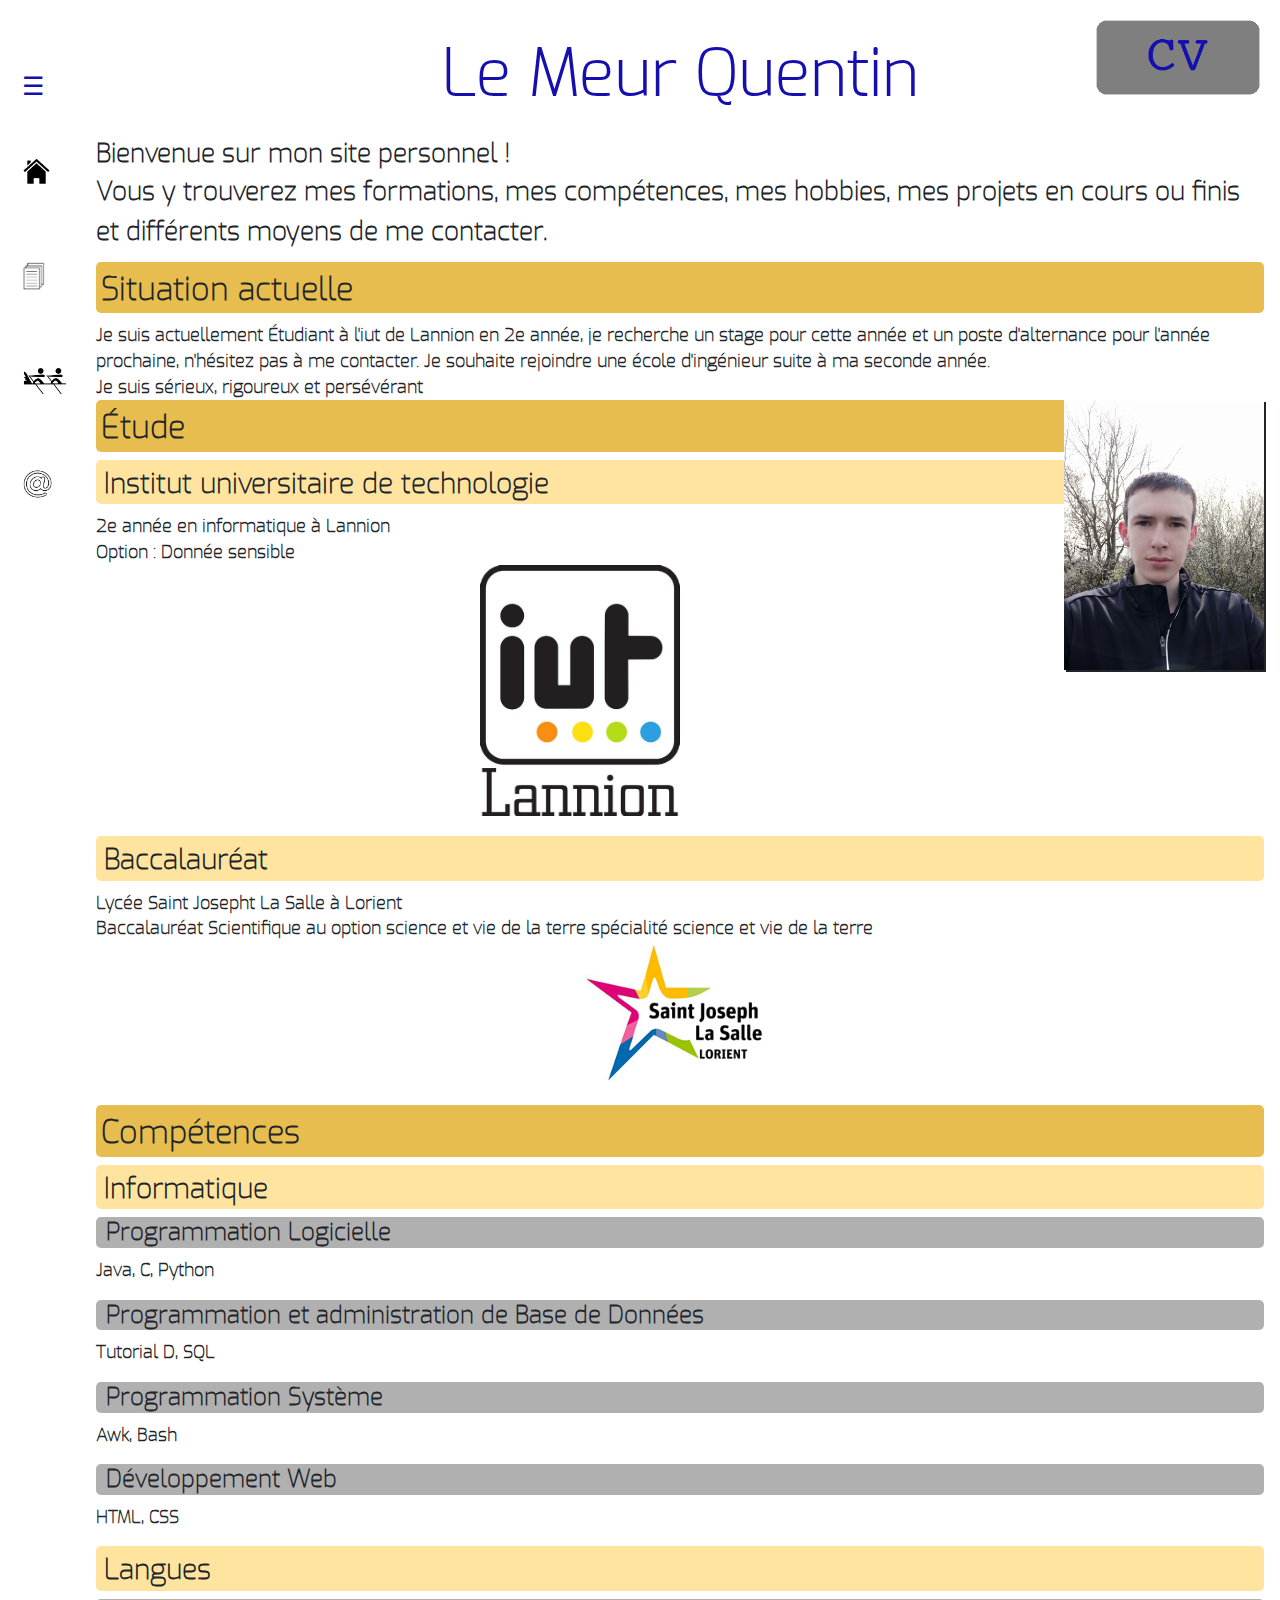
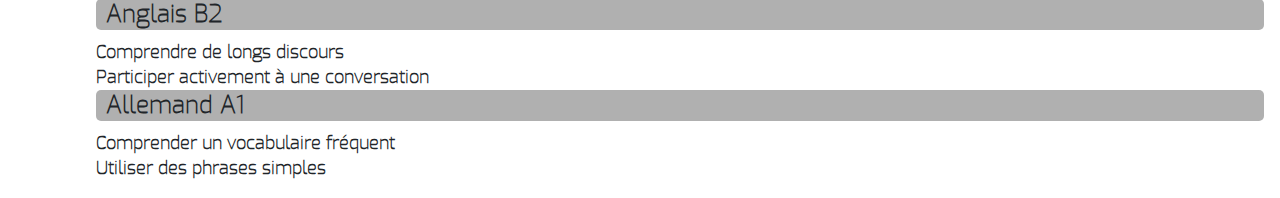
<file: index.html>
<!DOCTYPE html>
<html xmlns="http://www.w3.org/1999/xhtml" xml:lang="fr" lang="fr">

<head>
    <meta charset="utf-8">
    <!-- Utilisation de tout l'espace disponible pour les mobiles, sans zoom -->
    <meta name="viewport" content="width=device-width, initial-scale=1.0, shrink-to-fit=no" />
    <meta name="description" content="Site personnel de Quentin Le Meur" />
    <meta name="keywords" content="Le Meur Quentin, Quentin Le Meur, Le Meur, Quentin, Page personnel, page personnel"/>
    <meta name="author" content="LE MEUR Quentin" />

    <title>Accueil</title>
    <!-- déclaration du fichier CSS de Bootstrap -->
    <link rel="stylesheet" href="bootstrap-4.5.3-dist/css/bootstrap.css" />
    <script src="bootstrap-4.5.3-dist/js/bootstrap.min.js"></script>
    <link rel="stylesheet" type="text/css" href="style.css" />
    <link rel="icon" href="image/site.ico" type="image/x-icon" />
</head>

<body>
    <div id="mySidenav" class="sidenav">
        <a href="javascript:void(0)" class="closebtn" onclick="closeNav()">&#9776
        </a>
        <a href="index.html" class="imnavbar">
            <img src="image/acceuil.png" height="30px">
            <p>Accueil</p>
        </a>
        <a href="projet.html" class="imnavbar">
            <img src="image/projet.png" height="30px">
            <p>Projets</p>
        </a>
        <a href="hobbie.html" class="imnavbar">
            <img src="image/hobbies.png" height="30px">
            <p>Hobbies</p>
        </a>
        <a href="contact.html" class="imnavbar">
            <img src="image/contact.png" height="30px">
            <p>Contact</p>
        </a>
    </div>
    <div id="cv">
        <figure>
            <a href="CV.pdf">
                <img src="image/cv.png" alt="Bouton pour accéder à mon CV" title="Accéder à mon CV" height="75px">
            </a>
        </figure>
    </div>
    <div id="main">
        <h1>Le Meur Quentin</h1>
        <div class="acc">
            <p>Bienvenue sur mon site personnel !</p>
            <p>Vous y trouverez mes formations, mes compétences, mes hobbies, mes projets en cours ou finis et différents moyens de me contacter.</p>
        </div>
        <h2>Situation actuelle</h2>
        <p>Je suis actuellement Étudiant à l'iut de Lannion en 2e année, je recherche un stage pour cette année et un poste d'alternance pour l'année prochaine, n'hésitez pas à me contacter. Je souhaite rejoindre une école d'ingénieur suite à ma seconde année.</p>
        <p>Je suis sérieux, rigoureux et persévérant</p>
        <figure id="tete">
            <img src="image/moi.jpg" alt="Mon visage" width="200px" height=auto>
        </figure>
        <h2>Étude</h2>
        <h3>Institut universitaire de technologie</h3>
        <p>2e année en informatique à Lannion</p>
        <p>Option : Donnée sensible</p>
        <figure class="proj">
            <img src="image/iut.jpg" width="200px" alt="Logo IUT Lannion">
        </figure>
        <h3>Baccalauréat</h3>
        <p>Lycée Saint Josepht La Salle à Lorient</p>
        <p>Baccalauréat Scientifique au option science et vie de la terre spécialité science et vie de la terre</p>
        <figure class="proj">
            <img src="image/lyc%C3%A9e.jpg" alt="Logo Lycée St Joseph La Salle Lorient" width="200px">
        </figure>
        <h2>Compétences</h2>
        <h3>Informatique</h3>
        <h4>Programmation Logicielle</h4>
        <p>Java, C, Python</p>
        <h4>Programmation et administration de Base de Données</h4>
        <p>Tutorial D, SQL</p>
        <h4>Programmation Système</h4>
        <p>Awk, Bash</p>
        <h4>Développement Web</h4>
        <p>HTML, CSS</p>
        <h3>Langues</h3>
        <h4>Anglais B2</h4>
        <p>Comprendre de longs discours</p>
        <p>Participer activement à une conversation</p>
        <h4>Allemand A1</h4>
        <p>Comprender un vocabulaire fréquent</p>
        <p>Utiliser des phrases simples</p>
    </div>


    <script src="script.js"></script>
</body>
</file>
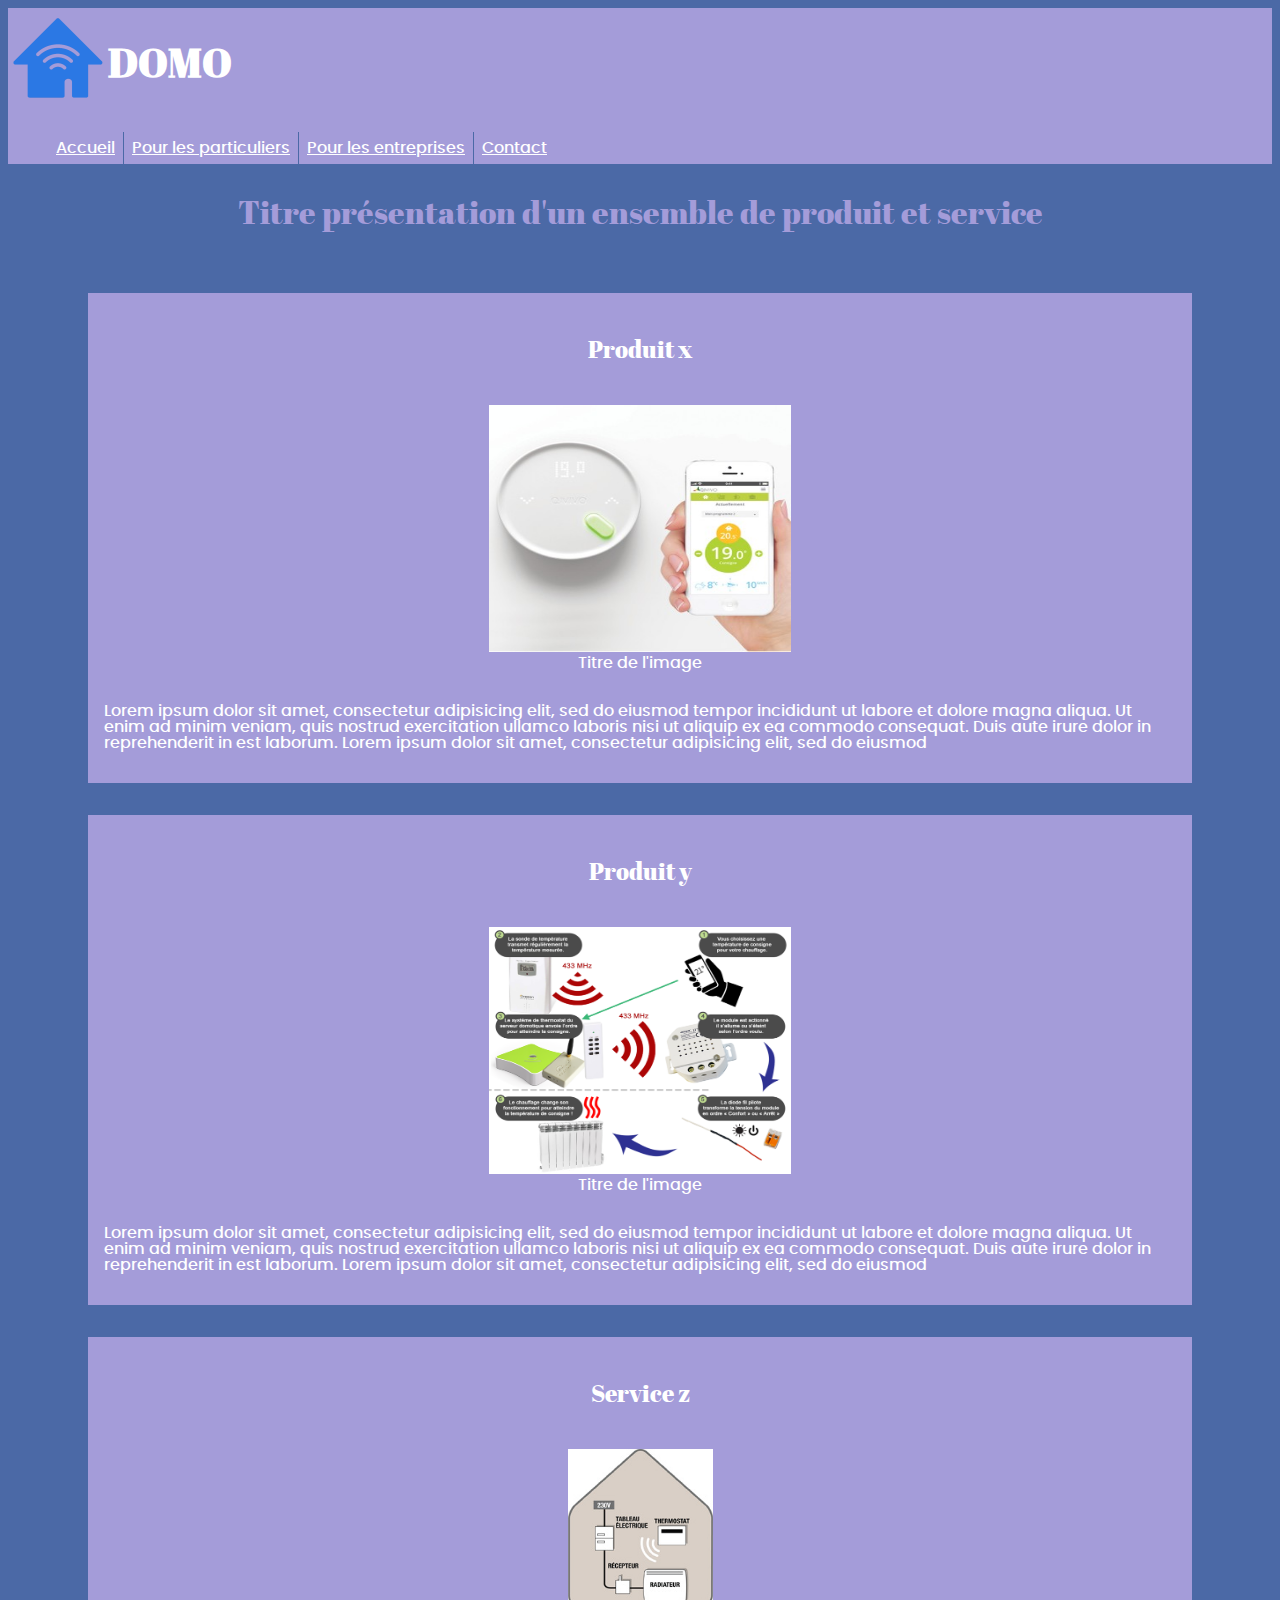
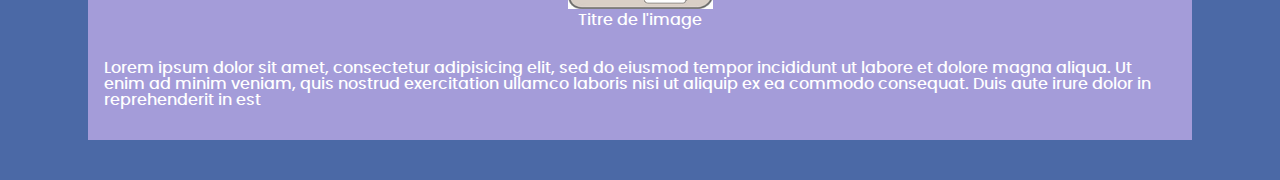
<file: domotique/index.html>
<!DOCTYPE html>
<html lang="fr">

<head>
    <meta charset="utf-8" />
    <title>Présentation ensemble de produit et service</title>
    <meta name="description" content="" />
    <meta name="keywords" content="" />
    <link rel="stylesheet" href="style.css">
</head>

<body>
    <header>
        <div>
            <img src="images/logo-domotique.png" title="Logo" alt="Logo" height=100px>
            <h1>DOMO</h1>
        </div>
        <nav>
            <ul>
                <li><a href="index.html">Accueil</a></li>
                <li><a href="description_volets.html">Pour les particuliers</a></li>
                <li><a href="#">Pour les entreprises</a></li>
                <li><a href="#">Contact</a></li>
            </ul>
        </nav>
    </header>
    <main>
        <h2>Titre présentation d'un ensemble de produit et service</h2>
        <section>

            <article class="produit">
                <div>
                    <h3>Produit x</h3>
                    <figure>
                        <img src="images/domotique-chauffage1.jpg" alt="chauffage1" title="chauffage1" width="302px" height="247px">
                        <figcaption>Titre de l'image</figcaption>
                    </figure>
                    <p>
                        Lorem ipsum dolor sit amet, consectetur adipisicing elit, sed do eiusmod tempor incididunt ut labore et dolore magna aliqua. Ut enim ad minim veniam, quis nostrud exercitation ullamco laboris nisi ut aliquip ex ea commodo consequat. Duis aute irure dolor in reprehenderit in est laborum.
                        Lorem ipsum dolor sit amet, consectetur adipisicing elit, sed do eiusmod
                    </p>
                </div>
                <figure>
                    <img src="images/domotique-chauffage1.jpg" alt="chauffage1" title="chauffage1" width="302px" height="247px">
                    <figcaption>Titre de l'image</figcaption>
                </figure>
            </article>

            <article class="produit">
                <div>
                    <h3>Produit y</h3>
                    <figure>
                        <img src="images/domotique-chauffage2.png" alt="chauffage2" title="chauffage2" width="302px" height="247px">
                        <figcaption>Titre de l'image</figcaption>
                    </figure>
                    <p>
                        Lorem ipsum dolor sit amet, consectetur adipisicing elit, sed do eiusmod tempor incididunt ut labore et dolore magna aliqua. Ut enim ad minim veniam, quis nostrud exercitation ullamco laboris nisi ut aliquip ex ea commodo consequat. Duis aute irure dolor in reprehenderit in est laborum.
                        Lorem ipsum dolor sit amet, consectetur adipisicing elit, sed do eiusmod
                    </p>
                </div>
                <figure>
                    <img src="images/domotique-chauffage2.png" alt="chauffage2" title="chauffage2" width="302px" height="247px">
                    <figcaption>Titre de l'image</figcaption>
                </figure>
            </article>

            <article class="produit">
                <div>
                    <h3>Service z</h3>
                    <figure>
                        <img src="images/domotique-chauffage3.jpg" alt="chauffage3" title="chauffage3" width="145px" height="160px">
                        <figcaption>Titre de l'image</figcaption>
                    </figure>
                    <p>
                        Lorem ipsum dolor sit amet, consectetur adipisicing elit, sed do eiusmod tempor incididunt ut labore et dolore magna aliqua. Ut enim ad minim veniam, quis nostrud exercitation ullamco laboris nisi ut aliquip ex ea commodo consequat. Duis aute irure dolor in reprehenderit in est
                    </p>
                </div>
                <figure>
                    <img src="images/domotique-chauffage3.jpg" alt="chauffage3" title="chauffage3" width="145px" height="160px">
                    <figcaption>Titre de l'image</figcaption>
                </figure>
            </article>

        </section>
    </main>
</body>

</html>
</file>
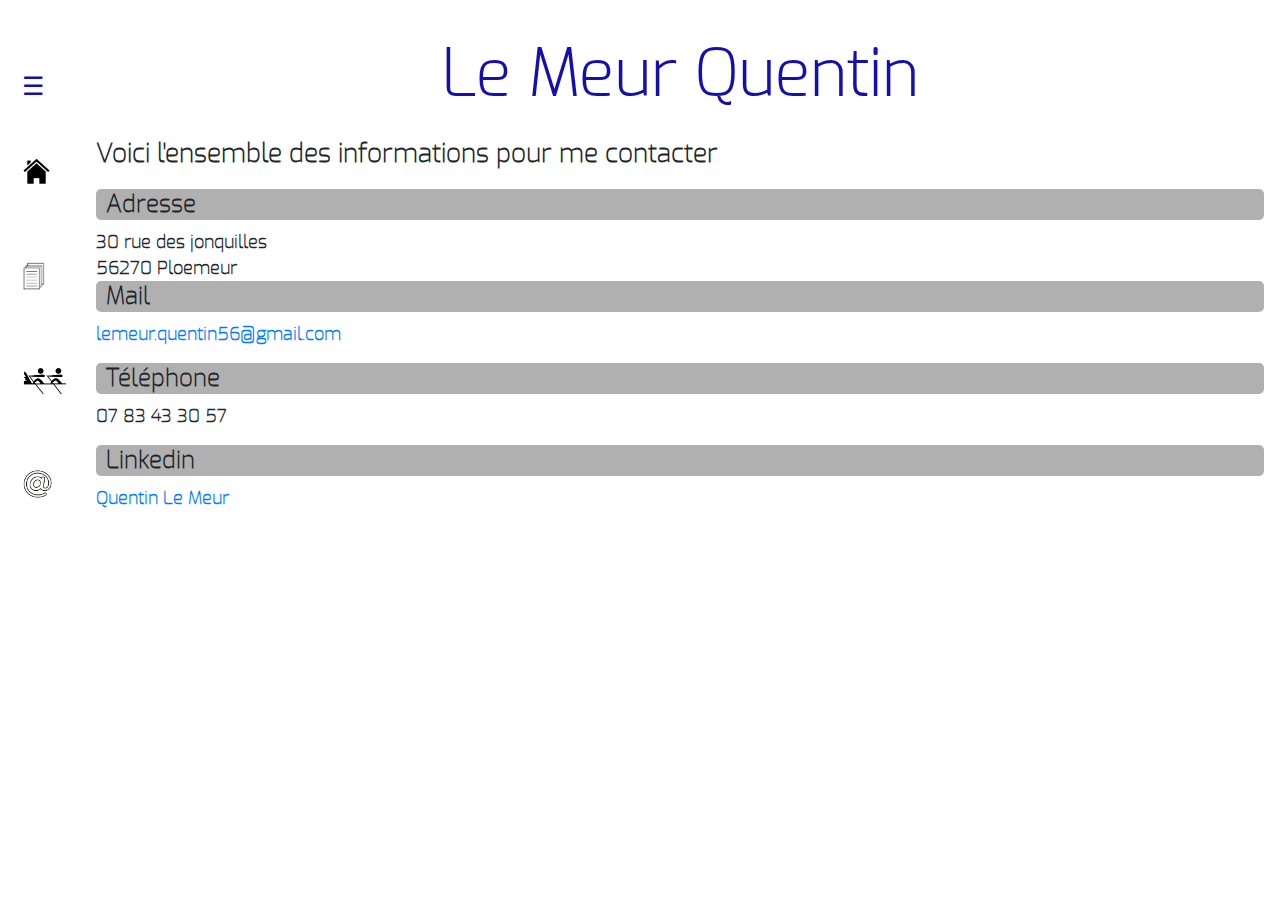
<file: contact.html>
<!DOCTYPE html>
<html xmlns="http://www.w3.org/1999/xhtml" xml:lang="fr" lang="fr">

<head>
    <meta charset="utf-8">
    <!-- Utilisation de tout l'espace disponible pour les mobiles, sans zoom -->
    <meta name="viewport" content="width=device-width, initial-scale=1.0, shrink-to-fit=no" />
    <title>Contact</title>
    <!-- déclaration du fichier CSS de Bootstrap -->
    <link rel="stylesheet" href="bootstrap-4.5.3-dist/css/bootstrap.css" />
    <script src="bootstrap-4.5.3-dist/js/bootstrap.min.js"></script>
    <link rel="stylesheet" type="text/css" href="style.css" />
    <link rel="icon" href="image/site.ico" type="image/x-icon" />
</head>

<body>
    <div id="mySidenav" class="sidenav">
        <a href="javascript:void(0)" class="closebtn" onclick="closeNav()">&#9776
        </a>
        <a href="index.html" class="imnavbar">
            <img src="image/acceuil.png" height="30px">
            <p>Accueil</p>
        </a>
        <a href="projet.html" class="imnavbar">
            <img src="image/projet.png" height="30px">
            <p>Projets</p>
        </a>
        <a href="hobbie.html" class="imnavbar">
            <img src="image/hobbies.png" height="30px">
            <p>Hobbies</p>
        </a>
        <a href="contact.html" class="imnavbar">
            <img src="image/contact.png" height="30px">
            <p>Contact</p>
        </a>
    </div>
    <div id="main">
        <h1>Le Meur Quentin</h1>
        <div class="acc">
            <p>Voici l'ensemble des informations pour me contacter</p>
        </div>
        <h4>Adresse</h4>
        <p>30 rue des jonquilles</p>
        <p>56270 Ploemeur</p>
        <h4>Mail</h4>
        <p><a href="mailto:lemeur.quentin56@gmail.com">lemeur.quentin56@gmail.com</a></p>
        <h4>Téléphone</h4>
        <p>07 83 43 30 57</p>
        <h4>Linkedin</h4>
        <p><a href="https://www.linkedin.com/in/quentin-le-meur-5623101b7">Quentin Le Meur</a></p>
    </div>


    <script src="script.js"></script>
</body>
</file>
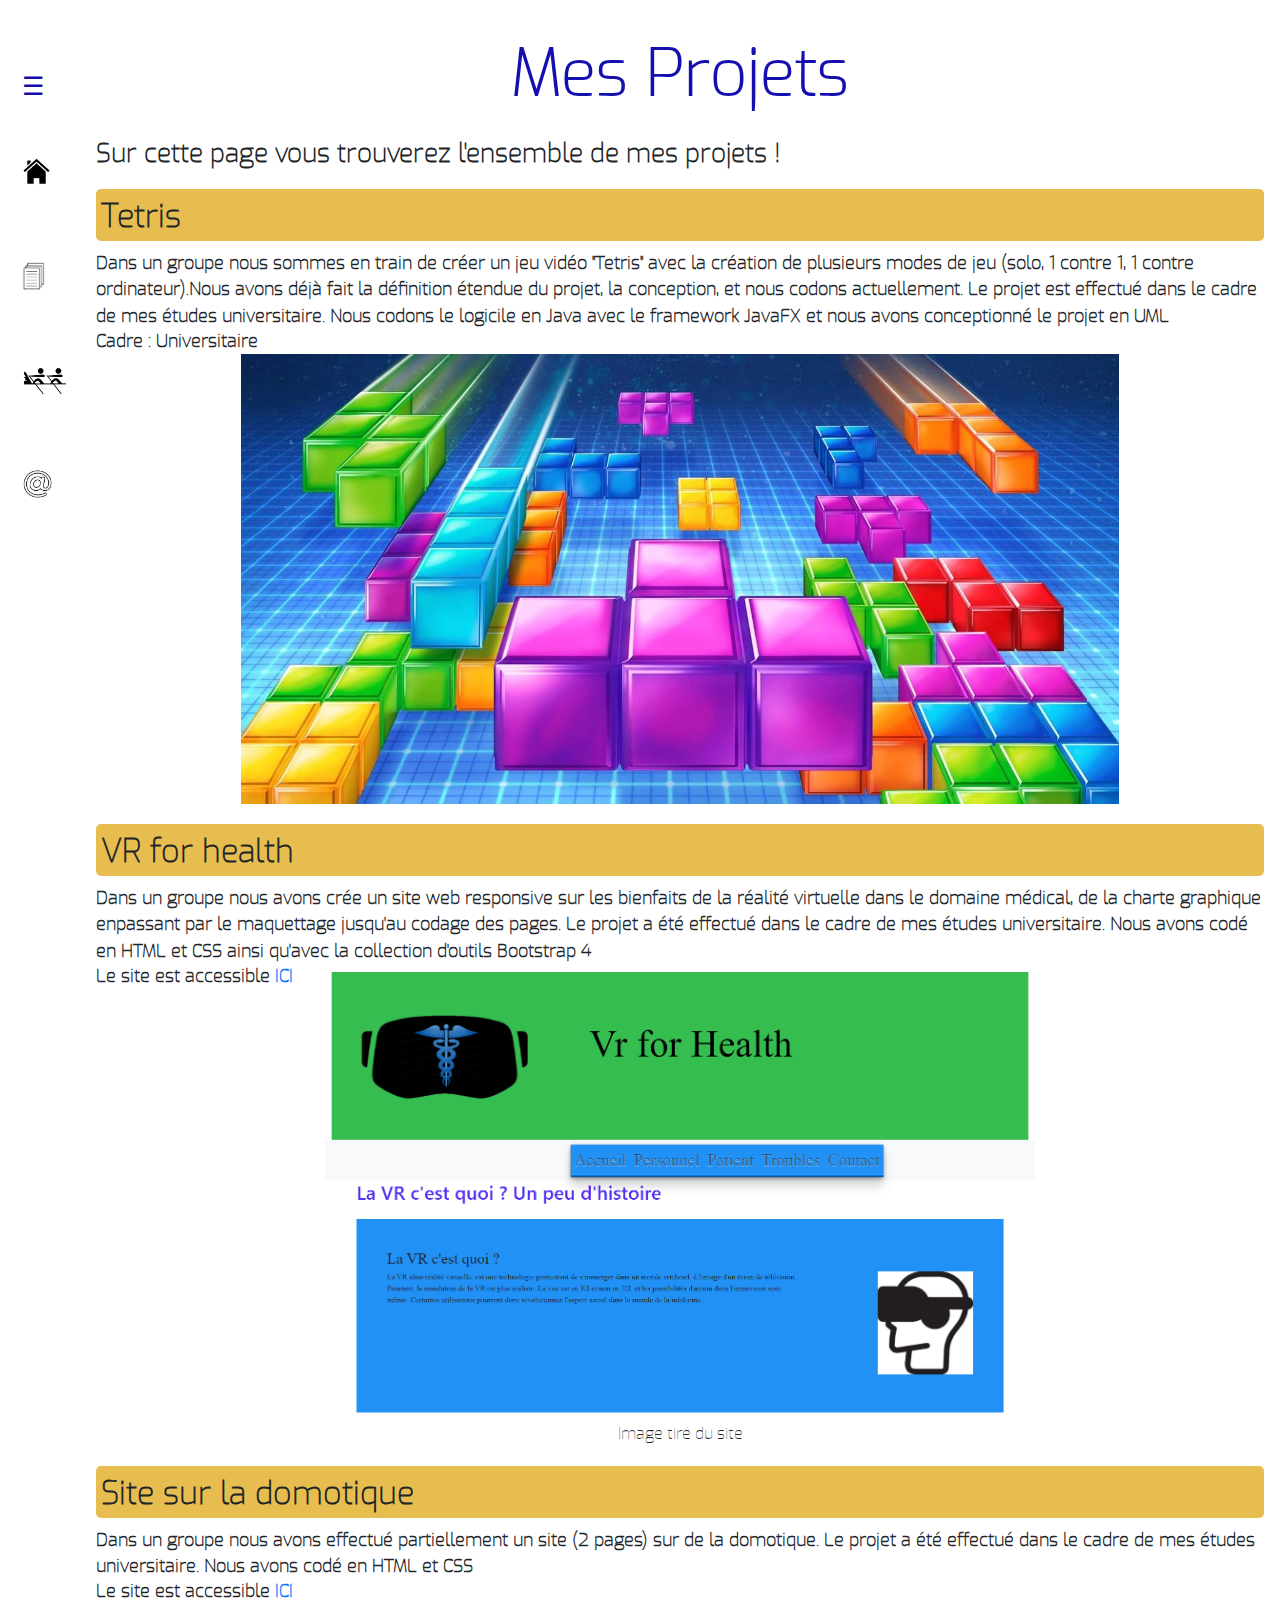
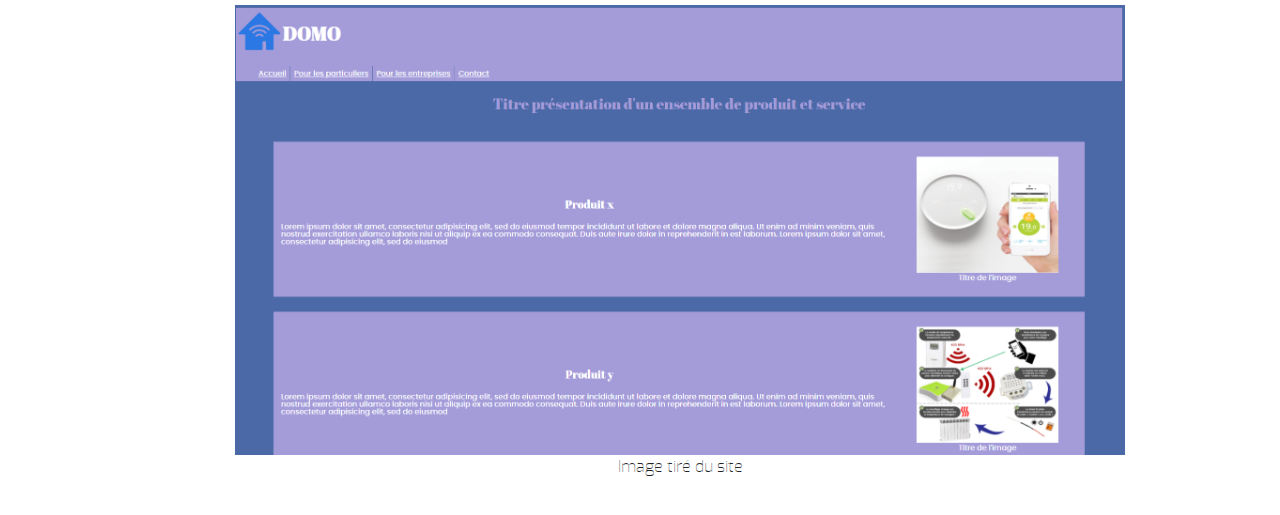
<file: projet.html>
<head>
    <meta charset="utf-8">
    <!-- Utilisation de tout l'espace disponible pour les mobiles, sans zoom -->
    <meta name="viewport" content="width=device-width, initial-scale=1.0, shrink-to-fit=no" />
    <title>Projets</title>
    <!-- déclaration du fichier CSS de Bootstrap -->
    <link rel="stylesheet" href="bootstrap-4.5.3-dist/css/bootstrap.css" />
    <script src="bootstrap-4.5.3-dist/js/bootstrap.min.js"></script>
    <link rel="stylesheet" type="text/css" href="style.css" />
    <link rel="icon" href="image/site.ico" type="image/x-icon" />
</head>

<body>
    <div id="mySidenav" class="sidenav">
        <a href="javascript:void(0)" class="closebtn" onclick="closeNav()">&#9776
        </a>
        <a href="index.html" class="imnavbar">
            <img src="image/acceuil.png" height="30px">
            <p>Accueil</p>
        </a>
        <a href="projet.html" class="imnavbar">
            <img src="image/projet.png" height="30px">
            <p>Projets</p>
        </a>
        <a href="hobbie.html" class="imnavbar">
            <img src="image/hobbies.png" height="30px">
            <p>Hobbies</p>
        </a>
        <a href="contact.html" class="imnavbar">
            <img src="image/contact.png" height="30px">
            <p>Contact</p>
        </a>
    </div>
    <div id="main">
        <h1>Mes Projets</h1>
        <div class="acc">
            <p>Sur cette page vous trouverez l'ensemble de mes projets !</p>
        </div>

        <div>
            <h2>Tetris</h2>
            <p>Dans un groupe nous sommes en train de créer un jeu vidéo "Tetris" avec la création de plusieurs modes de jeu (solo, 1 contre 1, 1 contre ordinateur).Nous avons déjà fait la définition étendue du projet, la conception, et nous codons actuellement. Le projet est effectué dans le cadre de mes études universitaire. Nous codons le logicile en Java avec le framework JavaFX et nous avons conceptionné le projet en UML</p>
            <p>Cadre : Universitaire</p>
            <figure class="proj">
                <img alt="image tetris" src="image/tetris.jpg" height="500px">
            </figure>
        </div>
        <div>
            <h2>VR for health</h2>
            <p>Dans un groupe nous avons crée un site web responsive sur les bienfaits de la réalité virtuelle dans le domaine médical, de la charte graphique enpassant par le maquettage jusqu'au codage des pages. Le projet a été effectué dans le cadre de mes études universitaire. Nous avons codé en HTML et CSS ainsi qu'avec la collection d'outils Bootstrap 4</p>
            <p>Le site est accessible <a href="https://infolannion.com/g14/accueil.html"><strong>ICI</strong></a><p>
            <figure class="proj">
                <img alt="image tiré du site" src="image/vr.png" height="500px">
                <figcaption>Image tiré du site</figcaption>
            </figure>
        </div>
        <div>
            <h2>Site sur la domotique</h2>
            <p>Dans un groupe nous avons effectué partiellement un site (2 pages) sur de la domotique. Le projet a été effectué dans le cadre de mes études universitaire. Nous avons codé en HTML et CSS</p>
            <p> Le site est accessible
                <a href="domotique/index.html">
                    <strong>ICI</strong>
                </a>
            </p>
            <figure class="proj">
                <img alt="image tiré du site" src="image/domo.png" height="500px">
                <figcaption>Image tiré du site</figcaption>
            </figure>
        </div>



    </div>
    <script src="script.js"></script>
</body>
</file>
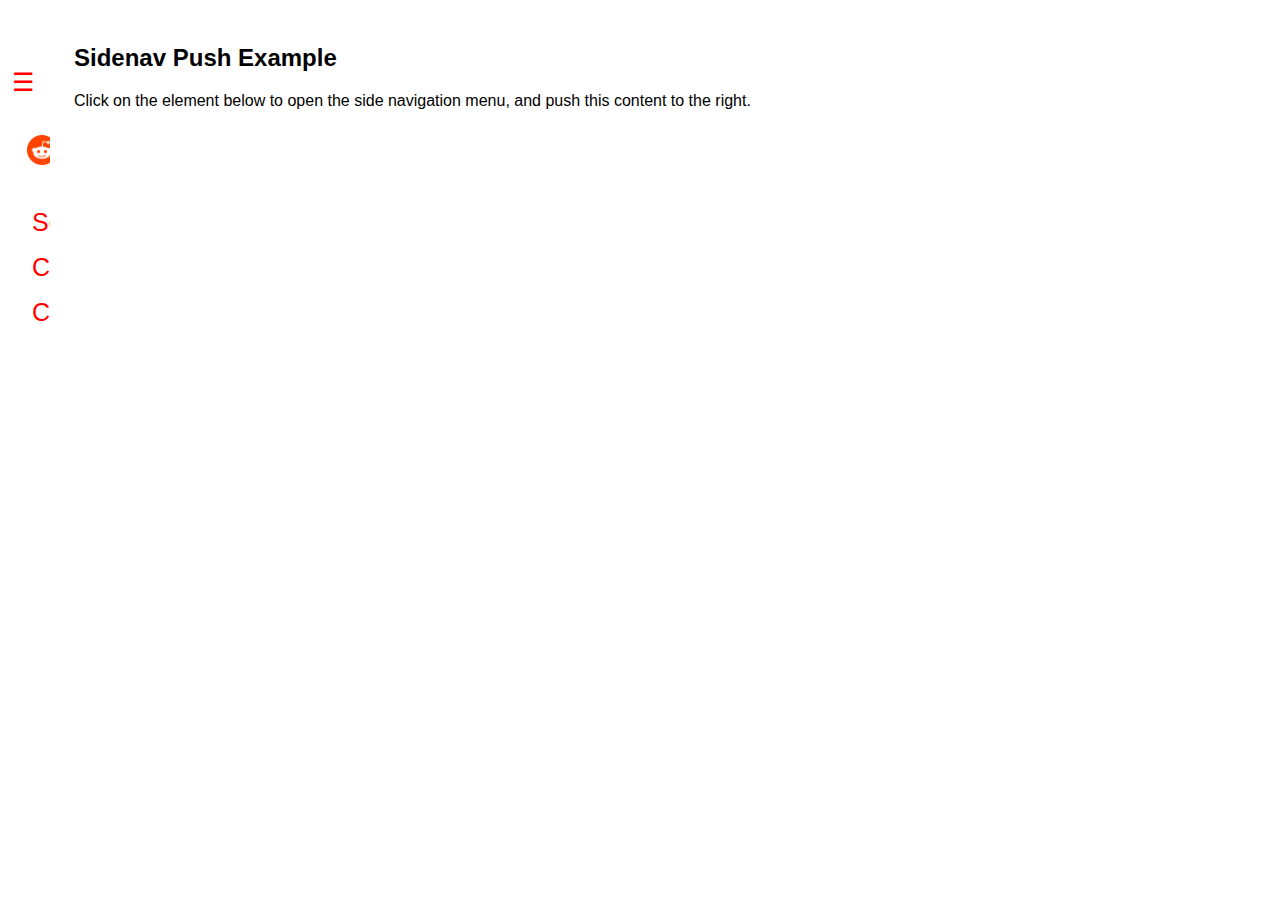
<file: test.html>
<!DOCTYPE html>
<html>

<head>
    <meta name="viewport" content="width=device-width, initial-scale=1">
    <style>
        body {
            font-family: "Lato", sans-serif;
        }

        .sidenav {
            height: 100%;
            width: 0;
            position: fixed;
            z-index: 1;
            top: 0;
            left: 0;
            background-color: white;
            overflow-x: hidden;
            transition: 0.5s;
            padding-top: 60px;
        }

        #cv{
            display: flex;

        }
        
        .sidenav a {
            padding: 8px 8px 8px 32px;
            text-decoration: none;
            font-size: 25px;
            color: red;
            display: block;
            transition: 0.3s;
        }

        .sidenav a:hover {
            color: #f1f1f1;
        }

        body>div>a:first-of-type {
            position: relative;
            right: 20px;
        }
        
        div > a > img {
            display: block;
            position: relative;
            top: 22px;
            right: 5px;
        }

        #main {
            transition: margin-left .5s;
            padding: 16px;
        }

        @media screen and (max-height: 450px) {
            .sidenav {
                padding-top: 15px;
            }

            .sidenav a {
                font-size: 18px;
            }
        }

    </style>
</head>

<body>
    <div id="mySidenav" class="sidenav">
        <a href="javascript:void(0)" class="closebtn" onclick="closeNav()">&#9776
        </a>
        <a href="cv.html" id="cv">
            <img src="image/reddit.png" width="30px" height="30px">
            <p>CV</p>
        </a>
        <a href="#">Services</a>
        <a href="#">Clients</a>
        <a href="#">Contact</a>
    </div>
    <div id="main">
        <h2>Sidenav Push Example</h2>
        <p>Click on the element below to open the side navigation menu, and push this content to the right.</p>
    </div>
    <script>
        document.getElementById("mySidenav").style.width = "50px";
        document.getElementById("main").style.marginLeft = "50px";
        var x = 1;

        function closeNav() {
            if ((x % 2 == 0)) {
                document.getElementById("mySidenav").style.width = "50px";
                document.getElementById("main").style.marginLeft = "50px";
                x = x + 1;
            } else {
                document.getElementById("mySidenav").style.width = "150px"
                document.getElementById("main").style.marginLeft = "150px";
                x = x + 1;
            }
        }

    </script>

</body>

</html>
</file>
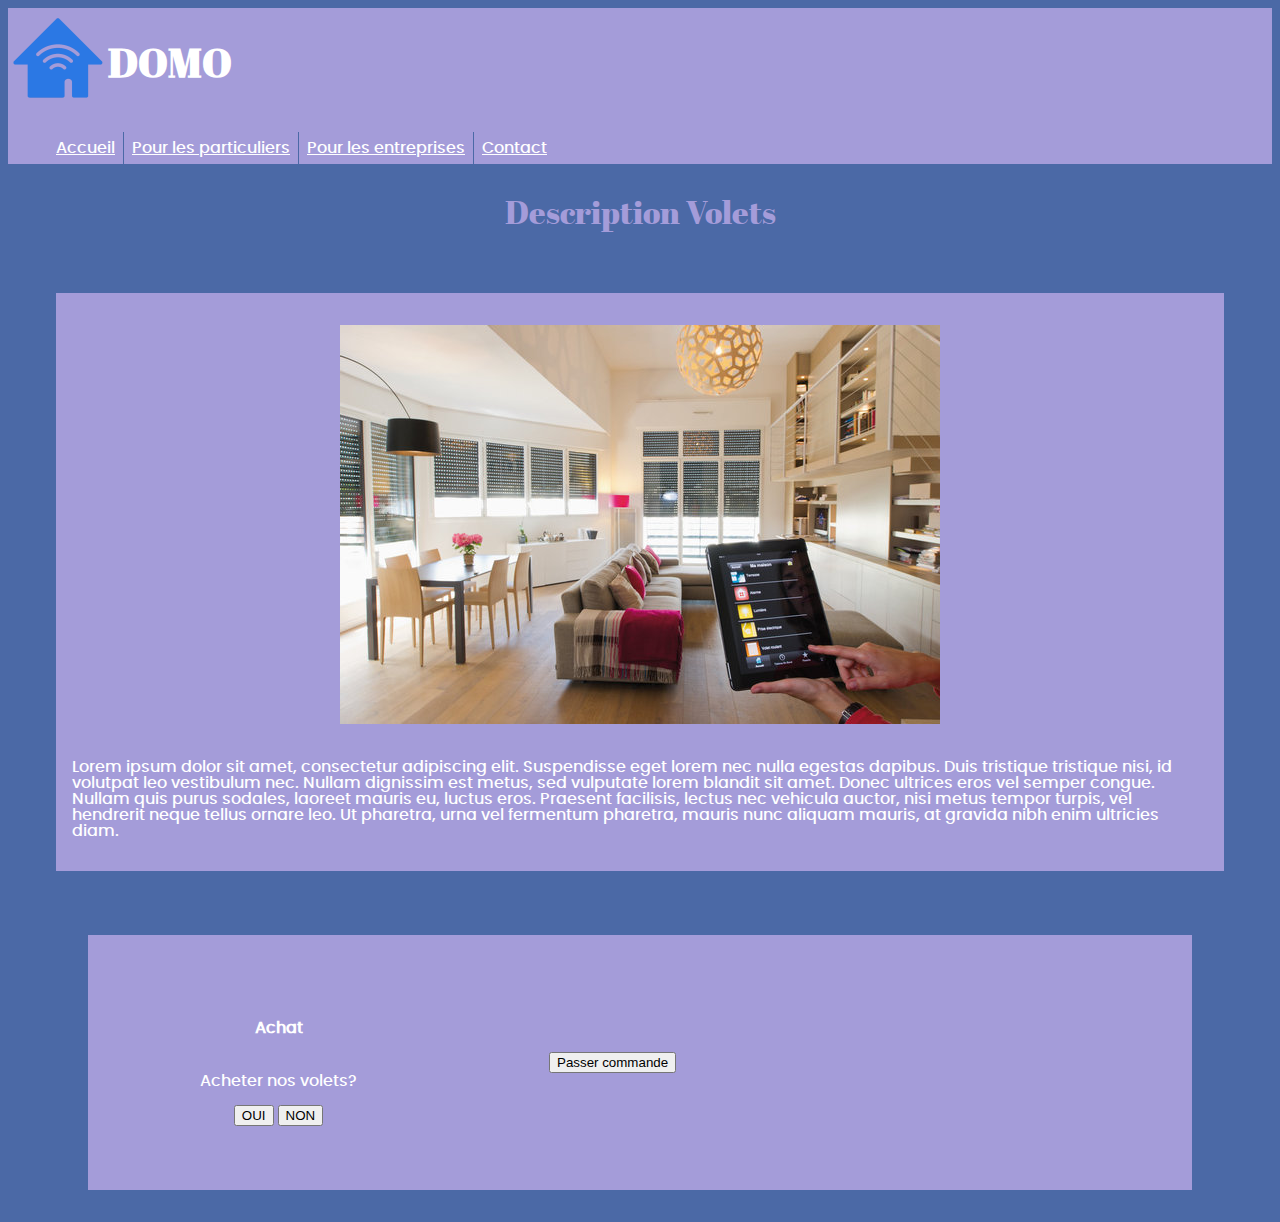
<file: domotique/description_volets.html>
<!DOCTYPE html>
<html>

<head>
    <meta charset="utf-8">
    <meta http-equiv="X-UA-Compatible" content="IE=edge">
    <title>Description Volets</title>
    <meta name="description" content="An interactive getting started guide for Brackets.">
    <link rel="stylesheet" href="style.css">
</head>

<body>
    <header>
        <div>
            <img src="images/logo-domotique.png" title="Logo" alt="Logo" height=100px>
            <h1>DOMO</h1>
        </div>
        <nav>
            <ul>
                <li><a href="index.html">Accueil</a></li>
                <li><a href="description_volets.html">Pour les particuliers</a></li>
                <li><a href="#">Pour les entreprises</a></li>
                <li><a href="#">Contact</a></li>
            </ul>
        </nav>
    </header>
    <main>
        <h2>Description Volets</h2>
        <section class="sect_volets">
            <figure>
                <img src="images/domotique-volet2.jpg" title="Volets" alt="Volets">
            </figure>
            <article class="art_volets">
                <figure>
                    <img src="images/domotique-volet2.jpg" title="Volets" alt="Volets">
                </figure>
                <p>
                    Lorem ipsum dolor sit amet, consectetur adipiscing elit. Suspendisse eget lorem nec nulla egestas dapibus. Duis tristique tristique nisi, id volutpat leo vestibulum nec. Nullam dignissim est metus, sed vulputate lorem blandit sit amet. Donec ultrices eros vel semper congue. Nullam quis purus sodales, laoreet mauris eu, luctus eros. Praesent facilisis, lectus nec vehicula auctor, nisi metus tempor turpis, vel hendrerit neque tellus ornare leo. Ut pharetra, urna vel fermentum pharetra, mauris nunc aliquam mauris, at gravida nibh enim ultricies diam.
                </p>
            </article>
        </section>
    </main>
    <footer>
        <article>
            <h4>Achat</h4>
            <p>Acheter nos volets?</p>
            <div>
                <input type="button" value="OUI">
                <input type="button" value="NON">
            </div>
        </article>
        <article>
            <input type="button" value="Passer commande">
        </article>
    </footer>
</body>
</file>
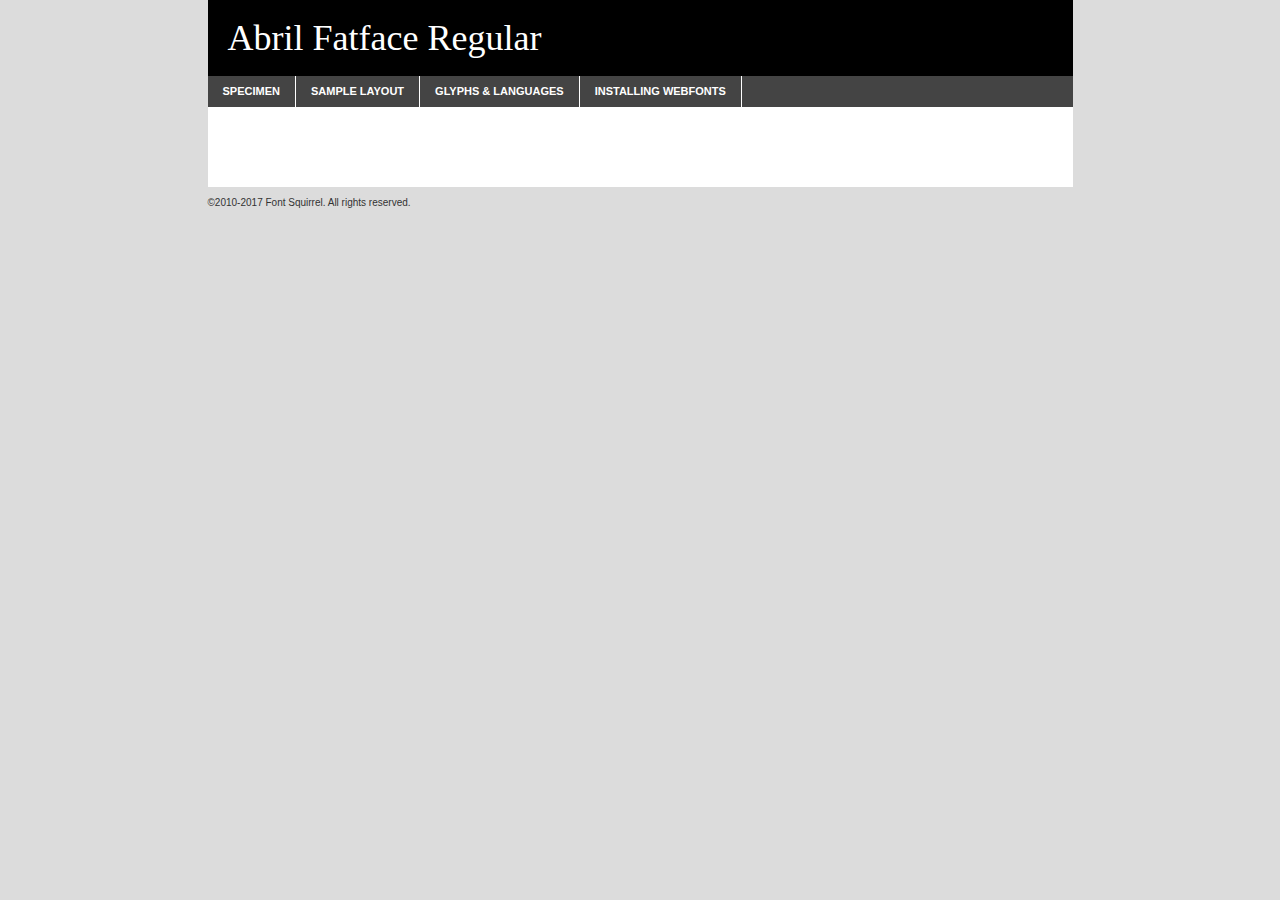
<file: domotique/polices/abrilfatface-regular-demo.html>
<!DOCTYPE html PUBLIC "-//W3C//DTD XHTML 1.0 Transitional//EN"
	"http://www.w3.org/TR/xhtml1/DTD/xhtml1-transitional.dtd">

<html xmlns="http://www.w3.org/1999/xhtml" xml:lang="en" lang="en">
<head>
	<meta http-equiv="Content-Type" content="text/html; charset=utf-8" />
	<script src="http://ajax.googleapis.com/ajax/libs/jquery/1.7.2/jquery.min.js" type="text/javascript" charset="utf-8"></script>
	<script type="text/javascript">
	(function($){$.fn.easyTabs=function(option){var param=jQuery.extend({fadeSpeed:"fast",defaultContent:1,activeClass:'active'},option);$(this).each(function(){var thisId="#"+this.id;if(param.defaultContent==''){param.defaultContent=1;}
	if(typeof param.defaultContent=="number")
	{var defaultTab=$(thisId+" .tabs li:eq("+(param.defaultContent-1)+") a").attr('href').substr(1);}else{var defaultTab=param.defaultContent;}
	$(thisId+" .tabs li a").each(function(){var tabToHide=$(this).attr('href').substr(1);$("#"+tabToHide).addClass('easytabs-tab-content');});hideAll();changeContent(defaultTab);function hideAll(){$(thisId+" .easytabs-tab-content").hide();}
	function changeContent(tabId){hideAll();$(thisId+" .tabs li").removeClass(param.activeClass);$(thisId+" .tabs li a[href=#"+tabId+"]").closest('li').addClass(param.activeClass);if(param.fadeSpeed!="none")
	{$(thisId+" #"+tabId).fadeIn(param.fadeSpeed);}else{$(thisId+" #"+tabId).show();}}
	$(thisId+" .tabs li").click(function(){var tabId=$(this).find('a').attr('href').substr(1);changeContent(tabId);return false;});});}})(jQuery);
	</script>
	<link rel="stylesheet" href="specimen_files/specimen_stylesheet.css" type="text/css" charset="utf-8" />
	<link rel="stylesheet" href="stylesheet.css" type="text/css" charset="utf-8" />

	<style type="text/css">
					body{
				font-family: 'abril_fatfaceregular';
							}
		</style>

	<title>Abril Fatface Regular Specimen</title>
	
	
	<script type="text/javascript" charset="utf-8">
		$(document).ready(function() {
			$('#container').easyTabs({defaultContent:1});
		});
	</script>
</head>

<body>
<div id="container">
	<div id="header">
		Abril Fatface Regular	</div>
	<ul class="tabs">
		<li><a href="#specimen">Specimen</a></li>
		<li><a href="#layout">Sample Layout</a></li>
				<li><a href="#glyphs">Glyphs &amp; Languages</a></li>
		<li><a href="#installing">Installing Webfonts</a></li>
		
	</ul>
	
	<div id="main_content">

		
			<div id="specimen">
		
				<div class="section">
					<div class="grid12 firstcol">
						<div class="huge">AaBb</div>
					</div>
				</div>
		
				<div class="section">
					<div class="glyph_range">A&#x200B;B&#x200b;C&#x200b;D&#x200b;E&#x200b;F&#x200b;G&#x200b;H&#x200b;I&#x200b;J&#x200b;K&#x200b;L&#x200b;M&#x200b;N&#x200b;O&#x200b;P&#x200b;Q&#x200b;R&#x200b;S&#x200b;T&#x200b;U&#x200b;V&#x200b;W&#x200b;X&#x200b;Y&#x200b;Z&#x200b;a&#x200b;b&#x200b;c&#x200b;d&#x200b;e&#x200b;f&#x200b;g&#x200b;h&#x200b;i&#x200b;j&#x200b;k&#x200b;l&#x200b;m&#x200b;n&#x200b;o&#x200b;p&#x200b;q&#x200b;r&#x200b;s&#x200b;t&#x200b;u&#x200b;v&#x200b;w&#x200b;x&#x200b;y&#x200b;z&#x200b;1&#x200b;2&#x200b;3&#x200b;4&#x200b;5&#x200b;6&#x200b;7&#x200b;8&#x200b;9&#x200b;0&#x200b;&amp;&#x200b;.&#x200b;,&#x200b;?&#x200b;!&#x200b;&#64;&#x200b;(&#x200b;)&#x200b;#&#x200b;$&#x200b;%&#x200b;*&#x200b;+&#x200b;-&#x200b;=&#x200b;:&#x200b;;</div>
				</div>
				<div class="section">
					<div class="grid12 firstcol">
						<table class="sample_table">
							<tr><td>10</td><td class="size10">abcdefghijklmnopqrstuvwxyzABCDEFGHIJKLMNOPQRSTUVWXYZ0123456789abcdefghijklmnopqrstuvwxyzABCDEFGHIJKLMNOPQRSTUVWXYZ0123456789abcdefghijklmnopqrstuvwxyzABCDEFGHIJKLMNOPQRSTUVWXYZ</td></tr>
							<tr><td>11</td><td class="size11">abcdefghijklmnopqrstuvwxyzABCDEFGHIJKLMNOPQRSTUVWXYZ0123456789abcdefghijklmnopqrstuvwxyzABCDEFGHIJKLMNOPQRSTUVWXYZ0123456789abcdefghijklmnopqrstuvwxyzABCDEFGHIJKLMNOPQRSTUVWXYZ</td></tr>
							<tr><td>12</td><td class="size12">abcdefghijklmnopqrstuvwxyzABCDEFGHIJKLMNOPQRSTUVWXYZ0123456789abcdefghijklmnopqrstuvwxyzABCDEFGHIJKLMNOPQRSTUVWXYZ0123456789abcdefghijklmnopqrstuvwxyzABCDEFGHIJKLMNOPQRSTUVWXYZ</td></tr>
							<tr><td>13</td><td class="size13">abcdefghijklmnopqrstuvwxyzABCDEFGHIJKLMNOPQRSTUVWXYZ0123456789abcdefghijklmnopqrstuvwxyzABCDEFGHIJKLMNOPQRSTUVWXYZ0123456789abcdefghijklmnopqrstuvwxyzABCDEFGHIJKLMNOPQRSTUVWXYZ</td></tr>
							<tr><td>14</td><td class="size14">abcdefghijklmnopqrstuvwxyzABCDEFGHIJKLMNOPQRSTUVWXYZ0123456789abcdefghijklmnopqrstuvwxyzABCDEFGHIJKLMNOPQRSTUVWXYZ0123456789abcdefghijklmnopqrstuvwxyzABCDEFGHIJKLMNOPQRSTUVWXYZ</td></tr>
							<tr><td>16</td><td class="size16">abcdefghijklmnopqrstuvwxyzABCDEFGHIJKLMNOPQRSTUVWXYZ0123456789abcdefghijklmnopqrstuvwxyzABCDEFGHIJKLMNOPQRSTUVWXYZ</td></tr>
							<tr><td>18</td><td class="size18">abcdefghijklmnopqrstuvwxyzABCDEFGHIJKLMNOPQRSTUVWXYZ0123456789abcdefghijklmnopqrstuvwxyzABCDEFGHIJKLMNOPQRSTUVWXYZ</td></tr>
							<tr><td>20</td><td class="size20">abcdefghijklmnopqrstuvwxyzABCDEFGHIJKLMNOPQRSTUVWXYZ0123456789abcdefghijklmnopqrstuvwxyzABCDEFGHIJKLMNOPQRSTUVWXYZ</td></tr>
							<tr><td>24</td><td class="size24">abcdefghijklmnopqrstuvwxyzABCDEFGHIJKLMNOPQRSTUVWXYZ0123456789abcdefghijklmnopqrstuvwxyzABCDEFGHIJKLMNOPQRSTUVWXYZ</td></tr>
							<tr><td>30</td><td class="size30">abcdefghijklmnopqrstuvwxyzABCDEFGHIJKLMNOPQRSTUVWXYZ0123456789abcdefghijklmnopqrstuvwxyzABCDEFGHIJKLMNOPQRSTUVWXYZ</td></tr>
							<tr><td>36</td><td class="size36">abcdefghijklmnopqrstuvwxyzABCDEFGHIJKLMNOPQRSTUVWXYZ0123456789abcdefghijklmnopqrstuvwxyzABCDEFGHIJKLMNOPQRSTUVWXYZ</td></tr>
							<tr><td>48</td><td class="size48">abcdefghijklmnopqrstuvwxyzABCDEFGHIJKLMNOPQRSTUVWXYZ0123456789abcdefghijklmnopqrstuvwxyzABCDEFGHIJKLMNOPQRSTUVWXYZ</td></tr>
							<tr><td>60</td><td class="size60">abcdefghijklmnopqrstuvwxyzABCDEFGHIJKLMNOPQRSTUVWXYZ0123456789abcdefghijklmnopqrstuvwxyzABCDEFGHIJKLMNOPQRSTUVWXYZ</td></tr>
							<tr><td>72</td><td class="size72">abcdefghijklmnopqrstuvwxyzABCDEFGHIJKLMNOPQRSTUVWXYZ0123456789abcdefghijklmnopqrstuvwxyzABCDEFGHIJKLMNOPQRSTUVWXYZ</td></tr>
							<tr><td>90</td><td class="size90">abcdefghijklmnopqrstuvwxyzABCDEFGHIJKLMNOPQRSTUVWXYZ0123456789abcdefghijklmnopqrstuvwxyzABCDEFGHIJKLMNOPQRSTUVWXYZ</td></tr>
						</table>
				
					</div>
			
				</div>
		
		
		
								<div class="section" id="bodycomparison">


										<div id="xheight">
				<div class="fontbody">&#x25FC;&#x25FC;&#x25FC;&#x25FC;&#x25FC;&#x25FC;&#x25FC;&#x25FC;&#x25FC;&#x25FC;&#x25FC;&#x25FC;&#x25FC;&#x25FC;&#x25FC;&#x25FC;&#x25FC;&#x25FC;&#x25FC;&#x25FC;&#x25FC;&#x25FC;&#x25FC;&#x25FC;&#x25FC;&#x25FC;&#x25FC;&#x25FC;&#x25FC;&#x25FC;&#x25FC;&#x25FC;&#x25FC;&#x25FC;&#x25FC;&#x25FC;&#x25FC;&#x25FC;&#x25FC;&#x25FC;&#x25FC;&#x25FC;&#x25FC;&#x25FC;&#x25FC;&#x25FC;&#x25FC;&#x25FC;&#x25FC;&#x25FC;&#x25FC;&#x25FC;&#x25FC;&#x25FC;&#x25FC;&#x25FC;&#x25FC;&#x25FC;&#x25FC;&#x25FC;&#x25FC;&#x25FC;&#x25FC;&#x25FC;&#x25FC;&#x25FC;&#x25FC;&#x25FC;&#x25FC;&#x25FC;&#x25FC;&#x25FC;&#x25FC;&#x25FC;&#x25FC;&#x25FC;&#x25FC;&#x25FC;&#x25FC;&#x25FC;&#x25FC;&#x25FC;&#x25FC;&#x25FC;&#x25FC;&#x25FC;&#x25FC;&#x25FC;&#x25FC;&#x25FC;&#x25FC;&#x25FC;&#x25FC;&#x25FC;&#x25FC;&#x25FC;&#x25FC;&#x25FC;&#x25FC;body</div><div class="arialbody">body</div><div class="verdanabody">body</div><div class="georgiabody">body</div></div>
										<div class="fontbody" style="z-index:1">
											body<span>Abril Fatface Regular</span>
										</div>
										<div class="arialbody" style="z-index:1">
											body<span>Arial</span>
										</div>
										<div class="verdanabody" style="z-index:1">
											body<span>Verdana</span>
										</div>
										<div class="georgiabody" style="z-index:1">
											body<span>Georgia</span>
										</div>



								</div>
		
		
				<div class="section psample psample_row1" id="">
					
					<div class="grid2 firstcol">
						<p class="size10"><span>10.</span>Aenean lacinia bibendum nulla sed consectetur. Fusce dapibus, tellus ac cursus commodo, tortor mauris condimentum nibh, ut fermentum massa justo sit amet risus. Nullam id dolor id nibh ultricies vehicula ut id elit. Cum sociis natoque penatibus et magnis dis parturient montes, nascetur ridiculus mus. Nulla vitae elit libero, a pharetra augue.</p>
			
					</div>
					<div class="grid3">
						<p class="size11"><span>11.</span>Aenean lacinia bibendum nulla sed consectetur. Fusce dapibus, tellus ac cursus commodo, tortor mauris condimentum nibh, ut fermentum massa justo sit amet risus. Nullam id dolor id nibh ultricies vehicula ut id elit. Cum sociis natoque penatibus et magnis dis parturient montes, nascetur ridiculus mus. Nulla vitae elit libero, a pharetra augue.</p>
			
					</div>
					<div class="grid3">
						<p class="size12"><span>12.</span>Aenean lacinia bibendum nulla sed consectetur. Fusce dapibus, tellus ac cursus commodo, tortor mauris condimentum nibh, ut fermentum massa justo sit amet risus. Nullam id dolor id nibh ultricies vehicula ut id elit. Cum sociis natoque penatibus et magnis dis parturient montes, nascetur ridiculus mus. Nulla vitae elit libero, a pharetra augue.</p>
			
					</div>
					<div class="grid4">
						<p class="size13"><span>13.</span>Aenean lacinia bibendum nulla sed consectetur. Fusce dapibus, tellus ac cursus commodo, tortor mauris condimentum nibh, ut fermentum massa justo sit amet risus. Nullam id dolor id nibh ultricies vehicula ut id elit. Cum sociis natoque penatibus et magnis dis parturient montes, nascetur ridiculus mus. Nulla vitae elit libero, a pharetra augue.</p>
			
					</div>
					<div class="white_blend"></div>
					
				</div>
				<div class="section psample psample_row2" id="">
					<div class="grid3 firstcol">
						<p class="size14"><span>14.</span>Aenean lacinia bibendum nulla sed consectetur. Fusce dapibus, tellus ac cursus commodo, tortor mauris condimentum nibh, ut fermentum massa justo sit amet risus. Nullam id dolor id nibh ultricies vehicula ut id elit. Cum sociis natoque penatibus et magnis dis parturient montes, nascetur ridiculus mus. Nulla vitae elit libero, a pharetra augue.</p>
			
					</div>
					<div class="grid4">
						<p class="size16"><span>16.</span>Aenean lacinia bibendum nulla sed consectetur. Fusce dapibus, tellus ac cursus commodo, tortor mauris condimentum nibh, ut fermentum massa justo sit amet risus. Nullam id dolor id nibh ultricies vehicula ut id elit. Cum sociis natoque penatibus et magnis dis parturient montes, nascetur ridiculus mus. Nulla vitae elit libero, a pharetra augue.</p>
			
					</div>
					<div class="grid5">
						<p class="size18"><span>18.</span>Aenean lacinia bibendum nulla sed consectetur. Fusce dapibus, tellus ac cursus commodo, tortor mauris condimentum nibh, ut fermentum massa justo sit amet risus. Nullam id dolor id nibh ultricies vehicula ut id elit. Cum sociis natoque penatibus et magnis dis parturient montes, nascetur ridiculus mus. Nulla vitae elit libero, a pharetra augue.</p>
			
					</div>

					<div class="white_blend"></div>

				</div>
				
				<div class="section psample psample_row3" id="">
					<div class="grid5 firstcol">
						<p class="size20"><span>20.</span>Aenean lacinia bibendum nulla sed consectetur. Fusce dapibus, tellus ac cursus commodo, tortor mauris condimentum nibh, ut fermentum massa justo sit amet risus. Nullam id dolor id nibh ultricies vehicula ut id elit. Cum sociis natoque penatibus et magnis dis parturient montes, nascetur ridiculus mus. Nulla vitae elit libero, a pharetra augue.</p>
					</div>
					<div class="grid7">
						<p class="size24"><span>24.</span>Aenean lacinia bibendum nulla sed consectetur. Fusce dapibus, tellus ac cursus commodo, tortor mauris condimentum nibh, ut fermentum massa justo sit amet risus. Nullam id dolor id nibh ultricies vehicula ut id elit. Cum sociis natoque penatibus et magnis dis parturient montes, nascetur ridiculus mus. Nulla vitae elit libero, a pharetra augue.</p>
					</div>
					
					<div class="white_blend"></div>
					
				</div>
				
				<div class="section psample psample_row4" id="">
					<div class="grid12 firstcol">
						<p class="size30"><span>30.</span>Aenean lacinia bibendum nulla sed consectetur. Fusce dapibus, tellus ac cursus commodo, tortor mauris condimentum nibh, ut fermentum massa justo sit amet risus. Nullam id dolor id nibh ultricies vehicula ut id elit. Cum sociis natoque penatibus et magnis dis parturient montes, nascetur ridiculus mus. Nulla vitae elit libero, a pharetra augue.</p>
					</div>
					<div class="white_blend"></div>
					
				</div>
				
				
				
				<div class="section psample psample_row1 fullreverse">
					<div class="grid2 firstcol">
						<p class="size10"><span>10.</span>Aenean lacinia bibendum nulla sed consectetur. Fusce dapibus, tellus ac cursus commodo, tortor mauris condimentum nibh, ut fermentum massa justo sit amet risus. Nullam id dolor id nibh ultricies vehicula ut id elit. Cum sociis natoque penatibus et magnis dis parturient montes, nascetur ridiculus mus. Nulla vitae elit libero, a pharetra augue.</p>
			
					</div>
					<div class="grid3">
						<p class="size11"><span>11.</span>Aenean lacinia bibendum nulla sed consectetur. Fusce dapibus, tellus ac cursus commodo, tortor mauris condimentum nibh, ut fermentum massa justo sit amet risus. Nullam id dolor id nibh ultricies vehicula ut id elit. Cum sociis natoque penatibus et magnis dis parturient montes, nascetur ridiculus mus. Nulla vitae elit libero, a pharetra augue.</p>
			
					</div>
					<div class="grid3">
						<p class="size12"><span>12.</span>Aenean lacinia bibendum nulla sed consectetur. Fusce dapibus, tellus ac cursus commodo, tortor mauris condimentum nibh, ut fermentum massa justo sit amet risus. Nullam id dolor id nibh ultricies vehicula ut id elit. Cum sociis natoque penatibus et magnis dis parturient montes, nascetur ridiculus mus. Nulla vitae elit libero, a pharetra augue.</p>
			
					</div>
					<div class="grid4">
						<p class="size13"><span>13.</span>Aenean lacinia bibendum nulla sed consectetur. Fusce dapibus, tellus ac cursus commodo, tortor mauris condimentum nibh, ut fermentum massa justo sit amet risus. Nullam id dolor id nibh ultricies vehicula ut id elit. Cum sociis natoque penatibus et magnis dis parturient montes, nascetur ridiculus mus. Nulla vitae elit libero, a pharetra augue.</p>
			
					</div>
					<div class="black_blend"></div>
					
				</div>
				
				<div class="section psample psample_row2 fullreverse">
					<div class="grid3 firstcol">
						<p class="size14"><span>14.</span>Aenean lacinia bibendum nulla sed consectetur. Fusce dapibus, tellus ac cursus commodo, tortor mauris condimentum nibh, ut fermentum massa justo sit amet risus. Nullam id dolor id nibh ultricies vehicula ut id elit. Cum sociis natoque penatibus et magnis dis parturient montes, nascetur ridiculus mus. Nulla vitae elit libero, a pharetra augue.</p>
			
					</div>
					<div class="grid4">
						<p class="size16"><span>16.</span>Aenean lacinia bibendum nulla sed consectetur. Fusce dapibus, tellus ac cursus commodo, tortor mauris condimentum nibh, ut fermentum massa justo sit amet risus. Nullam id dolor id nibh ultricies vehicula ut id elit. Cum sociis natoque penatibus et magnis dis parturient montes, nascetur ridiculus mus. Nulla vitae elit libero, a pharetra augue.</p>
			
					</div>
					<div class="grid5">
						<p class="size18"><span>18.</span>Aenean lacinia bibendum nulla sed consectetur. Fusce dapibus, tellus ac cursus commodo, tortor mauris condimentum nibh, ut fermentum massa justo sit amet risus. Nullam id dolor id nibh ultricies vehicula ut id elit. Cum sociis natoque penatibus et magnis dis parturient montes, nascetur ridiculus mus. Nulla vitae elit libero, a pharetra augue.</p>
			
					</div>
					<div class="black_blend"></div>

				</div>
				
				<div class="section psample fullreverse psample_row3" id="">
					<div class="grid5 firstcol">
						<p class="size20"><span>20.</span>Aenean lacinia bibendum nulla sed consectetur. Fusce dapibus, tellus ac cursus commodo, tortor mauris condimentum nibh, ut fermentum massa justo sit amet risus. Nullam id dolor id nibh ultricies vehicula ut id elit. Cum sociis natoque penatibus et magnis dis parturient montes, nascetur ridiculus mus. Nulla vitae elit libero, a pharetra augue.</p>
					</div>
					<div class="grid7">
						<p class="size24"><span>24.</span>Aenean lacinia bibendum nulla sed consectetur. Fusce dapibus, tellus ac cursus commodo, tortor mauris condimentum nibh, ut fermentum massa justo sit amet risus. Nullam id dolor id nibh ultricies vehicula ut id elit. Cum sociis natoque penatibus et magnis dis parturient montes, nascetur ridiculus mus. Nulla vitae elit libero, a pharetra augue.</p>
					</div>
					
					<div class="black_blend"></div>
					
				</div>
				
				<div class="section psample fullreverse psample_row4" id="" style="border-bottom: 20px #000 solid;">
					<div class="grid12 firstcol">
						<p class="size30"><span>30.</span>Aenean lacinia bibendum nulla sed consectetur. Fusce dapibus, tellus ac cursus commodo, tortor mauris condimentum nibh, ut fermentum massa justo sit amet risus. Nullam id dolor id nibh ultricies vehicula ut id elit. Cum sociis natoque penatibus et magnis dis parturient montes, nascetur ridiculus mus. Nulla vitae elit libero, a pharetra augue.</p>
					</div>
					<div class="black_blend"></div>
					
				</div>
				
				
				
				
			</div>
			
			<div id="layout">
				
				<div class="section">
					
					<div class="grid12 firstcol">
						<h1>Lorem Ipsum Dolor</h1>
						<h2>Etiam porta sem malesuada magna mollis euismod</h2>
						
						<p class="byline">By <a href="#link">Aenean Lacinia</a></p>
					</div>
				</div>
				<div class="section">
					<div class="grid8 firstcol">
						<p class="large">Donec sed odio dui. Morbi leo risus, porta ac consectetur ac, vestibulum at eros. Fusce dapibus, tellus ac cursus commodo, tortor mauris condimentum nibh, ut fermentum massa justo sit amet risus. </p>

						
						<h3>Pellentesque ornare sem</h3>

						<p>Maecenas sed diam eget risus varius blandit sit amet non magna. Maecenas faucibus mollis interdum. Donec ullamcorper nulla non metus auctor fringilla. Nullam id dolor id nibh ultricies vehicula ut id elit. Nullam id dolor id nibh ultricies vehicula ut id elit. </p>

						<p>Aenean eu leo quam. Pellentesque ornare sem lacinia quam venenatis vestibulum. Lorem ipsum dolor sit amet, consectetur adipiscing elit. Cum sociis natoque penatibus et magnis dis parturient montes, nascetur ridiculus mus. </p>

						<p>Nulla vitae elit libero, a pharetra augue. Praesent commodo cursus magna, vel scelerisque nisl consectetur et. Aenean lacinia bibendum nulla sed consectetur. </p>

						<p>Nullam quis risus eget urna mollis ornare vel eu leo. Nullam quis risus eget urna mollis ornare vel eu leo. Maecenas sed diam eget risus varius blandit sit amet non magna. Donec ullamcorper nulla non metus auctor fringilla. </p>

						<h3>Cras mattis consectetur</h3>

						<p>Aenean eu leo quam. Pellentesque ornare sem lacinia quam venenatis vestibulum. Aenean lacinia bibendum nulla sed consectetur. Integer posuere erat a ante venenatis dapibus posuere velit aliquet. Cras mattis consectetur purus sit amet fermentum. </p>

						<p>Nullam id dolor id nibh ultricies vehicula ut id elit. Nullam quis risus eget urna mollis ornare vel eu leo. Cras mattis consectetur purus sit amet fermentum.</p>
					</div>
					
					<div class="grid4 sidebar">
						
						<div class="box reverse">
							<p class="last">Nullam quis risus eget urna mollis ornare vel eu leo. Donec ullamcorper nulla non metus auctor fringilla. Cras mattis consectetur purus sit amet fermentum. Sed posuere consectetur est at lobortis. Lorem ipsum dolor sit amet, consectetur adipiscing elit. </p>
						</div>
						
						<p class="caption">Maecenas sed diam eget risus varius.</p>

						<p>Vestibulum id ligula porta felis euismod semper. Integer posuere erat a ante venenatis dapibus posuere velit aliquet. Vestibulum id ligula porta felis euismod semper. Sed posuere consectetur est at lobortis. Maecenas sed diam eget risus varius blandit sit amet non magna. Fusce dapibus, tellus ac cursus commodo, tortor mauris condimentum nibh, ut fermentum massa justo sit amet risus. </p>

					

						<p>Duis mollis, est non commodo luctus, nisi erat porttitor ligula, eget lacinia odio sem nec elit. Aenean lacinia bibendum nulla sed consectetur. Vivamus sagittis lacus vel augue laoreet rutrum faucibus dolor auctor. Aenean lacinia bibendum nulla sed consectetur. Nullam quis risus eget urna mollis ornare vel eu leo. </p>

						<p>Praesent commodo cursus magna, vel scelerisque nisl consectetur et. Donec ullamcorper nulla non metus auctor fringilla. Maecenas faucibus mollis interdum. Fusce dapibus, tellus ac cursus commodo, tortor mauris condimentum nibh, ut fermentum massa justo sit amet risus. </p>

					</div>
				</div>
				
			</div>


			



		<div id="glyphs">
			<div class="section">
				<div class="grid12 firstcol">
			
				<h1>Language Support</h1>
				<p>The subset of Abril Fatface Regular in this kit supports the following languages:<br />
			
					Albanian, Basque, Breton, Chamorro, Danish, Dutch, English, Faroese, Finnish, French, Frisian, Galician, German, Icelandic, Italian, Malagasy, Norwegian, Portuguese, Spanish, Alsatian, Aragonese, Arapaho, Arrernte, Asturian, Aymara, Bislama, Cebuano, Corsican, Fijian, French_creole, Genoese, Gilbertese, Greenlandic, Haitian_creole, Hiligaynon, Hmong, Hopi, Ibanag, Iloko_ilokano, Indonesian, Interglossa_glosa, Interlingua, Irish_gaelic, Jerriais, Lojban, Lombard, Luxembourgeois, Manx, Mohawk, Norfolk_pitcairnese, Occitan, Oromo, Pangasinan, Papiamento, Piedmontese, Potawatomi, Rhaeto-romance, Romansh, Rotokas, Sami_lule, Samoan, Sardinian, Scots_gaelic, Seychelles_creole, Shona, Sicilian, Somali, Southern_ndebele, Swahili, Swati_swazi, Tagalog_filipino_pilipino, Tetum, Tok_pisin, Uyghur_latinized, Volapuk, Walloon, Warlpiri, Xhosa, Yapese, Zulu, Latinbasic, Ubasic, Demo				</p>
				<h1>Glyph Chart</h1>
				<p>The subset of Abril Fatface Regular in this kit includes all the glyphs listed below. Unicode entities are included above each glyph to help you insert individual characters into your layout.</p>
				<div id="glyph_chart">
			
																				 <div><p>&amp;#32;</p>&#32;</div>
																				 <div><p>&amp;#33;</p>&#33;</div>
																				 <div><p>&amp;#34;</p>&#34;</div>
																				 <div><p>&amp;#35;</p>&#35;</div>
																				 <div><p>&amp;#36;</p>&#36;</div>
																				 <div><p>&amp;#37;</p>&#37;</div>
																				 <div><p>&amp;#38;</p>&#38;</div>
																				 <div><p>&amp;#39;</p>&#39;</div>
																				 <div><p>&amp;#40;</p>&#40;</div>
																				 <div><p>&amp;#41;</p>&#41;</div>
																				 <div><p>&amp;#42;</p>&#42;</div>
																				 <div><p>&amp;#43;</p>&#43;</div>
																				 <div><p>&amp;#44;</p>&#44;</div>
																				 <div><p>&amp;#45;</p>&#45;</div>
																				 <div><p>&amp;#46;</p>&#46;</div>
																				 <div><p>&amp;#47;</p>&#47;</div>
																				 <div><p>&amp;#48;</p>&#48;</div>
																				 <div><p>&amp;#49;</p>&#49;</div>
																				 <div><p>&amp;#50;</p>&#50;</div>
																				 <div><p>&amp;#51;</p>&#51;</div>
																				 <div><p>&amp;#52;</p>&#52;</div>
																				 <div><p>&amp;#53;</p>&#53;</div>
																				 <div><p>&amp;#54;</p>&#54;</div>
																				 <div><p>&amp;#55;</p>&#55;</div>
																				 <div><p>&amp;#56;</p>&#56;</div>
																				 <div><p>&amp;#57;</p>&#57;</div>
																				 <div><p>&amp;#58;</p>&#58;</div>
																				 <div><p>&amp;#59;</p>&#59;</div>
																				 <div><p>&amp;#60;</p>&#60;</div>
																				 <div><p>&amp;#61;</p>&#61;</div>
																				 <div><p>&amp;#62;</p>&#62;</div>
																				 <div><p>&amp;#63;</p>&#63;</div>
																				 <div><p>&amp;#64;</p>&#64;</div>
																				 <div><p>&amp;#65;</p>&#65;</div>
																				 <div><p>&amp;#66;</p>&#66;</div>
																				 <div><p>&amp;#67;</p>&#67;</div>
																				 <div><p>&amp;#68;</p>&#68;</div>
																				 <div><p>&amp;#69;</p>&#69;</div>
																				 <div><p>&amp;#70;</p>&#70;</div>
																				 <div><p>&amp;#71;</p>&#71;</div>
																				 <div><p>&amp;#72;</p>&#72;</div>
																				 <div><p>&amp;#73;</p>&#73;</div>
																				 <div><p>&amp;#74;</p>&#74;</div>
																				 <div><p>&amp;#75;</p>&#75;</div>
																				 <div><p>&amp;#76;</p>&#76;</div>
																				 <div><p>&amp;#77;</p>&#77;</div>
																				 <div><p>&amp;#78;</p>&#78;</div>
																				 <div><p>&amp;#79;</p>&#79;</div>
																				 <div><p>&amp;#80;</p>&#80;</div>
																				 <div><p>&amp;#81;</p>&#81;</div>
																				 <div><p>&amp;#82;</p>&#82;</div>
																				 <div><p>&amp;#83;</p>&#83;</div>
																				 <div><p>&amp;#84;</p>&#84;</div>
																				 <div><p>&amp;#85;</p>&#85;</div>
																				 <div><p>&amp;#86;</p>&#86;</div>
																				 <div><p>&amp;#87;</p>&#87;</div>
																				 <div><p>&amp;#88;</p>&#88;</div>
																				 <div><p>&amp;#89;</p>&#89;</div>
																				 <div><p>&amp;#90;</p>&#90;</div>
																				 <div><p>&amp;#91;</p>&#91;</div>
																				 <div><p>&amp;#92;</p>&#92;</div>
																				 <div><p>&amp;#93;</p>&#93;</div>
																				 <div><p>&amp;#94;</p>&#94;</div>
																				 <div><p>&amp;#95;</p>&#95;</div>
																				 <div><p>&amp;#96;</p>&#96;</div>
																				 <div><p>&amp;#97;</p>&#97;</div>
																				 <div><p>&amp;#98;</p>&#98;</div>
																				 <div><p>&amp;#99;</p>&#99;</div>
																				 <div><p>&amp;#100;</p>&#100;</div>
																				 <div><p>&amp;#101;</p>&#101;</div>
																				 <div><p>&amp;#102;</p>&#102;</div>
																				 <div><p>&amp;#103;</p>&#103;</div>
																				 <div><p>&amp;#104;</p>&#104;</div>
																				 <div><p>&amp;#105;</p>&#105;</div>
																				 <div><p>&amp;#106;</p>&#106;</div>
																				 <div><p>&amp;#107;</p>&#107;</div>
																				 <div><p>&amp;#108;</p>&#108;</div>
																				 <div><p>&amp;#109;</p>&#109;</div>
																				 <div><p>&amp;#110;</p>&#110;</div>
																				 <div><p>&amp;#111;</p>&#111;</div>
																				 <div><p>&amp;#112;</p>&#112;</div>
																				 <div><p>&amp;#113;</p>&#113;</div>
																				 <div><p>&amp;#114;</p>&#114;</div>
																				 <div><p>&amp;#115;</p>&#115;</div>
																				 <div><p>&amp;#116;</p>&#116;</div>
																				 <div><p>&amp;#117;</p>&#117;</div>
																				 <div><p>&amp;#118;</p>&#118;</div>
																				 <div><p>&amp;#119;</p>&#119;</div>
																				 <div><p>&amp;#120;</p>&#120;</div>
																				 <div><p>&amp;#121;</p>&#121;</div>
																				 <div><p>&amp;#122;</p>&#122;</div>
																				 <div><p>&amp;#123;</p>&#123;</div>
																				 <div><p>&amp;#124;</p>&#124;</div>
																				 <div><p>&amp;#125;</p>&#125;</div>
																				 <div><p>&amp;#126;</p>&#126;</div>
																				 <div><p>&amp;#160;</p>&#160;</div>
																				 <div><p>&amp;#161;</p>&#161;</div>
																				 <div><p>&amp;#162;</p>&#162;</div>
																				 <div><p>&amp;#163;</p>&#163;</div>
																				 <div><p>&amp;#164;</p>&#164;</div>
																				 <div><p>&amp;#165;</p>&#165;</div>
																				 <div><p>&amp;#166;</p>&#166;</div>
																				 <div><p>&amp;#167;</p>&#167;</div>
																				 <div><p>&amp;#168;</p>&#168;</div>
																				 <div><p>&amp;#169;</p>&#169;</div>
																				 <div><p>&amp;#170;</p>&#170;</div>
																				 <div><p>&amp;#171;</p>&#171;</div>
																				 <div><p>&amp;#172;</p>&#172;</div>
																				 <div><p>&amp;#173;</p>&#173;</div>
																				 <div><p>&amp;#174;</p>&#174;</div>
																				 <div><p>&amp;#175;</p>&#175;</div>
																				 <div><p>&amp;#176;</p>&#176;</div>
																				 <div><p>&amp;#177;</p>&#177;</div>
																				 <div><p>&amp;#178;</p>&#178;</div>
																				 <div><p>&amp;#179;</p>&#179;</div>
																				 <div><p>&amp;#180;</p>&#180;</div>
																				 <div><p>&amp;#181;</p>&#181;</div>
																				 <div><p>&amp;#182;</p>&#182;</div>
																				 <div><p>&amp;#183;</p>&#183;</div>
																				 <div><p>&amp;#184;</p>&#184;</div>
																				 <div><p>&amp;#185;</p>&#185;</div>
																				 <div><p>&amp;#186;</p>&#186;</div>
																				 <div><p>&amp;#187;</p>&#187;</div>
																				 <div><p>&amp;#188;</p>&#188;</div>
																				 <div><p>&amp;#189;</p>&#189;</div>
																				 <div><p>&amp;#190;</p>&#190;</div>
																				 <div><p>&amp;#191;</p>&#191;</div>
																				 <div><p>&amp;#192;</p>&#192;</div>
																				 <div><p>&amp;#193;</p>&#193;</div>
																				 <div><p>&amp;#194;</p>&#194;</div>
																				 <div><p>&amp;#195;</p>&#195;</div>
																				 <div><p>&amp;#196;</p>&#196;</div>
																				 <div><p>&amp;#197;</p>&#197;</div>
																				 <div><p>&amp;#198;</p>&#198;</div>
																				 <div><p>&amp;#199;</p>&#199;</div>
																				 <div><p>&amp;#200;</p>&#200;</div>
																				 <div><p>&amp;#201;</p>&#201;</div>
																				 <div><p>&amp;#202;</p>&#202;</div>
																				 <div><p>&amp;#203;</p>&#203;</div>
																				 <div><p>&amp;#204;</p>&#204;</div>
																				 <div><p>&amp;#205;</p>&#205;</div>
																				 <div><p>&amp;#206;</p>&#206;</div>
																				 <div><p>&amp;#207;</p>&#207;</div>
																				 <div><p>&amp;#208;</p>&#208;</div>
																				 <div><p>&amp;#209;</p>&#209;</div>
																				 <div><p>&amp;#210;</p>&#210;</div>
																				 <div><p>&amp;#211;</p>&#211;</div>
																				 <div><p>&amp;#212;</p>&#212;</div>
																				 <div><p>&amp;#213;</p>&#213;</div>
																				 <div><p>&amp;#214;</p>&#214;</div>
																				 <div><p>&amp;#215;</p>&#215;</div>
																				 <div><p>&amp;#216;</p>&#216;</div>
																				 <div><p>&amp;#217;</p>&#217;</div>
																				 <div><p>&amp;#218;</p>&#218;</div>
																				 <div><p>&amp;#219;</p>&#219;</div>
																				 <div><p>&amp;#220;</p>&#220;</div>
																				 <div><p>&amp;#221;</p>&#221;</div>
																				 <div><p>&amp;#222;</p>&#222;</div>
																				 <div><p>&amp;#223;</p>&#223;</div>
																				 <div><p>&amp;#224;</p>&#224;</div>
																				 <div><p>&amp;#225;</p>&#225;</div>
																				 <div><p>&amp;#226;</p>&#226;</div>
																				 <div><p>&amp;#227;</p>&#227;</div>
																				 <div><p>&amp;#228;</p>&#228;</div>
																				 <div><p>&amp;#229;</p>&#229;</div>
																				 <div><p>&amp;#230;</p>&#230;</div>
																				 <div><p>&amp;#231;</p>&#231;</div>
																				 <div><p>&amp;#232;</p>&#232;</div>
																				 <div><p>&amp;#233;</p>&#233;</div>
																				 <div><p>&amp;#234;</p>&#234;</div>
																				 <div><p>&amp;#235;</p>&#235;</div>
																				 <div><p>&amp;#236;</p>&#236;</div>
																				 <div><p>&amp;#237;</p>&#237;</div>
																				 <div><p>&amp;#238;</p>&#238;</div>
																				 <div><p>&amp;#239;</p>&#239;</div>
																				 <div><p>&amp;#240;</p>&#240;</div>
																				 <div><p>&amp;#241;</p>&#241;</div>
																				 <div><p>&amp;#242;</p>&#242;</div>
																				 <div><p>&amp;#243;</p>&#243;</div>
																				 <div><p>&amp;#244;</p>&#244;</div>
																				 <div><p>&amp;#245;</p>&#245;</div>
																				 <div><p>&amp;#246;</p>&#246;</div>
																				 <div><p>&amp;#247;</p>&#247;</div>
																				 <div><p>&amp;#248;</p>&#248;</div>
																				 <div><p>&amp;#249;</p>&#249;</div>
																				 <div><p>&amp;#250;</p>&#250;</div>
																				 <div><p>&amp;#251;</p>&#251;</div>
																				 <div><p>&amp;#252;</p>&#252;</div>
																				 <div><p>&amp;#253;</p>&#253;</div>
																				 <div><p>&amp;#254;</p>&#254;</div>
																				 <div><p>&amp;#255;</p>&#255;</div>
																				 <div><p>&amp;#338;</p>&#338;</div>
																				 <div><p>&amp;#339;</p>&#339;</div>
																				 <div><p>&amp;#376;</p>&#376;</div>
																				 <div><p>&amp;#710;</p>&#710;</div>
																				 <div><p>&amp;#732;</p>&#732;</div>
																				 <div><p>&amp;#8192;</p>&#8192;</div>
																				 <div><p>&amp;#8193;</p>&#8193;</div>
																				 <div><p>&amp;#8194;</p>&#8194;</div>
																				 <div><p>&amp;#8195;</p>&#8195;</div>
																				 <div><p>&amp;#8196;</p>&#8196;</div>
																				 <div><p>&amp;#8197;</p>&#8197;</div>
																				 <div><p>&amp;#8198;</p>&#8198;</div>
																				 <div><p>&amp;#8199;</p>&#8199;</div>
																				 <div><p>&amp;#8200;</p>&#8200;</div>
																				 <div><p>&amp;#8201;</p>&#8201;</div>
																				 <div><p>&amp;#8202;</p>&#8202;</div>
																				 <div><p>&amp;#8208;</p>&#8208;</div>
																				 <div><p>&amp;#8209;</p>&#8209;</div>
																				 <div><p>&amp;#8210;</p>&#8210;</div>
																				 <div><p>&amp;#8211;</p>&#8211;</div>
																				 <div><p>&amp;#8212;</p>&#8212;</div>
																				 <div><p>&amp;#8216;</p>&#8216;</div>
																				 <div><p>&amp;#8217;</p>&#8217;</div>
																				 <div><p>&amp;#8218;</p>&#8218;</div>
																				 <div><p>&amp;#8220;</p>&#8220;</div>
																				 <div><p>&amp;#8221;</p>&#8221;</div>
																				 <div><p>&amp;#8222;</p>&#8222;</div>
																				 <div><p>&amp;#8226;</p>&#8226;</div>
																				 <div><p>&amp;#8230;</p>&#8230;</div>
																				 <div><p>&amp;#8239;</p>&#8239;</div>
																				 <div><p>&amp;#8249;</p>&#8249;</div>
																				 <div><p>&amp;#8250;</p>&#8250;</div>
																				 <div><p>&amp;#8287;</p>&#8287;</div>
																				 <div><p>&amp;#8364;</p>&#8364;</div>
																				 <div><p>&amp;#8482;</p>&#8482;</div>
																				 <div><p>&amp;#9724;</p>&#9724;</div>
																				 <div><p>&amp;#64257;</p>&#64257;</div>
																				 <div><p>&amp;#64258;</p>&#64258;</div>
																				 <div><p>&amp;#64259;</p>&#64259;</div>
																				 <div><p>&amp;#64260;</p>&#64260;</div>
																																																</div>	
				</div>
		
		
			</div>
		</div>
		
		
		<div id="specs">
			
		</div>
	
		<div id="installing">
			<div class="section">
				<div class="grid7 firstcol">
					<h1>Installing Webfonts</h1>
					
					<p>Webfonts are supported by all major browser platforms but not all in the same way. There are currently four different font formats that must be included in order to target all browsers. This includes TTF, WOFF, EOT and SVG.</p>
					
					<h2>1. Upload your webfonts</h2>
					<p>You must upload your webfont kit to your website. They should be in or near the same directory as your CSS files.</p>
					
					<h2>2. Include the webfont stylesheet</h2>
					<p>A special CSS @font-face declaration helps the various browsers select the appropriate font it needs without causing you a bunch of headaches. Learn more about this syntax by reading the <a href="https://www.fontspring.com/blog/further-hardening-of-the-bulletproof-syntax">Fontspring blog post</a> about it. The code for it is as follows:</p>


<code>
@font-face{ 
	font-family: 'MyWebFont';
	src: url('WebFont.eot');
	src: url('WebFont.eot?#iefix') format('embedded-opentype'),
	     url('WebFont.woff') format('woff'),
	     url('WebFont.ttf') format('truetype'),
	     url('WebFont.svg#webfont') format('svg');
}
</code>

	<p>We've already gone ahead and generated the code for you. All you have to do is link to the stylesheet in your HTML, like this:</p>
	<code>&lt;link rel=&quot;stylesheet&quot; href=&quot;stylesheet.css&quot; type=&quot;text/css&quot; charset=&quot;utf-8&quot; /&gt;</code>

					<h2>3. Modify your own stylesheet</h2>
					<p>To take advantage of your new fonts, you must tell your stylesheet to use them. Look at the original @font-face declaration above and find the property called "font-family." The name linked there will be what you use to reference the font. Prepend that webfont name to the font stack in the "font-family" property, inside the selector you want to change. For example:</p>
<code>p { font-family: 'WebFont', Arial, sans-serif; }</code>

<h2>4. Test</h2>
<p>Getting webfonts to work cross-browser <em>can</em> be tricky. Use the information in the sidebar to help you if you find that fonts aren't loading in a particular browser.</p>
				</div>
				
				<div class="grid5 sidebar">
					<div class="box">
						<h2>Troubleshooting<br />Font-Face Problems</h2>
						<p>Having trouble getting your webfonts to load in your new website? Here are some tips to sort out what might be the problem.</p>

						<h3>Fonts not showing in any browser</h3>

						<p>This sounds like you need to work on the plumbing. You either did not upload the fonts to the correct directory, or you did not link the fonts properly in the CSS. If you've confirmed that all this is correct and you still have a problem, take a look at your .htaccess file and see if requests are getting intercepted.</p>

						<h3>Fonts not loading in iPhone or iPad</h3>

						<p>The most common problem here is that you are serving the fonts from an IIS server. IIS refuses to serve files that have unknown MIME types. If that is the case, you must set the MIME type for SVG to "image/svg+xml" in the server settings. Follow these instructions from Microsoft if you need help.</p>

						<h3>Fonts not loading in Firefox</h3>

						<p>The primary reason for this failure? You are still using a version Firefox older than 3.5. So upgrade already! If that isn't it, then you are very likely serving fonts from a different domain. Firefox requires that all font assets be served from the same domain. Lastly it is possible that you need to add WOFF to your list of MIME types (if you are serving via IIS.)</p>

						<h3>Fonts not loading in IE</h3>

						<p>Are you looking at Internet Explorer on an actual Windows machine or are you cheating by using a service like Adobe BrowserLab? Many of these screenshot services do not render @font-face for IE. Best to test it on a real machine.</p>

						<h3>Fonts not loading in IE9</h3>

						<p>IE9, like Firefox, requires that fonts be served from the same domain as the website. Make sure that is the case.</p>
					</div>
				</div>
			</div>
			
		</div>
	
	</div>
	<div id="footer">
		<p>&copy;2010-2017 Font Squirrel. All rights reserved.</p>
	</div>
</div>
</body>
</html>
</file>
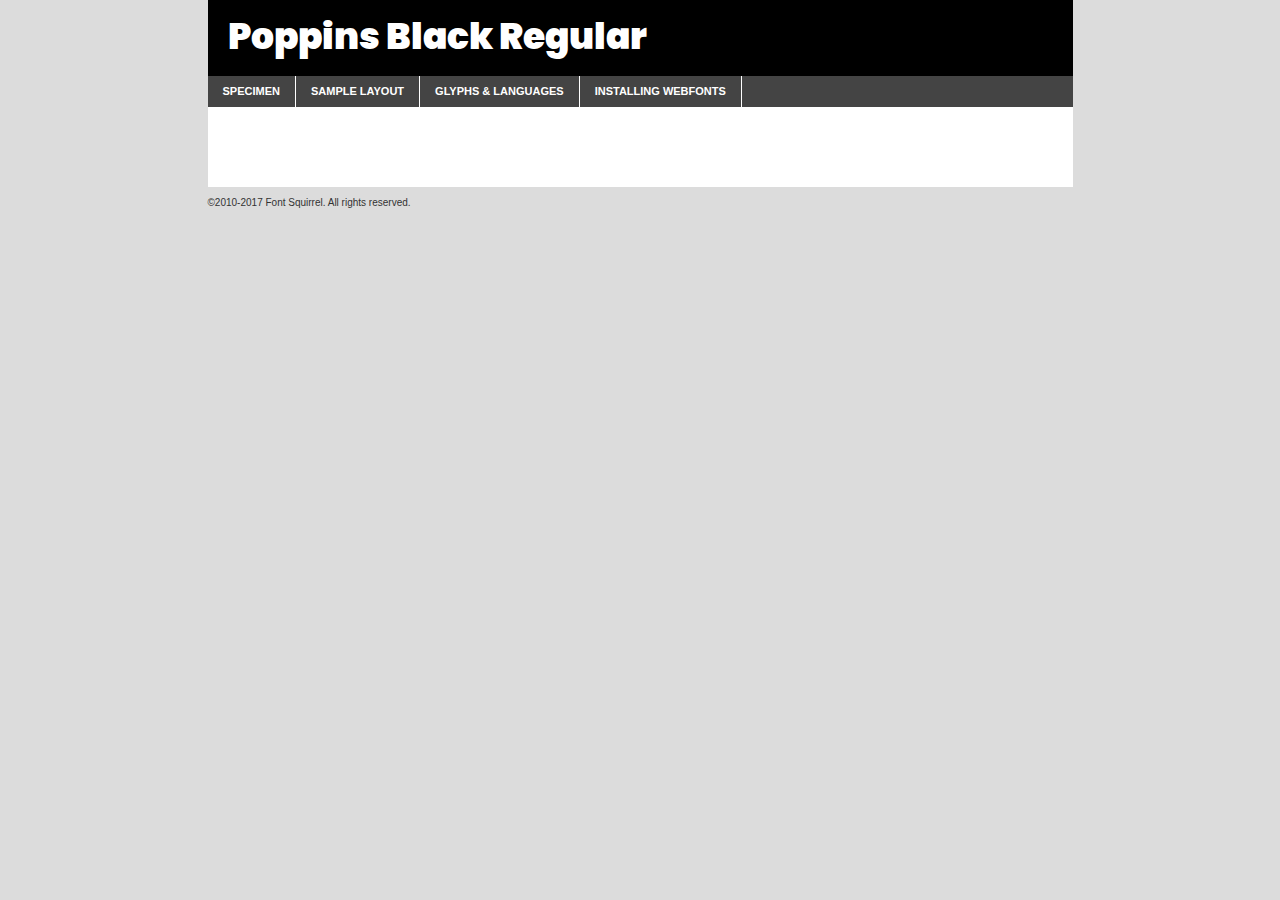
<file: domotique/polices/poppins-black-demo.html>
<!DOCTYPE html PUBLIC "-//W3C//DTD XHTML 1.0 Transitional//EN"
	"http://www.w3.org/TR/xhtml1/DTD/xhtml1-transitional.dtd">

<html xmlns="http://www.w3.org/1999/xhtml" xml:lang="en" lang="en">
<head>
	<meta http-equiv="Content-Type" content="text/html; charset=utf-8" />
	<script src="http://ajax.googleapis.com/ajax/libs/jquery/1.7.2/jquery.min.js" type="text/javascript" charset="utf-8"></script>
	<script type="text/javascript">
	(function($){$.fn.easyTabs=function(option){var param=jQuery.extend({fadeSpeed:"fast",defaultContent:1,activeClass:'active'},option);$(this).each(function(){var thisId="#"+this.id;if(param.defaultContent==''){param.defaultContent=1;}
	if(typeof param.defaultContent=="number")
	{var defaultTab=$(thisId+" .tabs li:eq("+(param.defaultContent-1)+") a").attr('href').substr(1);}else{var defaultTab=param.defaultContent;}
	$(thisId+" .tabs li a").each(function(){var tabToHide=$(this).attr('href').substr(1);$("#"+tabToHide).addClass('easytabs-tab-content');});hideAll();changeContent(defaultTab);function hideAll(){$(thisId+" .easytabs-tab-content").hide();}
	function changeContent(tabId){hideAll();$(thisId+" .tabs li").removeClass(param.activeClass);$(thisId+" .tabs li a[href=#"+tabId+"]").closest('li').addClass(param.activeClass);if(param.fadeSpeed!="none")
	{$(thisId+" #"+tabId).fadeIn(param.fadeSpeed);}else{$(thisId+" #"+tabId).show();}}
	$(thisId+" .tabs li").click(function(){var tabId=$(this).find('a').attr('href').substr(1);changeContent(tabId);return false;});});}})(jQuery);
	</script>
	<link rel="stylesheet" href="specimen_files/specimen_stylesheet.css" type="text/css" charset="utf-8" />
	<link rel="stylesheet" href="stylesheet.css" type="text/css" charset="utf-8" />

	<style type="text/css">
					body{
				font-family: 'poppinsblack';
							}
		</style>

	<title>Poppins Black Regular Specimen</title>
	
	
	<script type="text/javascript" charset="utf-8">
		$(document).ready(function() {
			$('#container').easyTabs({defaultContent:1});
		});
	</script>
</head>

<body>
<div id="container">
	<div id="header">
		Poppins Black Regular	</div>
	<ul class="tabs">
		<li><a href="#specimen">Specimen</a></li>
		<li><a href="#layout">Sample Layout</a></li>
				<li><a href="#glyphs">Glyphs &amp; Languages</a></li>
		<li><a href="#installing">Installing Webfonts</a></li>
		
	</ul>
	
	<div id="main_content">

		
			<div id="specimen">
		
				<div class="section">
					<div class="grid12 firstcol">
						<div class="huge">AaBb</div>
					</div>
				</div>
		
				<div class="section">
					<div class="glyph_range">A&#x200B;B&#x200b;C&#x200b;D&#x200b;E&#x200b;F&#x200b;G&#x200b;H&#x200b;I&#x200b;J&#x200b;K&#x200b;L&#x200b;M&#x200b;N&#x200b;O&#x200b;P&#x200b;Q&#x200b;R&#x200b;S&#x200b;T&#x200b;U&#x200b;V&#x200b;W&#x200b;X&#x200b;Y&#x200b;Z&#x200b;a&#x200b;b&#x200b;c&#x200b;d&#x200b;e&#x200b;f&#x200b;g&#x200b;h&#x200b;i&#x200b;j&#x200b;k&#x200b;l&#x200b;m&#x200b;n&#x200b;o&#x200b;p&#x200b;q&#x200b;r&#x200b;s&#x200b;t&#x200b;u&#x200b;v&#x200b;w&#x200b;x&#x200b;y&#x200b;z&#x200b;1&#x200b;2&#x200b;3&#x200b;4&#x200b;5&#x200b;6&#x200b;7&#x200b;8&#x200b;9&#x200b;0&#x200b;&amp;&#x200b;.&#x200b;,&#x200b;?&#x200b;!&#x200b;&#64;&#x200b;(&#x200b;)&#x200b;#&#x200b;$&#x200b;%&#x200b;*&#x200b;+&#x200b;-&#x200b;=&#x200b;:&#x200b;;</div>
				</div>
				<div class="section">
					<div class="grid12 firstcol">
						<table class="sample_table">
							<tr><td>10</td><td class="size10">abcdefghijklmnopqrstuvwxyzABCDEFGHIJKLMNOPQRSTUVWXYZ0123456789abcdefghijklmnopqrstuvwxyzABCDEFGHIJKLMNOPQRSTUVWXYZ0123456789abcdefghijklmnopqrstuvwxyzABCDEFGHIJKLMNOPQRSTUVWXYZ</td></tr>
							<tr><td>11</td><td class="size11">abcdefghijklmnopqrstuvwxyzABCDEFGHIJKLMNOPQRSTUVWXYZ0123456789abcdefghijklmnopqrstuvwxyzABCDEFGHIJKLMNOPQRSTUVWXYZ0123456789abcdefghijklmnopqrstuvwxyzABCDEFGHIJKLMNOPQRSTUVWXYZ</td></tr>
							<tr><td>12</td><td class="size12">abcdefghijklmnopqrstuvwxyzABCDEFGHIJKLMNOPQRSTUVWXYZ0123456789abcdefghijklmnopqrstuvwxyzABCDEFGHIJKLMNOPQRSTUVWXYZ0123456789abcdefghijklmnopqrstuvwxyzABCDEFGHIJKLMNOPQRSTUVWXYZ</td></tr>
							<tr><td>13</td><td class="size13">abcdefghijklmnopqrstuvwxyzABCDEFGHIJKLMNOPQRSTUVWXYZ0123456789abcdefghijklmnopqrstuvwxyzABCDEFGHIJKLMNOPQRSTUVWXYZ0123456789abcdefghijklmnopqrstuvwxyzABCDEFGHIJKLMNOPQRSTUVWXYZ</td></tr>
							<tr><td>14</td><td class="size14">abcdefghijklmnopqrstuvwxyzABCDEFGHIJKLMNOPQRSTUVWXYZ0123456789abcdefghijklmnopqrstuvwxyzABCDEFGHIJKLMNOPQRSTUVWXYZ0123456789abcdefghijklmnopqrstuvwxyzABCDEFGHIJKLMNOPQRSTUVWXYZ</td></tr>
							<tr><td>16</td><td class="size16">abcdefghijklmnopqrstuvwxyzABCDEFGHIJKLMNOPQRSTUVWXYZ0123456789abcdefghijklmnopqrstuvwxyzABCDEFGHIJKLMNOPQRSTUVWXYZ</td></tr>
							<tr><td>18</td><td class="size18">abcdefghijklmnopqrstuvwxyzABCDEFGHIJKLMNOPQRSTUVWXYZ0123456789abcdefghijklmnopqrstuvwxyzABCDEFGHIJKLMNOPQRSTUVWXYZ</td></tr>
							<tr><td>20</td><td class="size20">abcdefghijklmnopqrstuvwxyzABCDEFGHIJKLMNOPQRSTUVWXYZ0123456789abcdefghijklmnopqrstuvwxyzABCDEFGHIJKLMNOPQRSTUVWXYZ</td></tr>
							<tr><td>24</td><td class="size24">abcdefghijklmnopqrstuvwxyzABCDEFGHIJKLMNOPQRSTUVWXYZ0123456789abcdefghijklmnopqrstuvwxyzABCDEFGHIJKLMNOPQRSTUVWXYZ</td></tr>
							<tr><td>30</td><td class="size30">abcdefghijklmnopqrstuvwxyzABCDEFGHIJKLMNOPQRSTUVWXYZ0123456789abcdefghijklmnopqrstuvwxyzABCDEFGHIJKLMNOPQRSTUVWXYZ</td></tr>
							<tr><td>36</td><td class="size36">abcdefghijklmnopqrstuvwxyzABCDEFGHIJKLMNOPQRSTUVWXYZ0123456789abcdefghijklmnopqrstuvwxyzABCDEFGHIJKLMNOPQRSTUVWXYZ</td></tr>
							<tr><td>48</td><td class="size48">abcdefghijklmnopqrstuvwxyzABCDEFGHIJKLMNOPQRSTUVWXYZ0123456789abcdefghijklmnopqrstuvwxyzABCDEFGHIJKLMNOPQRSTUVWXYZ</td></tr>
							<tr><td>60</td><td class="size60">abcdefghijklmnopqrstuvwxyzABCDEFGHIJKLMNOPQRSTUVWXYZ0123456789abcdefghijklmnopqrstuvwxyzABCDEFGHIJKLMNOPQRSTUVWXYZ</td></tr>
							<tr><td>72</td><td class="size72">abcdefghijklmnopqrstuvwxyzABCDEFGHIJKLMNOPQRSTUVWXYZ0123456789abcdefghijklmnopqrstuvwxyzABCDEFGHIJKLMNOPQRSTUVWXYZ</td></tr>
							<tr><td>90</td><td class="size90">abcdefghijklmnopqrstuvwxyzABCDEFGHIJKLMNOPQRSTUVWXYZ0123456789abcdefghijklmnopqrstuvwxyzABCDEFGHIJKLMNOPQRSTUVWXYZ</td></tr>
						</table>
				
					</div>
			
				</div>
		
		
		
								<div class="section" id="bodycomparison">


										<div id="xheight">
				<div class="fontbody">&#x25FC;&#x25FC;&#x25FC;&#x25FC;&#x25FC;&#x25FC;&#x25FC;&#x25FC;&#x25FC;&#x25FC;&#x25FC;&#x25FC;&#x25FC;&#x25FC;&#x25FC;&#x25FC;&#x25FC;&#x25FC;&#x25FC;&#x25FC;&#x25FC;&#x25FC;&#x25FC;&#x25FC;&#x25FC;&#x25FC;&#x25FC;&#x25FC;&#x25FC;&#x25FC;&#x25FC;&#x25FC;&#x25FC;&#x25FC;&#x25FC;&#x25FC;&#x25FC;&#x25FC;&#x25FC;&#x25FC;&#x25FC;&#x25FC;&#x25FC;&#x25FC;&#x25FC;&#x25FC;&#x25FC;&#x25FC;&#x25FC;&#x25FC;&#x25FC;&#x25FC;&#x25FC;&#x25FC;&#x25FC;&#x25FC;&#x25FC;&#x25FC;&#x25FC;&#x25FC;&#x25FC;&#x25FC;&#x25FC;&#x25FC;&#x25FC;&#x25FC;&#x25FC;&#x25FC;&#x25FC;&#x25FC;&#x25FC;&#x25FC;&#x25FC;&#x25FC;&#x25FC;&#x25FC;&#x25FC;&#x25FC;&#x25FC;&#x25FC;&#x25FC;&#x25FC;&#x25FC;&#x25FC;&#x25FC;&#x25FC;&#x25FC;&#x25FC;&#x25FC;&#x25FC;&#x25FC;&#x25FC;&#x25FC;&#x25FC;&#x25FC;&#x25FC;&#x25FC;&#x25FC;&#x25FC;body</div><div class="arialbody">body</div><div class="verdanabody">body</div><div class="georgiabody">body</div></div>
										<div class="fontbody" style="z-index:1">
											body<span>Poppins Black Regular</span>
										</div>
										<div class="arialbody" style="z-index:1">
											body<span>Arial</span>
										</div>
										<div class="verdanabody" style="z-index:1">
											body<span>Verdana</span>
										</div>
										<div class="georgiabody" style="z-index:1">
											body<span>Georgia</span>
										</div>



								</div>
		
		
				<div class="section psample psample_row1" id="">
					
					<div class="grid2 firstcol">
						<p class="size10"><span>10.</span>Aenean lacinia bibendum nulla sed consectetur. Fusce dapibus, tellus ac cursus commodo, tortor mauris condimentum nibh, ut fermentum massa justo sit amet risus. Nullam id dolor id nibh ultricies vehicula ut id elit. Cum sociis natoque penatibus et magnis dis parturient montes, nascetur ridiculus mus. Nulla vitae elit libero, a pharetra augue.</p>
			
					</div>
					<div class="grid3">
						<p class="size11"><span>11.</span>Aenean lacinia bibendum nulla sed consectetur. Fusce dapibus, tellus ac cursus commodo, tortor mauris condimentum nibh, ut fermentum massa justo sit amet risus. Nullam id dolor id nibh ultricies vehicula ut id elit. Cum sociis natoque penatibus et magnis dis parturient montes, nascetur ridiculus mus. Nulla vitae elit libero, a pharetra augue.</p>
			
					</div>
					<div class="grid3">
						<p class="size12"><span>12.</span>Aenean lacinia bibendum nulla sed consectetur. Fusce dapibus, tellus ac cursus commodo, tortor mauris condimentum nibh, ut fermentum massa justo sit amet risus. Nullam id dolor id nibh ultricies vehicula ut id elit. Cum sociis natoque penatibus et magnis dis parturient montes, nascetur ridiculus mus. Nulla vitae elit libero, a pharetra augue.</p>
			
					</div>
					<div class="grid4">
						<p class="size13"><span>13.</span>Aenean lacinia bibendum nulla sed consectetur. Fusce dapibus, tellus ac cursus commodo, tortor mauris condimentum nibh, ut fermentum massa justo sit amet risus. Nullam id dolor id nibh ultricies vehicula ut id elit. Cum sociis natoque penatibus et magnis dis parturient montes, nascetur ridiculus mus. Nulla vitae elit libero, a pharetra augue.</p>
			
					</div>
					<div class="white_blend"></div>
					
				</div>
				<div class="section psample psample_row2" id="">
					<div class="grid3 firstcol">
						<p class="size14"><span>14.</span>Aenean lacinia bibendum nulla sed consectetur. Fusce dapibus, tellus ac cursus commodo, tortor mauris condimentum nibh, ut fermentum massa justo sit amet risus. Nullam id dolor id nibh ultricies vehicula ut id elit. Cum sociis natoque penatibus et magnis dis parturient montes, nascetur ridiculus mus. Nulla vitae elit libero, a pharetra augue.</p>
			
					</div>
					<div class="grid4">
						<p class="size16"><span>16.</span>Aenean lacinia bibendum nulla sed consectetur. Fusce dapibus, tellus ac cursus commodo, tortor mauris condimentum nibh, ut fermentum massa justo sit amet risus. Nullam id dolor id nibh ultricies vehicula ut id elit. Cum sociis natoque penatibus et magnis dis parturient montes, nascetur ridiculus mus. Nulla vitae elit libero, a pharetra augue.</p>
			
					</div>
					<div class="grid5">
						<p class="size18"><span>18.</span>Aenean lacinia bibendum nulla sed consectetur. Fusce dapibus, tellus ac cursus commodo, tortor mauris condimentum nibh, ut fermentum massa justo sit amet risus. Nullam id dolor id nibh ultricies vehicula ut id elit. Cum sociis natoque penatibus et magnis dis parturient montes, nascetur ridiculus mus. Nulla vitae elit libero, a pharetra augue.</p>
			
					</div>

					<div class="white_blend"></div>

				</div>
				
				<div class="section psample psample_row3" id="">
					<div class="grid5 firstcol">
						<p class="size20"><span>20.</span>Aenean lacinia bibendum nulla sed consectetur. Fusce dapibus, tellus ac cursus commodo, tortor mauris condimentum nibh, ut fermentum massa justo sit amet risus. Nullam id dolor id nibh ultricies vehicula ut id elit. Cum sociis natoque penatibus et magnis dis parturient montes, nascetur ridiculus mus. Nulla vitae elit libero, a pharetra augue.</p>
					</div>
					<div class="grid7">
						<p class="size24"><span>24.</span>Aenean lacinia bibendum nulla sed consectetur. Fusce dapibus, tellus ac cursus commodo, tortor mauris condimentum nibh, ut fermentum massa justo sit amet risus. Nullam id dolor id nibh ultricies vehicula ut id elit. Cum sociis natoque penatibus et magnis dis parturient montes, nascetur ridiculus mus. Nulla vitae elit libero, a pharetra augue.</p>
					</div>
					
					<div class="white_blend"></div>
					
				</div>
				
				<div class="section psample psample_row4" id="">
					<div class="grid12 firstcol">
						<p class="size30"><span>30.</span>Aenean lacinia bibendum nulla sed consectetur. Fusce dapibus, tellus ac cursus commodo, tortor mauris condimentum nibh, ut fermentum massa justo sit amet risus. Nullam id dolor id nibh ultricies vehicula ut id elit. Cum sociis natoque penatibus et magnis dis parturient montes, nascetur ridiculus mus. Nulla vitae elit libero, a pharetra augue.</p>
					</div>
					<div class="white_blend"></div>
					
				</div>
				
				
				
				<div class="section psample psample_row1 fullreverse">
					<div class="grid2 firstcol">
						<p class="size10"><span>10.</span>Aenean lacinia bibendum nulla sed consectetur. Fusce dapibus, tellus ac cursus commodo, tortor mauris condimentum nibh, ut fermentum massa justo sit amet risus. Nullam id dolor id nibh ultricies vehicula ut id elit. Cum sociis natoque penatibus et magnis dis parturient montes, nascetur ridiculus mus. Nulla vitae elit libero, a pharetra augue.</p>
			
					</div>
					<div class="grid3">
						<p class="size11"><span>11.</span>Aenean lacinia bibendum nulla sed consectetur. Fusce dapibus, tellus ac cursus commodo, tortor mauris condimentum nibh, ut fermentum massa justo sit amet risus. Nullam id dolor id nibh ultricies vehicula ut id elit. Cum sociis natoque penatibus et magnis dis parturient montes, nascetur ridiculus mus. Nulla vitae elit libero, a pharetra augue.</p>
			
					</div>
					<div class="grid3">
						<p class="size12"><span>12.</span>Aenean lacinia bibendum nulla sed consectetur. Fusce dapibus, tellus ac cursus commodo, tortor mauris condimentum nibh, ut fermentum massa justo sit amet risus. Nullam id dolor id nibh ultricies vehicula ut id elit. Cum sociis natoque penatibus et magnis dis parturient montes, nascetur ridiculus mus. Nulla vitae elit libero, a pharetra augue.</p>
			
					</div>
					<div class="grid4">
						<p class="size13"><span>13.</span>Aenean lacinia bibendum nulla sed consectetur. Fusce dapibus, tellus ac cursus commodo, tortor mauris condimentum nibh, ut fermentum massa justo sit amet risus. Nullam id dolor id nibh ultricies vehicula ut id elit. Cum sociis natoque penatibus et magnis dis parturient montes, nascetur ridiculus mus. Nulla vitae elit libero, a pharetra augue.</p>
			
					</div>
					<div class="black_blend"></div>
					
				</div>
				
				<div class="section psample psample_row2 fullreverse">
					<div class="grid3 firstcol">
						<p class="size14"><span>14.</span>Aenean lacinia bibendum nulla sed consectetur. Fusce dapibus, tellus ac cursus commodo, tortor mauris condimentum nibh, ut fermentum massa justo sit amet risus. Nullam id dolor id nibh ultricies vehicula ut id elit. Cum sociis natoque penatibus et magnis dis parturient montes, nascetur ridiculus mus. Nulla vitae elit libero, a pharetra augue.</p>
			
					</div>
					<div class="grid4">
						<p class="size16"><span>16.</span>Aenean lacinia bibendum nulla sed consectetur. Fusce dapibus, tellus ac cursus commodo, tortor mauris condimentum nibh, ut fermentum massa justo sit amet risus. Nullam id dolor id nibh ultricies vehicula ut id elit. Cum sociis natoque penatibus et magnis dis parturient montes, nascetur ridiculus mus. Nulla vitae elit libero, a pharetra augue.</p>
			
					</div>
					<div class="grid5">
						<p class="size18"><span>18.</span>Aenean lacinia bibendum nulla sed consectetur. Fusce dapibus, tellus ac cursus commodo, tortor mauris condimentum nibh, ut fermentum massa justo sit amet risus. Nullam id dolor id nibh ultricies vehicula ut id elit. Cum sociis natoque penatibus et magnis dis parturient montes, nascetur ridiculus mus. Nulla vitae elit libero, a pharetra augue.</p>
			
					</div>
					<div class="black_blend"></div>

				</div>
				
				<div class="section psample fullreverse psample_row3" id="">
					<div class="grid5 firstcol">
						<p class="size20"><span>20.</span>Aenean lacinia bibendum nulla sed consectetur. Fusce dapibus, tellus ac cursus commodo, tortor mauris condimentum nibh, ut fermentum massa justo sit amet risus. Nullam id dolor id nibh ultricies vehicula ut id elit. Cum sociis natoque penatibus et magnis dis parturient montes, nascetur ridiculus mus. Nulla vitae elit libero, a pharetra augue.</p>
					</div>
					<div class="grid7">
						<p class="size24"><span>24.</span>Aenean lacinia bibendum nulla sed consectetur. Fusce dapibus, tellus ac cursus commodo, tortor mauris condimentum nibh, ut fermentum massa justo sit amet risus. Nullam id dolor id nibh ultricies vehicula ut id elit. Cum sociis natoque penatibus et magnis dis parturient montes, nascetur ridiculus mus. Nulla vitae elit libero, a pharetra augue.</p>
					</div>
					
					<div class="black_blend"></div>
					
				</div>
				
				<div class="section psample fullreverse psample_row4" id="" style="border-bottom: 20px #000 solid;">
					<div class="grid12 firstcol">
						<p class="size30"><span>30.</span>Aenean lacinia bibendum nulla sed consectetur. Fusce dapibus, tellus ac cursus commodo, tortor mauris condimentum nibh, ut fermentum massa justo sit amet risus. Nullam id dolor id nibh ultricies vehicula ut id elit. Cum sociis natoque penatibus et magnis dis parturient montes, nascetur ridiculus mus. Nulla vitae elit libero, a pharetra augue.</p>
					</div>
					<div class="black_blend"></div>
					
				</div>
				
				
				
				
			</div>
			
			<div id="layout">
				
				<div class="section">
					
					<div class="grid12 firstcol">
						<h1>Lorem Ipsum Dolor</h1>
						<h2>Etiam porta sem malesuada magna mollis euismod</h2>
						
						<p class="byline">By <a href="#link">Aenean Lacinia</a></p>
					</div>
				</div>
				<div class="section">
					<div class="grid8 firstcol">
						<p class="large">Donec sed odio dui. Morbi leo risus, porta ac consectetur ac, vestibulum at eros. Fusce dapibus, tellus ac cursus commodo, tortor mauris condimentum nibh, ut fermentum massa justo sit amet risus. </p>

						
						<h3>Pellentesque ornare sem</h3>

						<p>Maecenas sed diam eget risus varius blandit sit amet non magna. Maecenas faucibus mollis interdum. Donec ullamcorper nulla non metus auctor fringilla. Nullam id dolor id nibh ultricies vehicula ut id elit. Nullam id dolor id nibh ultricies vehicula ut id elit. </p>

						<p>Aenean eu leo quam. Pellentesque ornare sem lacinia quam venenatis vestibulum. Lorem ipsum dolor sit amet, consectetur adipiscing elit. Cum sociis natoque penatibus et magnis dis parturient montes, nascetur ridiculus mus. </p>

						<p>Nulla vitae elit libero, a pharetra augue. Praesent commodo cursus magna, vel scelerisque nisl consectetur et. Aenean lacinia bibendum nulla sed consectetur. </p>

						<p>Nullam quis risus eget urna mollis ornare vel eu leo. Nullam quis risus eget urna mollis ornare vel eu leo. Maecenas sed diam eget risus varius blandit sit amet non magna. Donec ullamcorper nulla non metus auctor fringilla. </p>

						<h3>Cras mattis consectetur</h3>

						<p>Aenean eu leo quam. Pellentesque ornare sem lacinia quam venenatis vestibulum. Aenean lacinia bibendum nulla sed consectetur. Integer posuere erat a ante venenatis dapibus posuere velit aliquet. Cras mattis consectetur purus sit amet fermentum. </p>

						<p>Nullam id dolor id nibh ultricies vehicula ut id elit. Nullam quis risus eget urna mollis ornare vel eu leo. Cras mattis consectetur purus sit amet fermentum.</p>
					</div>
					
					<div class="grid4 sidebar">
						
						<div class="box reverse">
							<p class="last">Nullam quis risus eget urna mollis ornare vel eu leo. Donec ullamcorper nulla non metus auctor fringilla. Cras mattis consectetur purus sit amet fermentum. Sed posuere consectetur est at lobortis. Lorem ipsum dolor sit amet, consectetur adipiscing elit. </p>
						</div>
						
						<p class="caption">Maecenas sed diam eget risus varius.</p>

						<p>Vestibulum id ligula porta felis euismod semper. Integer posuere erat a ante venenatis dapibus posuere velit aliquet. Vestibulum id ligula porta felis euismod semper. Sed posuere consectetur est at lobortis. Maecenas sed diam eget risus varius blandit sit amet non magna. Fusce dapibus, tellus ac cursus commodo, tortor mauris condimentum nibh, ut fermentum massa justo sit amet risus. </p>

					

						<p>Duis mollis, est non commodo luctus, nisi erat porttitor ligula, eget lacinia odio sem nec elit. Aenean lacinia bibendum nulla sed consectetur. Vivamus sagittis lacus vel augue laoreet rutrum faucibus dolor auctor. Aenean lacinia bibendum nulla sed consectetur. Nullam quis risus eget urna mollis ornare vel eu leo. </p>

						<p>Praesent commodo cursus magna, vel scelerisque nisl consectetur et. Donec ullamcorper nulla non metus auctor fringilla. Maecenas faucibus mollis interdum. Fusce dapibus, tellus ac cursus commodo, tortor mauris condimentum nibh, ut fermentum massa justo sit amet risus. </p>

					</div>
				</div>
				
			</div>


			



		<div id="glyphs">
			<div class="section">
				<div class="grid12 firstcol">
			
				<h1>Language Support</h1>
				<p>The subset of Poppins Black Regular in this kit supports the following languages:<br />
			
					Albanian, Basque, Breton, Chamorro, Danish, Dutch, English, Faroese, Finnish, French, Frisian, Galician, German, Icelandic, Italian, Malagasy, Norwegian, Portuguese, Spanish, Alsatian, Aragonese, Arapaho, Arrernte, Asturian, Aymara, Bislama, Cebuano, Corsican, Fijian, French_creole, Genoese, Gilbertese, Greenlandic, Haitian_creole, Hiligaynon, Hmong, Hopi, Ibanag, Iloko_ilokano, Indonesian, Interglossa_glosa, Interlingua, Irish_gaelic, Jerriais, Lojban, Lombard, Luxembourgeois, Manx, Mohawk, Norfolk_pitcairnese, Occitan, Oromo, Pangasinan, Papiamento, Piedmontese, Potawatomi, Rhaeto-romance, Romansh, Rotokas, Sami_lule, Samoan, Sardinian, Scots_gaelic, Seychelles_creole, Shona, Sicilian, Somali, Southern_ndebele, Swahili, Swati_swazi, Tagalog_filipino_pilipino, Tetum, Tok_pisin, Uyghur_latinized, Volapuk, Walloon, Warlpiri, Xhosa, Yapese, Zulu, Latinbasic, Ubasic, Demo				</p>
				<h1>Glyph Chart</h1>
				<p>The subset of Poppins Black Regular in this kit includes all the glyphs listed below. Unicode entities are included above each glyph to help you insert individual characters into your layout.</p>
				<div id="glyph_chart">
			
																														 <div><p>&amp;#13;</p>&#13;</div>
																				 <div><p>&amp;#32;</p>&#32;</div>
																				 <div><p>&amp;#33;</p>&#33;</div>
																				 <div><p>&amp;#34;</p>&#34;</div>
																				 <div><p>&amp;#35;</p>&#35;</div>
																				 <div><p>&amp;#36;</p>&#36;</div>
																				 <div><p>&amp;#37;</p>&#37;</div>
																				 <div><p>&amp;#38;</p>&#38;</div>
																				 <div><p>&amp;#39;</p>&#39;</div>
																				 <div><p>&amp;#40;</p>&#40;</div>
																				 <div><p>&amp;#41;</p>&#41;</div>
																				 <div><p>&amp;#42;</p>&#42;</div>
																				 <div><p>&amp;#43;</p>&#43;</div>
																				 <div><p>&amp;#44;</p>&#44;</div>
																				 <div><p>&amp;#45;</p>&#45;</div>
																				 <div><p>&amp;#46;</p>&#46;</div>
																				 <div><p>&amp;#47;</p>&#47;</div>
																				 <div><p>&amp;#48;</p>&#48;</div>
																				 <div><p>&amp;#49;</p>&#49;</div>
																				 <div><p>&amp;#50;</p>&#50;</div>
																				 <div><p>&amp;#51;</p>&#51;</div>
																				 <div><p>&amp;#52;</p>&#52;</div>
																				 <div><p>&amp;#53;</p>&#53;</div>
																				 <div><p>&amp;#54;</p>&#54;</div>
																				 <div><p>&amp;#55;</p>&#55;</div>
																				 <div><p>&amp;#56;</p>&#56;</div>
																				 <div><p>&amp;#57;</p>&#57;</div>
																				 <div><p>&amp;#58;</p>&#58;</div>
																				 <div><p>&amp;#59;</p>&#59;</div>
																				 <div><p>&amp;#60;</p>&#60;</div>
																				 <div><p>&amp;#61;</p>&#61;</div>
																				 <div><p>&amp;#62;</p>&#62;</div>
																				 <div><p>&amp;#63;</p>&#63;</div>
																				 <div><p>&amp;#64;</p>&#64;</div>
																				 <div><p>&amp;#65;</p>&#65;</div>
																				 <div><p>&amp;#66;</p>&#66;</div>
																				 <div><p>&amp;#67;</p>&#67;</div>
																				 <div><p>&amp;#68;</p>&#68;</div>
																				 <div><p>&amp;#69;</p>&#69;</div>
																				 <div><p>&amp;#70;</p>&#70;</div>
																				 <div><p>&amp;#71;</p>&#71;</div>
																				 <div><p>&amp;#72;</p>&#72;</div>
																				 <div><p>&amp;#73;</p>&#73;</div>
																				 <div><p>&amp;#74;</p>&#74;</div>
																				 <div><p>&amp;#75;</p>&#75;</div>
																				 <div><p>&amp;#76;</p>&#76;</div>
																				 <div><p>&amp;#77;</p>&#77;</div>
																				 <div><p>&amp;#78;</p>&#78;</div>
																				 <div><p>&amp;#79;</p>&#79;</div>
																				 <div><p>&amp;#80;</p>&#80;</div>
																				 <div><p>&amp;#81;</p>&#81;</div>
																				 <div><p>&amp;#82;</p>&#82;</div>
																				 <div><p>&amp;#83;</p>&#83;</div>
																				 <div><p>&amp;#84;</p>&#84;</div>
																				 <div><p>&amp;#85;</p>&#85;</div>
																				 <div><p>&amp;#86;</p>&#86;</div>
																				 <div><p>&amp;#87;</p>&#87;</div>
																				 <div><p>&amp;#88;</p>&#88;</div>
																				 <div><p>&amp;#89;</p>&#89;</div>
																				 <div><p>&amp;#90;</p>&#90;</div>
																				 <div><p>&amp;#91;</p>&#91;</div>
																				 <div><p>&amp;#92;</p>&#92;</div>
																				 <div><p>&amp;#93;</p>&#93;</div>
																				 <div><p>&amp;#94;</p>&#94;</div>
																				 <div><p>&amp;#95;</p>&#95;</div>
																				 <div><p>&amp;#96;</p>&#96;</div>
																				 <div><p>&amp;#97;</p>&#97;</div>
																				 <div><p>&amp;#98;</p>&#98;</div>
																				 <div><p>&amp;#99;</p>&#99;</div>
																				 <div><p>&amp;#100;</p>&#100;</div>
																				 <div><p>&amp;#101;</p>&#101;</div>
																				 <div><p>&amp;#102;</p>&#102;</div>
																				 <div><p>&amp;#103;</p>&#103;</div>
																				 <div><p>&amp;#104;</p>&#104;</div>
																				 <div><p>&amp;#105;</p>&#105;</div>
																				 <div><p>&amp;#106;</p>&#106;</div>
																				 <div><p>&amp;#107;</p>&#107;</div>
																				 <div><p>&amp;#108;</p>&#108;</div>
																				 <div><p>&amp;#109;</p>&#109;</div>
																				 <div><p>&amp;#110;</p>&#110;</div>
																				 <div><p>&amp;#111;</p>&#111;</div>
																				 <div><p>&amp;#112;</p>&#112;</div>
																				 <div><p>&amp;#113;</p>&#113;</div>
																				 <div><p>&amp;#114;</p>&#114;</div>
																				 <div><p>&amp;#115;</p>&#115;</div>
																				 <div><p>&amp;#116;</p>&#116;</div>
																				 <div><p>&amp;#117;</p>&#117;</div>
																				 <div><p>&amp;#118;</p>&#118;</div>
																				 <div><p>&amp;#119;</p>&#119;</div>
																				 <div><p>&amp;#120;</p>&#120;</div>
																				 <div><p>&amp;#121;</p>&#121;</div>
																				 <div><p>&amp;#122;</p>&#122;</div>
																				 <div><p>&amp;#123;</p>&#123;</div>
																				 <div><p>&amp;#124;</p>&#124;</div>
																				 <div><p>&amp;#125;</p>&#125;</div>
																				 <div><p>&amp;#126;</p>&#126;</div>
																				 <div><p>&amp;#160;</p>&#160;</div>
																				 <div><p>&amp;#161;</p>&#161;</div>
																				 <div><p>&amp;#162;</p>&#162;</div>
																				 <div><p>&amp;#163;</p>&#163;</div>
																				 <div><p>&amp;#164;</p>&#164;</div>
																				 <div><p>&amp;#165;</p>&#165;</div>
																				 <div><p>&amp;#166;</p>&#166;</div>
																				 <div><p>&amp;#167;</p>&#167;</div>
																				 <div><p>&amp;#168;</p>&#168;</div>
																				 <div><p>&amp;#169;</p>&#169;</div>
																				 <div><p>&amp;#170;</p>&#170;</div>
																				 <div><p>&amp;#171;</p>&#171;</div>
																				 <div><p>&amp;#172;</p>&#172;</div>
																				 <div><p>&amp;#173;</p>&#173;</div>
																				 <div><p>&amp;#174;</p>&#174;</div>
																				 <div><p>&amp;#175;</p>&#175;</div>
																				 <div><p>&amp;#176;</p>&#176;</div>
																				 <div><p>&amp;#177;</p>&#177;</div>
																				 <div><p>&amp;#178;</p>&#178;</div>
																				 <div><p>&amp;#179;</p>&#179;</div>
																				 <div><p>&amp;#180;</p>&#180;</div>
																				 <div><p>&amp;#181;</p>&#181;</div>
																				 <div><p>&amp;#182;</p>&#182;</div>
																				 <div><p>&amp;#183;</p>&#183;</div>
																				 <div><p>&amp;#184;</p>&#184;</div>
																				 <div><p>&amp;#185;</p>&#185;</div>
																				 <div><p>&amp;#186;</p>&#186;</div>
																				 <div><p>&amp;#187;</p>&#187;</div>
																				 <div><p>&amp;#188;</p>&#188;</div>
																				 <div><p>&amp;#189;</p>&#189;</div>
																				 <div><p>&amp;#190;</p>&#190;</div>
																				 <div><p>&amp;#191;</p>&#191;</div>
																				 <div><p>&amp;#192;</p>&#192;</div>
																				 <div><p>&amp;#193;</p>&#193;</div>
																				 <div><p>&amp;#194;</p>&#194;</div>
																				 <div><p>&amp;#195;</p>&#195;</div>
																				 <div><p>&amp;#196;</p>&#196;</div>
																				 <div><p>&amp;#197;</p>&#197;</div>
																				 <div><p>&amp;#198;</p>&#198;</div>
																				 <div><p>&amp;#199;</p>&#199;</div>
																				 <div><p>&amp;#200;</p>&#200;</div>
																				 <div><p>&amp;#201;</p>&#201;</div>
																				 <div><p>&amp;#202;</p>&#202;</div>
																				 <div><p>&amp;#203;</p>&#203;</div>
																				 <div><p>&amp;#204;</p>&#204;</div>
																				 <div><p>&amp;#205;</p>&#205;</div>
																				 <div><p>&amp;#206;</p>&#206;</div>
																				 <div><p>&amp;#207;</p>&#207;</div>
																				 <div><p>&amp;#208;</p>&#208;</div>
																				 <div><p>&amp;#209;</p>&#209;</div>
																				 <div><p>&amp;#210;</p>&#210;</div>
																				 <div><p>&amp;#211;</p>&#211;</div>
																				 <div><p>&amp;#212;</p>&#212;</div>
																				 <div><p>&amp;#213;</p>&#213;</div>
																				 <div><p>&amp;#214;</p>&#214;</div>
																				 <div><p>&amp;#215;</p>&#215;</div>
																				 <div><p>&amp;#216;</p>&#216;</div>
																				 <div><p>&amp;#217;</p>&#217;</div>
																				 <div><p>&amp;#218;</p>&#218;</div>
																				 <div><p>&amp;#219;</p>&#219;</div>
																				 <div><p>&amp;#220;</p>&#220;</div>
																				 <div><p>&amp;#221;</p>&#221;</div>
																				 <div><p>&amp;#222;</p>&#222;</div>
																				 <div><p>&amp;#223;</p>&#223;</div>
																				 <div><p>&amp;#224;</p>&#224;</div>
																				 <div><p>&amp;#225;</p>&#225;</div>
																				 <div><p>&amp;#226;</p>&#226;</div>
																				 <div><p>&amp;#227;</p>&#227;</div>
																				 <div><p>&amp;#228;</p>&#228;</div>
																				 <div><p>&amp;#229;</p>&#229;</div>
																				 <div><p>&amp;#230;</p>&#230;</div>
																				 <div><p>&amp;#231;</p>&#231;</div>
																				 <div><p>&amp;#232;</p>&#232;</div>
																				 <div><p>&amp;#233;</p>&#233;</div>
																				 <div><p>&amp;#234;</p>&#234;</div>
																				 <div><p>&amp;#235;</p>&#235;</div>
																				 <div><p>&amp;#236;</p>&#236;</div>
																				 <div><p>&amp;#237;</p>&#237;</div>
																				 <div><p>&amp;#238;</p>&#238;</div>
																				 <div><p>&amp;#239;</p>&#239;</div>
																				 <div><p>&amp;#240;</p>&#240;</div>
																				 <div><p>&amp;#241;</p>&#241;</div>
																				 <div><p>&amp;#242;</p>&#242;</div>
																				 <div><p>&amp;#243;</p>&#243;</div>
																				 <div><p>&amp;#244;</p>&#244;</div>
																				 <div><p>&amp;#245;</p>&#245;</div>
																				 <div><p>&amp;#246;</p>&#246;</div>
																				 <div><p>&amp;#247;</p>&#247;</div>
																				 <div><p>&amp;#248;</p>&#248;</div>
																				 <div><p>&amp;#249;</p>&#249;</div>
																				 <div><p>&amp;#250;</p>&#250;</div>
																				 <div><p>&amp;#251;</p>&#251;</div>
																				 <div><p>&amp;#252;</p>&#252;</div>
																				 <div><p>&amp;#253;</p>&#253;</div>
																				 <div><p>&amp;#254;</p>&#254;</div>
																				 <div><p>&amp;#255;</p>&#255;</div>
																				 <div><p>&amp;#338;</p>&#338;</div>
																				 <div><p>&amp;#339;</p>&#339;</div>
																				 <div><p>&amp;#376;</p>&#376;</div>
																				 <div><p>&amp;#710;</p>&#710;</div>
																				 <div><p>&amp;#732;</p>&#732;</div>
																				 <div><p>&amp;#8192;</p>&#8192;</div>
																				 <div><p>&amp;#8193;</p>&#8193;</div>
																				 <div><p>&amp;#8194;</p>&#8194;</div>
																				 <div><p>&amp;#8195;</p>&#8195;</div>
																				 <div><p>&amp;#8196;</p>&#8196;</div>
																				 <div><p>&amp;#8197;</p>&#8197;</div>
																				 <div><p>&amp;#8198;</p>&#8198;</div>
																				 <div><p>&amp;#8199;</p>&#8199;</div>
																				 <div><p>&amp;#8200;</p>&#8200;</div>
																				 <div><p>&amp;#8201;</p>&#8201;</div>
																				 <div><p>&amp;#8202;</p>&#8202;</div>
																				 <div><p>&amp;#8208;</p>&#8208;</div>
																				 <div><p>&amp;#8209;</p>&#8209;</div>
																				 <div><p>&amp;#8210;</p>&#8210;</div>
																				 <div><p>&amp;#8211;</p>&#8211;</div>
																				 <div><p>&amp;#8212;</p>&#8212;</div>
																				 <div><p>&amp;#8216;</p>&#8216;</div>
																				 <div><p>&amp;#8217;</p>&#8217;</div>
																				 <div><p>&amp;#8218;</p>&#8218;</div>
																				 <div><p>&amp;#8220;</p>&#8220;</div>
																				 <div><p>&amp;#8221;</p>&#8221;</div>
																				 <div><p>&amp;#8222;</p>&#8222;</div>
																				 <div><p>&amp;#8226;</p>&#8226;</div>
																				 <div><p>&amp;#8230;</p>&#8230;</div>
																				 <div><p>&amp;#8239;</p>&#8239;</div>
																				 <div><p>&amp;#8249;</p>&#8249;</div>
																				 <div><p>&amp;#8250;</p>&#8250;</div>
																				 <div><p>&amp;#8287;</p>&#8287;</div>
																				 <div><p>&amp;#8364;</p>&#8364;</div>
																				 <div><p>&amp;#8482;</p>&#8482;</div>
																				 <div><p>&amp;#9724;</p>&#9724;</div>
																				 <div><p>&amp;#64257;</p>&#64257;</div>
																				 <div><p>&amp;#64258;</p>&#64258;</div>
																																																</div>	
				</div>
		
		
			</div>
		</div>
		
		
		<div id="specs">
			
		</div>
	
		<div id="installing">
			<div class="section">
				<div class="grid7 firstcol">
					<h1>Installing Webfonts</h1>
					
					<p>Webfonts are supported by all major browser platforms but not all in the same way. There are currently four different font formats that must be included in order to target all browsers. This includes TTF, WOFF, EOT and SVG.</p>
					
					<h2>1. Upload your webfonts</h2>
					<p>You must upload your webfont kit to your website. They should be in or near the same directory as your CSS files.</p>
					
					<h2>2. Include the webfont stylesheet</h2>
					<p>A special CSS @font-face declaration helps the various browsers select the appropriate font it needs without causing you a bunch of headaches. Learn more about this syntax by reading the <a href="https://www.fontspring.com/blog/further-hardening-of-the-bulletproof-syntax">Fontspring blog post</a> about it. The code for it is as follows:</p>


<code>
@font-face{ 
	font-family: 'MyWebFont';
	src: url('WebFont.eot');
	src: url('WebFont.eot?#iefix') format('embedded-opentype'),
	     url('WebFont.woff') format('woff'),
	     url('WebFont.ttf') format('truetype'),
	     url('WebFont.svg#webfont') format('svg');
}
</code>

	<p>We've already gone ahead and generated the code for you. All you have to do is link to the stylesheet in your HTML, like this:</p>
	<code>&lt;link rel=&quot;stylesheet&quot; href=&quot;stylesheet.css&quot; type=&quot;text/css&quot; charset=&quot;utf-8&quot; /&gt;</code>

					<h2>3. Modify your own stylesheet</h2>
					<p>To take advantage of your new fonts, you must tell your stylesheet to use them. Look at the original @font-face declaration above and find the property called "font-family." The name linked there will be what you use to reference the font. Prepend that webfont name to the font stack in the "font-family" property, inside the selector you want to change. For example:</p>
<code>p { font-family: 'WebFont', Arial, sans-serif; }</code>

<h2>4. Test</h2>
<p>Getting webfonts to work cross-browser <em>can</em> be tricky. Use the information in the sidebar to help you if you find that fonts aren't loading in a particular browser.</p>
				</div>
				
				<div class="grid5 sidebar">
					<div class="box">
						<h2>Troubleshooting<br />Font-Face Problems</h2>
						<p>Having trouble getting your webfonts to load in your new website? Here are some tips to sort out what might be the problem.</p>

						<h3>Fonts not showing in any browser</h3>

						<p>This sounds like you need to work on the plumbing. You either did not upload the fonts to the correct directory, or you did not link the fonts properly in the CSS. If you've confirmed that all this is correct and you still have a problem, take a look at your .htaccess file and see if requests are getting intercepted.</p>

						<h3>Fonts not loading in iPhone or iPad</h3>

						<p>The most common problem here is that you are serving the fonts from an IIS server. IIS refuses to serve files that have unknown MIME types. If that is the case, you must set the MIME type for SVG to "image/svg+xml" in the server settings. Follow these instructions from Microsoft if you need help.</p>

						<h3>Fonts not loading in Firefox</h3>

						<p>The primary reason for this failure? You are still using a version Firefox older than 3.5. So upgrade already! If that isn't it, then you are very likely serving fonts from a different domain. Firefox requires that all font assets be served from the same domain. Lastly it is possible that you need to add WOFF to your list of MIME types (if you are serving via IIS.)</p>

						<h3>Fonts not loading in IE</h3>

						<p>Are you looking at Internet Explorer on an actual Windows machine or are you cheating by using a service like Adobe BrowserLab? Many of these screenshot services do not render @font-face for IE. Best to test it on a real machine.</p>

						<h3>Fonts not loading in IE9</h3>

						<p>IE9, like Firefox, requires that fonts be served from the same domain as the website. Make sure that is the case.</p>
					</div>
				</div>
			</div>
			
		</div>
	
	</div>
	<div id="footer">
		<p>&copy;2010-2017 Font Squirrel. All rights reserved.</p>
	</div>
</div>
</body>
</html>
</file>
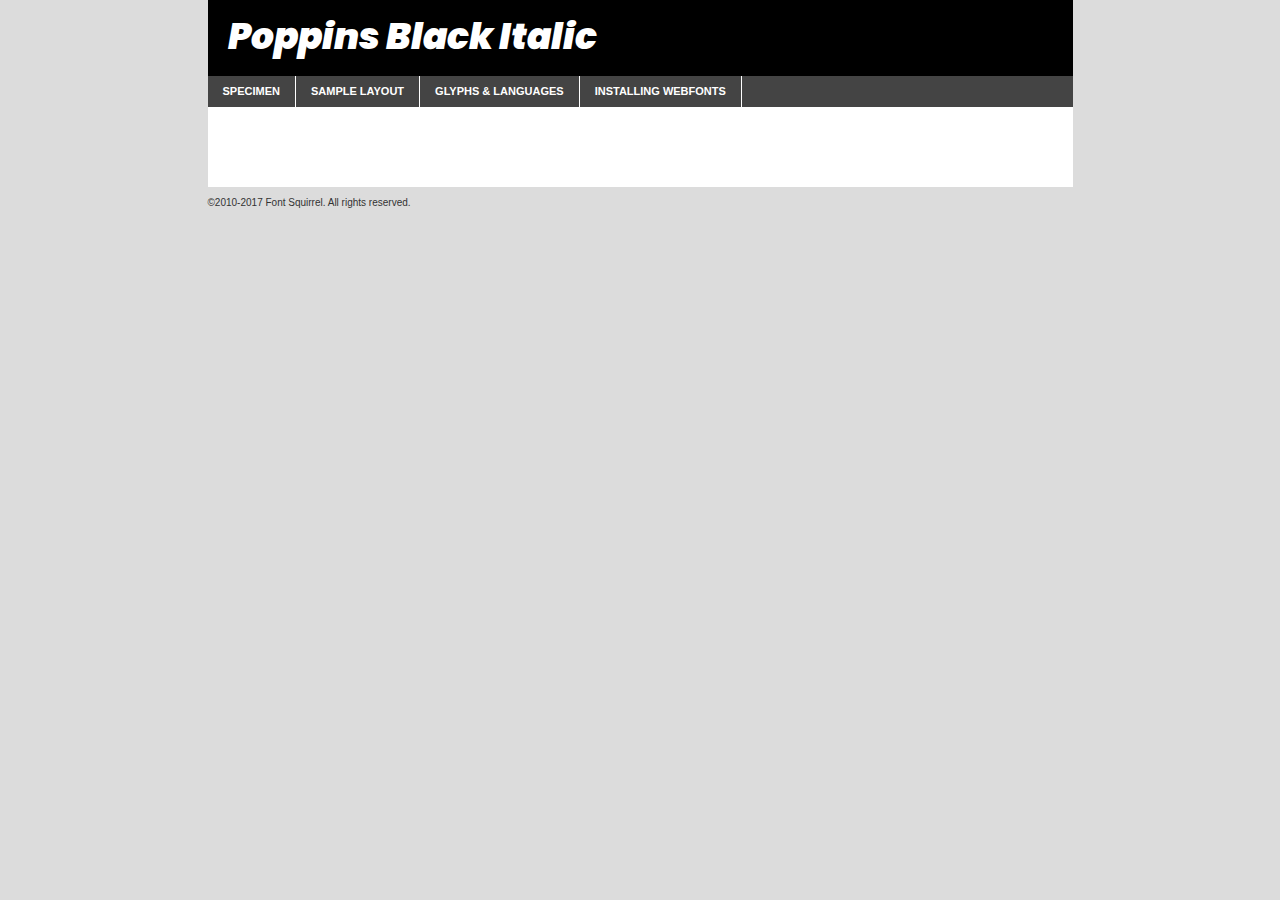
<file: domotique/polices/poppins-blackitalic-demo.html>
<!DOCTYPE html PUBLIC "-//W3C//DTD XHTML 1.0 Transitional//EN"
	"http://www.w3.org/TR/xhtml1/DTD/xhtml1-transitional.dtd">

<html xmlns="http://www.w3.org/1999/xhtml" xml:lang="en" lang="en">
<head>
	<meta http-equiv="Content-Type" content="text/html; charset=utf-8" />
	<script src="http://ajax.googleapis.com/ajax/libs/jquery/1.7.2/jquery.min.js" type="text/javascript" charset="utf-8"></script>
	<script type="text/javascript">
	(function($){$.fn.easyTabs=function(option){var param=jQuery.extend({fadeSpeed:"fast",defaultContent:1,activeClass:'active'},option);$(this).each(function(){var thisId="#"+this.id;if(param.defaultContent==''){param.defaultContent=1;}
	if(typeof param.defaultContent=="number")
	{var defaultTab=$(thisId+" .tabs li:eq("+(param.defaultContent-1)+") a").attr('href').substr(1);}else{var defaultTab=param.defaultContent;}
	$(thisId+" .tabs li a").each(function(){var tabToHide=$(this).attr('href').substr(1);$("#"+tabToHide).addClass('easytabs-tab-content');});hideAll();changeContent(defaultTab);function hideAll(){$(thisId+" .easytabs-tab-content").hide();}
	function changeContent(tabId){hideAll();$(thisId+" .tabs li").removeClass(param.activeClass);$(thisId+" .tabs li a[href=#"+tabId+"]").closest('li').addClass(param.activeClass);if(param.fadeSpeed!="none")
	{$(thisId+" #"+tabId).fadeIn(param.fadeSpeed);}else{$(thisId+" #"+tabId).show();}}
	$(thisId+" .tabs li").click(function(){var tabId=$(this).find('a').attr('href').substr(1);changeContent(tabId);return false;});});}})(jQuery);
	</script>
	<link rel="stylesheet" href="specimen_files/specimen_stylesheet.css" type="text/css" charset="utf-8" />
	<link rel="stylesheet" href="stylesheet.css" type="text/css" charset="utf-8" />

	<style type="text/css">
					body{
				font-family: 'poppinsblack_italic';
							}
		</style>

	<title>Poppins Black Italic Specimen</title>
	
	
	<script type="text/javascript" charset="utf-8">
		$(document).ready(function() {
			$('#container').easyTabs({defaultContent:1});
		});
	</script>
</head>

<body>
<div id="container">
	<div id="header">
		Poppins Black Italic	</div>
	<ul class="tabs">
		<li><a href="#specimen">Specimen</a></li>
		<li><a href="#layout">Sample Layout</a></li>
				<li><a href="#glyphs">Glyphs &amp; Languages</a></li>
		<li><a href="#installing">Installing Webfonts</a></li>
		
	</ul>
	
	<div id="main_content">

		
			<div id="specimen">
		
				<div class="section">
					<div class="grid12 firstcol">
						<div class="huge">AaBb</div>
					</div>
				</div>
		
				<div class="section">
					<div class="glyph_range">A&#x200B;B&#x200b;C&#x200b;D&#x200b;E&#x200b;F&#x200b;G&#x200b;H&#x200b;I&#x200b;J&#x200b;K&#x200b;L&#x200b;M&#x200b;N&#x200b;O&#x200b;P&#x200b;Q&#x200b;R&#x200b;S&#x200b;T&#x200b;U&#x200b;V&#x200b;W&#x200b;X&#x200b;Y&#x200b;Z&#x200b;a&#x200b;b&#x200b;c&#x200b;d&#x200b;e&#x200b;f&#x200b;g&#x200b;h&#x200b;i&#x200b;j&#x200b;k&#x200b;l&#x200b;m&#x200b;n&#x200b;o&#x200b;p&#x200b;q&#x200b;r&#x200b;s&#x200b;t&#x200b;u&#x200b;v&#x200b;w&#x200b;x&#x200b;y&#x200b;z&#x200b;1&#x200b;2&#x200b;3&#x200b;4&#x200b;5&#x200b;6&#x200b;7&#x200b;8&#x200b;9&#x200b;0&#x200b;&amp;&#x200b;.&#x200b;,&#x200b;?&#x200b;!&#x200b;&#64;&#x200b;(&#x200b;)&#x200b;#&#x200b;$&#x200b;%&#x200b;*&#x200b;+&#x200b;-&#x200b;=&#x200b;:&#x200b;;</div>
				</div>
				<div class="section">
					<div class="grid12 firstcol">
						<table class="sample_table">
							<tr><td>10</td><td class="size10">abcdefghijklmnopqrstuvwxyzABCDEFGHIJKLMNOPQRSTUVWXYZ0123456789abcdefghijklmnopqrstuvwxyzABCDEFGHIJKLMNOPQRSTUVWXYZ0123456789abcdefghijklmnopqrstuvwxyzABCDEFGHIJKLMNOPQRSTUVWXYZ</td></tr>
							<tr><td>11</td><td class="size11">abcdefghijklmnopqrstuvwxyzABCDEFGHIJKLMNOPQRSTUVWXYZ0123456789abcdefghijklmnopqrstuvwxyzABCDEFGHIJKLMNOPQRSTUVWXYZ0123456789abcdefghijklmnopqrstuvwxyzABCDEFGHIJKLMNOPQRSTUVWXYZ</td></tr>
							<tr><td>12</td><td class="size12">abcdefghijklmnopqrstuvwxyzABCDEFGHIJKLMNOPQRSTUVWXYZ0123456789abcdefghijklmnopqrstuvwxyzABCDEFGHIJKLMNOPQRSTUVWXYZ0123456789abcdefghijklmnopqrstuvwxyzABCDEFGHIJKLMNOPQRSTUVWXYZ</td></tr>
							<tr><td>13</td><td class="size13">abcdefghijklmnopqrstuvwxyzABCDEFGHIJKLMNOPQRSTUVWXYZ0123456789abcdefghijklmnopqrstuvwxyzABCDEFGHIJKLMNOPQRSTUVWXYZ0123456789abcdefghijklmnopqrstuvwxyzABCDEFGHIJKLMNOPQRSTUVWXYZ</td></tr>
							<tr><td>14</td><td class="size14">abcdefghijklmnopqrstuvwxyzABCDEFGHIJKLMNOPQRSTUVWXYZ0123456789abcdefghijklmnopqrstuvwxyzABCDEFGHIJKLMNOPQRSTUVWXYZ0123456789abcdefghijklmnopqrstuvwxyzABCDEFGHIJKLMNOPQRSTUVWXYZ</td></tr>
							<tr><td>16</td><td class="size16">abcdefghijklmnopqrstuvwxyzABCDEFGHIJKLMNOPQRSTUVWXYZ0123456789abcdefghijklmnopqrstuvwxyzABCDEFGHIJKLMNOPQRSTUVWXYZ</td></tr>
							<tr><td>18</td><td class="size18">abcdefghijklmnopqrstuvwxyzABCDEFGHIJKLMNOPQRSTUVWXYZ0123456789abcdefghijklmnopqrstuvwxyzABCDEFGHIJKLMNOPQRSTUVWXYZ</td></tr>
							<tr><td>20</td><td class="size20">abcdefghijklmnopqrstuvwxyzABCDEFGHIJKLMNOPQRSTUVWXYZ0123456789abcdefghijklmnopqrstuvwxyzABCDEFGHIJKLMNOPQRSTUVWXYZ</td></tr>
							<tr><td>24</td><td class="size24">abcdefghijklmnopqrstuvwxyzABCDEFGHIJKLMNOPQRSTUVWXYZ0123456789abcdefghijklmnopqrstuvwxyzABCDEFGHIJKLMNOPQRSTUVWXYZ</td></tr>
							<tr><td>30</td><td class="size30">abcdefghijklmnopqrstuvwxyzABCDEFGHIJKLMNOPQRSTUVWXYZ0123456789abcdefghijklmnopqrstuvwxyzABCDEFGHIJKLMNOPQRSTUVWXYZ</td></tr>
							<tr><td>36</td><td class="size36">abcdefghijklmnopqrstuvwxyzABCDEFGHIJKLMNOPQRSTUVWXYZ0123456789abcdefghijklmnopqrstuvwxyzABCDEFGHIJKLMNOPQRSTUVWXYZ</td></tr>
							<tr><td>48</td><td class="size48">abcdefghijklmnopqrstuvwxyzABCDEFGHIJKLMNOPQRSTUVWXYZ0123456789abcdefghijklmnopqrstuvwxyzABCDEFGHIJKLMNOPQRSTUVWXYZ</td></tr>
							<tr><td>60</td><td class="size60">abcdefghijklmnopqrstuvwxyzABCDEFGHIJKLMNOPQRSTUVWXYZ0123456789abcdefghijklmnopqrstuvwxyzABCDEFGHIJKLMNOPQRSTUVWXYZ</td></tr>
							<tr><td>72</td><td class="size72">abcdefghijklmnopqrstuvwxyzABCDEFGHIJKLMNOPQRSTUVWXYZ0123456789abcdefghijklmnopqrstuvwxyzABCDEFGHIJKLMNOPQRSTUVWXYZ</td></tr>
							<tr><td>90</td><td class="size90">abcdefghijklmnopqrstuvwxyzABCDEFGHIJKLMNOPQRSTUVWXYZ0123456789abcdefghijklmnopqrstuvwxyzABCDEFGHIJKLMNOPQRSTUVWXYZ</td></tr>
						</table>
				
					</div>
			
				</div>
		
		
		
								<div class="section" id="bodycomparison">


										<div id="xheight">
				<div class="fontbody">&#x25FC;&#x25FC;&#x25FC;&#x25FC;&#x25FC;&#x25FC;&#x25FC;&#x25FC;&#x25FC;&#x25FC;&#x25FC;&#x25FC;&#x25FC;&#x25FC;&#x25FC;&#x25FC;&#x25FC;&#x25FC;&#x25FC;&#x25FC;&#x25FC;&#x25FC;&#x25FC;&#x25FC;&#x25FC;&#x25FC;&#x25FC;&#x25FC;&#x25FC;&#x25FC;&#x25FC;&#x25FC;&#x25FC;&#x25FC;&#x25FC;&#x25FC;&#x25FC;&#x25FC;&#x25FC;&#x25FC;&#x25FC;&#x25FC;&#x25FC;&#x25FC;&#x25FC;&#x25FC;&#x25FC;&#x25FC;&#x25FC;&#x25FC;&#x25FC;&#x25FC;&#x25FC;&#x25FC;&#x25FC;&#x25FC;&#x25FC;&#x25FC;&#x25FC;&#x25FC;&#x25FC;&#x25FC;&#x25FC;&#x25FC;&#x25FC;&#x25FC;&#x25FC;&#x25FC;&#x25FC;&#x25FC;&#x25FC;&#x25FC;&#x25FC;&#x25FC;&#x25FC;&#x25FC;&#x25FC;&#x25FC;&#x25FC;&#x25FC;&#x25FC;&#x25FC;&#x25FC;&#x25FC;&#x25FC;&#x25FC;&#x25FC;&#x25FC;&#x25FC;&#x25FC;&#x25FC;&#x25FC;&#x25FC;&#x25FC;&#x25FC;&#x25FC;&#x25FC;&#x25FC;&#x25FC;body</div><div class="arialbody">body</div><div class="verdanabody">body</div><div class="georgiabody">body</div></div>
										<div class="fontbody" style="z-index:1">
											body<span>Poppins Black Italic</span>
										</div>
										<div class="arialbody" style="z-index:1">
											body<span>Arial</span>
										</div>
										<div class="verdanabody" style="z-index:1">
											body<span>Verdana</span>
										</div>
										<div class="georgiabody" style="z-index:1">
											body<span>Georgia</span>
										</div>



								</div>
		
		
				<div class="section psample psample_row1" id="">
					
					<div class="grid2 firstcol">
						<p class="size10"><span>10.</span>Aenean lacinia bibendum nulla sed consectetur. Fusce dapibus, tellus ac cursus commodo, tortor mauris condimentum nibh, ut fermentum massa justo sit amet risus. Nullam id dolor id nibh ultricies vehicula ut id elit. Cum sociis natoque penatibus et magnis dis parturient montes, nascetur ridiculus mus. Nulla vitae elit libero, a pharetra augue.</p>
			
					</div>
					<div class="grid3">
						<p class="size11"><span>11.</span>Aenean lacinia bibendum nulla sed consectetur. Fusce dapibus, tellus ac cursus commodo, tortor mauris condimentum nibh, ut fermentum massa justo sit amet risus. Nullam id dolor id nibh ultricies vehicula ut id elit. Cum sociis natoque penatibus et magnis dis parturient montes, nascetur ridiculus mus. Nulla vitae elit libero, a pharetra augue.</p>
			
					</div>
					<div class="grid3">
						<p class="size12"><span>12.</span>Aenean lacinia bibendum nulla sed consectetur. Fusce dapibus, tellus ac cursus commodo, tortor mauris condimentum nibh, ut fermentum massa justo sit amet risus. Nullam id dolor id nibh ultricies vehicula ut id elit. Cum sociis natoque penatibus et magnis dis parturient montes, nascetur ridiculus mus. Nulla vitae elit libero, a pharetra augue.</p>
			
					</div>
					<div class="grid4">
						<p class="size13"><span>13.</span>Aenean lacinia bibendum nulla sed consectetur. Fusce dapibus, tellus ac cursus commodo, tortor mauris condimentum nibh, ut fermentum massa justo sit amet risus. Nullam id dolor id nibh ultricies vehicula ut id elit. Cum sociis natoque penatibus et magnis dis parturient montes, nascetur ridiculus mus. Nulla vitae elit libero, a pharetra augue.</p>
			
					</div>
					<div class="white_blend"></div>
					
				</div>
				<div class="section psample psample_row2" id="">
					<div class="grid3 firstcol">
						<p class="size14"><span>14.</span>Aenean lacinia bibendum nulla sed consectetur. Fusce dapibus, tellus ac cursus commodo, tortor mauris condimentum nibh, ut fermentum massa justo sit amet risus. Nullam id dolor id nibh ultricies vehicula ut id elit. Cum sociis natoque penatibus et magnis dis parturient montes, nascetur ridiculus mus. Nulla vitae elit libero, a pharetra augue.</p>
			
					</div>
					<div class="grid4">
						<p class="size16"><span>16.</span>Aenean lacinia bibendum nulla sed consectetur. Fusce dapibus, tellus ac cursus commodo, tortor mauris condimentum nibh, ut fermentum massa justo sit amet risus. Nullam id dolor id nibh ultricies vehicula ut id elit. Cum sociis natoque penatibus et magnis dis parturient montes, nascetur ridiculus mus. Nulla vitae elit libero, a pharetra augue.</p>
			
					</div>
					<div class="grid5">
						<p class="size18"><span>18.</span>Aenean lacinia bibendum nulla sed consectetur. Fusce dapibus, tellus ac cursus commodo, tortor mauris condimentum nibh, ut fermentum massa justo sit amet risus. Nullam id dolor id nibh ultricies vehicula ut id elit. Cum sociis natoque penatibus et magnis dis parturient montes, nascetur ridiculus mus. Nulla vitae elit libero, a pharetra augue.</p>
			
					</div>

					<div class="white_blend"></div>

				</div>
				
				<div class="section psample psample_row3" id="">
					<div class="grid5 firstcol">
						<p class="size20"><span>20.</span>Aenean lacinia bibendum nulla sed consectetur. Fusce dapibus, tellus ac cursus commodo, tortor mauris condimentum nibh, ut fermentum massa justo sit amet risus. Nullam id dolor id nibh ultricies vehicula ut id elit. Cum sociis natoque penatibus et magnis dis parturient montes, nascetur ridiculus mus. Nulla vitae elit libero, a pharetra augue.</p>
					</div>
					<div class="grid7">
						<p class="size24"><span>24.</span>Aenean lacinia bibendum nulla sed consectetur. Fusce dapibus, tellus ac cursus commodo, tortor mauris condimentum nibh, ut fermentum massa justo sit amet risus. Nullam id dolor id nibh ultricies vehicula ut id elit. Cum sociis natoque penatibus et magnis dis parturient montes, nascetur ridiculus mus. Nulla vitae elit libero, a pharetra augue.</p>
					</div>
					
					<div class="white_blend"></div>
					
				</div>
				
				<div class="section psample psample_row4" id="">
					<div class="grid12 firstcol">
						<p class="size30"><span>30.</span>Aenean lacinia bibendum nulla sed consectetur. Fusce dapibus, tellus ac cursus commodo, tortor mauris condimentum nibh, ut fermentum massa justo sit amet risus. Nullam id dolor id nibh ultricies vehicula ut id elit. Cum sociis natoque penatibus et magnis dis parturient montes, nascetur ridiculus mus. Nulla vitae elit libero, a pharetra augue.</p>
					</div>
					<div class="white_blend"></div>
					
				</div>
				
				
				
				<div class="section psample psample_row1 fullreverse">
					<div class="grid2 firstcol">
						<p class="size10"><span>10.</span>Aenean lacinia bibendum nulla sed consectetur. Fusce dapibus, tellus ac cursus commodo, tortor mauris condimentum nibh, ut fermentum massa justo sit amet risus. Nullam id dolor id nibh ultricies vehicula ut id elit. Cum sociis natoque penatibus et magnis dis parturient montes, nascetur ridiculus mus. Nulla vitae elit libero, a pharetra augue.</p>
			
					</div>
					<div class="grid3">
						<p class="size11"><span>11.</span>Aenean lacinia bibendum nulla sed consectetur. Fusce dapibus, tellus ac cursus commodo, tortor mauris condimentum nibh, ut fermentum massa justo sit amet risus. Nullam id dolor id nibh ultricies vehicula ut id elit. Cum sociis natoque penatibus et magnis dis parturient montes, nascetur ridiculus mus. Nulla vitae elit libero, a pharetra augue.</p>
			
					</div>
					<div class="grid3">
						<p class="size12"><span>12.</span>Aenean lacinia bibendum nulla sed consectetur. Fusce dapibus, tellus ac cursus commodo, tortor mauris condimentum nibh, ut fermentum massa justo sit amet risus. Nullam id dolor id nibh ultricies vehicula ut id elit. Cum sociis natoque penatibus et magnis dis parturient montes, nascetur ridiculus mus. Nulla vitae elit libero, a pharetra augue.</p>
			
					</div>
					<div class="grid4">
						<p class="size13"><span>13.</span>Aenean lacinia bibendum nulla sed consectetur. Fusce dapibus, tellus ac cursus commodo, tortor mauris condimentum nibh, ut fermentum massa justo sit amet risus. Nullam id dolor id nibh ultricies vehicula ut id elit. Cum sociis natoque penatibus et magnis dis parturient montes, nascetur ridiculus mus. Nulla vitae elit libero, a pharetra augue.</p>
			
					</div>
					<div class="black_blend"></div>
					
				</div>
				
				<div class="section psample psample_row2 fullreverse">
					<div class="grid3 firstcol">
						<p class="size14"><span>14.</span>Aenean lacinia bibendum nulla sed consectetur. Fusce dapibus, tellus ac cursus commodo, tortor mauris condimentum nibh, ut fermentum massa justo sit amet risus. Nullam id dolor id nibh ultricies vehicula ut id elit. Cum sociis natoque penatibus et magnis dis parturient montes, nascetur ridiculus mus. Nulla vitae elit libero, a pharetra augue.</p>
			
					</div>
					<div class="grid4">
						<p class="size16"><span>16.</span>Aenean lacinia bibendum nulla sed consectetur. Fusce dapibus, tellus ac cursus commodo, tortor mauris condimentum nibh, ut fermentum massa justo sit amet risus. Nullam id dolor id nibh ultricies vehicula ut id elit. Cum sociis natoque penatibus et magnis dis parturient montes, nascetur ridiculus mus. Nulla vitae elit libero, a pharetra augue.</p>
			
					</div>
					<div class="grid5">
						<p class="size18"><span>18.</span>Aenean lacinia bibendum nulla sed consectetur. Fusce dapibus, tellus ac cursus commodo, tortor mauris condimentum nibh, ut fermentum massa justo sit amet risus. Nullam id dolor id nibh ultricies vehicula ut id elit. Cum sociis natoque penatibus et magnis dis parturient montes, nascetur ridiculus mus. Nulla vitae elit libero, a pharetra augue.</p>
			
					</div>
					<div class="black_blend"></div>

				</div>
				
				<div class="section psample fullreverse psample_row3" id="">
					<div class="grid5 firstcol">
						<p class="size20"><span>20.</span>Aenean lacinia bibendum nulla sed consectetur. Fusce dapibus, tellus ac cursus commodo, tortor mauris condimentum nibh, ut fermentum massa justo sit amet risus. Nullam id dolor id nibh ultricies vehicula ut id elit. Cum sociis natoque penatibus et magnis dis parturient montes, nascetur ridiculus mus. Nulla vitae elit libero, a pharetra augue.</p>
					</div>
					<div class="grid7">
						<p class="size24"><span>24.</span>Aenean lacinia bibendum nulla sed consectetur. Fusce dapibus, tellus ac cursus commodo, tortor mauris condimentum nibh, ut fermentum massa justo sit amet risus. Nullam id dolor id nibh ultricies vehicula ut id elit. Cum sociis natoque penatibus et magnis dis parturient montes, nascetur ridiculus mus. Nulla vitae elit libero, a pharetra augue.</p>
					</div>
					
					<div class="black_blend"></div>
					
				</div>
				
				<div class="section psample fullreverse psample_row4" id="" style="border-bottom: 20px #000 solid;">
					<div class="grid12 firstcol">
						<p class="size30"><span>30.</span>Aenean lacinia bibendum nulla sed consectetur. Fusce dapibus, tellus ac cursus commodo, tortor mauris condimentum nibh, ut fermentum massa justo sit amet risus. Nullam id dolor id nibh ultricies vehicula ut id elit. Cum sociis natoque penatibus et magnis dis parturient montes, nascetur ridiculus mus. Nulla vitae elit libero, a pharetra augue.</p>
					</div>
					<div class="black_blend"></div>
					
				</div>
				
				
				
				
			</div>
			
			<div id="layout">
				
				<div class="section">
					
					<div class="grid12 firstcol">
						<h1>Lorem Ipsum Dolor</h1>
						<h2>Etiam porta sem malesuada magna mollis euismod</h2>
						
						<p class="byline">By <a href="#link">Aenean Lacinia</a></p>
					</div>
				</div>
				<div class="section">
					<div class="grid8 firstcol">
						<p class="large">Donec sed odio dui. Morbi leo risus, porta ac consectetur ac, vestibulum at eros. Fusce dapibus, tellus ac cursus commodo, tortor mauris condimentum nibh, ut fermentum massa justo sit amet risus. </p>

						
						<h3>Pellentesque ornare sem</h3>

						<p>Maecenas sed diam eget risus varius blandit sit amet non magna. Maecenas faucibus mollis interdum. Donec ullamcorper nulla non metus auctor fringilla. Nullam id dolor id nibh ultricies vehicula ut id elit. Nullam id dolor id nibh ultricies vehicula ut id elit. </p>

						<p>Aenean eu leo quam. Pellentesque ornare sem lacinia quam venenatis vestibulum. Lorem ipsum dolor sit amet, consectetur adipiscing elit. Cum sociis natoque penatibus et magnis dis parturient montes, nascetur ridiculus mus. </p>

						<p>Nulla vitae elit libero, a pharetra augue. Praesent commodo cursus magna, vel scelerisque nisl consectetur et. Aenean lacinia bibendum nulla sed consectetur. </p>

						<p>Nullam quis risus eget urna mollis ornare vel eu leo. Nullam quis risus eget urna mollis ornare vel eu leo. Maecenas sed diam eget risus varius blandit sit amet non magna. Donec ullamcorper nulla non metus auctor fringilla. </p>

						<h3>Cras mattis consectetur</h3>

						<p>Aenean eu leo quam. Pellentesque ornare sem lacinia quam venenatis vestibulum. Aenean lacinia bibendum nulla sed consectetur. Integer posuere erat a ante venenatis dapibus posuere velit aliquet. Cras mattis consectetur purus sit amet fermentum. </p>

						<p>Nullam id dolor id nibh ultricies vehicula ut id elit. Nullam quis risus eget urna mollis ornare vel eu leo. Cras mattis consectetur purus sit amet fermentum.</p>
					</div>
					
					<div class="grid4 sidebar">
						
						<div class="box reverse">
							<p class="last">Nullam quis risus eget urna mollis ornare vel eu leo. Donec ullamcorper nulla non metus auctor fringilla. Cras mattis consectetur purus sit amet fermentum. Sed posuere consectetur est at lobortis. Lorem ipsum dolor sit amet, consectetur adipiscing elit. </p>
						</div>
						
						<p class="caption">Maecenas sed diam eget risus varius.</p>

						<p>Vestibulum id ligula porta felis euismod semper. Integer posuere erat a ante venenatis dapibus posuere velit aliquet. Vestibulum id ligula porta felis euismod semper. Sed posuere consectetur est at lobortis. Maecenas sed diam eget risus varius blandit sit amet non magna. Fusce dapibus, tellus ac cursus commodo, tortor mauris condimentum nibh, ut fermentum massa justo sit amet risus. </p>

					

						<p>Duis mollis, est non commodo luctus, nisi erat porttitor ligula, eget lacinia odio sem nec elit. Aenean lacinia bibendum nulla sed consectetur. Vivamus sagittis lacus vel augue laoreet rutrum faucibus dolor auctor. Aenean lacinia bibendum nulla sed consectetur. Nullam quis risus eget urna mollis ornare vel eu leo. </p>

						<p>Praesent commodo cursus magna, vel scelerisque nisl consectetur et. Donec ullamcorper nulla non metus auctor fringilla. Maecenas faucibus mollis interdum. Fusce dapibus, tellus ac cursus commodo, tortor mauris condimentum nibh, ut fermentum massa justo sit amet risus. </p>

					</div>
				</div>
				
			</div>


			



		<div id="glyphs">
			<div class="section">
				<div class="grid12 firstcol">
			
				<h1>Language Support</h1>
				<p>The subset of Poppins Black Italic in this kit supports the following languages:<br />
			
					Albanian, Basque, Breton, Chamorro, Danish, Dutch, English, Faroese, Finnish, French, Frisian, Galician, German, Icelandic, Italian, Malagasy, Norwegian, Portuguese, Spanish, Alsatian, Aragonese, Arapaho, Arrernte, Asturian, Aymara, Bislama, Cebuano, Corsican, Fijian, French_creole, Genoese, Gilbertese, Greenlandic, Haitian_creole, Hiligaynon, Hmong, Hopi, Ibanag, Iloko_ilokano, Indonesian, Interglossa_glosa, Interlingua, Irish_gaelic, Jerriais, Lojban, Lombard, Luxembourgeois, Manx, Mohawk, Norfolk_pitcairnese, Occitan, Oromo, Pangasinan, Papiamento, Piedmontese, Potawatomi, Rhaeto-romance, Romansh, Rotokas, Sami_lule, Samoan, Sardinian, Scots_gaelic, Seychelles_creole, Shona, Sicilian, Somali, Southern_ndebele, Swahili, Swati_swazi, Tagalog_filipino_pilipino, Tetum, Tok_pisin, Uyghur_latinized, Volapuk, Walloon, Warlpiri, Xhosa, Yapese, Zulu, Latinbasic, Ubasic, Demo				</p>
				<h1>Glyph Chart</h1>
				<p>The subset of Poppins Black Italic in this kit includes all the glyphs listed below. Unicode entities are included above each glyph to help you insert individual characters into your layout.</p>
				<div id="glyph_chart">
			
																														 <div><p>&amp;#13;</p>&#13;</div>
																				 <div><p>&amp;#32;</p>&#32;</div>
																				 <div><p>&amp;#33;</p>&#33;</div>
																				 <div><p>&amp;#34;</p>&#34;</div>
																				 <div><p>&amp;#35;</p>&#35;</div>
																				 <div><p>&amp;#36;</p>&#36;</div>
																				 <div><p>&amp;#37;</p>&#37;</div>
																				 <div><p>&amp;#38;</p>&#38;</div>
																				 <div><p>&amp;#39;</p>&#39;</div>
																				 <div><p>&amp;#40;</p>&#40;</div>
																				 <div><p>&amp;#41;</p>&#41;</div>
																				 <div><p>&amp;#42;</p>&#42;</div>
																				 <div><p>&amp;#43;</p>&#43;</div>
																				 <div><p>&amp;#44;</p>&#44;</div>
																				 <div><p>&amp;#45;</p>&#45;</div>
																				 <div><p>&amp;#46;</p>&#46;</div>
																				 <div><p>&amp;#47;</p>&#47;</div>
																				 <div><p>&amp;#48;</p>&#48;</div>
																				 <div><p>&amp;#49;</p>&#49;</div>
																				 <div><p>&amp;#50;</p>&#50;</div>
																				 <div><p>&amp;#51;</p>&#51;</div>
																				 <div><p>&amp;#52;</p>&#52;</div>
																				 <div><p>&amp;#53;</p>&#53;</div>
																				 <div><p>&amp;#54;</p>&#54;</div>
																				 <div><p>&amp;#55;</p>&#55;</div>
																				 <div><p>&amp;#56;</p>&#56;</div>
																				 <div><p>&amp;#57;</p>&#57;</div>
																				 <div><p>&amp;#58;</p>&#58;</div>
																				 <div><p>&amp;#59;</p>&#59;</div>
																				 <div><p>&amp;#60;</p>&#60;</div>
																				 <div><p>&amp;#61;</p>&#61;</div>
																				 <div><p>&amp;#62;</p>&#62;</div>
																				 <div><p>&amp;#63;</p>&#63;</div>
																				 <div><p>&amp;#64;</p>&#64;</div>
																				 <div><p>&amp;#65;</p>&#65;</div>
																				 <div><p>&amp;#66;</p>&#66;</div>
																				 <div><p>&amp;#67;</p>&#67;</div>
																				 <div><p>&amp;#68;</p>&#68;</div>
																				 <div><p>&amp;#69;</p>&#69;</div>
																				 <div><p>&amp;#70;</p>&#70;</div>
																				 <div><p>&amp;#71;</p>&#71;</div>
																				 <div><p>&amp;#72;</p>&#72;</div>
																				 <div><p>&amp;#73;</p>&#73;</div>
																				 <div><p>&amp;#74;</p>&#74;</div>
																				 <div><p>&amp;#75;</p>&#75;</div>
																				 <div><p>&amp;#76;</p>&#76;</div>
																				 <div><p>&amp;#77;</p>&#77;</div>
																				 <div><p>&amp;#78;</p>&#78;</div>
																				 <div><p>&amp;#79;</p>&#79;</div>
																				 <div><p>&amp;#80;</p>&#80;</div>
																				 <div><p>&amp;#81;</p>&#81;</div>
																				 <div><p>&amp;#82;</p>&#82;</div>
																				 <div><p>&amp;#83;</p>&#83;</div>
																				 <div><p>&amp;#84;</p>&#84;</div>
																				 <div><p>&amp;#85;</p>&#85;</div>
																				 <div><p>&amp;#86;</p>&#86;</div>
																				 <div><p>&amp;#87;</p>&#87;</div>
																				 <div><p>&amp;#88;</p>&#88;</div>
																				 <div><p>&amp;#89;</p>&#89;</div>
																				 <div><p>&amp;#90;</p>&#90;</div>
																				 <div><p>&amp;#91;</p>&#91;</div>
																				 <div><p>&amp;#92;</p>&#92;</div>
																				 <div><p>&amp;#93;</p>&#93;</div>
																				 <div><p>&amp;#94;</p>&#94;</div>
																				 <div><p>&amp;#95;</p>&#95;</div>
																				 <div><p>&amp;#96;</p>&#96;</div>
																				 <div><p>&amp;#97;</p>&#97;</div>
																				 <div><p>&amp;#98;</p>&#98;</div>
																				 <div><p>&amp;#99;</p>&#99;</div>
																				 <div><p>&amp;#100;</p>&#100;</div>
																				 <div><p>&amp;#101;</p>&#101;</div>
																				 <div><p>&amp;#102;</p>&#102;</div>
																				 <div><p>&amp;#103;</p>&#103;</div>
																				 <div><p>&amp;#104;</p>&#104;</div>
																				 <div><p>&amp;#105;</p>&#105;</div>
																				 <div><p>&amp;#106;</p>&#106;</div>
																				 <div><p>&amp;#107;</p>&#107;</div>
																				 <div><p>&amp;#108;</p>&#108;</div>
																				 <div><p>&amp;#109;</p>&#109;</div>
																				 <div><p>&amp;#110;</p>&#110;</div>
																				 <div><p>&amp;#111;</p>&#111;</div>
																				 <div><p>&amp;#112;</p>&#112;</div>
																				 <div><p>&amp;#113;</p>&#113;</div>
																				 <div><p>&amp;#114;</p>&#114;</div>
																				 <div><p>&amp;#115;</p>&#115;</div>
																				 <div><p>&amp;#116;</p>&#116;</div>
																				 <div><p>&amp;#117;</p>&#117;</div>
																				 <div><p>&amp;#118;</p>&#118;</div>
																				 <div><p>&amp;#119;</p>&#119;</div>
																				 <div><p>&amp;#120;</p>&#120;</div>
																				 <div><p>&amp;#121;</p>&#121;</div>
																				 <div><p>&amp;#122;</p>&#122;</div>
																				 <div><p>&amp;#123;</p>&#123;</div>
																				 <div><p>&amp;#124;</p>&#124;</div>
																				 <div><p>&amp;#125;</p>&#125;</div>
																				 <div><p>&amp;#126;</p>&#126;</div>
																				 <div><p>&amp;#160;</p>&#160;</div>
																				 <div><p>&amp;#161;</p>&#161;</div>
																				 <div><p>&amp;#162;</p>&#162;</div>
																				 <div><p>&amp;#163;</p>&#163;</div>
																				 <div><p>&amp;#164;</p>&#164;</div>
																				 <div><p>&amp;#165;</p>&#165;</div>
																				 <div><p>&amp;#166;</p>&#166;</div>
																				 <div><p>&amp;#167;</p>&#167;</div>
																				 <div><p>&amp;#168;</p>&#168;</div>
																				 <div><p>&amp;#169;</p>&#169;</div>
																				 <div><p>&amp;#170;</p>&#170;</div>
																				 <div><p>&amp;#171;</p>&#171;</div>
																				 <div><p>&amp;#172;</p>&#172;</div>
																				 <div><p>&amp;#173;</p>&#173;</div>
																				 <div><p>&amp;#174;</p>&#174;</div>
																				 <div><p>&amp;#175;</p>&#175;</div>
																				 <div><p>&amp;#176;</p>&#176;</div>
																				 <div><p>&amp;#177;</p>&#177;</div>
																				 <div><p>&amp;#178;</p>&#178;</div>
																				 <div><p>&amp;#179;</p>&#179;</div>
																				 <div><p>&amp;#180;</p>&#180;</div>
																				 <div><p>&amp;#181;</p>&#181;</div>
																				 <div><p>&amp;#182;</p>&#182;</div>
																				 <div><p>&amp;#183;</p>&#183;</div>
																				 <div><p>&amp;#184;</p>&#184;</div>
																				 <div><p>&amp;#185;</p>&#185;</div>
																				 <div><p>&amp;#186;</p>&#186;</div>
																				 <div><p>&amp;#187;</p>&#187;</div>
																				 <div><p>&amp;#188;</p>&#188;</div>
																				 <div><p>&amp;#189;</p>&#189;</div>
																				 <div><p>&amp;#190;</p>&#190;</div>
																				 <div><p>&amp;#191;</p>&#191;</div>
																				 <div><p>&amp;#192;</p>&#192;</div>
																				 <div><p>&amp;#193;</p>&#193;</div>
																				 <div><p>&amp;#194;</p>&#194;</div>
																				 <div><p>&amp;#195;</p>&#195;</div>
																				 <div><p>&amp;#196;</p>&#196;</div>
																				 <div><p>&amp;#197;</p>&#197;</div>
																				 <div><p>&amp;#198;</p>&#198;</div>
																				 <div><p>&amp;#199;</p>&#199;</div>
																				 <div><p>&amp;#200;</p>&#200;</div>
																				 <div><p>&amp;#201;</p>&#201;</div>
																				 <div><p>&amp;#202;</p>&#202;</div>
																				 <div><p>&amp;#203;</p>&#203;</div>
																				 <div><p>&amp;#204;</p>&#204;</div>
																				 <div><p>&amp;#205;</p>&#205;</div>
																				 <div><p>&amp;#206;</p>&#206;</div>
																				 <div><p>&amp;#207;</p>&#207;</div>
																				 <div><p>&amp;#208;</p>&#208;</div>
																				 <div><p>&amp;#209;</p>&#209;</div>
																				 <div><p>&amp;#210;</p>&#210;</div>
																				 <div><p>&amp;#211;</p>&#211;</div>
																				 <div><p>&amp;#212;</p>&#212;</div>
																				 <div><p>&amp;#213;</p>&#213;</div>
																				 <div><p>&amp;#214;</p>&#214;</div>
																				 <div><p>&amp;#215;</p>&#215;</div>
																				 <div><p>&amp;#216;</p>&#216;</div>
																				 <div><p>&amp;#217;</p>&#217;</div>
																				 <div><p>&amp;#218;</p>&#218;</div>
																				 <div><p>&amp;#219;</p>&#219;</div>
																				 <div><p>&amp;#220;</p>&#220;</div>
																				 <div><p>&amp;#221;</p>&#221;</div>
																				 <div><p>&amp;#222;</p>&#222;</div>
																				 <div><p>&amp;#223;</p>&#223;</div>
																				 <div><p>&amp;#224;</p>&#224;</div>
																				 <div><p>&amp;#225;</p>&#225;</div>
																				 <div><p>&amp;#226;</p>&#226;</div>
																				 <div><p>&amp;#227;</p>&#227;</div>
																				 <div><p>&amp;#228;</p>&#228;</div>
																				 <div><p>&amp;#229;</p>&#229;</div>
																				 <div><p>&amp;#230;</p>&#230;</div>
																				 <div><p>&amp;#231;</p>&#231;</div>
																				 <div><p>&amp;#232;</p>&#232;</div>
																				 <div><p>&amp;#233;</p>&#233;</div>
																				 <div><p>&amp;#234;</p>&#234;</div>
																				 <div><p>&amp;#235;</p>&#235;</div>
																				 <div><p>&amp;#236;</p>&#236;</div>
																				 <div><p>&amp;#237;</p>&#237;</div>
																				 <div><p>&amp;#238;</p>&#238;</div>
																				 <div><p>&amp;#239;</p>&#239;</div>
																				 <div><p>&amp;#240;</p>&#240;</div>
																				 <div><p>&amp;#241;</p>&#241;</div>
																				 <div><p>&amp;#242;</p>&#242;</div>
																				 <div><p>&amp;#243;</p>&#243;</div>
																				 <div><p>&amp;#244;</p>&#244;</div>
																				 <div><p>&amp;#245;</p>&#245;</div>
																				 <div><p>&amp;#246;</p>&#246;</div>
																				 <div><p>&amp;#247;</p>&#247;</div>
																				 <div><p>&amp;#248;</p>&#248;</div>
																				 <div><p>&amp;#249;</p>&#249;</div>
																				 <div><p>&amp;#250;</p>&#250;</div>
																				 <div><p>&amp;#251;</p>&#251;</div>
																				 <div><p>&amp;#252;</p>&#252;</div>
																				 <div><p>&amp;#253;</p>&#253;</div>
																				 <div><p>&amp;#254;</p>&#254;</div>
																				 <div><p>&amp;#255;</p>&#255;</div>
																				 <div><p>&amp;#338;</p>&#338;</div>
																				 <div><p>&amp;#339;</p>&#339;</div>
																				 <div><p>&amp;#376;</p>&#376;</div>
																				 <div><p>&amp;#710;</p>&#710;</div>
																				 <div><p>&amp;#732;</p>&#732;</div>
																				 <div><p>&amp;#8192;</p>&#8192;</div>
																				 <div><p>&amp;#8193;</p>&#8193;</div>
																				 <div><p>&amp;#8194;</p>&#8194;</div>
																				 <div><p>&amp;#8195;</p>&#8195;</div>
																				 <div><p>&amp;#8196;</p>&#8196;</div>
																				 <div><p>&amp;#8197;</p>&#8197;</div>
																				 <div><p>&amp;#8198;</p>&#8198;</div>
																				 <div><p>&amp;#8199;</p>&#8199;</div>
																				 <div><p>&amp;#8200;</p>&#8200;</div>
																				 <div><p>&amp;#8201;</p>&#8201;</div>
																				 <div><p>&amp;#8202;</p>&#8202;</div>
																				 <div><p>&amp;#8208;</p>&#8208;</div>
																				 <div><p>&amp;#8209;</p>&#8209;</div>
																				 <div><p>&amp;#8210;</p>&#8210;</div>
																				 <div><p>&amp;#8211;</p>&#8211;</div>
																				 <div><p>&amp;#8212;</p>&#8212;</div>
																				 <div><p>&amp;#8216;</p>&#8216;</div>
																				 <div><p>&amp;#8217;</p>&#8217;</div>
																				 <div><p>&amp;#8218;</p>&#8218;</div>
																				 <div><p>&amp;#8220;</p>&#8220;</div>
																				 <div><p>&amp;#8221;</p>&#8221;</div>
																				 <div><p>&amp;#8222;</p>&#8222;</div>
																				 <div><p>&amp;#8226;</p>&#8226;</div>
																				 <div><p>&amp;#8230;</p>&#8230;</div>
																				 <div><p>&amp;#8239;</p>&#8239;</div>
																				 <div><p>&amp;#8249;</p>&#8249;</div>
																				 <div><p>&amp;#8250;</p>&#8250;</div>
																				 <div><p>&amp;#8287;</p>&#8287;</div>
																				 <div><p>&amp;#8364;</p>&#8364;</div>
																				 <div><p>&amp;#8482;</p>&#8482;</div>
																				 <div><p>&amp;#9724;</p>&#9724;</div>
																				 <div><p>&amp;#64257;</p>&#64257;</div>
																				 <div><p>&amp;#64258;</p>&#64258;</div>
																																																</div>	
				</div>
		
		
			</div>
		</div>
		
		
		<div id="specs">
			
		</div>
	
		<div id="installing">
			<div class="section">
				<div class="grid7 firstcol">
					<h1>Installing Webfonts</h1>
					
					<p>Webfonts are supported by all major browser platforms but not all in the same way. There are currently four different font formats that must be included in order to target all browsers. This includes TTF, WOFF, EOT and SVG.</p>
					
					<h2>1. Upload your webfonts</h2>
					<p>You must upload your webfont kit to your website. They should be in or near the same directory as your CSS files.</p>
					
					<h2>2. Include the webfont stylesheet</h2>
					<p>A special CSS @font-face declaration helps the various browsers select the appropriate font it needs without causing you a bunch of headaches. Learn more about this syntax by reading the <a href="https://www.fontspring.com/blog/further-hardening-of-the-bulletproof-syntax">Fontspring blog post</a> about it. The code for it is as follows:</p>


<code>
@font-face{ 
	font-family: 'MyWebFont';
	src: url('WebFont.eot');
	src: url('WebFont.eot?#iefix') format('embedded-opentype'),
	     url('WebFont.woff') format('woff'),
	     url('WebFont.ttf') format('truetype'),
	     url('WebFont.svg#webfont') format('svg');
}
</code>

	<p>We've already gone ahead and generated the code for you. All you have to do is link to the stylesheet in your HTML, like this:</p>
	<code>&lt;link rel=&quot;stylesheet&quot; href=&quot;stylesheet.css&quot; type=&quot;text/css&quot; charset=&quot;utf-8&quot; /&gt;</code>

					<h2>3. Modify your own stylesheet</h2>
					<p>To take advantage of your new fonts, you must tell your stylesheet to use them. Look at the original @font-face declaration above and find the property called "font-family." The name linked there will be what you use to reference the font. Prepend that webfont name to the font stack in the "font-family" property, inside the selector you want to change. For example:</p>
<code>p { font-family: 'WebFont', Arial, sans-serif; }</code>

<h2>4. Test</h2>
<p>Getting webfonts to work cross-browser <em>can</em> be tricky. Use the information in the sidebar to help you if you find that fonts aren't loading in a particular browser.</p>
				</div>
				
				<div class="grid5 sidebar">
					<div class="box">
						<h2>Troubleshooting<br />Font-Face Problems</h2>
						<p>Having trouble getting your webfonts to load in your new website? Here are some tips to sort out what might be the problem.</p>

						<h3>Fonts not showing in any browser</h3>

						<p>This sounds like you need to work on the plumbing. You either did not upload the fonts to the correct directory, or you did not link the fonts properly in the CSS. If you've confirmed that all this is correct and you still have a problem, take a look at your .htaccess file and see if requests are getting intercepted.</p>

						<h3>Fonts not loading in iPhone or iPad</h3>

						<p>The most common problem here is that you are serving the fonts from an IIS server. IIS refuses to serve files that have unknown MIME types. If that is the case, you must set the MIME type for SVG to "image/svg+xml" in the server settings. Follow these instructions from Microsoft if you need help.</p>

						<h3>Fonts not loading in Firefox</h3>

						<p>The primary reason for this failure? You are still using a version Firefox older than 3.5. So upgrade already! If that isn't it, then you are very likely serving fonts from a different domain. Firefox requires that all font assets be served from the same domain. Lastly it is possible that you need to add WOFF to your list of MIME types (if you are serving via IIS.)</p>

						<h3>Fonts not loading in IE</h3>

						<p>Are you looking at Internet Explorer on an actual Windows machine or are you cheating by using a service like Adobe BrowserLab? Many of these screenshot services do not render @font-face for IE. Best to test it on a real machine.</p>

						<h3>Fonts not loading in IE9</h3>

						<p>IE9, like Firefox, requires that fonts be served from the same domain as the website. Make sure that is the case.</p>
					</div>
				</div>
			</div>
			
		</div>
	
	</div>
	<div id="footer">
		<p>&copy;2010-2017 Font Squirrel. All rights reserved.</p>
	</div>
</div>
</body>
</html>
</file>
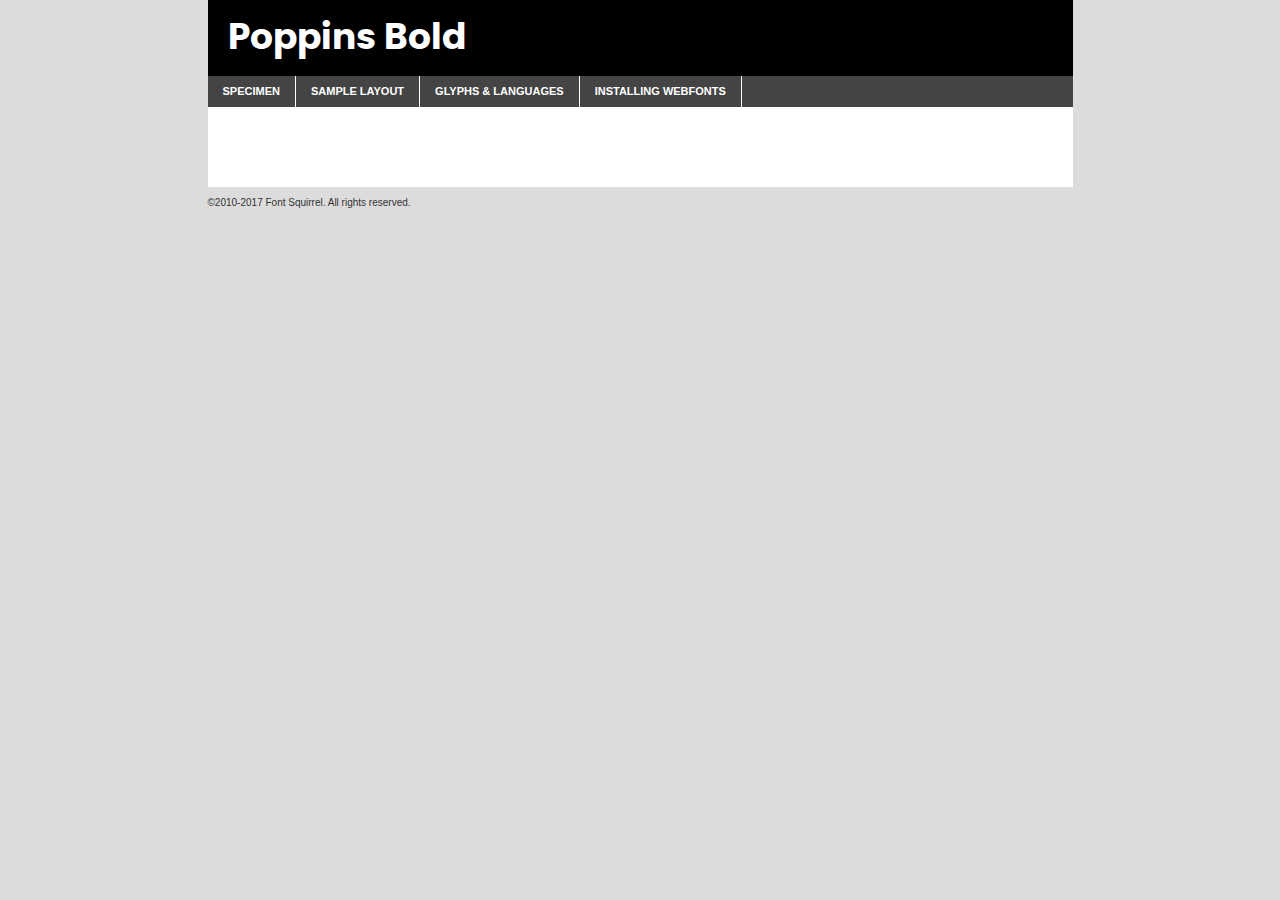
<file: domotique/polices/poppins-bold-demo.html>
<!DOCTYPE html PUBLIC "-//W3C//DTD XHTML 1.0 Transitional//EN"
	"http://www.w3.org/TR/xhtml1/DTD/xhtml1-transitional.dtd">

<html xmlns="http://www.w3.org/1999/xhtml" xml:lang="en" lang="en">
<head>
	<meta http-equiv="Content-Type" content="text/html; charset=utf-8" />
	<script src="http://ajax.googleapis.com/ajax/libs/jquery/1.7.2/jquery.min.js" type="text/javascript" charset="utf-8"></script>
	<script type="text/javascript">
	(function($){$.fn.easyTabs=function(option){var param=jQuery.extend({fadeSpeed:"fast",defaultContent:1,activeClass:'active'},option);$(this).each(function(){var thisId="#"+this.id;if(param.defaultContent==''){param.defaultContent=1;}
	if(typeof param.defaultContent=="number")
	{var defaultTab=$(thisId+" .tabs li:eq("+(param.defaultContent-1)+") a").attr('href').substr(1);}else{var defaultTab=param.defaultContent;}
	$(thisId+" .tabs li a").each(function(){var tabToHide=$(this).attr('href').substr(1);$("#"+tabToHide).addClass('easytabs-tab-content');});hideAll();changeContent(defaultTab);function hideAll(){$(thisId+" .easytabs-tab-content").hide();}
	function changeContent(tabId){hideAll();$(thisId+" .tabs li").removeClass(param.activeClass);$(thisId+" .tabs li a[href=#"+tabId+"]").closest('li').addClass(param.activeClass);if(param.fadeSpeed!="none")
	{$(thisId+" #"+tabId).fadeIn(param.fadeSpeed);}else{$(thisId+" #"+tabId).show();}}
	$(thisId+" .tabs li").click(function(){var tabId=$(this).find('a').attr('href').substr(1);changeContent(tabId);return false;});});}})(jQuery);
	</script>
	<link rel="stylesheet" href="specimen_files/specimen_stylesheet.css" type="text/css" charset="utf-8" />
	<link rel="stylesheet" href="stylesheet.css" type="text/css" charset="utf-8" />

	<style type="text/css">
					body{
				font-family: 'poppinsbold';
							}
		</style>

	<title>Poppins Bold Specimen</title>
	
	
	<script type="text/javascript" charset="utf-8">
		$(document).ready(function() {
			$('#container').easyTabs({defaultContent:1});
		});
	</script>
</head>

<body>
<div id="container">
	<div id="header">
		Poppins Bold	</div>
	<ul class="tabs">
		<li><a href="#specimen">Specimen</a></li>
		<li><a href="#layout">Sample Layout</a></li>
				<li><a href="#glyphs">Glyphs &amp; Languages</a></li>
		<li><a href="#installing">Installing Webfonts</a></li>
		
	</ul>
	
	<div id="main_content">

		
			<div id="specimen">
		
				<div class="section">
					<div class="grid12 firstcol">
						<div class="huge">AaBb</div>
					</div>
				</div>
		
				<div class="section">
					<div class="glyph_range">A&#x200B;B&#x200b;C&#x200b;D&#x200b;E&#x200b;F&#x200b;G&#x200b;H&#x200b;I&#x200b;J&#x200b;K&#x200b;L&#x200b;M&#x200b;N&#x200b;O&#x200b;P&#x200b;Q&#x200b;R&#x200b;S&#x200b;T&#x200b;U&#x200b;V&#x200b;W&#x200b;X&#x200b;Y&#x200b;Z&#x200b;a&#x200b;b&#x200b;c&#x200b;d&#x200b;e&#x200b;f&#x200b;g&#x200b;h&#x200b;i&#x200b;j&#x200b;k&#x200b;l&#x200b;m&#x200b;n&#x200b;o&#x200b;p&#x200b;q&#x200b;r&#x200b;s&#x200b;t&#x200b;u&#x200b;v&#x200b;w&#x200b;x&#x200b;y&#x200b;z&#x200b;1&#x200b;2&#x200b;3&#x200b;4&#x200b;5&#x200b;6&#x200b;7&#x200b;8&#x200b;9&#x200b;0&#x200b;&amp;&#x200b;.&#x200b;,&#x200b;?&#x200b;!&#x200b;&#64;&#x200b;(&#x200b;)&#x200b;#&#x200b;$&#x200b;%&#x200b;*&#x200b;+&#x200b;-&#x200b;=&#x200b;:&#x200b;;</div>
				</div>
				<div class="section">
					<div class="grid12 firstcol">
						<table class="sample_table">
							<tr><td>10</td><td class="size10">abcdefghijklmnopqrstuvwxyzABCDEFGHIJKLMNOPQRSTUVWXYZ0123456789abcdefghijklmnopqrstuvwxyzABCDEFGHIJKLMNOPQRSTUVWXYZ0123456789abcdefghijklmnopqrstuvwxyzABCDEFGHIJKLMNOPQRSTUVWXYZ</td></tr>
							<tr><td>11</td><td class="size11">abcdefghijklmnopqrstuvwxyzABCDEFGHIJKLMNOPQRSTUVWXYZ0123456789abcdefghijklmnopqrstuvwxyzABCDEFGHIJKLMNOPQRSTUVWXYZ0123456789abcdefghijklmnopqrstuvwxyzABCDEFGHIJKLMNOPQRSTUVWXYZ</td></tr>
							<tr><td>12</td><td class="size12">abcdefghijklmnopqrstuvwxyzABCDEFGHIJKLMNOPQRSTUVWXYZ0123456789abcdefghijklmnopqrstuvwxyzABCDEFGHIJKLMNOPQRSTUVWXYZ0123456789abcdefghijklmnopqrstuvwxyzABCDEFGHIJKLMNOPQRSTUVWXYZ</td></tr>
							<tr><td>13</td><td class="size13">abcdefghijklmnopqrstuvwxyzABCDEFGHIJKLMNOPQRSTUVWXYZ0123456789abcdefghijklmnopqrstuvwxyzABCDEFGHIJKLMNOPQRSTUVWXYZ0123456789abcdefghijklmnopqrstuvwxyzABCDEFGHIJKLMNOPQRSTUVWXYZ</td></tr>
							<tr><td>14</td><td class="size14">abcdefghijklmnopqrstuvwxyzABCDEFGHIJKLMNOPQRSTUVWXYZ0123456789abcdefghijklmnopqrstuvwxyzABCDEFGHIJKLMNOPQRSTUVWXYZ0123456789abcdefghijklmnopqrstuvwxyzABCDEFGHIJKLMNOPQRSTUVWXYZ</td></tr>
							<tr><td>16</td><td class="size16">abcdefghijklmnopqrstuvwxyzABCDEFGHIJKLMNOPQRSTUVWXYZ0123456789abcdefghijklmnopqrstuvwxyzABCDEFGHIJKLMNOPQRSTUVWXYZ</td></tr>
							<tr><td>18</td><td class="size18">abcdefghijklmnopqrstuvwxyzABCDEFGHIJKLMNOPQRSTUVWXYZ0123456789abcdefghijklmnopqrstuvwxyzABCDEFGHIJKLMNOPQRSTUVWXYZ</td></tr>
							<tr><td>20</td><td class="size20">abcdefghijklmnopqrstuvwxyzABCDEFGHIJKLMNOPQRSTUVWXYZ0123456789abcdefghijklmnopqrstuvwxyzABCDEFGHIJKLMNOPQRSTUVWXYZ</td></tr>
							<tr><td>24</td><td class="size24">abcdefghijklmnopqrstuvwxyzABCDEFGHIJKLMNOPQRSTUVWXYZ0123456789abcdefghijklmnopqrstuvwxyzABCDEFGHIJKLMNOPQRSTUVWXYZ</td></tr>
							<tr><td>30</td><td class="size30">abcdefghijklmnopqrstuvwxyzABCDEFGHIJKLMNOPQRSTUVWXYZ0123456789abcdefghijklmnopqrstuvwxyzABCDEFGHIJKLMNOPQRSTUVWXYZ</td></tr>
							<tr><td>36</td><td class="size36">abcdefghijklmnopqrstuvwxyzABCDEFGHIJKLMNOPQRSTUVWXYZ0123456789abcdefghijklmnopqrstuvwxyzABCDEFGHIJKLMNOPQRSTUVWXYZ</td></tr>
							<tr><td>48</td><td class="size48">abcdefghijklmnopqrstuvwxyzABCDEFGHIJKLMNOPQRSTUVWXYZ0123456789abcdefghijklmnopqrstuvwxyzABCDEFGHIJKLMNOPQRSTUVWXYZ</td></tr>
							<tr><td>60</td><td class="size60">abcdefghijklmnopqrstuvwxyzABCDEFGHIJKLMNOPQRSTUVWXYZ0123456789abcdefghijklmnopqrstuvwxyzABCDEFGHIJKLMNOPQRSTUVWXYZ</td></tr>
							<tr><td>72</td><td class="size72">abcdefghijklmnopqrstuvwxyzABCDEFGHIJKLMNOPQRSTUVWXYZ0123456789abcdefghijklmnopqrstuvwxyzABCDEFGHIJKLMNOPQRSTUVWXYZ</td></tr>
							<tr><td>90</td><td class="size90">abcdefghijklmnopqrstuvwxyzABCDEFGHIJKLMNOPQRSTUVWXYZ0123456789abcdefghijklmnopqrstuvwxyzABCDEFGHIJKLMNOPQRSTUVWXYZ</td></tr>
						</table>
				
					</div>
			
				</div>
		
		
		
								<div class="section" id="bodycomparison">


										<div id="xheight">
				<div class="fontbody">&#x25FC;&#x25FC;&#x25FC;&#x25FC;&#x25FC;&#x25FC;&#x25FC;&#x25FC;&#x25FC;&#x25FC;&#x25FC;&#x25FC;&#x25FC;&#x25FC;&#x25FC;&#x25FC;&#x25FC;&#x25FC;&#x25FC;&#x25FC;&#x25FC;&#x25FC;&#x25FC;&#x25FC;&#x25FC;&#x25FC;&#x25FC;&#x25FC;&#x25FC;&#x25FC;&#x25FC;&#x25FC;&#x25FC;&#x25FC;&#x25FC;&#x25FC;&#x25FC;&#x25FC;&#x25FC;&#x25FC;&#x25FC;&#x25FC;&#x25FC;&#x25FC;&#x25FC;&#x25FC;&#x25FC;&#x25FC;&#x25FC;&#x25FC;&#x25FC;&#x25FC;&#x25FC;&#x25FC;&#x25FC;&#x25FC;&#x25FC;&#x25FC;&#x25FC;&#x25FC;&#x25FC;&#x25FC;&#x25FC;&#x25FC;&#x25FC;&#x25FC;&#x25FC;&#x25FC;&#x25FC;&#x25FC;&#x25FC;&#x25FC;&#x25FC;&#x25FC;&#x25FC;&#x25FC;&#x25FC;&#x25FC;&#x25FC;&#x25FC;&#x25FC;&#x25FC;&#x25FC;&#x25FC;&#x25FC;&#x25FC;&#x25FC;&#x25FC;&#x25FC;&#x25FC;&#x25FC;&#x25FC;&#x25FC;&#x25FC;&#x25FC;&#x25FC;&#x25FC;&#x25FC;&#x25FC;body</div><div class="arialbody">body</div><div class="verdanabody">body</div><div class="georgiabody">body</div></div>
										<div class="fontbody" style="z-index:1">
											body<span>Poppins Bold</span>
										</div>
										<div class="arialbody" style="z-index:1">
											body<span>Arial</span>
										</div>
										<div class="verdanabody" style="z-index:1">
											body<span>Verdana</span>
										</div>
										<div class="georgiabody" style="z-index:1">
											body<span>Georgia</span>
										</div>



								</div>
		
		
				<div class="section psample psample_row1" id="">
					
					<div class="grid2 firstcol">
						<p class="size10"><span>10.</span>Aenean lacinia bibendum nulla sed consectetur. Fusce dapibus, tellus ac cursus commodo, tortor mauris condimentum nibh, ut fermentum massa justo sit amet risus. Nullam id dolor id nibh ultricies vehicula ut id elit. Cum sociis natoque penatibus et magnis dis parturient montes, nascetur ridiculus mus. Nulla vitae elit libero, a pharetra augue.</p>
			
					</div>
					<div class="grid3">
						<p class="size11"><span>11.</span>Aenean lacinia bibendum nulla sed consectetur. Fusce dapibus, tellus ac cursus commodo, tortor mauris condimentum nibh, ut fermentum massa justo sit amet risus. Nullam id dolor id nibh ultricies vehicula ut id elit. Cum sociis natoque penatibus et magnis dis parturient montes, nascetur ridiculus mus. Nulla vitae elit libero, a pharetra augue.</p>
			
					</div>
					<div class="grid3">
						<p class="size12"><span>12.</span>Aenean lacinia bibendum nulla sed consectetur. Fusce dapibus, tellus ac cursus commodo, tortor mauris condimentum nibh, ut fermentum massa justo sit amet risus. Nullam id dolor id nibh ultricies vehicula ut id elit. Cum sociis natoque penatibus et magnis dis parturient montes, nascetur ridiculus mus. Nulla vitae elit libero, a pharetra augue.</p>
			
					</div>
					<div class="grid4">
						<p class="size13"><span>13.</span>Aenean lacinia bibendum nulla sed consectetur. Fusce dapibus, tellus ac cursus commodo, tortor mauris condimentum nibh, ut fermentum massa justo sit amet risus. Nullam id dolor id nibh ultricies vehicula ut id elit. Cum sociis natoque penatibus et magnis dis parturient montes, nascetur ridiculus mus. Nulla vitae elit libero, a pharetra augue.</p>
			
					</div>
					<div class="white_blend"></div>
					
				</div>
				<div class="section psample psample_row2" id="">
					<div class="grid3 firstcol">
						<p class="size14"><span>14.</span>Aenean lacinia bibendum nulla sed consectetur. Fusce dapibus, tellus ac cursus commodo, tortor mauris condimentum nibh, ut fermentum massa justo sit amet risus. Nullam id dolor id nibh ultricies vehicula ut id elit. Cum sociis natoque penatibus et magnis dis parturient montes, nascetur ridiculus mus. Nulla vitae elit libero, a pharetra augue.</p>
			
					</div>
					<div class="grid4">
						<p class="size16"><span>16.</span>Aenean lacinia bibendum nulla sed consectetur. Fusce dapibus, tellus ac cursus commodo, tortor mauris condimentum nibh, ut fermentum massa justo sit amet risus. Nullam id dolor id nibh ultricies vehicula ut id elit. Cum sociis natoque penatibus et magnis dis parturient montes, nascetur ridiculus mus. Nulla vitae elit libero, a pharetra augue.</p>
			
					</div>
					<div class="grid5">
						<p class="size18"><span>18.</span>Aenean lacinia bibendum nulla sed consectetur. Fusce dapibus, tellus ac cursus commodo, tortor mauris condimentum nibh, ut fermentum massa justo sit amet risus. Nullam id dolor id nibh ultricies vehicula ut id elit. Cum sociis natoque penatibus et magnis dis parturient montes, nascetur ridiculus mus. Nulla vitae elit libero, a pharetra augue.</p>
			
					</div>

					<div class="white_blend"></div>

				</div>
				
				<div class="section psample psample_row3" id="">
					<div class="grid5 firstcol">
						<p class="size20"><span>20.</span>Aenean lacinia bibendum nulla sed consectetur. Fusce dapibus, tellus ac cursus commodo, tortor mauris condimentum nibh, ut fermentum massa justo sit amet risus. Nullam id dolor id nibh ultricies vehicula ut id elit. Cum sociis natoque penatibus et magnis dis parturient montes, nascetur ridiculus mus. Nulla vitae elit libero, a pharetra augue.</p>
					</div>
					<div class="grid7">
						<p class="size24"><span>24.</span>Aenean lacinia bibendum nulla sed consectetur. Fusce dapibus, tellus ac cursus commodo, tortor mauris condimentum nibh, ut fermentum massa justo sit amet risus. Nullam id dolor id nibh ultricies vehicula ut id elit. Cum sociis natoque penatibus et magnis dis parturient montes, nascetur ridiculus mus. Nulla vitae elit libero, a pharetra augue.</p>
					</div>
					
					<div class="white_blend"></div>
					
				</div>
				
				<div class="section psample psample_row4" id="">
					<div class="grid12 firstcol">
						<p class="size30"><span>30.</span>Aenean lacinia bibendum nulla sed consectetur. Fusce dapibus, tellus ac cursus commodo, tortor mauris condimentum nibh, ut fermentum massa justo sit amet risus. Nullam id dolor id nibh ultricies vehicula ut id elit. Cum sociis natoque penatibus et magnis dis parturient montes, nascetur ridiculus mus. Nulla vitae elit libero, a pharetra augue.</p>
					</div>
					<div class="white_blend"></div>
					
				</div>
				
				
				
				<div class="section psample psample_row1 fullreverse">
					<div class="grid2 firstcol">
						<p class="size10"><span>10.</span>Aenean lacinia bibendum nulla sed consectetur. Fusce dapibus, tellus ac cursus commodo, tortor mauris condimentum nibh, ut fermentum massa justo sit amet risus. Nullam id dolor id nibh ultricies vehicula ut id elit. Cum sociis natoque penatibus et magnis dis parturient montes, nascetur ridiculus mus. Nulla vitae elit libero, a pharetra augue.</p>
			
					</div>
					<div class="grid3">
						<p class="size11"><span>11.</span>Aenean lacinia bibendum nulla sed consectetur. Fusce dapibus, tellus ac cursus commodo, tortor mauris condimentum nibh, ut fermentum massa justo sit amet risus. Nullam id dolor id nibh ultricies vehicula ut id elit. Cum sociis natoque penatibus et magnis dis parturient montes, nascetur ridiculus mus. Nulla vitae elit libero, a pharetra augue.</p>
			
					</div>
					<div class="grid3">
						<p class="size12"><span>12.</span>Aenean lacinia bibendum nulla sed consectetur. Fusce dapibus, tellus ac cursus commodo, tortor mauris condimentum nibh, ut fermentum massa justo sit amet risus. Nullam id dolor id nibh ultricies vehicula ut id elit. Cum sociis natoque penatibus et magnis dis parturient montes, nascetur ridiculus mus. Nulla vitae elit libero, a pharetra augue.</p>
			
					</div>
					<div class="grid4">
						<p class="size13"><span>13.</span>Aenean lacinia bibendum nulla sed consectetur. Fusce dapibus, tellus ac cursus commodo, tortor mauris condimentum nibh, ut fermentum massa justo sit amet risus. Nullam id dolor id nibh ultricies vehicula ut id elit. Cum sociis natoque penatibus et magnis dis parturient montes, nascetur ridiculus mus. Nulla vitae elit libero, a pharetra augue.</p>
			
					</div>
					<div class="black_blend"></div>
					
				</div>
				
				<div class="section psample psample_row2 fullreverse">
					<div class="grid3 firstcol">
						<p class="size14"><span>14.</span>Aenean lacinia bibendum nulla sed consectetur. Fusce dapibus, tellus ac cursus commodo, tortor mauris condimentum nibh, ut fermentum massa justo sit amet risus. Nullam id dolor id nibh ultricies vehicula ut id elit. Cum sociis natoque penatibus et magnis dis parturient montes, nascetur ridiculus mus. Nulla vitae elit libero, a pharetra augue.</p>
			
					</div>
					<div class="grid4">
						<p class="size16"><span>16.</span>Aenean lacinia bibendum nulla sed consectetur. Fusce dapibus, tellus ac cursus commodo, tortor mauris condimentum nibh, ut fermentum massa justo sit amet risus. Nullam id dolor id nibh ultricies vehicula ut id elit. Cum sociis natoque penatibus et magnis dis parturient montes, nascetur ridiculus mus. Nulla vitae elit libero, a pharetra augue.</p>
			
					</div>
					<div class="grid5">
						<p class="size18"><span>18.</span>Aenean lacinia bibendum nulla sed consectetur. Fusce dapibus, tellus ac cursus commodo, tortor mauris condimentum nibh, ut fermentum massa justo sit amet risus. Nullam id dolor id nibh ultricies vehicula ut id elit. Cum sociis natoque penatibus et magnis dis parturient montes, nascetur ridiculus mus. Nulla vitae elit libero, a pharetra augue.</p>
			
					</div>
					<div class="black_blend"></div>

				</div>
				
				<div class="section psample fullreverse psample_row3" id="">
					<div class="grid5 firstcol">
						<p class="size20"><span>20.</span>Aenean lacinia bibendum nulla sed consectetur. Fusce dapibus, tellus ac cursus commodo, tortor mauris condimentum nibh, ut fermentum massa justo sit amet risus. Nullam id dolor id nibh ultricies vehicula ut id elit. Cum sociis natoque penatibus et magnis dis parturient montes, nascetur ridiculus mus. Nulla vitae elit libero, a pharetra augue.</p>
					</div>
					<div class="grid7">
						<p class="size24"><span>24.</span>Aenean lacinia bibendum nulla sed consectetur. Fusce dapibus, tellus ac cursus commodo, tortor mauris condimentum nibh, ut fermentum massa justo sit amet risus. Nullam id dolor id nibh ultricies vehicula ut id elit. Cum sociis natoque penatibus et magnis dis parturient montes, nascetur ridiculus mus. Nulla vitae elit libero, a pharetra augue.</p>
					</div>
					
					<div class="black_blend"></div>
					
				</div>
				
				<div class="section psample fullreverse psample_row4" id="" style="border-bottom: 20px #000 solid;">
					<div class="grid12 firstcol">
						<p class="size30"><span>30.</span>Aenean lacinia bibendum nulla sed consectetur. Fusce dapibus, tellus ac cursus commodo, tortor mauris condimentum nibh, ut fermentum massa justo sit amet risus. Nullam id dolor id nibh ultricies vehicula ut id elit. Cum sociis natoque penatibus et magnis dis parturient montes, nascetur ridiculus mus. Nulla vitae elit libero, a pharetra augue.</p>
					</div>
					<div class="black_blend"></div>
					
				</div>
				
				
				
				
			</div>
			
			<div id="layout">
				
				<div class="section">
					
					<div class="grid12 firstcol">
						<h1>Lorem Ipsum Dolor</h1>
						<h2>Etiam porta sem malesuada magna mollis euismod</h2>
						
						<p class="byline">By <a href="#link">Aenean Lacinia</a></p>
					</div>
				</div>
				<div class="section">
					<div class="grid8 firstcol">
						<p class="large">Donec sed odio dui. Morbi leo risus, porta ac consectetur ac, vestibulum at eros. Fusce dapibus, tellus ac cursus commodo, tortor mauris condimentum nibh, ut fermentum massa justo sit amet risus. </p>

						
						<h3>Pellentesque ornare sem</h3>

						<p>Maecenas sed diam eget risus varius blandit sit amet non magna. Maecenas faucibus mollis interdum. Donec ullamcorper nulla non metus auctor fringilla. Nullam id dolor id nibh ultricies vehicula ut id elit. Nullam id dolor id nibh ultricies vehicula ut id elit. </p>

						<p>Aenean eu leo quam. Pellentesque ornare sem lacinia quam venenatis vestibulum. Lorem ipsum dolor sit amet, consectetur adipiscing elit. Cum sociis natoque penatibus et magnis dis parturient montes, nascetur ridiculus mus. </p>

						<p>Nulla vitae elit libero, a pharetra augue. Praesent commodo cursus magna, vel scelerisque nisl consectetur et. Aenean lacinia bibendum nulla sed consectetur. </p>

						<p>Nullam quis risus eget urna mollis ornare vel eu leo. Nullam quis risus eget urna mollis ornare vel eu leo. Maecenas sed diam eget risus varius blandit sit amet non magna. Donec ullamcorper nulla non metus auctor fringilla. </p>

						<h3>Cras mattis consectetur</h3>

						<p>Aenean eu leo quam. Pellentesque ornare sem lacinia quam venenatis vestibulum. Aenean lacinia bibendum nulla sed consectetur. Integer posuere erat a ante venenatis dapibus posuere velit aliquet. Cras mattis consectetur purus sit amet fermentum. </p>

						<p>Nullam id dolor id nibh ultricies vehicula ut id elit. Nullam quis risus eget urna mollis ornare vel eu leo. Cras mattis consectetur purus sit amet fermentum.</p>
					</div>
					
					<div class="grid4 sidebar">
						
						<div class="box reverse">
							<p class="last">Nullam quis risus eget urna mollis ornare vel eu leo. Donec ullamcorper nulla non metus auctor fringilla. Cras mattis consectetur purus sit amet fermentum. Sed posuere consectetur est at lobortis. Lorem ipsum dolor sit amet, consectetur adipiscing elit. </p>
						</div>
						
						<p class="caption">Maecenas sed diam eget risus varius.</p>

						<p>Vestibulum id ligula porta felis euismod semper. Integer posuere erat a ante venenatis dapibus posuere velit aliquet. Vestibulum id ligula porta felis euismod semper. Sed posuere consectetur est at lobortis. Maecenas sed diam eget risus varius blandit sit amet non magna. Fusce dapibus, tellus ac cursus commodo, tortor mauris condimentum nibh, ut fermentum massa justo sit amet risus. </p>

					

						<p>Duis mollis, est non commodo luctus, nisi erat porttitor ligula, eget lacinia odio sem nec elit. Aenean lacinia bibendum nulla sed consectetur. Vivamus sagittis lacus vel augue laoreet rutrum faucibus dolor auctor. Aenean lacinia bibendum nulla sed consectetur. Nullam quis risus eget urna mollis ornare vel eu leo. </p>

						<p>Praesent commodo cursus magna, vel scelerisque nisl consectetur et. Donec ullamcorper nulla non metus auctor fringilla. Maecenas faucibus mollis interdum. Fusce dapibus, tellus ac cursus commodo, tortor mauris condimentum nibh, ut fermentum massa justo sit amet risus. </p>

					</div>
				</div>
				
			</div>


			



		<div id="glyphs">
			<div class="section">
				<div class="grid12 firstcol">
			
				<h1>Language Support</h1>
				<p>The subset of Poppins Bold in this kit supports the following languages:<br />
			
					Albanian, Basque, Breton, Chamorro, Danish, Dutch, English, Faroese, Finnish, French, Frisian, Galician, German, Icelandic, Italian, Malagasy, Norwegian, Portuguese, Spanish, Alsatian, Aragonese, Arapaho, Arrernte, Asturian, Aymara, Bislama, Cebuano, Corsican, Fijian, French_creole, Genoese, Gilbertese, Greenlandic, Haitian_creole, Hiligaynon, Hmong, Hopi, Ibanag, Iloko_ilokano, Indonesian, Interglossa_glosa, Interlingua, Irish_gaelic, Jerriais, Lojban, Lombard, Luxembourgeois, Manx, Mohawk, Norfolk_pitcairnese, Occitan, Oromo, Pangasinan, Papiamento, Piedmontese, Potawatomi, Rhaeto-romance, Romansh, Rotokas, Sami_lule, Samoan, Sardinian, Scots_gaelic, Seychelles_creole, Shona, Sicilian, Somali, Southern_ndebele, Swahili, Swati_swazi, Tagalog_filipino_pilipino, Tetum, Tok_pisin, Uyghur_latinized, Volapuk, Walloon, Warlpiri, Xhosa, Yapese, Zulu, Latinbasic, Ubasic, Demo				</p>
				<h1>Glyph Chart</h1>
				<p>The subset of Poppins Bold in this kit includes all the glyphs listed below. Unicode entities are included above each glyph to help you insert individual characters into your layout.</p>
				<div id="glyph_chart">
			
																														 <div><p>&amp;#13;</p>&#13;</div>
																				 <div><p>&amp;#32;</p>&#32;</div>
																				 <div><p>&amp;#33;</p>&#33;</div>
																				 <div><p>&amp;#34;</p>&#34;</div>
																				 <div><p>&amp;#35;</p>&#35;</div>
																				 <div><p>&amp;#36;</p>&#36;</div>
																				 <div><p>&amp;#37;</p>&#37;</div>
																				 <div><p>&amp;#38;</p>&#38;</div>
																				 <div><p>&amp;#39;</p>&#39;</div>
																				 <div><p>&amp;#40;</p>&#40;</div>
																				 <div><p>&amp;#41;</p>&#41;</div>
																				 <div><p>&amp;#42;</p>&#42;</div>
																				 <div><p>&amp;#43;</p>&#43;</div>
																				 <div><p>&amp;#44;</p>&#44;</div>
																				 <div><p>&amp;#45;</p>&#45;</div>
																				 <div><p>&amp;#46;</p>&#46;</div>
																				 <div><p>&amp;#47;</p>&#47;</div>
																				 <div><p>&amp;#48;</p>&#48;</div>
																				 <div><p>&amp;#49;</p>&#49;</div>
																				 <div><p>&amp;#50;</p>&#50;</div>
																				 <div><p>&amp;#51;</p>&#51;</div>
																				 <div><p>&amp;#52;</p>&#52;</div>
																				 <div><p>&amp;#53;</p>&#53;</div>
																				 <div><p>&amp;#54;</p>&#54;</div>
																				 <div><p>&amp;#55;</p>&#55;</div>
																				 <div><p>&amp;#56;</p>&#56;</div>
																				 <div><p>&amp;#57;</p>&#57;</div>
																				 <div><p>&amp;#58;</p>&#58;</div>
																				 <div><p>&amp;#59;</p>&#59;</div>
																				 <div><p>&amp;#60;</p>&#60;</div>
																				 <div><p>&amp;#61;</p>&#61;</div>
																				 <div><p>&amp;#62;</p>&#62;</div>
																				 <div><p>&amp;#63;</p>&#63;</div>
																				 <div><p>&amp;#64;</p>&#64;</div>
																				 <div><p>&amp;#65;</p>&#65;</div>
																				 <div><p>&amp;#66;</p>&#66;</div>
																				 <div><p>&amp;#67;</p>&#67;</div>
																				 <div><p>&amp;#68;</p>&#68;</div>
																				 <div><p>&amp;#69;</p>&#69;</div>
																				 <div><p>&amp;#70;</p>&#70;</div>
																				 <div><p>&amp;#71;</p>&#71;</div>
																				 <div><p>&amp;#72;</p>&#72;</div>
																				 <div><p>&amp;#73;</p>&#73;</div>
																				 <div><p>&amp;#74;</p>&#74;</div>
																				 <div><p>&amp;#75;</p>&#75;</div>
																				 <div><p>&amp;#76;</p>&#76;</div>
																				 <div><p>&amp;#77;</p>&#77;</div>
																				 <div><p>&amp;#78;</p>&#78;</div>
																				 <div><p>&amp;#79;</p>&#79;</div>
																				 <div><p>&amp;#80;</p>&#80;</div>
																				 <div><p>&amp;#81;</p>&#81;</div>
																				 <div><p>&amp;#82;</p>&#82;</div>
																				 <div><p>&amp;#83;</p>&#83;</div>
																				 <div><p>&amp;#84;</p>&#84;</div>
																				 <div><p>&amp;#85;</p>&#85;</div>
																				 <div><p>&amp;#86;</p>&#86;</div>
																				 <div><p>&amp;#87;</p>&#87;</div>
																				 <div><p>&amp;#88;</p>&#88;</div>
																				 <div><p>&amp;#89;</p>&#89;</div>
																				 <div><p>&amp;#90;</p>&#90;</div>
																				 <div><p>&amp;#91;</p>&#91;</div>
																				 <div><p>&amp;#92;</p>&#92;</div>
																				 <div><p>&amp;#93;</p>&#93;</div>
																				 <div><p>&amp;#94;</p>&#94;</div>
																				 <div><p>&amp;#95;</p>&#95;</div>
																				 <div><p>&amp;#96;</p>&#96;</div>
																				 <div><p>&amp;#97;</p>&#97;</div>
																				 <div><p>&amp;#98;</p>&#98;</div>
																				 <div><p>&amp;#99;</p>&#99;</div>
																				 <div><p>&amp;#100;</p>&#100;</div>
																				 <div><p>&amp;#101;</p>&#101;</div>
																				 <div><p>&amp;#102;</p>&#102;</div>
																				 <div><p>&amp;#103;</p>&#103;</div>
																				 <div><p>&amp;#104;</p>&#104;</div>
																				 <div><p>&amp;#105;</p>&#105;</div>
																				 <div><p>&amp;#106;</p>&#106;</div>
																				 <div><p>&amp;#107;</p>&#107;</div>
																				 <div><p>&amp;#108;</p>&#108;</div>
																				 <div><p>&amp;#109;</p>&#109;</div>
																				 <div><p>&amp;#110;</p>&#110;</div>
																				 <div><p>&amp;#111;</p>&#111;</div>
																				 <div><p>&amp;#112;</p>&#112;</div>
																				 <div><p>&amp;#113;</p>&#113;</div>
																				 <div><p>&amp;#114;</p>&#114;</div>
																				 <div><p>&amp;#115;</p>&#115;</div>
																				 <div><p>&amp;#116;</p>&#116;</div>
																				 <div><p>&amp;#117;</p>&#117;</div>
																				 <div><p>&amp;#118;</p>&#118;</div>
																				 <div><p>&amp;#119;</p>&#119;</div>
																				 <div><p>&amp;#120;</p>&#120;</div>
																				 <div><p>&amp;#121;</p>&#121;</div>
																				 <div><p>&amp;#122;</p>&#122;</div>
																				 <div><p>&amp;#123;</p>&#123;</div>
																				 <div><p>&amp;#124;</p>&#124;</div>
																				 <div><p>&amp;#125;</p>&#125;</div>
																				 <div><p>&amp;#126;</p>&#126;</div>
																				 <div><p>&amp;#160;</p>&#160;</div>
																				 <div><p>&amp;#161;</p>&#161;</div>
																				 <div><p>&amp;#162;</p>&#162;</div>
																				 <div><p>&amp;#163;</p>&#163;</div>
																				 <div><p>&amp;#164;</p>&#164;</div>
																				 <div><p>&amp;#165;</p>&#165;</div>
																				 <div><p>&amp;#166;</p>&#166;</div>
																				 <div><p>&amp;#167;</p>&#167;</div>
																				 <div><p>&amp;#168;</p>&#168;</div>
																				 <div><p>&amp;#169;</p>&#169;</div>
																				 <div><p>&amp;#170;</p>&#170;</div>
																				 <div><p>&amp;#171;</p>&#171;</div>
																				 <div><p>&amp;#172;</p>&#172;</div>
																				 <div><p>&amp;#173;</p>&#173;</div>
																				 <div><p>&amp;#174;</p>&#174;</div>
																				 <div><p>&amp;#175;</p>&#175;</div>
																				 <div><p>&amp;#176;</p>&#176;</div>
																				 <div><p>&amp;#177;</p>&#177;</div>
																				 <div><p>&amp;#178;</p>&#178;</div>
																				 <div><p>&amp;#179;</p>&#179;</div>
																				 <div><p>&amp;#180;</p>&#180;</div>
																				 <div><p>&amp;#181;</p>&#181;</div>
																				 <div><p>&amp;#182;</p>&#182;</div>
																				 <div><p>&amp;#183;</p>&#183;</div>
																				 <div><p>&amp;#184;</p>&#184;</div>
																				 <div><p>&amp;#185;</p>&#185;</div>
																				 <div><p>&amp;#186;</p>&#186;</div>
																				 <div><p>&amp;#187;</p>&#187;</div>
																				 <div><p>&amp;#188;</p>&#188;</div>
																				 <div><p>&amp;#189;</p>&#189;</div>
																				 <div><p>&amp;#190;</p>&#190;</div>
																				 <div><p>&amp;#191;</p>&#191;</div>
																				 <div><p>&amp;#192;</p>&#192;</div>
																				 <div><p>&amp;#193;</p>&#193;</div>
																				 <div><p>&amp;#194;</p>&#194;</div>
																				 <div><p>&amp;#195;</p>&#195;</div>
																				 <div><p>&amp;#196;</p>&#196;</div>
																				 <div><p>&amp;#197;</p>&#197;</div>
																				 <div><p>&amp;#198;</p>&#198;</div>
																				 <div><p>&amp;#199;</p>&#199;</div>
																				 <div><p>&amp;#200;</p>&#200;</div>
																				 <div><p>&amp;#201;</p>&#201;</div>
																				 <div><p>&amp;#202;</p>&#202;</div>
																				 <div><p>&amp;#203;</p>&#203;</div>
																				 <div><p>&amp;#204;</p>&#204;</div>
																				 <div><p>&amp;#205;</p>&#205;</div>
																				 <div><p>&amp;#206;</p>&#206;</div>
																				 <div><p>&amp;#207;</p>&#207;</div>
																				 <div><p>&amp;#208;</p>&#208;</div>
																				 <div><p>&amp;#209;</p>&#209;</div>
																				 <div><p>&amp;#210;</p>&#210;</div>
																				 <div><p>&amp;#211;</p>&#211;</div>
																				 <div><p>&amp;#212;</p>&#212;</div>
																				 <div><p>&amp;#213;</p>&#213;</div>
																				 <div><p>&amp;#214;</p>&#214;</div>
																				 <div><p>&amp;#215;</p>&#215;</div>
																				 <div><p>&amp;#216;</p>&#216;</div>
																				 <div><p>&amp;#217;</p>&#217;</div>
																				 <div><p>&amp;#218;</p>&#218;</div>
																				 <div><p>&amp;#219;</p>&#219;</div>
																				 <div><p>&amp;#220;</p>&#220;</div>
																				 <div><p>&amp;#221;</p>&#221;</div>
																				 <div><p>&amp;#222;</p>&#222;</div>
																				 <div><p>&amp;#223;</p>&#223;</div>
																				 <div><p>&amp;#224;</p>&#224;</div>
																				 <div><p>&amp;#225;</p>&#225;</div>
																				 <div><p>&amp;#226;</p>&#226;</div>
																				 <div><p>&amp;#227;</p>&#227;</div>
																				 <div><p>&amp;#228;</p>&#228;</div>
																				 <div><p>&amp;#229;</p>&#229;</div>
																				 <div><p>&amp;#230;</p>&#230;</div>
																				 <div><p>&amp;#231;</p>&#231;</div>
																				 <div><p>&amp;#232;</p>&#232;</div>
																				 <div><p>&amp;#233;</p>&#233;</div>
																				 <div><p>&amp;#234;</p>&#234;</div>
																				 <div><p>&amp;#235;</p>&#235;</div>
																				 <div><p>&amp;#236;</p>&#236;</div>
																				 <div><p>&amp;#237;</p>&#237;</div>
																				 <div><p>&amp;#238;</p>&#238;</div>
																				 <div><p>&amp;#239;</p>&#239;</div>
																				 <div><p>&amp;#240;</p>&#240;</div>
																				 <div><p>&amp;#241;</p>&#241;</div>
																				 <div><p>&amp;#242;</p>&#242;</div>
																				 <div><p>&amp;#243;</p>&#243;</div>
																				 <div><p>&amp;#244;</p>&#244;</div>
																				 <div><p>&amp;#245;</p>&#245;</div>
																				 <div><p>&amp;#246;</p>&#246;</div>
																				 <div><p>&amp;#247;</p>&#247;</div>
																				 <div><p>&amp;#248;</p>&#248;</div>
																				 <div><p>&amp;#249;</p>&#249;</div>
																				 <div><p>&amp;#250;</p>&#250;</div>
																				 <div><p>&amp;#251;</p>&#251;</div>
																				 <div><p>&amp;#252;</p>&#252;</div>
																				 <div><p>&amp;#253;</p>&#253;</div>
																				 <div><p>&amp;#254;</p>&#254;</div>
																				 <div><p>&amp;#255;</p>&#255;</div>
																				 <div><p>&amp;#338;</p>&#338;</div>
																				 <div><p>&amp;#339;</p>&#339;</div>
																				 <div><p>&amp;#376;</p>&#376;</div>
																				 <div><p>&amp;#710;</p>&#710;</div>
																				 <div><p>&amp;#732;</p>&#732;</div>
																				 <div><p>&amp;#8192;</p>&#8192;</div>
																				 <div><p>&amp;#8193;</p>&#8193;</div>
																				 <div><p>&amp;#8194;</p>&#8194;</div>
																				 <div><p>&amp;#8195;</p>&#8195;</div>
																				 <div><p>&amp;#8196;</p>&#8196;</div>
																				 <div><p>&amp;#8197;</p>&#8197;</div>
																				 <div><p>&amp;#8198;</p>&#8198;</div>
																				 <div><p>&amp;#8199;</p>&#8199;</div>
																				 <div><p>&amp;#8200;</p>&#8200;</div>
																				 <div><p>&amp;#8201;</p>&#8201;</div>
																				 <div><p>&amp;#8202;</p>&#8202;</div>
																				 <div><p>&amp;#8208;</p>&#8208;</div>
																				 <div><p>&amp;#8209;</p>&#8209;</div>
																				 <div><p>&amp;#8210;</p>&#8210;</div>
																				 <div><p>&amp;#8211;</p>&#8211;</div>
																				 <div><p>&amp;#8212;</p>&#8212;</div>
																				 <div><p>&amp;#8216;</p>&#8216;</div>
																				 <div><p>&amp;#8217;</p>&#8217;</div>
																				 <div><p>&amp;#8218;</p>&#8218;</div>
																				 <div><p>&amp;#8220;</p>&#8220;</div>
																				 <div><p>&amp;#8221;</p>&#8221;</div>
																				 <div><p>&amp;#8222;</p>&#8222;</div>
																				 <div><p>&amp;#8226;</p>&#8226;</div>
																				 <div><p>&amp;#8230;</p>&#8230;</div>
																				 <div><p>&amp;#8239;</p>&#8239;</div>
																				 <div><p>&amp;#8249;</p>&#8249;</div>
																				 <div><p>&amp;#8250;</p>&#8250;</div>
																				 <div><p>&amp;#8287;</p>&#8287;</div>
																				 <div><p>&amp;#8364;</p>&#8364;</div>
																				 <div><p>&amp;#8482;</p>&#8482;</div>
																				 <div><p>&amp;#9724;</p>&#9724;</div>
																				 <div><p>&amp;#64257;</p>&#64257;</div>
																				 <div><p>&amp;#64258;</p>&#64258;</div>
																																																</div>	
				</div>
		
		
			</div>
		</div>
		
		
		<div id="specs">
			
		</div>
	
		<div id="installing">
			<div class="section">
				<div class="grid7 firstcol">
					<h1>Installing Webfonts</h1>
					
					<p>Webfonts are supported by all major browser platforms but not all in the same way. There are currently four different font formats that must be included in order to target all browsers. This includes TTF, WOFF, EOT and SVG.</p>
					
					<h2>1. Upload your webfonts</h2>
					<p>You must upload your webfont kit to your website. They should be in or near the same directory as your CSS files.</p>
					
					<h2>2. Include the webfont stylesheet</h2>
					<p>A special CSS @font-face declaration helps the various browsers select the appropriate font it needs without causing you a bunch of headaches. Learn more about this syntax by reading the <a href="https://www.fontspring.com/blog/further-hardening-of-the-bulletproof-syntax">Fontspring blog post</a> about it. The code for it is as follows:</p>


<code>
@font-face{ 
	font-family: 'MyWebFont';
	src: url('WebFont.eot');
	src: url('WebFont.eot?#iefix') format('embedded-opentype'),
	     url('WebFont.woff') format('woff'),
	     url('WebFont.ttf') format('truetype'),
	     url('WebFont.svg#webfont') format('svg');
}
</code>

	<p>We've already gone ahead and generated the code for you. All you have to do is link to the stylesheet in your HTML, like this:</p>
	<code>&lt;link rel=&quot;stylesheet&quot; href=&quot;stylesheet.css&quot; type=&quot;text/css&quot; charset=&quot;utf-8&quot; /&gt;</code>

					<h2>3. Modify your own stylesheet</h2>
					<p>To take advantage of your new fonts, you must tell your stylesheet to use them. Look at the original @font-face declaration above and find the property called "font-family." The name linked there will be what you use to reference the font. Prepend that webfont name to the font stack in the "font-family" property, inside the selector you want to change. For example:</p>
<code>p { font-family: 'WebFont', Arial, sans-serif; }</code>

<h2>4. Test</h2>
<p>Getting webfonts to work cross-browser <em>can</em> be tricky. Use the information in the sidebar to help you if you find that fonts aren't loading in a particular browser.</p>
				</div>
				
				<div class="grid5 sidebar">
					<div class="box">
						<h2>Troubleshooting<br />Font-Face Problems</h2>
						<p>Having trouble getting your webfonts to load in your new website? Here are some tips to sort out what might be the problem.</p>

						<h3>Fonts not showing in any browser</h3>

						<p>This sounds like you need to work on the plumbing. You either did not upload the fonts to the correct directory, or you did not link the fonts properly in the CSS. If you've confirmed that all this is correct and you still have a problem, take a look at your .htaccess file and see if requests are getting intercepted.</p>

						<h3>Fonts not loading in iPhone or iPad</h3>

						<p>The most common problem here is that you are serving the fonts from an IIS server. IIS refuses to serve files that have unknown MIME types. If that is the case, you must set the MIME type for SVG to "image/svg+xml" in the server settings. Follow these instructions from Microsoft if you need help.</p>

						<h3>Fonts not loading in Firefox</h3>

						<p>The primary reason for this failure? You are still using a version Firefox older than 3.5. So upgrade already! If that isn't it, then you are very likely serving fonts from a different domain. Firefox requires that all font assets be served from the same domain. Lastly it is possible that you need to add WOFF to your list of MIME types (if you are serving via IIS.)</p>

						<h3>Fonts not loading in IE</h3>

						<p>Are you looking at Internet Explorer on an actual Windows machine or are you cheating by using a service like Adobe BrowserLab? Many of these screenshot services do not render @font-face for IE. Best to test it on a real machine.</p>

						<h3>Fonts not loading in IE9</h3>

						<p>IE9, like Firefox, requires that fonts be served from the same domain as the website. Make sure that is the case.</p>
					</div>
				</div>
			</div>
			
		</div>
	
	</div>
	<div id="footer">
		<p>&copy;2010-2017 Font Squirrel. All rights reserved.</p>
	</div>
</div>
</body>
</html>
</file>
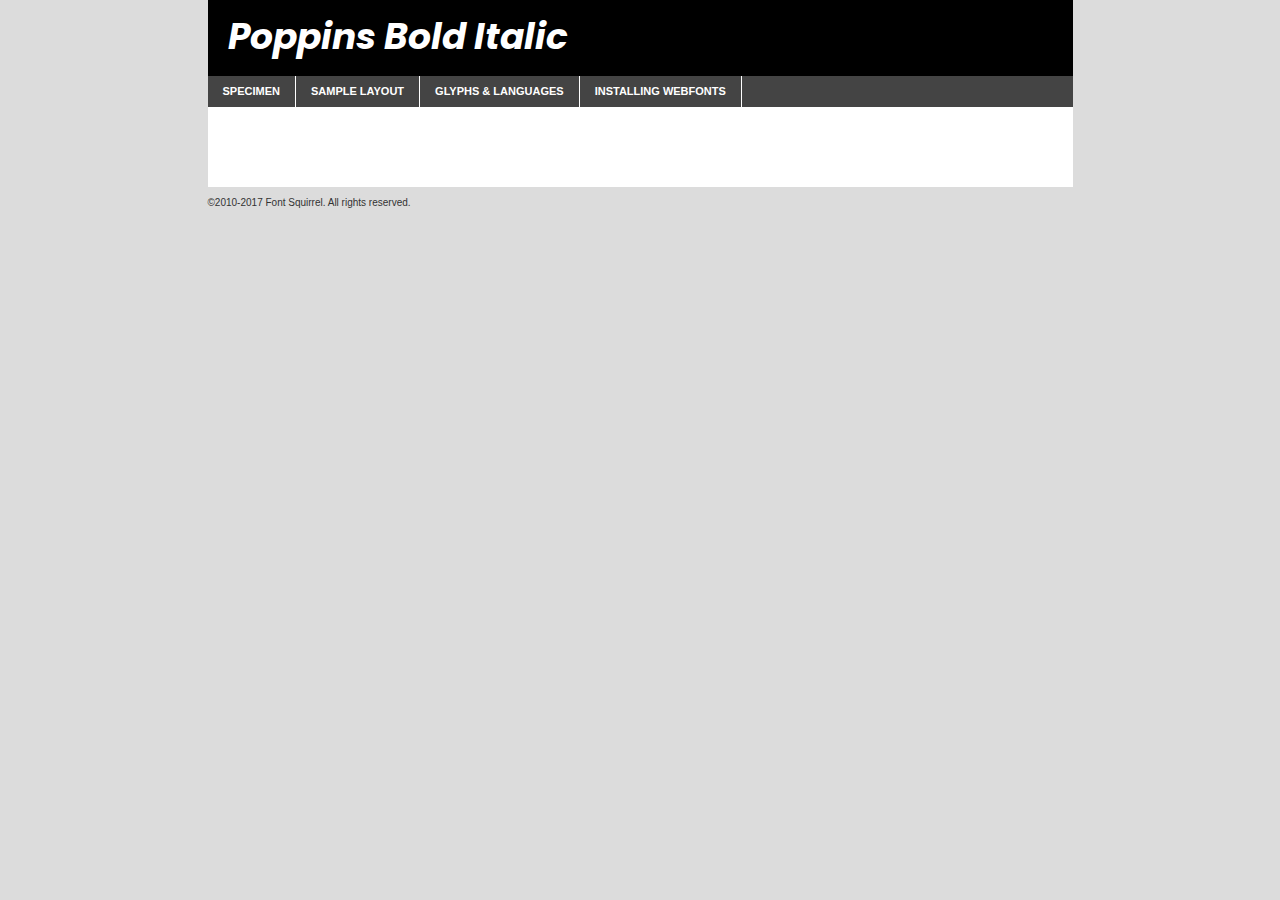
<file: domotique/polices/poppins-bolditalic-demo.html>
<!DOCTYPE html PUBLIC "-//W3C//DTD XHTML 1.0 Transitional//EN"
	"http://www.w3.org/TR/xhtml1/DTD/xhtml1-transitional.dtd">

<html xmlns="http://www.w3.org/1999/xhtml" xml:lang="en" lang="en">
<head>
	<meta http-equiv="Content-Type" content="text/html; charset=utf-8" />
	<script src="http://ajax.googleapis.com/ajax/libs/jquery/1.7.2/jquery.min.js" type="text/javascript" charset="utf-8"></script>
	<script type="text/javascript">
	(function($){$.fn.easyTabs=function(option){var param=jQuery.extend({fadeSpeed:"fast",defaultContent:1,activeClass:'active'},option);$(this).each(function(){var thisId="#"+this.id;if(param.defaultContent==''){param.defaultContent=1;}
	if(typeof param.defaultContent=="number")
	{var defaultTab=$(thisId+" .tabs li:eq("+(param.defaultContent-1)+") a").attr('href').substr(1);}else{var defaultTab=param.defaultContent;}
	$(thisId+" .tabs li a").each(function(){var tabToHide=$(this).attr('href').substr(1);$("#"+tabToHide).addClass('easytabs-tab-content');});hideAll();changeContent(defaultTab);function hideAll(){$(thisId+" .easytabs-tab-content").hide();}
	function changeContent(tabId){hideAll();$(thisId+" .tabs li").removeClass(param.activeClass);$(thisId+" .tabs li a[href=#"+tabId+"]").closest('li').addClass(param.activeClass);if(param.fadeSpeed!="none")
	{$(thisId+" #"+tabId).fadeIn(param.fadeSpeed);}else{$(thisId+" #"+tabId).show();}}
	$(thisId+" .tabs li").click(function(){var tabId=$(this).find('a').attr('href').substr(1);changeContent(tabId);return false;});});}})(jQuery);
	</script>
	<link rel="stylesheet" href="specimen_files/specimen_stylesheet.css" type="text/css" charset="utf-8" />
	<link rel="stylesheet" href="stylesheet.css" type="text/css" charset="utf-8" />

	<style type="text/css">
					body{
				font-family: 'poppinsbold_italic';
							}
		</style>

	<title>Poppins Bold Italic Specimen</title>
	
	
	<script type="text/javascript" charset="utf-8">
		$(document).ready(function() {
			$('#container').easyTabs({defaultContent:1});
		});
	</script>
</head>

<body>
<div id="container">
	<div id="header">
		Poppins Bold Italic	</div>
	<ul class="tabs">
		<li><a href="#specimen">Specimen</a></li>
		<li><a href="#layout">Sample Layout</a></li>
				<li><a href="#glyphs">Glyphs &amp; Languages</a></li>
		<li><a href="#installing">Installing Webfonts</a></li>
		
	</ul>
	
	<div id="main_content">

		
			<div id="specimen">
		
				<div class="section">
					<div class="grid12 firstcol">
						<div class="huge">AaBb</div>
					</div>
				</div>
		
				<div class="section">
					<div class="glyph_range">A&#x200B;B&#x200b;C&#x200b;D&#x200b;E&#x200b;F&#x200b;G&#x200b;H&#x200b;I&#x200b;J&#x200b;K&#x200b;L&#x200b;M&#x200b;N&#x200b;O&#x200b;P&#x200b;Q&#x200b;R&#x200b;S&#x200b;T&#x200b;U&#x200b;V&#x200b;W&#x200b;X&#x200b;Y&#x200b;Z&#x200b;a&#x200b;b&#x200b;c&#x200b;d&#x200b;e&#x200b;f&#x200b;g&#x200b;h&#x200b;i&#x200b;j&#x200b;k&#x200b;l&#x200b;m&#x200b;n&#x200b;o&#x200b;p&#x200b;q&#x200b;r&#x200b;s&#x200b;t&#x200b;u&#x200b;v&#x200b;w&#x200b;x&#x200b;y&#x200b;z&#x200b;1&#x200b;2&#x200b;3&#x200b;4&#x200b;5&#x200b;6&#x200b;7&#x200b;8&#x200b;9&#x200b;0&#x200b;&amp;&#x200b;.&#x200b;,&#x200b;?&#x200b;!&#x200b;&#64;&#x200b;(&#x200b;)&#x200b;#&#x200b;$&#x200b;%&#x200b;*&#x200b;+&#x200b;-&#x200b;=&#x200b;:&#x200b;;</div>
				</div>
				<div class="section">
					<div class="grid12 firstcol">
						<table class="sample_table">
							<tr><td>10</td><td class="size10">abcdefghijklmnopqrstuvwxyzABCDEFGHIJKLMNOPQRSTUVWXYZ0123456789abcdefghijklmnopqrstuvwxyzABCDEFGHIJKLMNOPQRSTUVWXYZ0123456789abcdefghijklmnopqrstuvwxyzABCDEFGHIJKLMNOPQRSTUVWXYZ</td></tr>
							<tr><td>11</td><td class="size11">abcdefghijklmnopqrstuvwxyzABCDEFGHIJKLMNOPQRSTUVWXYZ0123456789abcdefghijklmnopqrstuvwxyzABCDEFGHIJKLMNOPQRSTUVWXYZ0123456789abcdefghijklmnopqrstuvwxyzABCDEFGHIJKLMNOPQRSTUVWXYZ</td></tr>
							<tr><td>12</td><td class="size12">abcdefghijklmnopqrstuvwxyzABCDEFGHIJKLMNOPQRSTUVWXYZ0123456789abcdefghijklmnopqrstuvwxyzABCDEFGHIJKLMNOPQRSTUVWXYZ0123456789abcdefghijklmnopqrstuvwxyzABCDEFGHIJKLMNOPQRSTUVWXYZ</td></tr>
							<tr><td>13</td><td class="size13">abcdefghijklmnopqrstuvwxyzABCDEFGHIJKLMNOPQRSTUVWXYZ0123456789abcdefghijklmnopqrstuvwxyzABCDEFGHIJKLMNOPQRSTUVWXYZ0123456789abcdefghijklmnopqrstuvwxyzABCDEFGHIJKLMNOPQRSTUVWXYZ</td></tr>
							<tr><td>14</td><td class="size14">abcdefghijklmnopqrstuvwxyzABCDEFGHIJKLMNOPQRSTUVWXYZ0123456789abcdefghijklmnopqrstuvwxyzABCDEFGHIJKLMNOPQRSTUVWXYZ0123456789abcdefghijklmnopqrstuvwxyzABCDEFGHIJKLMNOPQRSTUVWXYZ</td></tr>
							<tr><td>16</td><td class="size16">abcdefghijklmnopqrstuvwxyzABCDEFGHIJKLMNOPQRSTUVWXYZ0123456789abcdefghijklmnopqrstuvwxyzABCDEFGHIJKLMNOPQRSTUVWXYZ</td></tr>
							<tr><td>18</td><td class="size18">abcdefghijklmnopqrstuvwxyzABCDEFGHIJKLMNOPQRSTUVWXYZ0123456789abcdefghijklmnopqrstuvwxyzABCDEFGHIJKLMNOPQRSTUVWXYZ</td></tr>
							<tr><td>20</td><td class="size20">abcdefghijklmnopqrstuvwxyzABCDEFGHIJKLMNOPQRSTUVWXYZ0123456789abcdefghijklmnopqrstuvwxyzABCDEFGHIJKLMNOPQRSTUVWXYZ</td></tr>
							<tr><td>24</td><td class="size24">abcdefghijklmnopqrstuvwxyzABCDEFGHIJKLMNOPQRSTUVWXYZ0123456789abcdefghijklmnopqrstuvwxyzABCDEFGHIJKLMNOPQRSTUVWXYZ</td></tr>
							<tr><td>30</td><td class="size30">abcdefghijklmnopqrstuvwxyzABCDEFGHIJKLMNOPQRSTUVWXYZ0123456789abcdefghijklmnopqrstuvwxyzABCDEFGHIJKLMNOPQRSTUVWXYZ</td></tr>
							<tr><td>36</td><td class="size36">abcdefghijklmnopqrstuvwxyzABCDEFGHIJKLMNOPQRSTUVWXYZ0123456789abcdefghijklmnopqrstuvwxyzABCDEFGHIJKLMNOPQRSTUVWXYZ</td></tr>
							<tr><td>48</td><td class="size48">abcdefghijklmnopqrstuvwxyzABCDEFGHIJKLMNOPQRSTUVWXYZ0123456789abcdefghijklmnopqrstuvwxyzABCDEFGHIJKLMNOPQRSTUVWXYZ</td></tr>
							<tr><td>60</td><td class="size60">abcdefghijklmnopqrstuvwxyzABCDEFGHIJKLMNOPQRSTUVWXYZ0123456789abcdefghijklmnopqrstuvwxyzABCDEFGHIJKLMNOPQRSTUVWXYZ</td></tr>
							<tr><td>72</td><td class="size72">abcdefghijklmnopqrstuvwxyzABCDEFGHIJKLMNOPQRSTUVWXYZ0123456789abcdefghijklmnopqrstuvwxyzABCDEFGHIJKLMNOPQRSTUVWXYZ</td></tr>
							<tr><td>90</td><td class="size90">abcdefghijklmnopqrstuvwxyzABCDEFGHIJKLMNOPQRSTUVWXYZ0123456789abcdefghijklmnopqrstuvwxyzABCDEFGHIJKLMNOPQRSTUVWXYZ</td></tr>
						</table>
				
					</div>
			
				</div>
		
		
		
								<div class="section" id="bodycomparison">


										<div id="xheight">
				<div class="fontbody">&#x25FC;&#x25FC;&#x25FC;&#x25FC;&#x25FC;&#x25FC;&#x25FC;&#x25FC;&#x25FC;&#x25FC;&#x25FC;&#x25FC;&#x25FC;&#x25FC;&#x25FC;&#x25FC;&#x25FC;&#x25FC;&#x25FC;&#x25FC;&#x25FC;&#x25FC;&#x25FC;&#x25FC;&#x25FC;&#x25FC;&#x25FC;&#x25FC;&#x25FC;&#x25FC;&#x25FC;&#x25FC;&#x25FC;&#x25FC;&#x25FC;&#x25FC;&#x25FC;&#x25FC;&#x25FC;&#x25FC;&#x25FC;&#x25FC;&#x25FC;&#x25FC;&#x25FC;&#x25FC;&#x25FC;&#x25FC;&#x25FC;&#x25FC;&#x25FC;&#x25FC;&#x25FC;&#x25FC;&#x25FC;&#x25FC;&#x25FC;&#x25FC;&#x25FC;&#x25FC;&#x25FC;&#x25FC;&#x25FC;&#x25FC;&#x25FC;&#x25FC;&#x25FC;&#x25FC;&#x25FC;&#x25FC;&#x25FC;&#x25FC;&#x25FC;&#x25FC;&#x25FC;&#x25FC;&#x25FC;&#x25FC;&#x25FC;&#x25FC;&#x25FC;&#x25FC;&#x25FC;&#x25FC;&#x25FC;&#x25FC;&#x25FC;&#x25FC;&#x25FC;&#x25FC;&#x25FC;&#x25FC;&#x25FC;&#x25FC;&#x25FC;&#x25FC;&#x25FC;&#x25FC;&#x25FC;body</div><div class="arialbody">body</div><div class="verdanabody">body</div><div class="georgiabody">body</div></div>
										<div class="fontbody" style="z-index:1">
											body<span>Poppins Bold Italic</span>
										</div>
										<div class="arialbody" style="z-index:1">
											body<span>Arial</span>
										</div>
										<div class="verdanabody" style="z-index:1">
											body<span>Verdana</span>
										</div>
										<div class="georgiabody" style="z-index:1">
											body<span>Georgia</span>
										</div>



								</div>
		
		
				<div class="section psample psample_row1" id="">
					
					<div class="grid2 firstcol">
						<p class="size10"><span>10.</span>Aenean lacinia bibendum nulla sed consectetur. Fusce dapibus, tellus ac cursus commodo, tortor mauris condimentum nibh, ut fermentum massa justo sit amet risus. Nullam id dolor id nibh ultricies vehicula ut id elit. Cum sociis natoque penatibus et magnis dis parturient montes, nascetur ridiculus mus. Nulla vitae elit libero, a pharetra augue.</p>
			
					</div>
					<div class="grid3">
						<p class="size11"><span>11.</span>Aenean lacinia bibendum nulla sed consectetur. Fusce dapibus, tellus ac cursus commodo, tortor mauris condimentum nibh, ut fermentum massa justo sit amet risus. Nullam id dolor id nibh ultricies vehicula ut id elit. Cum sociis natoque penatibus et magnis dis parturient montes, nascetur ridiculus mus. Nulla vitae elit libero, a pharetra augue.</p>
			
					</div>
					<div class="grid3">
						<p class="size12"><span>12.</span>Aenean lacinia bibendum nulla sed consectetur. Fusce dapibus, tellus ac cursus commodo, tortor mauris condimentum nibh, ut fermentum massa justo sit amet risus. Nullam id dolor id nibh ultricies vehicula ut id elit. Cum sociis natoque penatibus et magnis dis parturient montes, nascetur ridiculus mus. Nulla vitae elit libero, a pharetra augue.</p>
			
					</div>
					<div class="grid4">
						<p class="size13"><span>13.</span>Aenean lacinia bibendum nulla sed consectetur. Fusce dapibus, tellus ac cursus commodo, tortor mauris condimentum nibh, ut fermentum massa justo sit amet risus. Nullam id dolor id nibh ultricies vehicula ut id elit. Cum sociis natoque penatibus et magnis dis parturient montes, nascetur ridiculus mus. Nulla vitae elit libero, a pharetra augue.</p>
			
					</div>
					<div class="white_blend"></div>
					
				</div>
				<div class="section psample psample_row2" id="">
					<div class="grid3 firstcol">
						<p class="size14"><span>14.</span>Aenean lacinia bibendum nulla sed consectetur. Fusce dapibus, tellus ac cursus commodo, tortor mauris condimentum nibh, ut fermentum massa justo sit amet risus. Nullam id dolor id nibh ultricies vehicula ut id elit. Cum sociis natoque penatibus et magnis dis parturient montes, nascetur ridiculus mus. Nulla vitae elit libero, a pharetra augue.</p>
			
					</div>
					<div class="grid4">
						<p class="size16"><span>16.</span>Aenean lacinia bibendum nulla sed consectetur. Fusce dapibus, tellus ac cursus commodo, tortor mauris condimentum nibh, ut fermentum massa justo sit amet risus. Nullam id dolor id nibh ultricies vehicula ut id elit. Cum sociis natoque penatibus et magnis dis parturient montes, nascetur ridiculus mus. Nulla vitae elit libero, a pharetra augue.</p>
			
					</div>
					<div class="grid5">
						<p class="size18"><span>18.</span>Aenean lacinia bibendum nulla sed consectetur. Fusce dapibus, tellus ac cursus commodo, tortor mauris condimentum nibh, ut fermentum massa justo sit amet risus. Nullam id dolor id nibh ultricies vehicula ut id elit. Cum sociis natoque penatibus et magnis dis parturient montes, nascetur ridiculus mus. Nulla vitae elit libero, a pharetra augue.</p>
			
					</div>

					<div class="white_blend"></div>

				</div>
				
				<div class="section psample psample_row3" id="">
					<div class="grid5 firstcol">
						<p class="size20"><span>20.</span>Aenean lacinia bibendum nulla sed consectetur. Fusce dapibus, tellus ac cursus commodo, tortor mauris condimentum nibh, ut fermentum massa justo sit amet risus. Nullam id dolor id nibh ultricies vehicula ut id elit. Cum sociis natoque penatibus et magnis dis parturient montes, nascetur ridiculus mus. Nulla vitae elit libero, a pharetra augue.</p>
					</div>
					<div class="grid7">
						<p class="size24"><span>24.</span>Aenean lacinia bibendum nulla sed consectetur. Fusce dapibus, tellus ac cursus commodo, tortor mauris condimentum nibh, ut fermentum massa justo sit amet risus. Nullam id dolor id nibh ultricies vehicula ut id elit. Cum sociis natoque penatibus et magnis dis parturient montes, nascetur ridiculus mus. Nulla vitae elit libero, a pharetra augue.</p>
					</div>
					
					<div class="white_blend"></div>
					
				</div>
				
				<div class="section psample psample_row4" id="">
					<div class="grid12 firstcol">
						<p class="size30"><span>30.</span>Aenean lacinia bibendum nulla sed consectetur. Fusce dapibus, tellus ac cursus commodo, tortor mauris condimentum nibh, ut fermentum massa justo sit amet risus. Nullam id dolor id nibh ultricies vehicula ut id elit. Cum sociis natoque penatibus et magnis dis parturient montes, nascetur ridiculus mus. Nulla vitae elit libero, a pharetra augue.</p>
					</div>
					<div class="white_blend"></div>
					
				</div>
				
				
				
				<div class="section psample psample_row1 fullreverse">
					<div class="grid2 firstcol">
						<p class="size10"><span>10.</span>Aenean lacinia bibendum nulla sed consectetur. Fusce dapibus, tellus ac cursus commodo, tortor mauris condimentum nibh, ut fermentum massa justo sit amet risus. Nullam id dolor id nibh ultricies vehicula ut id elit. Cum sociis natoque penatibus et magnis dis parturient montes, nascetur ridiculus mus. Nulla vitae elit libero, a pharetra augue.</p>
			
					</div>
					<div class="grid3">
						<p class="size11"><span>11.</span>Aenean lacinia bibendum nulla sed consectetur. Fusce dapibus, tellus ac cursus commodo, tortor mauris condimentum nibh, ut fermentum massa justo sit amet risus. Nullam id dolor id nibh ultricies vehicula ut id elit. Cum sociis natoque penatibus et magnis dis parturient montes, nascetur ridiculus mus. Nulla vitae elit libero, a pharetra augue.</p>
			
					</div>
					<div class="grid3">
						<p class="size12"><span>12.</span>Aenean lacinia bibendum nulla sed consectetur. Fusce dapibus, tellus ac cursus commodo, tortor mauris condimentum nibh, ut fermentum massa justo sit amet risus. Nullam id dolor id nibh ultricies vehicula ut id elit. Cum sociis natoque penatibus et magnis dis parturient montes, nascetur ridiculus mus. Nulla vitae elit libero, a pharetra augue.</p>
			
					</div>
					<div class="grid4">
						<p class="size13"><span>13.</span>Aenean lacinia bibendum nulla sed consectetur. Fusce dapibus, tellus ac cursus commodo, tortor mauris condimentum nibh, ut fermentum massa justo sit amet risus. Nullam id dolor id nibh ultricies vehicula ut id elit. Cum sociis natoque penatibus et magnis dis parturient montes, nascetur ridiculus mus. Nulla vitae elit libero, a pharetra augue.</p>
			
					</div>
					<div class="black_blend"></div>
					
				</div>
				
				<div class="section psample psample_row2 fullreverse">
					<div class="grid3 firstcol">
						<p class="size14"><span>14.</span>Aenean lacinia bibendum nulla sed consectetur. Fusce dapibus, tellus ac cursus commodo, tortor mauris condimentum nibh, ut fermentum massa justo sit amet risus. Nullam id dolor id nibh ultricies vehicula ut id elit. Cum sociis natoque penatibus et magnis dis parturient montes, nascetur ridiculus mus. Nulla vitae elit libero, a pharetra augue.</p>
			
					</div>
					<div class="grid4">
						<p class="size16"><span>16.</span>Aenean lacinia bibendum nulla sed consectetur. Fusce dapibus, tellus ac cursus commodo, tortor mauris condimentum nibh, ut fermentum massa justo sit amet risus. Nullam id dolor id nibh ultricies vehicula ut id elit. Cum sociis natoque penatibus et magnis dis parturient montes, nascetur ridiculus mus. Nulla vitae elit libero, a pharetra augue.</p>
			
					</div>
					<div class="grid5">
						<p class="size18"><span>18.</span>Aenean lacinia bibendum nulla sed consectetur. Fusce dapibus, tellus ac cursus commodo, tortor mauris condimentum nibh, ut fermentum massa justo sit amet risus. Nullam id dolor id nibh ultricies vehicula ut id elit. Cum sociis natoque penatibus et magnis dis parturient montes, nascetur ridiculus mus. Nulla vitae elit libero, a pharetra augue.</p>
			
					</div>
					<div class="black_blend"></div>

				</div>
				
				<div class="section psample fullreverse psample_row3" id="">
					<div class="grid5 firstcol">
						<p class="size20"><span>20.</span>Aenean lacinia bibendum nulla sed consectetur. Fusce dapibus, tellus ac cursus commodo, tortor mauris condimentum nibh, ut fermentum massa justo sit amet risus. Nullam id dolor id nibh ultricies vehicula ut id elit. Cum sociis natoque penatibus et magnis dis parturient montes, nascetur ridiculus mus. Nulla vitae elit libero, a pharetra augue.</p>
					</div>
					<div class="grid7">
						<p class="size24"><span>24.</span>Aenean lacinia bibendum nulla sed consectetur. Fusce dapibus, tellus ac cursus commodo, tortor mauris condimentum nibh, ut fermentum massa justo sit amet risus. Nullam id dolor id nibh ultricies vehicula ut id elit. Cum sociis natoque penatibus et magnis dis parturient montes, nascetur ridiculus mus. Nulla vitae elit libero, a pharetra augue.</p>
					</div>
					
					<div class="black_blend"></div>
					
				</div>
				
				<div class="section psample fullreverse psample_row4" id="" style="border-bottom: 20px #000 solid;">
					<div class="grid12 firstcol">
						<p class="size30"><span>30.</span>Aenean lacinia bibendum nulla sed consectetur. Fusce dapibus, tellus ac cursus commodo, tortor mauris condimentum nibh, ut fermentum massa justo sit amet risus. Nullam id dolor id nibh ultricies vehicula ut id elit. Cum sociis natoque penatibus et magnis dis parturient montes, nascetur ridiculus mus. Nulla vitae elit libero, a pharetra augue.</p>
					</div>
					<div class="black_blend"></div>
					
				</div>
				
				
				
				
			</div>
			
			<div id="layout">
				
				<div class="section">
					
					<div class="grid12 firstcol">
						<h1>Lorem Ipsum Dolor</h1>
						<h2>Etiam porta sem malesuada magna mollis euismod</h2>
						
						<p class="byline">By <a href="#link">Aenean Lacinia</a></p>
					</div>
				</div>
				<div class="section">
					<div class="grid8 firstcol">
						<p class="large">Donec sed odio dui. Morbi leo risus, porta ac consectetur ac, vestibulum at eros. Fusce dapibus, tellus ac cursus commodo, tortor mauris condimentum nibh, ut fermentum massa justo sit amet risus. </p>

						
						<h3>Pellentesque ornare sem</h3>

						<p>Maecenas sed diam eget risus varius blandit sit amet non magna. Maecenas faucibus mollis interdum. Donec ullamcorper nulla non metus auctor fringilla. Nullam id dolor id nibh ultricies vehicula ut id elit. Nullam id dolor id nibh ultricies vehicula ut id elit. </p>

						<p>Aenean eu leo quam. Pellentesque ornare sem lacinia quam venenatis vestibulum. Lorem ipsum dolor sit amet, consectetur adipiscing elit. Cum sociis natoque penatibus et magnis dis parturient montes, nascetur ridiculus mus. </p>

						<p>Nulla vitae elit libero, a pharetra augue. Praesent commodo cursus magna, vel scelerisque nisl consectetur et. Aenean lacinia bibendum nulla sed consectetur. </p>

						<p>Nullam quis risus eget urna mollis ornare vel eu leo. Nullam quis risus eget urna mollis ornare vel eu leo. Maecenas sed diam eget risus varius blandit sit amet non magna. Donec ullamcorper nulla non metus auctor fringilla. </p>

						<h3>Cras mattis consectetur</h3>

						<p>Aenean eu leo quam. Pellentesque ornare sem lacinia quam venenatis vestibulum. Aenean lacinia bibendum nulla sed consectetur. Integer posuere erat a ante venenatis dapibus posuere velit aliquet. Cras mattis consectetur purus sit amet fermentum. </p>

						<p>Nullam id dolor id nibh ultricies vehicula ut id elit. Nullam quis risus eget urna mollis ornare vel eu leo. Cras mattis consectetur purus sit amet fermentum.</p>
					</div>
					
					<div class="grid4 sidebar">
						
						<div class="box reverse">
							<p class="last">Nullam quis risus eget urna mollis ornare vel eu leo. Donec ullamcorper nulla non metus auctor fringilla. Cras mattis consectetur purus sit amet fermentum. Sed posuere consectetur est at lobortis. Lorem ipsum dolor sit amet, consectetur adipiscing elit. </p>
						</div>
						
						<p class="caption">Maecenas sed diam eget risus varius.</p>

						<p>Vestibulum id ligula porta felis euismod semper. Integer posuere erat a ante venenatis dapibus posuere velit aliquet. Vestibulum id ligula porta felis euismod semper. Sed posuere consectetur est at lobortis. Maecenas sed diam eget risus varius blandit sit amet non magna. Fusce dapibus, tellus ac cursus commodo, tortor mauris condimentum nibh, ut fermentum massa justo sit amet risus. </p>

					

						<p>Duis mollis, est non commodo luctus, nisi erat porttitor ligula, eget lacinia odio sem nec elit. Aenean lacinia bibendum nulla sed consectetur. Vivamus sagittis lacus vel augue laoreet rutrum faucibus dolor auctor. Aenean lacinia bibendum nulla sed consectetur. Nullam quis risus eget urna mollis ornare vel eu leo. </p>

						<p>Praesent commodo cursus magna, vel scelerisque nisl consectetur et. Donec ullamcorper nulla non metus auctor fringilla. Maecenas faucibus mollis interdum. Fusce dapibus, tellus ac cursus commodo, tortor mauris condimentum nibh, ut fermentum massa justo sit amet risus. </p>

					</div>
				</div>
				
			</div>


			



		<div id="glyphs">
			<div class="section">
				<div class="grid12 firstcol">
			
				<h1>Language Support</h1>
				<p>The subset of Poppins Bold Italic in this kit supports the following languages:<br />
			
					Albanian, Basque, Breton, Chamorro, Danish, Dutch, English, Faroese, Finnish, French, Frisian, Galician, German, Icelandic, Italian, Malagasy, Norwegian, Portuguese, Spanish, Alsatian, Aragonese, Arapaho, Arrernte, Asturian, Aymara, Bislama, Cebuano, Corsican, Fijian, French_creole, Genoese, Gilbertese, Greenlandic, Haitian_creole, Hiligaynon, Hmong, Hopi, Ibanag, Iloko_ilokano, Indonesian, Interglossa_glosa, Interlingua, Irish_gaelic, Jerriais, Lojban, Lombard, Luxembourgeois, Manx, Mohawk, Norfolk_pitcairnese, Occitan, Oromo, Pangasinan, Papiamento, Piedmontese, Potawatomi, Rhaeto-romance, Romansh, Rotokas, Sami_lule, Samoan, Sardinian, Scots_gaelic, Seychelles_creole, Shona, Sicilian, Somali, Southern_ndebele, Swahili, Swati_swazi, Tagalog_filipino_pilipino, Tetum, Tok_pisin, Uyghur_latinized, Volapuk, Walloon, Warlpiri, Xhosa, Yapese, Zulu, Latinbasic, Ubasic, Demo				</p>
				<h1>Glyph Chart</h1>
				<p>The subset of Poppins Bold Italic in this kit includes all the glyphs listed below. Unicode entities are included above each glyph to help you insert individual characters into your layout.</p>
				<div id="glyph_chart">
			
																														 <div><p>&amp;#13;</p>&#13;</div>
																				 <div><p>&amp;#32;</p>&#32;</div>
																				 <div><p>&amp;#33;</p>&#33;</div>
																				 <div><p>&amp;#34;</p>&#34;</div>
																				 <div><p>&amp;#35;</p>&#35;</div>
																				 <div><p>&amp;#36;</p>&#36;</div>
																				 <div><p>&amp;#37;</p>&#37;</div>
																				 <div><p>&amp;#38;</p>&#38;</div>
																				 <div><p>&amp;#39;</p>&#39;</div>
																				 <div><p>&amp;#40;</p>&#40;</div>
																				 <div><p>&amp;#41;</p>&#41;</div>
																				 <div><p>&amp;#42;</p>&#42;</div>
																				 <div><p>&amp;#43;</p>&#43;</div>
																				 <div><p>&amp;#44;</p>&#44;</div>
																				 <div><p>&amp;#45;</p>&#45;</div>
																				 <div><p>&amp;#46;</p>&#46;</div>
																				 <div><p>&amp;#47;</p>&#47;</div>
																				 <div><p>&amp;#48;</p>&#48;</div>
																				 <div><p>&amp;#49;</p>&#49;</div>
																				 <div><p>&amp;#50;</p>&#50;</div>
																				 <div><p>&amp;#51;</p>&#51;</div>
																				 <div><p>&amp;#52;</p>&#52;</div>
																				 <div><p>&amp;#53;</p>&#53;</div>
																				 <div><p>&amp;#54;</p>&#54;</div>
																				 <div><p>&amp;#55;</p>&#55;</div>
																				 <div><p>&amp;#56;</p>&#56;</div>
																				 <div><p>&amp;#57;</p>&#57;</div>
																				 <div><p>&amp;#58;</p>&#58;</div>
																				 <div><p>&amp;#59;</p>&#59;</div>
																				 <div><p>&amp;#60;</p>&#60;</div>
																				 <div><p>&amp;#61;</p>&#61;</div>
																				 <div><p>&amp;#62;</p>&#62;</div>
																				 <div><p>&amp;#63;</p>&#63;</div>
																				 <div><p>&amp;#64;</p>&#64;</div>
																				 <div><p>&amp;#65;</p>&#65;</div>
																				 <div><p>&amp;#66;</p>&#66;</div>
																				 <div><p>&amp;#67;</p>&#67;</div>
																				 <div><p>&amp;#68;</p>&#68;</div>
																				 <div><p>&amp;#69;</p>&#69;</div>
																				 <div><p>&amp;#70;</p>&#70;</div>
																				 <div><p>&amp;#71;</p>&#71;</div>
																				 <div><p>&amp;#72;</p>&#72;</div>
																				 <div><p>&amp;#73;</p>&#73;</div>
																				 <div><p>&amp;#74;</p>&#74;</div>
																				 <div><p>&amp;#75;</p>&#75;</div>
																				 <div><p>&amp;#76;</p>&#76;</div>
																				 <div><p>&amp;#77;</p>&#77;</div>
																				 <div><p>&amp;#78;</p>&#78;</div>
																				 <div><p>&amp;#79;</p>&#79;</div>
																				 <div><p>&amp;#80;</p>&#80;</div>
																				 <div><p>&amp;#81;</p>&#81;</div>
																				 <div><p>&amp;#82;</p>&#82;</div>
																				 <div><p>&amp;#83;</p>&#83;</div>
																				 <div><p>&amp;#84;</p>&#84;</div>
																				 <div><p>&amp;#85;</p>&#85;</div>
																				 <div><p>&amp;#86;</p>&#86;</div>
																				 <div><p>&amp;#87;</p>&#87;</div>
																				 <div><p>&amp;#88;</p>&#88;</div>
																				 <div><p>&amp;#89;</p>&#89;</div>
																				 <div><p>&amp;#90;</p>&#90;</div>
																				 <div><p>&amp;#91;</p>&#91;</div>
																				 <div><p>&amp;#92;</p>&#92;</div>
																				 <div><p>&amp;#93;</p>&#93;</div>
																				 <div><p>&amp;#94;</p>&#94;</div>
																				 <div><p>&amp;#95;</p>&#95;</div>
																				 <div><p>&amp;#96;</p>&#96;</div>
																				 <div><p>&amp;#97;</p>&#97;</div>
																				 <div><p>&amp;#98;</p>&#98;</div>
																				 <div><p>&amp;#99;</p>&#99;</div>
																				 <div><p>&amp;#100;</p>&#100;</div>
																				 <div><p>&amp;#101;</p>&#101;</div>
																				 <div><p>&amp;#102;</p>&#102;</div>
																				 <div><p>&amp;#103;</p>&#103;</div>
																				 <div><p>&amp;#104;</p>&#104;</div>
																				 <div><p>&amp;#105;</p>&#105;</div>
																				 <div><p>&amp;#106;</p>&#106;</div>
																				 <div><p>&amp;#107;</p>&#107;</div>
																				 <div><p>&amp;#108;</p>&#108;</div>
																				 <div><p>&amp;#109;</p>&#109;</div>
																				 <div><p>&amp;#110;</p>&#110;</div>
																				 <div><p>&amp;#111;</p>&#111;</div>
																				 <div><p>&amp;#112;</p>&#112;</div>
																				 <div><p>&amp;#113;</p>&#113;</div>
																				 <div><p>&amp;#114;</p>&#114;</div>
																				 <div><p>&amp;#115;</p>&#115;</div>
																				 <div><p>&amp;#116;</p>&#116;</div>
																				 <div><p>&amp;#117;</p>&#117;</div>
																				 <div><p>&amp;#118;</p>&#118;</div>
																				 <div><p>&amp;#119;</p>&#119;</div>
																				 <div><p>&amp;#120;</p>&#120;</div>
																				 <div><p>&amp;#121;</p>&#121;</div>
																				 <div><p>&amp;#122;</p>&#122;</div>
																				 <div><p>&amp;#123;</p>&#123;</div>
																				 <div><p>&amp;#124;</p>&#124;</div>
																				 <div><p>&amp;#125;</p>&#125;</div>
																				 <div><p>&amp;#126;</p>&#126;</div>
																				 <div><p>&amp;#160;</p>&#160;</div>
																				 <div><p>&amp;#161;</p>&#161;</div>
																				 <div><p>&amp;#162;</p>&#162;</div>
																				 <div><p>&amp;#163;</p>&#163;</div>
																				 <div><p>&amp;#164;</p>&#164;</div>
																				 <div><p>&amp;#165;</p>&#165;</div>
																				 <div><p>&amp;#166;</p>&#166;</div>
																				 <div><p>&amp;#167;</p>&#167;</div>
																				 <div><p>&amp;#168;</p>&#168;</div>
																				 <div><p>&amp;#169;</p>&#169;</div>
																				 <div><p>&amp;#170;</p>&#170;</div>
																				 <div><p>&amp;#171;</p>&#171;</div>
																				 <div><p>&amp;#172;</p>&#172;</div>
																				 <div><p>&amp;#173;</p>&#173;</div>
																				 <div><p>&amp;#174;</p>&#174;</div>
																				 <div><p>&amp;#175;</p>&#175;</div>
																				 <div><p>&amp;#176;</p>&#176;</div>
																				 <div><p>&amp;#177;</p>&#177;</div>
																				 <div><p>&amp;#178;</p>&#178;</div>
																				 <div><p>&amp;#179;</p>&#179;</div>
																				 <div><p>&amp;#180;</p>&#180;</div>
																				 <div><p>&amp;#181;</p>&#181;</div>
																				 <div><p>&amp;#182;</p>&#182;</div>
																				 <div><p>&amp;#183;</p>&#183;</div>
																				 <div><p>&amp;#184;</p>&#184;</div>
																				 <div><p>&amp;#185;</p>&#185;</div>
																				 <div><p>&amp;#186;</p>&#186;</div>
																				 <div><p>&amp;#187;</p>&#187;</div>
																				 <div><p>&amp;#188;</p>&#188;</div>
																				 <div><p>&amp;#189;</p>&#189;</div>
																				 <div><p>&amp;#190;</p>&#190;</div>
																				 <div><p>&amp;#191;</p>&#191;</div>
																				 <div><p>&amp;#192;</p>&#192;</div>
																				 <div><p>&amp;#193;</p>&#193;</div>
																				 <div><p>&amp;#194;</p>&#194;</div>
																				 <div><p>&amp;#195;</p>&#195;</div>
																				 <div><p>&amp;#196;</p>&#196;</div>
																				 <div><p>&amp;#197;</p>&#197;</div>
																				 <div><p>&amp;#198;</p>&#198;</div>
																				 <div><p>&amp;#199;</p>&#199;</div>
																				 <div><p>&amp;#200;</p>&#200;</div>
																				 <div><p>&amp;#201;</p>&#201;</div>
																				 <div><p>&amp;#202;</p>&#202;</div>
																				 <div><p>&amp;#203;</p>&#203;</div>
																				 <div><p>&amp;#204;</p>&#204;</div>
																				 <div><p>&amp;#205;</p>&#205;</div>
																				 <div><p>&amp;#206;</p>&#206;</div>
																				 <div><p>&amp;#207;</p>&#207;</div>
																				 <div><p>&amp;#208;</p>&#208;</div>
																				 <div><p>&amp;#209;</p>&#209;</div>
																				 <div><p>&amp;#210;</p>&#210;</div>
																				 <div><p>&amp;#211;</p>&#211;</div>
																				 <div><p>&amp;#212;</p>&#212;</div>
																				 <div><p>&amp;#213;</p>&#213;</div>
																				 <div><p>&amp;#214;</p>&#214;</div>
																				 <div><p>&amp;#215;</p>&#215;</div>
																				 <div><p>&amp;#216;</p>&#216;</div>
																				 <div><p>&amp;#217;</p>&#217;</div>
																				 <div><p>&amp;#218;</p>&#218;</div>
																				 <div><p>&amp;#219;</p>&#219;</div>
																				 <div><p>&amp;#220;</p>&#220;</div>
																				 <div><p>&amp;#221;</p>&#221;</div>
																				 <div><p>&amp;#222;</p>&#222;</div>
																				 <div><p>&amp;#223;</p>&#223;</div>
																				 <div><p>&amp;#224;</p>&#224;</div>
																				 <div><p>&amp;#225;</p>&#225;</div>
																				 <div><p>&amp;#226;</p>&#226;</div>
																				 <div><p>&amp;#227;</p>&#227;</div>
																				 <div><p>&amp;#228;</p>&#228;</div>
																				 <div><p>&amp;#229;</p>&#229;</div>
																				 <div><p>&amp;#230;</p>&#230;</div>
																				 <div><p>&amp;#231;</p>&#231;</div>
																				 <div><p>&amp;#232;</p>&#232;</div>
																				 <div><p>&amp;#233;</p>&#233;</div>
																				 <div><p>&amp;#234;</p>&#234;</div>
																				 <div><p>&amp;#235;</p>&#235;</div>
																				 <div><p>&amp;#236;</p>&#236;</div>
																				 <div><p>&amp;#237;</p>&#237;</div>
																				 <div><p>&amp;#238;</p>&#238;</div>
																				 <div><p>&amp;#239;</p>&#239;</div>
																				 <div><p>&amp;#240;</p>&#240;</div>
																				 <div><p>&amp;#241;</p>&#241;</div>
																				 <div><p>&amp;#242;</p>&#242;</div>
																				 <div><p>&amp;#243;</p>&#243;</div>
																				 <div><p>&amp;#244;</p>&#244;</div>
																				 <div><p>&amp;#245;</p>&#245;</div>
																				 <div><p>&amp;#246;</p>&#246;</div>
																				 <div><p>&amp;#247;</p>&#247;</div>
																				 <div><p>&amp;#248;</p>&#248;</div>
																				 <div><p>&amp;#249;</p>&#249;</div>
																				 <div><p>&amp;#250;</p>&#250;</div>
																				 <div><p>&amp;#251;</p>&#251;</div>
																				 <div><p>&amp;#252;</p>&#252;</div>
																				 <div><p>&amp;#253;</p>&#253;</div>
																				 <div><p>&amp;#254;</p>&#254;</div>
																				 <div><p>&amp;#255;</p>&#255;</div>
																				 <div><p>&amp;#338;</p>&#338;</div>
																				 <div><p>&amp;#339;</p>&#339;</div>
																				 <div><p>&amp;#376;</p>&#376;</div>
																				 <div><p>&amp;#710;</p>&#710;</div>
																				 <div><p>&amp;#732;</p>&#732;</div>
																				 <div><p>&amp;#8192;</p>&#8192;</div>
																				 <div><p>&amp;#8193;</p>&#8193;</div>
																				 <div><p>&amp;#8194;</p>&#8194;</div>
																				 <div><p>&amp;#8195;</p>&#8195;</div>
																				 <div><p>&amp;#8196;</p>&#8196;</div>
																				 <div><p>&amp;#8197;</p>&#8197;</div>
																				 <div><p>&amp;#8198;</p>&#8198;</div>
																				 <div><p>&amp;#8199;</p>&#8199;</div>
																				 <div><p>&amp;#8200;</p>&#8200;</div>
																				 <div><p>&amp;#8201;</p>&#8201;</div>
																				 <div><p>&amp;#8202;</p>&#8202;</div>
																				 <div><p>&amp;#8208;</p>&#8208;</div>
																				 <div><p>&amp;#8209;</p>&#8209;</div>
																				 <div><p>&amp;#8210;</p>&#8210;</div>
																				 <div><p>&amp;#8211;</p>&#8211;</div>
																				 <div><p>&amp;#8212;</p>&#8212;</div>
																				 <div><p>&amp;#8216;</p>&#8216;</div>
																				 <div><p>&amp;#8217;</p>&#8217;</div>
																				 <div><p>&amp;#8218;</p>&#8218;</div>
																				 <div><p>&amp;#8220;</p>&#8220;</div>
																				 <div><p>&amp;#8221;</p>&#8221;</div>
																				 <div><p>&amp;#8222;</p>&#8222;</div>
																				 <div><p>&amp;#8226;</p>&#8226;</div>
																				 <div><p>&amp;#8230;</p>&#8230;</div>
																				 <div><p>&amp;#8239;</p>&#8239;</div>
																				 <div><p>&amp;#8249;</p>&#8249;</div>
																				 <div><p>&amp;#8250;</p>&#8250;</div>
																				 <div><p>&amp;#8287;</p>&#8287;</div>
																				 <div><p>&amp;#8364;</p>&#8364;</div>
																				 <div><p>&amp;#8482;</p>&#8482;</div>
																				 <div><p>&amp;#9724;</p>&#9724;</div>
																				 <div><p>&amp;#64257;</p>&#64257;</div>
																				 <div><p>&amp;#64258;</p>&#64258;</div>
																																																</div>	
				</div>
		
		
			</div>
		</div>
		
		
		<div id="specs">
			
		</div>
	
		<div id="installing">
			<div class="section">
				<div class="grid7 firstcol">
					<h1>Installing Webfonts</h1>
					
					<p>Webfonts are supported by all major browser platforms but not all in the same way. There are currently four different font formats that must be included in order to target all browsers. This includes TTF, WOFF, EOT and SVG.</p>
					
					<h2>1. Upload your webfonts</h2>
					<p>You must upload your webfont kit to your website. They should be in or near the same directory as your CSS files.</p>
					
					<h2>2. Include the webfont stylesheet</h2>
					<p>A special CSS @font-face declaration helps the various browsers select the appropriate font it needs without causing you a bunch of headaches. Learn more about this syntax by reading the <a href="https://www.fontspring.com/blog/further-hardening-of-the-bulletproof-syntax">Fontspring blog post</a> about it. The code for it is as follows:</p>


<code>
@font-face{ 
	font-family: 'MyWebFont';
	src: url('WebFont.eot');
	src: url('WebFont.eot?#iefix') format('embedded-opentype'),
	     url('WebFont.woff') format('woff'),
	     url('WebFont.ttf') format('truetype'),
	     url('WebFont.svg#webfont') format('svg');
}
</code>

	<p>We've already gone ahead and generated the code for you. All you have to do is link to the stylesheet in your HTML, like this:</p>
	<code>&lt;link rel=&quot;stylesheet&quot; href=&quot;stylesheet.css&quot; type=&quot;text/css&quot; charset=&quot;utf-8&quot; /&gt;</code>

					<h2>3. Modify your own stylesheet</h2>
					<p>To take advantage of your new fonts, you must tell your stylesheet to use them. Look at the original @font-face declaration above and find the property called "font-family." The name linked there will be what you use to reference the font. Prepend that webfont name to the font stack in the "font-family" property, inside the selector you want to change. For example:</p>
<code>p { font-family: 'WebFont', Arial, sans-serif; }</code>

<h2>4. Test</h2>
<p>Getting webfonts to work cross-browser <em>can</em> be tricky. Use the information in the sidebar to help you if you find that fonts aren't loading in a particular browser.</p>
				</div>
				
				<div class="grid5 sidebar">
					<div class="box">
						<h2>Troubleshooting<br />Font-Face Problems</h2>
						<p>Having trouble getting your webfonts to load in your new website? Here are some tips to sort out what might be the problem.</p>

						<h3>Fonts not showing in any browser</h3>

						<p>This sounds like you need to work on the plumbing. You either did not upload the fonts to the correct directory, or you did not link the fonts properly in the CSS. If you've confirmed that all this is correct and you still have a problem, take a look at your .htaccess file and see if requests are getting intercepted.</p>

						<h3>Fonts not loading in iPhone or iPad</h3>

						<p>The most common problem here is that you are serving the fonts from an IIS server. IIS refuses to serve files that have unknown MIME types. If that is the case, you must set the MIME type for SVG to "image/svg+xml" in the server settings. Follow these instructions from Microsoft if you need help.</p>

						<h3>Fonts not loading in Firefox</h3>

						<p>The primary reason for this failure? You are still using a version Firefox older than 3.5. So upgrade already! If that isn't it, then you are very likely serving fonts from a different domain. Firefox requires that all font assets be served from the same domain. Lastly it is possible that you need to add WOFF to your list of MIME types (if you are serving via IIS.)</p>

						<h3>Fonts not loading in IE</h3>

						<p>Are you looking at Internet Explorer on an actual Windows machine or are you cheating by using a service like Adobe BrowserLab? Many of these screenshot services do not render @font-face for IE. Best to test it on a real machine.</p>

						<h3>Fonts not loading in IE9</h3>

						<p>IE9, like Firefox, requires that fonts be served from the same domain as the website. Make sure that is the case.</p>
					</div>
				</div>
			</div>
			
		</div>
	
	</div>
	<div id="footer">
		<p>&copy;2010-2017 Font Squirrel. All rights reserved.</p>
	</div>
</div>
</body>
</html>
</file>
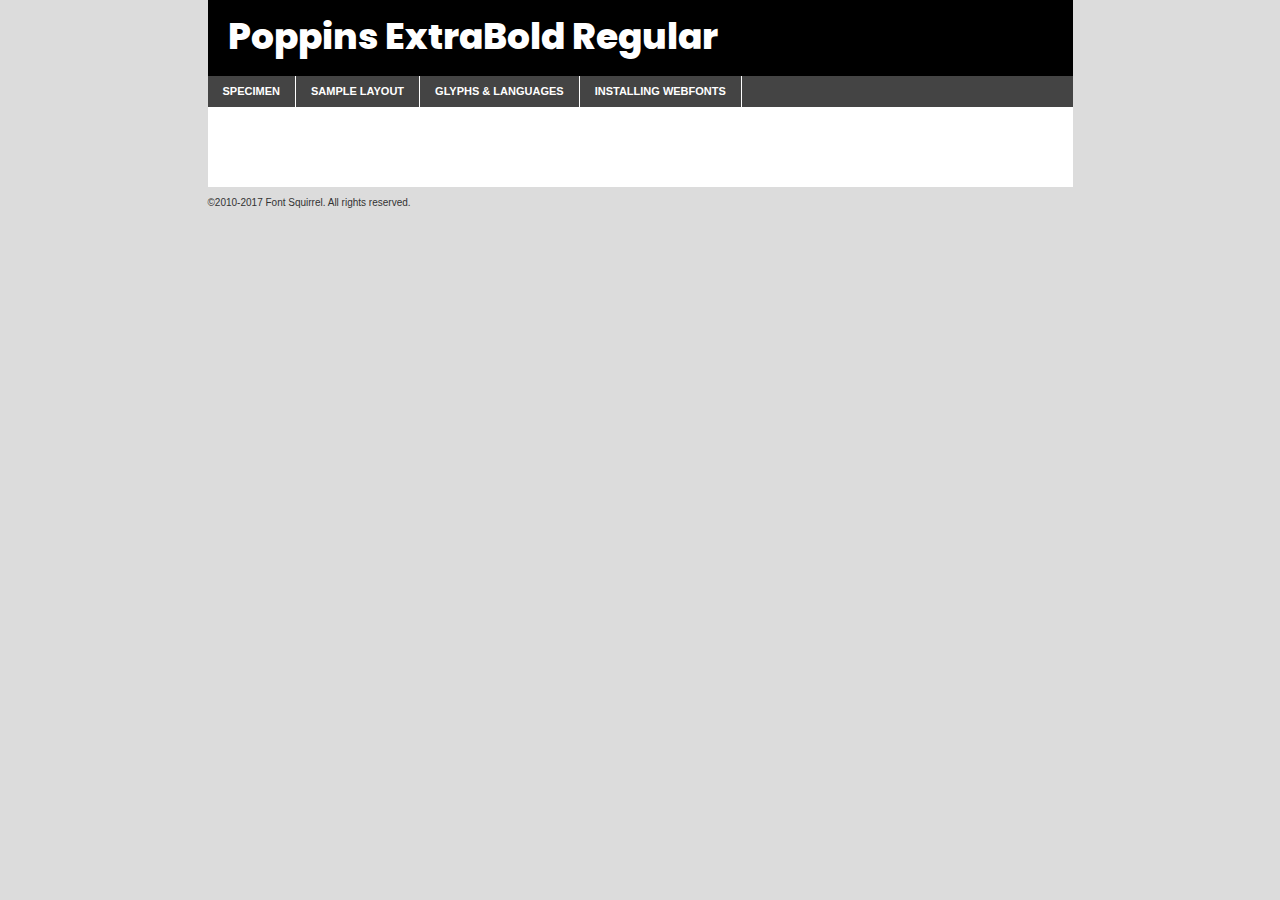
<file: domotique/polices/poppins-extrabold-demo.html>
<!DOCTYPE html PUBLIC "-//W3C//DTD XHTML 1.0 Transitional//EN"
	"http://www.w3.org/TR/xhtml1/DTD/xhtml1-transitional.dtd">

<html xmlns="http://www.w3.org/1999/xhtml" xml:lang="en" lang="en">
<head>
	<meta http-equiv="Content-Type" content="text/html; charset=utf-8" />
	<script src="http://ajax.googleapis.com/ajax/libs/jquery/1.7.2/jquery.min.js" type="text/javascript" charset="utf-8"></script>
	<script type="text/javascript">
	(function($){$.fn.easyTabs=function(option){var param=jQuery.extend({fadeSpeed:"fast",defaultContent:1,activeClass:'active'},option);$(this).each(function(){var thisId="#"+this.id;if(param.defaultContent==''){param.defaultContent=1;}
	if(typeof param.defaultContent=="number")
	{var defaultTab=$(thisId+" .tabs li:eq("+(param.defaultContent-1)+") a").attr('href').substr(1);}else{var defaultTab=param.defaultContent;}
	$(thisId+" .tabs li a").each(function(){var tabToHide=$(this).attr('href').substr(1);$("#"+tabToHide).addClass('easytabs-tab-content');});hideAll();changeContent(defaultTab);function hideAll(){$(thisId+" .easytabs-tab-content").hide();}
	function changeContent(tabId){hideAll();$(thisId+" .tabs li").removeClass(param.activeClass);$(thisId+" .tabs li a[href=#"+tabId+"]").closest('li').addClass(param.activeClass);if(param.fadeSpeed!="none")
	{$(thisId+" #"+tabId).fadeIn(param.fadeSpeed);}else{$(thisId+" #"+tabId).show();}}
	$(thisId+" .tabs li").click(function(){var tabId=$(this).find('a').attr('href').substr(1);changeContent(tabId);return false;});});}})(jQuery);
	</script>
	<link rel="stylesheet" href="specimen_files/specimen_stylesheet.css" type="text/css" charset="utf-8" />
	<link rel="stylesheet" href="stylesheet.css" type="text/css" charset="utf-8" />

	<style type="text/css">
					body{
				font-family: 'poppinsextrabold';
							}
		</style>

	<title>Poppins ExtraBold Regular Specimen</title>
	
	
	<script type="text/javascript" charset="utf-8">
		$(document).ready(function() {
			$('#container').easyTabs({defaultContent:1});
		});
	</script>
</head>

<body>
<div id="container">
	<div id="header">
		Poppins ExtraBold Regular	</div>
	<ul class="tabs">
		<li><a href="#specimen">Specimen</a></li>
		<li><a href="#layout">Sample Layout</a></li>
				<li><a href="#glyphs">Glyphs &amp; Languages</a></li>
		<li><a href="#installing">Installing Webfonts</a></li>
		
	</ul>
	
	<div id="main_content">

		
			<div id="specimen">
		
				<div class="section">
					<div class="grid12 firstcol">
						<div class="huge">AaBb</div>
					</div>
				</div>
		
				<div class="section">
					<div class="glyph_range">A&#x200B;B&#x200b;C&#x200b;D&#x200b;E&#x200b;F&#x200b;G&#x200b;H&#x200b;I&#x200b;J&#x200b;K&#x200b;L&#x200b;M&#x200b;N&#x200b;O&#x200b;P&#x200b;Q&#x200b;R&#x200b;S&#x200b;T&#x200b;U&#x200b;V&#x200b;W&#x200b;X&#x200b;Y&#x200b;Z&#x200b;a&#x200b;b&#x200b;c&#x200b;d&#x200b;e&#x200b;f&#x200b;g&#x200b;h&#x200b;i&#x200b;j&#x200b;k&#x200b;l&#x200b;m&#x200b;n&#x200b;o&#x200b;p&#x200b;q&#x200b;r&#x200b;s&#x200b;t&#x200b;u&#x200b;v&#x200b;w&#x200b;x&#x200b;y&#x200b;z&#x200b;1&#x200b;2&#x200b;3&#x200b;4&#x200b;5&#x200b;6&#x200b;7&#x200b;8&#x200b;9&#x200b;0&#x200b;&amp;&#x200b;.&#x200b;,&#x200b;?&#x200b;!&#x200b;&#64;&#x200b;(&#x200b;)&#x200b;#&#x200b;$&#x200b;%&#x200b;*&#x200b;+&#x200b;-&#x200b;=&#x200b;:&#x200b;;</div>
				</div>
				<div class="section">
					<div class="grid12 firstcol">
						<table class="sample_table">
							<tr><td>10</td><td class="size10">abcdefghijklmnopqrstuvwxyzABCDEFGHIJKLMNOPQRSTUVWXYZ0123456789abcdefghijklmnopqrstuvwxyzABCDEFGHIJKLMNOPQRSTUVWXYZ0123456789abcdefghijklmnopqrstuvwxyzABCDEFGHIJKLMNOPQRSTUVWXYZ</td></tr>
							<tr><td>11</td><td class="size11">abcdefghijklmnopqrstuvwxyzABCDEFGHIJKLMNOPQRSTUVWXYZ0123456789abcdefghijklmnopqrstuvwxyzABCDEFGHIJKLMNOPQRSTUVWXYZ0123456789abcdefghijklmnopqrstuvwxyzABCDEFGHIJKLMNOPQRSTUVWXYZ</td></tr>
							<tr><td>12</td><td class="size12">abcdefghijklmnopqrstuvwxyzABCDEFGHIJKLMNOPQRSTUVWXYZ0123456789abcdefghijklmnopqrstuvwxyzABCDEFGHIJKLMNOPQRSTUVWXYZ0123456789abcdefghijklmnopqrstuvwxyzABCDEFGHIJKLMNOPQRSTUVWXYZ</td></tr>
							<tr><td>13</td><td class="size13">abcdefghijklmnopqrstuvwxyzABCDEFGHIJKLMNOPQRSTUVWXYZ0123456789abcdefghijklmnopqrstuvwxyzABCDEFGHIJKLMNOPQRSTUVWXYZ0123456789abcdefghijklmnopqrstuvwxyzABCDEFGHIJKLMNOPQRSTUVWXYZ</td></tr>
							<tr><td>14</td><td class="size14">abcdefghijklmnopqrstuvwxyzABCDEFGHIJKLMNOPQRSTUVWXYZ0123456789abcdefghijklmnopqrstuvwxyzABCDEFGHIJKLMNOPQRSTUVWXYZ0123456789abcdefghijklmnopqrstuvwxyzABCDEFGHIJKLMNOPQRSTUVWXYZ</td></tr>
							<tr><td>16</td><td class="size16">abcdefghijklmnopqrstuvwxyzABCDEFGHIJKLMNOPQRSTUVWXYZ0123456789abcdefghijklmnopqrstuvwxyzABCDEFGHIJKLMNOPQRSTUVWXYZ</td></tr>
							<tr><td>18</td><td class="size18">abcdefghijklmnopqrstuvwxyzABCDEFGHIJKLMNOPQRSTUVWXYZ0123456789abcdefghijklmnopqrstuvwxyzABCDEFGHIJKLMNOPQRSTUVWXYZ</td></tr>
							<tr><td>20</td><td class="size20">abcdefghijklmnopqrstuvwxyzABCDEFGHIJKLMNOPQRSTUVWXYZ0123456789abcdefghijklmnopqrstuvwxyzABCDEFGHIJKLMNOPQRSTUVWXYZ</td></tr>
							<tr><td>24</td><td class="size24">abcdefghijklmnopqrstuvwxyzABCDEFGHIJKLMNOPQRSTUVWXYZ0123456789abcdefghijklmnopqrstuvwxyzABCDEFGHIJKLMNOPQRSTUVWXYZ</td></tr>
							<tr><td>30</td><td class="size30">abcdefghijklmnopqrstuvwxyzABCDEFGHIJKLMNOPQRSTUVWXYZ0123456789abcdefghijklmnopqrstuvwxyzABCDEFGHIJKLMNOPQRSTUVWXYZ</td></tr>
							<tr><td>36</td><td class="size36">abcdefghijklmnopqrstuvwxyzABCDEFGHIJKLMNOPQRSTUVWXYZ0123456789abcdefghijklmnopqrstuvwxyzABCDEFGHIJKLMNOPQRSTUVWXYZ</td></tr>
							<tr><td>48</td><td class="size48">abcdefghijklmnopqrstuvwxyzABCDEFGHIJKLMNOPQRSTUVWXYZ0123456789abcdefghijklmnopqrstuvwxyzABCDEFGHIJKLMNOPQRSTUVWXYZ</td></tr>
							<tr><td>60</td><td class="size60">abcdefghijklmnopqrstuvwxyzABCDEFGHIJKLMNOPQRSTUVWXYZ0123456789abcdefghijklmnopqrstuvwxyzABCDEFGHIJKLMNOPQRSTUVWXYZ</td></tr>
							<tr><td>72</td><td class="size72">abcdefghijklmnopqrstuvwxyzABCDEFGHIJKLMNOPQRSTUVWXYZ0123456789abcdefghijklmnopqrstuvwxyzABCDEFGHIJKLMNOPQRSTUVWXYZ</td></tr>
							<tr><td>90</td><td class="size90">abcdefghijklmnopqrstuvwxyzABCDEFGHIJKLMNOPQRSTUVWXYZ0123456789abcdefghijklmnopqrstuvwxyzABCDEFGHIJKLMNOPQRSTUVWXYZ</td></tr>
						</table>
				
					</div>
			
				</div>
		
		
		
								<div class="section" id="bodycomparison">


										<div id="xheight">
				<div class="fontbody">&#x25FC;&#x25FC;&#x25FC;&#x25FC;&#x25FC;&#x25FC;&#x25FC;&#x25FC;&#x25FC;&#x25FC;&#x25FC;&#x25FC;&#x25FC;&#x25FC;&#x25FC;&#x25FC;&#x25FC;&#x25FC;&#x25FC;&#x25FC;&#x25FC;&#x25FC;&#x25FC;&#x25FC;&#x25FC;&#x25FC;&#x25FC;&#x25FC;&#x25FC;&#x25FC;&#x25FC;&#x25FC;&#x25FC;&#x25FC;&#x25FC;&#x25FC;&#x25FC;&#x25FC;&#x25FC;&#x25FC;&#x25FC;&#x25FC;&#x25FC;&#x25FC;&#x25FC;&#x25FC;&#x25FC;&#x25FC;&#x25FC;&#x25FC;&#x25FC;&#x25FC;&#x25FC;&#x25FC;&#x25FC;&#x25FC;&#x25FC;&#x25FC;&#x25FC;&#x25FC;&#x25FC;&#x25FC;&#x25FC;&#x25FC;&#x25FC;&#x25FC;&#x25FC;&#x25FC;&#x25FC;&#x25FC;&#x25FC;&#x25FC;&#x25FC;&#x25FC;&#x25FC;&#x25FC;&#x25FC;&#x25FC;&#x25FC;&#x25FC;&#x25FC;&#x25FC;&#x25FC;&#x25FC;&#x25FC;&#x25FC;&#x25FC;&#x25FC;&#x25FC;&#x25FC;&#x25FC;&#x25FC;&#x25FC;&#x25FC;&#x25FC;&#x25FC;&#x25FC;&#x25FC;&#x25FC;body</div><div class="arialbody">body</div><div class="verdanabody">body</div><div class="georgiabody">body</div></div>
										<div class="fontbody" style="z-index:1">
											body<span>Poppins ExtraBold Regular</span>
										</div>
										<div class="arialbody" style="z-index:1">
											body<span>Arial</span>
										</div>
										<div class="verdanabody" style="z-index:1">
											body<span>Verdana</span>
										</div>
										<div class="georgiabody" style="z-index:1">
											body<span>Georgia</span>
										</div>



								</div>
		
		
				<div class="section psample psample_row1" id="">
					
					<div class="grid2 firstcol">
						<p class="size10"><span>10.</span>Aenean lacinia bibendum nulla sed consectetur. Fusce dapibus, tellus ac cursus commodo, tortor mauris condimentum nibh, ut fermentum massa justo sit amet risus. Nullam id dolor id nibh ultricies vehicula ut id elit. Cum sociis natoque penatibus et magnis dis parturient montes, nascetur ridiculus mus. Nulla vitae elit libero, a pharetra augue.</p>
			
					</div>
					<div class="grid3">
						<p class="size11"><span>11.</span>Aenean lacinia bibendum nulla sed consectetur. Fusce dapibus, tellus ac cursus commodo, tortor mauris condimentum nibh, ut fermentum massa justo sit amet risus. Nullam id dolor id nibh ultricies vehicula ut id elit. Cum sociis natoque penatibus et magnis dis parturient montes, nascetur ridiculus mus. Nulla vitae elit libero, a pharetra augue.</p>
			
					</div>
					<div class="grid3">
						<p class="size12"><span>12.</span>Aenean lacinia bibendum nulla sed consectetur. Fusce dapibus, tellus ac cursus commodo, tortor mauris condimentum nibh, ut fermentum massa justo sit amet risus. Nullam id dolor id nibh ultricies vehicula ut id elit. Cum sociis natoque penatibus et magnis dis parturient montes, nascetur ridiculus mus. Nulla vitae elit libero, a pharetra augue.</p>
			
					</div>
					<div class="grid4">
						<p class="size13"><span>13.</span>Aenean lacinia bibendum nulla sed consectetur. Fusce dapibus, tellus ac cursus commodo, tortor mauris condimentum nibh, ut fermentum massa justo sit amet risus. Nullam id dolor id nibh ultricies vehicula ut id elit. Cum sociis natoque penatibus et magnis dis parturient montes, nascetur ridiculus mus. Nulla vitae elit libero, a pharetra augue.</p>
			
					</div>
					<div class="white_blend"></div>
					
				</div>
				<div class="section psample psample_row2" id="">
					<div class="grid3 firstcol">
						<p class="size14"><span>14.</span>Aenean lacinia bibendum nulla sed consectetur. Fusce dapibus, tellus ac cursus commodo, tortor mauris condimentum nibh, ut fermentum massa justo sit amet risus. Nullam id dolor id nibh ultricies vehicula ut id elit. Cum sociis natoque penatibus et magnis dis parturient montes, nascetur ridiculus mus. Nulla vitae elit libero, a pharetra augue.</p>
			
					</div>
					<div class="grid4">
						<p class="size16"><span>16.</span>Aenean lacinia bibendum nulla sed consectetur. Fusce dapibus, tellus ac cursus commodo, tortor mauris condimentum nibh, ut fermentum massa justo sit amet risus. Nullam id dolor id nibh ultricies vehicula ut id elit. Cum sociis natoque penatibus et magnis dis parturient montes, nascetur ridiculus mus. Nulla vitae elit libero, a pharetra augue.</p>
			
					</div>
					<div class="grid5">
						<p class="size18"><span>18.</span>Aenean lacinia bibendum nulla sed consectetur. Fusce dapibus, tellus ac cursus commodo, tortor mauris condimentum nibh, ut fermentum massa justo sit amet risus. Nullam id dolor id nibh ultricies vehicula ut id elit. Cum sociis natoque penatibus et magnis dis parturient montes, nascetur ridiculus mus. Nulla vitae elit libero, a pharetra augue.</p>
			
					</div>

					<div class="white_blend"></div>

				</div>
				
				<div class="section psample psample_row3" id="">
					<div class="grid5 firstcol">
						<p class="size20"><span>20.</span>Aenean lacinia bibendum nulla sed consectetur. Fusce dapibus, tellus ac cursus commodo, tortor mauris condimentum nibh, ut fermentum massa justo sit amet risus. Nullam id dolor id nibh ultricies vehicula ut id elit. Cum sociis natoque penatibus et magnis dis parturient montes, nascetur ridiculus mus. Nulla vitae elit libero, a pharetra augue.</p>
					</div>
					<div class="grid7">
						<p class="size24"><span>24.</span>Aenean lacinia bibendum nulla sed consectetur. Fusce dapibus, tellus ac cursus commodo, tortor mauris condimentum nibh, ut fermentum massa justo sit amet risus. Nullam id dolor id nibh ultricies vehicula ut id elit. Cum sociis natoque penatibus et magnis dis parturient montes, nascetur ridiculus mus. Nulla vitae elit libero, a pharetra augue.</p>
					</div>
					
					<div class="white_blend"></div>
					
				</div>
				
				<div class="section psample psample_row4" id="">
					<div class="grid12 firstcol">
						<p class="size30"><span>30.</span>Aenean lacinia bibendum nulla sed consectetur. Fusce dapibus, tellus ac cursus commodo, tortor mauris condimentum nibh, ut fermentum massa justo sit amet risus. Nullam id dolor id nibh ultricies vehicula ut id elit. Cum sociis natoque penatibus et magnis dis parturient montes, nascetur ridiculus mus. Nulla vitae elit libero, a pharetra augue.</p>
					</div>
					<div class="white_blend"></div>
					
				</div>
				
				
				
				<div class="section psample psample_row1 fullreverse">
					<div class="grid2 firstcol">
						<p class="size10"><span>10.</span>Aenean lacinia bibendum nulla sed consectetur. Fusce dapibus, tellus ac cursus commodo, tortor mauris condimentum nibh, ut fermentum massa justo sit amet risus. Nullam id dolor id nibh ultricies vehicula ut id elit. Cum sociis natoque penatibus et magnis dis parturient montes, nascetur ridiculus mus. Nulla vitae elit libero, a pharetra augue.</p>
			
					</div>
					<div class="grid3">
						<p class="size11"><span>11.</span>Aenean lacinia bibendum nulla sed consectetur. Fusce dapibus, tellus ac cursus commodo, tortor mauris condimentum nibh, ut fermentum massa justo sit amet risus. Nullam id dolor id nibh ultricies vehicula ut id elit. Cum sociis natoque penatibus et magnis dis parturient montes, nascetur ridiculus mus. Nulla vitae elit libero, a pharetra augue.</p>
			
					</div>
					<div class="grid3">
						<p class="size12"><span>12.</span>Aenean lacinia bibendum nulla sed consectetur. Fusce dapibus, tellus ac cursus commodo, tortor mauris condimentum nibh, ut fermentum massa justo sit amet risus. Nullam id dolor id nibh ultricies vehicula ut id elit. Cum sociis natoque penatibus et magnis dis parturient montes, nascetur ridiculus mus. Nulla vitae elit libero, a pharetra augue.</p>
			
					</div>
					<div class="grid4">
						<p class="size13"><span>13.</span>Aenean lacinia bibendum nulla sed consectetur. Fusce dapibus, tellus ac cursus commodo, tortor mauris condimentum nibh, ut fermentum massa justo sit amet risus. Nullam id dolor id nibh ultricies vehicula ut id elit. Cum sociis natoque penatibus et magnis dis parturient montes, nascetur ridiculus mus. Nulla vitae elit libero, a pharetra augue.</p>
			
					</div>
					<div class="black_blend"></div>
					
				</div>
				
				<div class="section psample psample_row2 fullreverse">
					<div class="grid3 firstcol">
						<p class="size14"><span>14.</span>Aenean lacinia bibendum nulla sed consectetur. Fusce dapibus, tellus ac cursus commodo, tortor mauris condimentum nibh, ut fermentum massa justo sit amet risus. Nullam id dolor id nibh ultricies vehicula ut id elit. Cum sociis natoque penatibus et magnis dis parturient montes, nascetur ridiculus mus. Nulla vitae elit libero, a pharetra augue.</p>
			
					</div>
					<div class="grid4">
						<p class="size16"><span>16.</span>Aenean lacinia bibendum nulla sed consectetur. Fusce dapibus, tellus ac cursus commodo, tortor mauris condimentum nibh, ut fermentum massa justo sit amet risus. Nullam id dolor id nibh ultricies vehicula ut id elit. Cum sociis natoque penatibus et magnis dis parturient montes, nascetur ridiculus mus. Nulla vitae elit libero, a pharetra augue.</p>
			
					</div>
					<div class="grid5">
						<p class="size18"><span>18.</span>Aenean lacinia bibendum nulla sed consectetur. Fusce dapibus, tellus ac cursus commodo, tortor mauris condimentum nibh, ut fermentum massa justo sit amet risus. Nullam id dolor id nibh ultricies vehicula ut id elit. Cum sociis natoque penatibus et magnis dis parturient montes, nascetur ridiculus mus. Nulla vitae elit libero, a pharetra augue.</p>
			
					</div>
					<div class="black_blend"></div>

				</div>
				
				<div class="section psample fullreverse psample_row3" id="">
					<div class="grid5 firstcol">
						<p class="size20"><span>20.</span>Aenean lacinia bibendum nulla sed consectetur. Fusce dapibus, tellus ac cursus commodo, tortor mauris condimentum nibh, ut fermentum massa justo sit amet risus. Nullam id dolor id nibh ultricies vehicula ut id elit. Cum sociis natoque penatibus et magnis dis parturient montes, nascetur ridiculus mus. Nulla vitae elit libero, a pharetra augue.</p>
					</div>
					<div class="grid7">
						<p class="size24"><span>24.</span>Aenean lacinia bibendum nulla sed consectetur. Fusce dapibus, tellus ac cursus commodo, tortor mauris condimentum nibh, ut fermentum massa justo sit amet risus. Nullam id dolor id nibh ultricies vehicula ut id elit. Cum sociis natoque penatibus et magnis dis parturient montes, nascetur ridiculus mus. Nulla vitae elit libero, a pharetra augue.</p>
					</div>
					
					<div class="black_blend"></div>
					
				</div>
				
				<div class="section psample fullreverse psample_row4" id="" style="border-bottom: 20px #000 solid;">
					<div class="grid12 firstcol">
						<p class="size30"><span>30.</span>Aenean lacinia bibendum nulla sed consectetur. Fusce dapibus, tellus ac cursus commodo, tortor mauris condimentum nibh, ut fermentum massa justo sit amet risus. Nullam id dolor id nibh ultricies vehicula ut id elit. Cum sociis natoque penatibus et magnis dis parturient montes, nascetur ridiculus mus. Nulla vitae elit libero, a pharetra augue.</p>
					</div>
					<div class="black_blend"></div>
					
				</div>
				
				
				
				
			</div>
			
			<div id="layout">
				
				<div class="section">
					
					<div class="grid12 firstcol">
						<h1>Lorem Ipsum Dolor</h1>
						<h2>Etiam porta sem malesuada magna mollis euismod</h2>
						
						<p class="byline">By <a href="#link">Aenean Lacinia</a></p>
					</div>
				</div>
				<div class="section">
					<div class="grid8 firstcol">
						<p class="large">Donec sed odio dui. Morbi leo risus, porta ac consectetur ac, vestibulum at eros. Fusce dapibus, tellus ac cursus commodo, tortor mauris condimentum nibh, ut fermentum massa justo sit amet risus. </p>

						
						<h3>Pellentesque ornare sem</h3>

						<p>Maecenas sed diam eget risus varius blandit sit amet non magna. Maecenas faucibus mollis interdum. Donec ullamcorper nulla non metus auctor fringilla. Nullam id dolor id nibh ultricies vehicula ut id elit. Nullam id dolor id nibh ultricies vehicula ut id elit. </p>

						<p>Aenean eu leo quam. Pellentesque ornare sem lacinia quam venenatis vestibulum. Lorem ipsum dolor sit amet, consectetur adipiscing elit. Cum sociis natoque penatibus et magnis dis parturient montes, nascetur ridiculus mus. </p>

						<p>Nulla vitae elit libero, a pharetra augue. Praesent commodo cursus magna, vel scelerisque nisl consectetur et. Aenean lacinia bibendum nulla sed consectetur. </p>

						<p>Nullam quis risus eget urna mollis ornare vel eu leo. Nullam quis risus eget urna mollis ornare vel eu leo. Maecenas sed diam eget risus varius blandit sit amet non magna. Donec ullamcorper nulla non metus auctor fringilla. </p>

						<h3>Cras mattis consectetur</h3>

						<p>Aenean eu leo quam. Pellentesque ornare sem lacinia quam venenatis vestibulum. Aenean lacinia bibendum nulla sed consectetur. Integer posuere erat a ante venenatis dapibus posuere velit aliquet. Cras mattis consectetur purus sit amet fermentum. </p>

						<p>Nullam id dolor id nibh ultricies vehicula ut id elit. Nullam quis risus eget urna mollis ornare vel eu leo. Cras mattis consectetur purus sit amet fermentum.</p>
					</div>
					
					<div class="grid4 sidebar">
						
						<div class="box reverse">
							<p class="last">Nullam quis risus eget urna mollis ornare vel eu leo. Donec ullamcorper nulla non metus auctor fringilla. Cras mattis consectetur purus sit amet fermentum. Sed posuere consectetur est at lobortis. Lorem ipsum dolor sit amet, consectetur adipiscing elit. </p>
						</div>
						
						<p class="caption">Maecenas sed diam eget risus varius.</p>

						<p>Vestibulum id ligula porta felis euismod semper. Integer posuere erat a ante venenatis dapibus posuere velit aliquet. Vestibulum id ligula porta felis euismod semper. Sed posuere consectetur est at lobortis. Maecenas sed diam eget risus varius blandit sit amet non magna. Fusce dapibus, tellus ac cursus commodo, tortor mauris condimentum nibh, ut fermentum massa justo sit amet risus. </p>

					

						<p>Duis mollis, est non commodo luctus, nisi erat porttitor ligula, eget lacinia odio sem nec elit. Aenean lacinia bibendum nulla sed consectetur. Vivamus sagittis lacus vel augue laoreet rutrum faucibus dolor auctor. Aenean lacinia bibendum nulla sed consectetur. Nullam quis risus eget urna mollis ornare vel eu leo. </p>

						<p>Praesent commodo cursus magna, vel scelerisque nisl consectetur et. Donec ullamcorper nulla non metus auctor fringilla. Maecenas faucibus mollis interdum. Fusce dapibus, tellus ac cursus commodo, tortor mauris condimentum nibh, ut fermentum massa justo sit amet risus. </p>

					</div>
				</div>
				
			</div>


			



		<div id="glyphs">
			<div class="section">
				<div class="grid12 firstcol">
			
				<h1>Language Support</h1>
				<p>The subset of Poppins ExtraBold Regular in this kit supports the following languages:<br />
			
					Albanian, Basque, Breton, Chamorro, Danish, Dutch, English, Faroese, Finnish, French, Frisian, Galician, German, Icelandic, Italian, Malagasy, Norwegian, Portuguese, Spanish, Alsatian, Aragonese, Arapaho, Arrernte, Asturian, Aymara, Bislama, Cebuano, Corsican, Fijian, French_creole, Genoese, Gilbertese, Greenlandic, Haitian_creole, Hiligaynon, Hmong, Hopi, Ibanag, Iloko_ilokano, Indonesian, Interglossa_glosa, Interlingua, Irish_gaelic, Jerriais, Lojban, Lombard, Luxembourgeois, Manx, Mohawk, Norfolk_pitcairnese, Occitan, Oromo, Pangasinan, Papiamento, Piedmontese, Potawatomi, Rhaeto-romance, Romansh, Rotokas, Sami_lule, Samoan, Sardinian, Scots_gaelic, Seychelles_creole, Shona, Sicilian, Somali, Southern_ndebele, Swahili, Swati_swazi, Tagalog_filipino_pilipino, Tetum, Tok_pisin, Uyghur_latinized, Volapuk, Walloon, Warlpiri, Xhosa, Yapese, Zulu, Latinbasic, Ubasic, Demo				</p>
				<h1>Glyph Chart</h1>
				<p>The subset of Poppins ExtraBold Regular in this kit includes all the glyphs listed below. Unicode entities are included above each glyph to help you insert individual characters into your layout.</p>
				<div id="glyph_chart">
			
																														 <div><p>&amp;#13;</p>&#13;</div>
																				 <div><p>&amp;#32;</p>&#32;</div>
																				 <div><p>&amp;#33;</p>&#33;</div>
																				 <div><p>&amp;#34;</p>&#34;</div>
																				 <div><p>&amp;#35;</p>&#35;</div>
																				 <div><p>&amp;#36;</p>&#36;</div>
																				 <div><p>&amp;#37;</p>&#37;</div>
																				 <div><p>&amp;#38;</p>&#38;</div>
																				 <div><p>&amp;#39;</p>&#39;</div>
																				 <div><p>&amp;#40;</p>&#40;</div>
																				 <div><p>&amp;#41;</p>&#41;</div>
																				 <div><p>&amp;#42;</p>&#42;</div>
																				 <div><p>&amp;#43;</p>&#43;</div>
																				 <div><p>&amp;#44;</p>&#44;</div>
																				 <div><p>&amp;#45;</p>&#45;</div>
																				 <div><p>&amp;#46;</p>&#46;</div>
																				 <div><p>&amp;#47;</p>&#47;</div>
																				 <div><p>&amp;#48;</p>&#48;</div>
																				 <div><p>&amp;#49;</p>&#49;</div>
																				 <div><p>&amp;#50;</p>&#50;</div>
																				 <div><p>&amp;#51;</p>&#51;</div>
																				 <div><p>&amp;#52;</p>&#52;</div>
																				 <div><p>&amp;#53;</p>&#53;</div>
																				 <div><p>&amp;#54;</p>&#54;</div>
																				 <div><p>&amp;#55;</p>&#55;</div>
																				 <div><p>&amp;#56;</p>&#56;</div>
																				 <div><p>&amp;#57;</p>&#57;</div>
																				 <div><p>&amp;#58;</p>&#58;</div>
																				 <div><p>&amp;#59;</p>&#59;</div>
																				 <div><p>&amp;#60;</p>&#60;</div>
																				 <div><p>&amp;#61;</p>&#61;</div>
																				 <div><p>&amp;#62;</p>&#62;</div>
																				 <div><p>&amp;#63;</p>&#63;</div>
																				 <div><p>&amp;#64;</p>&#64;</div>
																				 <div><p>&amp;#65;</p>&#65;</div>
																				 <div><p>&amp;#66;</p>&#66;</div>
																				 <div><p>&amp;#67;</p>&#67;</div>
																				 <div><p>&amp;#68;</p>&#68;</div>
																				 <div><p>&amp;#69;</p>&#69;</div>
																				 <div><p>&amp;#70;</p>&#70;</div>
																				 <div><p>&amp;#71;</p>&#71;</div>
																				 <div><p>&amp;#72;</p>&#72;</div>
																				 <div><p>&amp;#73;</p>&#73;</div>
																				 <div><p>&amp;#74;</p>&#74;</div>
																				 <div><p>&amp;#75;</p>&#75;</div>
																				 <div><p>&amp;#76;</p>&#76;</div>
																				 <div><p>&amp;#77;</p>&#77;</div>
																				 <div><p>&amp;#78;</p>&#78;</div>
																				 <div><p>&amp;#79;</p>&#79;</div>
																				 <div><p>&amp;#80;</p>&#80;</div>
																				 <div><p>&amp;#81;</p>&#81;</div>
																				 <div><p>&amp;#82;</p>&#82;</div>
																				 <div><p>&amp;#83;</p>&#83;</div>
																				 <div><p>&amp;#84;</p>&#84;</div>
																				 <div><p>&amp;#85;</p>&#85;</div>
																				 <div><p>&amp;#86;</p>&#86;</div>
																				 <div><p>&amp;#87;</p>&#87;</div>
																				 <div><p>&amp;#88;</p>&#88;</div>
																				 <div><p>&amp;#89;</p>&#89;</div>
																				 <div><p>&amp;#90;</p>&#90;</div>
																				 <div><p>&amp;#91;</p>&#91;</div>
																				 <div><p>&amp;#92;</p>&#92;</div>
																				 <div><p>&amp;#93;</p>&#93;</div>
																				 <div><p>&amp;#94;</p>&#94;</div>
																				 <div><p>&amp;#95;</p>&#95;</div>
																				 <div><p>&amp;#96;</p>&#96;</div>
																				 <div><p>&amp;#97;</p>&#97;</div>
																				 <div><p>&amp;#98;</p>&#98;</div>
																				 <div><p>&amp;#99;</p>&#99;</div>
																				 <div><p>&amp;#100;</p>&#100;</div>
																				 <div><p>&amp;#101;</p>&#101;</div>
																				 <div><p>&amp;#102;</p>&#102;</div>
																				 <div><p>&amp;#103;</p>&#103;</div>
																				 <div><p>&amp;#104;</p>&#104;</div>
																				 <div><p>&amp;#105;</p>&#105;</div>
																				 <div><p>&amp;#106;</p>&#106;</div>
																				 <div><p>&amp;#107;</p>&#107;</div>
																				 <div><p>&amp;#108;</p>&#108;</div>
																				 <div><p>&amp;#109;</p>&#109;</div>
																				 <div><p>&amp;#110;</p>&#110;</div>
																				 <div><p>&amp;#111;</p>&#111;</div>
																				 <div><p>&amp;#112;</p>&#112;</div>
																				 <div><p>&amp;#113;</p>&#113;</div>
																				 <div><p>&amp;#114;</p>&#114;</div>
																				 <div><p>&amp;#115;</p>&#115;</div>
																				 <div><p>&amp;#116;</p>&#116;</div>
																				 <div><p>&amp;#117;</p>&#117;</div>
																				 <div><p>&amp;#118;</p>&#118;</div>
																				 <div><p>&amp;#119;</p>&#119;</div>
																				 <div><p>&amp;#120;</p>&#120;</div>
																				 <div><p>&amp;#121;</p>&#121;</div>
																				 <div><p>&amp;#122;</p>&#122;</div>
																				 <div><p>&amp;#123;</p>&#123;</div>
																				 <div><p>&amp;#124;</p>&#124;</div>
																				 <div><p>&amp;#125;</p>&#125;</div>
																				 <div><p>&amp;#126;</p>&#126;</div>
																				 <div><p>&amp;#160;</p>&#160;</div>
																				 <div><p>&amp;#161;</p>&#161;</div>
																				 <div><p>&amp;#162;</p>&#162;</div>
																				 <div><p>&amp;#163;</p>&#163;</div>
																				 <div><p>&amp;#164;</p>&#164;</div>
																				 <div><p>&amp;#165;</p>&#165;</div>
																				 <div><p>&amp;#166;</p>&#166;</div>
																				 <div><p>&amp;#167;</p>&#167;</div>
																				 <div><p>&amp;#168;</p>&#168;</div>
																				 <div><p>&amp;#169;</p>&#169;</div>
																				 <div><p>&amp;#170;</p>&#170;</div>
																				 <div><p>&amp;#171;</p>&#171;</div>
																				 <div><p>&amp;#172;</p>&#172;</div>
																				 <div><p>&amp;#173;</p>&#173;</div>
																				 <div><p>&amp;#174;</p>&#174;</div>
																				 <div><p>&amp;#175;</p>&#175;</div>
																				 <div><p>&amp;#176;</p>&#176;</div>
																				 <div><p>&amp;#177;</p>&#177;</div>
																				 <div><p>&amp;#178;</p>&#178;</div>
																				 <div><p>&amp;#179;</p>&#179;</div>
																				 <div><p>&amp;#180;</p>&#180;</div>
																				 <div><p>&amp;#181;</p>&#181;</div>
																				 <div><p>&amp;#182;</p>&#182;</div>
																				 <div><p>&amp;#183;</p>&#183;</div>
																				 <div><p>&amp;#184;</p>&#184;</div>
																				 <div><p>&amp;#185;</p>&#185;</div>
																				 <div><p>&amp;#186;</p>&#186;</div>
																				 <div><p>&amp;#187;</p>&#187;</div>
																				 <div><p>&amp;#188;</p>&#188;</div>
																				 <div><p>&amp;#189;</p>&#189;</div>
																				 <div><p>&amp;#190;</p>&#190;</div>
																				 <div><p>&amp;#191;</p>&#191;</div>
																				 <div><p>&amp;#192;</p>&#192;</div>
																				 <div><p>&amp;#193;</p>&#193;</div>
																				 <div><p>&amp;#194;</p>&#194;</div>
																				 <div><p>&amp;#195;</p>&#195;</div>
																				 <div><p>&amp;#196;</p>&#196;</div>
																				 <div><p>&amp;#197;</p>&#197;</div>
																				 <div><p>&amp;#198;</p>&#198;</div>
																				 <div><p>&amp;#199;</p>&#199;</div>
																				 <div><p>&amp;#200;</p>&#200;</div>
																				 <div><p>&amp;#201;</p>&#201;</div>
																				 <div><p>&amp;#202;</p>&#202;</div>
																				 <div><p>&amp;#203;</p>&#203;</div>
																				 <div><p>&amp;#204;</p>&#204;</div>
																				 <div><p>&amp;#205;</p>&#205;</div>
																				 <div><p>&amp;#206;</p>&#206;</div>
																				 <div><p>&amp;#207;</p>&#207;</div>
																				 <div><p>&amp;#208;</p>&#208;</div>
																				 <div><p>&amp;#209;</p>&#209;</div>
																				 <div><p>&amp;#210;</p>&#210;</div>
																				 <div><p>&amp;#211;</p>&#211;</div>
																				 <div><p>&amp;#212;</p>&#212;</div>
																				 <div><p>&amp;#213;</p>&#213;</div>
																				 <div><p>&amp;#214;</p>&#214;</div>
																				 <div><p>&amp;#215;</p>&#215;</div>
																				 <div><p>&amp;#216;</p>&#216;</div>
																				 <div><p>&amp;#217;</p>&#217;</div>
																				 <div><p>&amp;#218;</p>&#218;</div>
																				 <div><p>&amp;#219;</p>&#219;</div>
																				 <div><p>&amp;#220;</p>&#220;</div>
																				 <div><p>&amp;#221;</p>&#221;</div>
																				 <div><p>&amp;#222;</p>&#222;</div>
																				 <div><p>&amp;#223;</p>&#223;</div>
																				 <div><p>&amp;#224;</p>&#224;</div>
																				 <div><p>&amp;#225;</p>&#225;</div>
																				 <div><p>&amp;#226;</p>&#226;</div>
																				 <div><p>&amp;#227;</p>&#227;</div>
																				 <div><p>&amp;#228;</p>&#228;</div>
																				 <div><p>&amp;#229;</p>&#229;</div>
																				 <div><p>&amp;#230;</p>&#230;</div>
																				 <div><p>&amp;#231;</p>&#231;</div>
																				 <div><p>&amp;#232;</p>&#232;</div>
																				 <div><p>&amp;#233;</p>&#233;</div>
																				 <div><p>&amp;#234;</p>&#234;</div>
																				 <div><p>&amp;#235;</p>&#235;</div>
																				 <div><p>&amp;#236;</p>&#236;</div>
																				 <div><p>&amp;#237;</p>&#237;</div>
																				 <div><p>&amp;#238;</p>&#238;</div>
																				 <div><p>&amp;#239;</p>&#239;</div>
																				 <div><p>&amp;#240;</p>&#240;</div>
																				 <div><p>&amp;#241;</p>&#241;</div>
																				 <div><p>&amp;#242;</p>&#242;</div>
																				 <div><p>&amp;#243;</p>&#243;</div>
																				 <div><p>&amp;#244;</p>&#244;</div>
																				 <div><p>&amp;#245;</p>&#245;</div>
																				 <div><p>&amp;#246;</p>&#246;</div>
																				 <div><p>&amp;#247;</p>&#247;</div>
																				 <div><p>&amp;#248;</p>&#248;</div>
																				 <div><p>&amp;#249;</p>&#249;</div>
																				 <div><p>&amp;#250;</p>&#250;</div>
																				 <div><p>&amp;#251;</p>&#251;</div>
																				 <div><p>&amp;#252;</p>&#252;</div>
																				 <div><p>&amp;#253;</p>&#253;</div>
																				 <div><p>&amp;#254;</p>&#254;</div>
																				 <div><p>&amp;#255;</p>&#255;</div>
																				 <div><p>&amp;#338;</p>&#338;</div>
																				 <div><p>&amp;#339;</p>&#339;</div>
																				 <div><p>&amp;#376;</p>&#376;</div>
																				 <div><p>&amp;#710;</p>&#710;</div>
																				 <div><p>&amp;#732;</p>&#732;</div>
																				 <div><p>&amp;#8192;</p>&#8192;</div>
																				 <div><p>&amp;#8193;</p>&#8193;</div>
																				 <div><p>&amp;#8194;</p>&#8194;</div>
																				 <div><p>&amp;#8195;</p>&#8195;</div>
																				 <div><p>&amp;#8196;</p>&#8196;</div>
																				 <div><p>&amp;#8197;</p>&#8197;</div>
																				 <div><p>&amp;#8198;</p>&#8198;</div>
																				 <div><p>&amp;#8199;</p>&#8199;</div>
																				 <div><p>&amp;#8200;</p>&#8200;</div>
																				 <div><p>&amp;#8201;</p>&#8201;</div>
																				 <div><p>&amp;#8202;</p>&#8202;</div>
																				 <div><p>&amp;#8208;</p>&#8208;</div>
																				 <div><p>&amp;#8209;</p>&#8209;</div>
																				 <div><p>&amp;#8210;</p>&#8210;</div>
																				 <div><p>&amp;#8211;</p>&#8211;</div>
																				 <div><p>&amp;#8212;</p>&#8212;</div>
																				 <div><p>&amp;#8216;</p>&#8216;</div>
																				 <div><p>&amp;#8217;</p>&#8217;</div>
																				 <div><p>&amp;#8218;</p>&#8218;</div>
																				 <div><p>&amp;#8220;</p>&#8220;</div>
																				 <div><p>&amp;#8221;</p>&#8221;</div>
																				 <div><p>&amp;#8222;</p>&#8222;</div>
																				 <div><p>&amp;#8226;</p>&#8226;</div>
																				 <div><p>&amp;#8230;</p>&#8230;</div>
																				 <div><p>&amp;#8239;</p>&#8239;</div>
																				 <div><p>&amp;#8249;</p>&#8249;</div>
																				 <div><p>&amp;#8250;</p>&#8250;</div>
																				 <div><p>&amp;#8287;</p>&#8287;</div>
																				 <div><p>&amp;#8364;</p>&#8364;</div>
																				 <div><p>&amp;#8482;</p>&#8482;</div>
																				 <div><p>&amp;#9724;</p>&#9724;</div>
																				 <div><p>&amp;#64257;</p>&#64257;</div>
																				 <div><p>&amp;#64258;</p>&#64258;</div>
																																																</div>	
				</div>
		
		
			</div>
		</div>
		
		
		<div id="specs">
			
		</div>
	
		<div id="installing">
			<div class="section">
				<div class="grid7 firstcol">
					<h1>Installing Webfonts</h1>
					
					<p>Webfonts are supported by all major browser platforms but not all in the same way. There are currently four different font formats that must be included in order to target all browsers. This includes TTF, WOFF, EOT and SVG.</p>
					
					<h2>1. Upload your webfonts</h2>
					<p>You must upload your webfont kit to your website. They should be in or near the same directory as your CSS files.</p>
					
					<h2>2. Include the webfont stylesheet</h2>
					<p>A special CSS @font-face declaration helps the various browsers select the appropriate font it needs without causing you a bunch of headaches. Learn more about this syntax by reading the <a href="https://www.fontspring.com/blog/further-hardening-of-the-bulletproof-syntax">Fontspring blog post</a> about it. The code for it is as follows:</p>


<code>
@font-face{ 
	font-family: 'MyWebFont';
	src: url('WebFont.eot');
	src: url('WebFont.eot?#iefix') format('embedded-opentype'),
	     url('WebFont.woff') format('woff'),
	     url('WebFont.ttf') format('truetype'),
	     url('WebFont.svg#webfont') format('svg');
}
</code>

	<p>We've already gone ahead and generated the code for you. All you have to do is link to the stylesheet in your HTML, like this:</p>
	<code>&lt;link rel=&quot;stylesheet&quot; href=&quot;stylesheet.css&quot; type=&quot;text/css&quot; charset=&quot;utf-8&quot; /&gt;</code>

					<h2>3. Modify your own stylesheet</h2>
					<p>To take advantage of your new fonts, you must tell your stylesheet to use them. Look at the original @font-face declaration above and find the property called "font-family." The name linked there will be what you use to reference the font. Prepend that webfont name to the font stack in the "font-family" property, inside the selector you want to change. For example:</p>
<code>p { font-family: 'WebFont', Arial, sans-serif; }</code>

<h2>4. Test</h2>
<p>Getting webfonts to work cross-browser <em>can</em> be tricky. Use the information in the sidebar to help you if you find that fonts aren't loading in a particular browser.</p>
				</div>
				
				<div class="grid5 sidebar">
					<div class="box">
						<h2>Troubleshooting<br />Font-Face Problems</h2>
						<p>Having trouble getting your webfonts to load in your new website? Here are some tips to sort out what might be the problem.</p>

						<h3>Fonts not showing in any browser</h3>

						<p>This sounds like you need to work on the plumbing. You either did not upload the fonts to the correct directory, or you did not link the fonts properly in the CSS. If you've confirmed that all this is correct and you still have a problem, take a look at your .htaccess file and see if requests are getting intercepted.</p>

						<h3>Fonts not loading in iPhone or iPad</h3>

						<p>The most common problem here is that you are serving the fonts from an IIS server. IIS refuses to serve files that have unknown MIME types. If that is the case, you must set the MIME type for SVG to "image/svg+xml" in the server settings. Follow these instructions from Microsoft if you need help.</p>

						<h3>Fonts not loading in Firefox</h3>

						<p>The primary reason for this failure? You are still using a version Firefox older than 3.5. So upgrade already! If that isn't it, then you are very likely serving fonts from a different domain. Firefox requires that all font assets be served from the same domain. Lastly it is possible that you need to add WOFF to your list of MIME types (if you are serving via IIS.)</p>

						<h3>Fonts not loading in IE</h3>

						<p>Are you looking at Internet Explorer on an actual Windows machine or are you cheating by using a service like Adobe BrowserLab? Many of these screenshot services do not render @font-face for IE. Best to test it on a real machine.</p>

						<h3>Fonts not loading in IE9</h3>

						<p>IE9, like Firefox, requires that fonts be served from the same domain as the website. Make sure that is the case.</p>
					</div>
				</div>
			</div>
			
		</div>
	
	</div>
	<div id="footer">
		<p>&copy;2010-2017 Font Squirrel. All rights reserved.</p>
	</div>
</div>
</body>
</html>
</file>
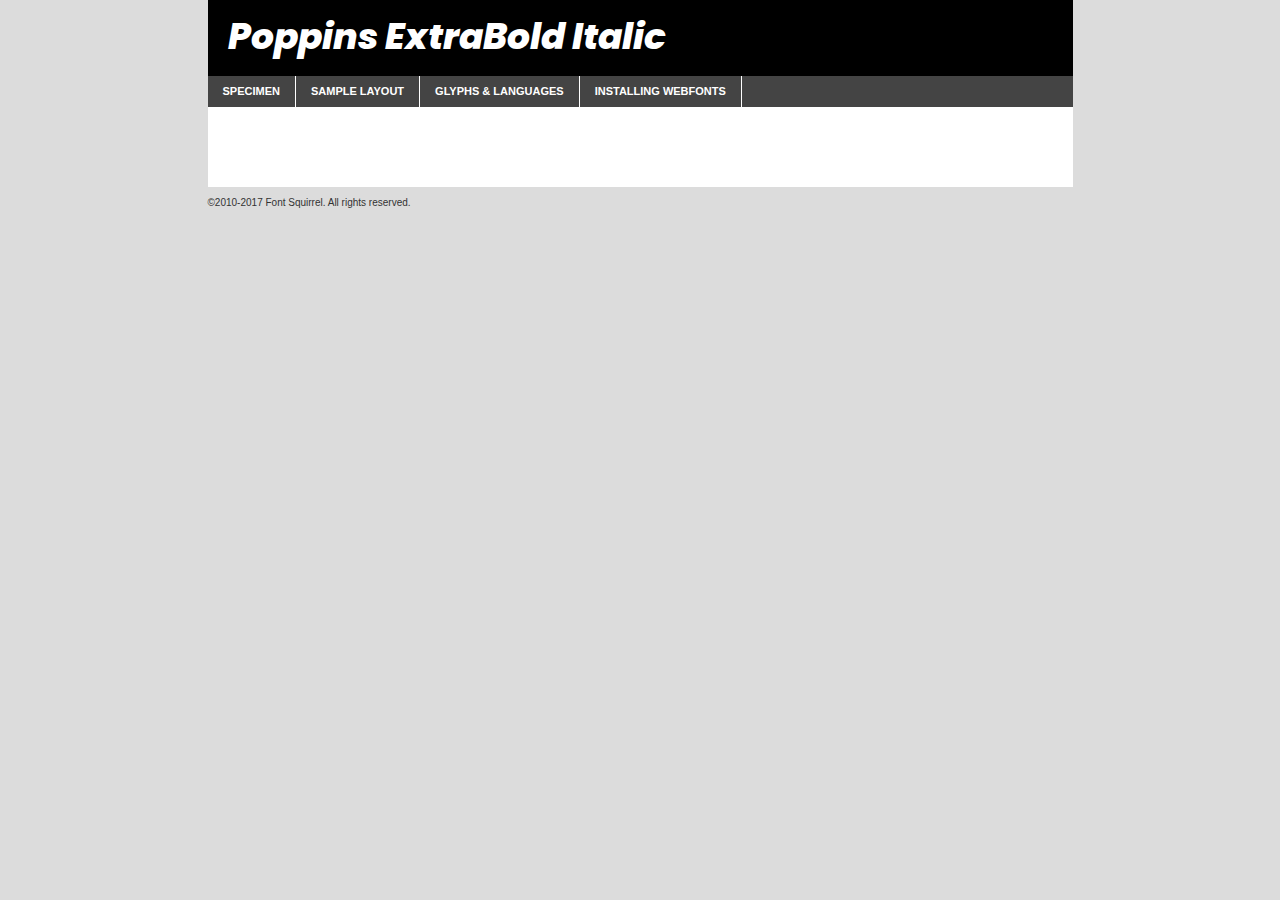
<file: domotique/polices/poppins-extrabolditalic-demo.html>
<!DOCTYPE html PUBLIC "-//W3C//DTD XHTML 1.0 Transitional//EN"
	"http://www.w3.org/TR/xhtml1/DTD/xhtml1-transitional.dtd">

<html xmlns="http://www.w3.org/1999/xhtml" xml:lang="en" lang="en">
<head>
	<meta http-equiv="Content-Type" content="text/html; charset=utf-8" />
	<script src="http://ajax.googleapis.com/ajax/libs/jquery/1.7.2/jquery.min.js" type="text/javascript" charset="utf-8"></script>
	<script type="text/javascript">
	(function($){$.fn.easyTabs=function(option){var param=jQuery.extend({fadeSpeed:"fast",defaultContent:1,activeClass:'active'},option);$(this).each(function(){var thisId="#"+this.id;if(param.defaultContent==''){param.defaultContent=1;}
	if(typeof param.defaultContent=="number")
	{var defaultTab=$(thisId+" .tabs li:eq("+(param.defaultContent-1)+") a").attr('href').substr(1);}else{var defaultTab=param.defaultContent;}
	$(thisId+" .tabs li a").each(function(){var tabToHide=$(this).attr('href').substr(1);$("#"+tabToHide).addClass('easytabs-tab-content');});hideAll();changeContent(defaultTab);function hideAll(){$(thisId+" .easytabs-tab-content").hide();}
	function changeContent(tabId){hideAll();$(thisId+" .tabs li").removeClass(param.activeClass);$(thisId+" .tabs li a[href=#"+tabId+"]").closest('li').addClass(param.activeClass);if(param.fadeSpeed!="none")
	{$(thisId+" #"+tabId).fadeIn(param.fadeSpeed);}else{$(thisId+" #"+tabId).show();}}
	$(thisId+" .tabs li").click(function(){var tabId=$(this).find('a').attr('href').substr(1);changeContent(tabId);return false;});});}})(jQuery);
	</script>
	<link rel="stylesheet" href="specimen_files/specimen_stylesheet.css" type="text/css" charset="utf-8" />
	<link rel="stylesheet" href="stylesheet.css" type="text/css" charset="utf-8" />

	<style type="text/css">
					body{
				font-family: 'poppinsextrabold_italic';
							}
		</style>

	<title>Poppins ExtraBold Italic Specimen</title>
	
	
	<script type="text/javascript" charset="utf-8">
		$(document).ready(function() {
			$('#container').easyTabs({defaultContent:1});
		});
	</script>
</head>

<body>
<div id="container">
	<div id="header">
		Poppins ExtraBold Italic	</div>
	<ul class="tabs">
		<li><a href="#specimen">Specimen</a></li>
		<li><a href="#layout">Sample Layout</a></li>
				<li><a href="#glyphs">Glyphs &amp; Languages</a></li>
		<li><a href="#installing">Installing Webfonts</a></li>
		
	</ul>
	
	<div id="main_content">

		
			<div id="specimen">
		
				<div class="section">
					<div class="grid12 firstcol">
						<div class="huge">AaBb</div>
					</div>
				</div>
		
				<div class="section">
					<div class="glyph_range">A&#x200B;B&#x200b;C&#x200b;D&#x200b;E&#x200b;F&#x200b;G&#x200b;H&#x200b;I&#x200b;J&#x200b;K&#x200b;L&#x200b;M&#x200b;N&#x200b;O&#x200b;P&#x200b;Q&#x200b;R&#x200b;S&#x200b;T&#x200b;U&#x200b;V&#x200b;W&#x200b;X&#x200b;Y&#x200b;Z&#x200b;a&#x200b;b&#x200b;c&#x200b;d&#x200b;e&#x200b;f&#x200b;g&#x200b;h&#x200b;i&#x200b;j&#x200b;k&#x200b;l&#x200b;m&#x200b;n&#x200b;o&#x200b;p&#x200b;q&#x200b;r&#x200b;s&#x200b;t&#x200b;u&#x200b;v&#x200b;w&#x200b;x&#x200b;y&#x200b;z&#x200b;1&#x200b;2&#x200b;3&#x200b;4&#x200b;5&#x200b;6&#x200b;7&#x200b;8&#x200b;9&#x200b;0&#x200b;&amp;&#x200b;.&#x200b;,&#x200b;?&#x200b;!&#x200b;&#64;&#x200b;(&#x200b;)&#x200b;#&#x200b;$&#x200b;%&#x200b;*&#x200b;+&#x200b;-&#x200b;=&#x200b;:&#x200b;;</div>
				</div>
				<div class="section">
					<div class="grid12 firstcol">
						<table class="sample_table">
							<tr><td>10</td><td class="size10">abcdefghijklmnopqrstuvwxyzABCDEFGHIJKLMNOPQRSTUVWXYZ0123456789abcdefghijklmnopqrstuvwxyzABCDEFGHIJKLMNOPQRSTUVWXYZ0123456789abcdefghijklmnopqrstuvwxyzABCDEFGHIJKLMNOPQRSTUVWXYZ</td></tr>
							<tr><td>11</td><td class="size11">abcdefghijklmnopqrstuvwxyzABCDEFGHIJKLMNOPQRSTUVWXYZ0123456789abcdefghijklmnopqrstuvwxyzABCDEFGHIJKLMNOPQRSTUVWXYZ0123456789abcdefghijklmnopqrstuvwxyzABCDEFGHIJKLMNOPQRSTUVWXYZ</td></tr>
							<tr><td>12</td><td class="size12">abcdefghijklmnopqrstuvwxyzABCDEFGHIJKLMNOPQRSTUVWXYZ0123456789abcdefghijklmnopqrstuvwxyzABCDEFGHIJKLMNOPQRSTUVWXYZ0123456789abcdefghijklmnopqrstuvwxyzABCDEFGHIJKLMNOPQRSTUVWXYZ</td></tr>
							<tr><td>13</td><td class="size13">abcdefghijklmnopqrstuvwxyzABCDEFGHIJKLMNOPQRSTUVWXYZ0123456789abcdefghijklmnopqrstuvwxyzABCDEFGHIJKLMNOPQRSTUVWXYZ0123456789abcdefghijklmnopqrstuvwxyzABCDEFGHIJKLMNOPQRSTUVWXYZ</td></tr>
							<tr><td>14</td><td class="size14">abcdefghijklmnopqrstuvwxyzABCDEFGHIJKLMNOPQRSTUVWXYZ0123456789abcdefghijklmnopqrstuvwxyzABCDEFGHIJKLMNOPQRSTUVWXYZ0123456789abcdefghijklmnopqrstuvwxyzABCDEFGHIJKLMNOPQRSTUVWXYZ</td></tr>
							<tr><td>16</td><td class="size16">abcdefghijklmnopqrstuvwxyzABCDEFGHIJKLMNOPQRSTUVWXYZ0123456789abcdefghijklmnopqrstuvwxyzABCDEFGHIJKLMNOPQRSTUVWXYZ</td></tr>
							<tr><td>18</td><td class="size18">abcdefghijklmnopqrstuvwxyzABCDEFGHIJKLMNOPQRSTUVWXYZ0123456789abcdefghijklmnopqrstuvwxyzABCDEFGHIJKLMNOPQRSTUVWXYZ</td></tr>
							<tr><td>20</td><td class="size20">abcdefghijklmnopqrstuvwxyzABCDEFGHIJKLMNOPQRSTUVWXYZ0123456789abcdefghijklmnopqrstuvwxyzABCDEFGHIJKLMNOPQRSTUVWXYZ</td></tr>
							<tr><td>24</td><td class="size24">abcdefghijklmnopqrstuvwxyzABCDEFGHIJKLMNOPQRSTUVWXYZ0123456789abcdefghijklmnopqrstuvwxyzABCDEFGHIJKLMNOPQRSTUVWXYZ</td></tr>
							<tr><td>30</td><td class="size30">abcdefghijklmnopqrstuvwxyzABCDEFGHIJKLMNOPQRSTUVWXYZ0123456789abcdefghijklmnopqrstuvwxyzABCDEFGHIJKLMNOPQRSTUVWXYZ</td></tr>
							<tr><td>36</td><td class="size36">abcdefghijklmnopqrstuvwxyzABCDEFGHIJKLMNOPQRSTUVWXYZ0123456789abcdefghijklmnopqrstuvwxyzABCDEFGHIJKLMNOPQRSTUVWXYZ</td></tr>
							<tr><td>48</td><td class="size48">abcdefghijklmnopqrstuvwxyzABCDEFGHIJKLMNOPQRSTUVWXYZ0123456789abcdefghijklmnopqrstuvwxyzABCDEFGHIJKLMNOPQRSTUVWXYZ</td></tr>
							<tr><td>60</td><td class="size60">abcdefghijklmnopqrstuvwxyzABCDEFGHIJKLMNOPQRSTUVWXYZ0123456789abcdefghijklmnopqrstuvwxyzABCDEFGHIJKLMNOPQRSTUVWXYZ</td></tr>
							<tr><td>72</td><td class="size72">abcdefghijklmnopqrstuvwxyzABCDEFGHIJKLMNOPQRSTUVWXYZ0123456789abcdefghijklmnopqrstuvwxyzABCDEFGHIJKLMNOPQRSTUVWXYZ</td></tr>
							<tr><td>90</td><td class="size90">abcdefghijklmnopqrstuvwxyzABCDEFGHIJKLMNOPQRSTUVWXYZ0123456789abcdefghijklmnopqrstuvwxyzABCDEFGHIJKLMNOPQRSTUVWXYZ</td></tr>
						</table>
				
					</div>
			
				</div>
		
		
		
								<div class="section" id="bodycomparison">


										<div id="xheight">
				<div class="fontbody">&#x25FC;&#x25FC;&#x25FC;&#x25FC;&#x25FC;&#x25FC;&#x25FC;&#x25FC;&#x25FC;&#x25FC;&#x25FC;&#x25FC;&#x25FC;&#x25FC;&#x25FC;&#x25FC;&#x25FC;&#x25FC;&#x25FC;&#x25FC;&#x25FC;&#x25FC;&#x25FC;&#x25FC;&#x25FC;&#x25FC;&#x25FC;&#x25FC;&#x25FC;&#x25FC;&#x25FC;&#x25FC;&#x25FC;&#x25FC;&#x25FC;&#x25FC;&#x25FC;&#x25FC;&#x25FC;&#x25FC;&#x25FC;&#x25FC;&#x25FC;&#x25FC;&#x25FC;&#x25FC;&#x25FC;&#x25FC;&#x25FC;&#x25FC;&#x25FC;&#x25FC;&#x25FC;&#x25FC;&#x25FC;&#x25FC;&#x25FC;&#x25FC;&#x25FC;&#x25FC;&#x25FC;&#x25FC;&#x25FC;&#x25FC;&#x25FC;&#x25FC;&#x25FC;&#x25FC;&#x25FC;&#x25FC;&#x25FC;&#x25FC;&#x25FC;&#x25FC;&#x25FC;&#x25FC;&#x25FC;&#x25FC;&#x25FC;&#x25FC;&#x25FC;&#x25FC;&#x25FC;&#x25FC;&#x25FC;&#x25FC;&#x25FC;&#x25FC;&#x25FC;&#x25FC;&#x25FC;&#x25FC;&#x25FC;&#x25FC;&#x25FC;&#x25FC;&#x25FC;&#x25FC;&#x25FC;body</div><div class="arialbody">body</div><div class="verdanabody">body</div><div class="georgiabody">body</div></div>
										<div class="fontbody" style="z-index:1">
											body<span>Poppins ExtraBold Italic</span>
										</div>
										<div class="arialbody" style="z-index:1">
											body<span>Arial</span>
										</div>
										<div class="verdanabody" style="z-index:1">
											body<span>Verdana</span>
										</div>
										<div class="georgiabody" style="z-index:1">
											body<span>Georgia</span>
										</div>



								</div>
		
		
				<div class="section psample psample_row1" id="">
					
					<div class="grid2 firstcol">
						<p class="size10"><span>10.</span>Aenean lacinia bibendum nulla sed consectetur. Fusce dapibus, tellus ac cursus commodo, tortor mauris condimentum nibh, ut fermentum massa justo sit amet risus. Nullam id dolor id nibh ultricies vehicula ut id elit. Cum sociis natoque penatibus et magnis dis parturient montes, nascetur ridiculus mus. Nulla vitae elit libero, a pharetra augue.</p>
			
					</div>
					<div class="grid3">
						<p class="size11"><span>11.</span>Aenean lacinia bibendum nulla sed consectetur. Fusce dapibus, tellus ac cursus commodo, tortor mauris condimentum nibh, ut fermentum massa justo sit amet risus. Nullam id dolor id nibh ultricies vehicula ut id elit. Cum sociis natoque penatibus et magnis dis parturient montes, nascetur ridiculus mus. Nulla vitae elit libero, a pharetra augue.</p>
			
					</div>
					<div class="grid3">
						<p class="size12"><span>12.</span>Aenean lacinia bibendum nulla sed consectetur. Fusce dapibus, tellus ac cursus commodo, tortor mauris condimentum nibh, ut fermentum massa justo sit amet risus. Nullam id dolor id nibh ultricies vehicula ut id elit. Cum sociis natoque penatibus et magnis dis parturient montes, nascetur ridiculus mus. Nulla vitae elit libero, a pharetra augue.</p>
			
					</div>
					<div class="grid4">
						<p class="size13"><span>13.</span>Aenean lacinia bibendum nulla sed consectetur. Fusce dapibus, tellus ac cursus commodo, tortor mauris condimentum nibh, ut fermentum massa justo sit amet risus. Nullam id dolor id nibh ultricies vehicula ut id elit. Cum sociis natoque penatibus et magnis dis parturient montes, nascetur ridiculus mus. Nulla vitae elit libero, a pharetra augue.</p>
			
					</div>
					<div class="white_blend"></div>
					
				</div>
				<div class="section psample psample_row2" id="">
					<div class="grid3 firstcol">
						<p class="size14"><span>14.</span>Aenean lacinia bibendum nulla sed consectetur. Fusce dapibus, tellus ac cursus commodo, tortor mauris condimentum nibh, ut fermentum massa justo sit amet risus. Nullam id dolor id nibh ultricies vehicula ut id elit. Cum sociis natoque penatibus et magnis dis parturient montes, nascetur ridiculus mus. Nulla vitae elit libero, a pharetra augue.</p>
			
					</div>
					<div class="grid4">
						<p class="size16"><span>16.</span>Aenean lacinia bibendum nulla sed consectetur. Fusce dapibus, tellus ac cursus commodo, tortor mauris condimentum nibh, ut fermentum massa justo sit amet risus. Nullam id dolor id nibh ultricies vehicula ut id elit. Cum sociis natoque penatibus et magnis dis parturient montes, nascetur ridiculus mus. Nulla vitae elit libero, a pharetra augue.</p>
			
					</div>
					<div class="grid5">
						<p class="size18"><span>18.</span>Aenean lacinia bibendum nulla sed consectetur. Fusce dapibus, tellus ac cursus commodo, tortor mauris condimentum nibh, ut fermentum massa justo sit amet risus. Nullam id dolor id nibh ultricies vehicula ut id elit. Cum sociis natoque penatibus et magnis dis parturient montes, nascetur ridiculus mus. Nulla vitae elit libero, a pharetra augue.</p>
			
					</div>

					<div class="white_blend"></div>

				</div>
				
				<div class="section psample psample_row3" id="">
					<div class="grid5 firstcol">
						<p class="size20"><span>20.</span>Aenean lacinia bibendum nulla sed consectetur. Fusce dapibus, tellus ac cursus commodo, tortor mauris condimentum nibh, ut fermentum massa justo sit amet risus. Nullam id dolor id nibh ultricies vehicula ut id elit. Cum sociis natoque penatibus et magnis dis parturient montes, nascetur ridiculus mus. Nulla vitae elit libero, a pharetra augue.</p>
					</div>
					<div class="grid7">
						<p class="size24"><span>24.</span>Aenean lacinia bibendum nulla sed consectetur. Fusce dapibus, tellus ac cursus commodo, tortor mauris condimentum nibh, ut fermentum massa justo sit amet risus. Nullam id dolor id nibh ultricies vehicula ut id elit. Cum sociis natoque penatibus et magnis dis parturient montes, nascetur ridiculus mus. Nulla vitae elit libero, a pharetra augue.</p>
					</div>
					
					<div class="white_blend"></div>
					
				</div>
				
				<div class="section psample psample_row4" id="">
					<div class="grid12 firstcol">
						<p class="size30"><span>30.</span>Aenean lacinia bibendum nulla sed consectetur. Fusce dapibus, tellus ac cursus commodo, tortor mauris condimentum nibh, ut fermentum massa justo sit amet risus. Nullam id dolor id nibh ultricies vehicula ut id elit. Cum sociis natoque penatibus et magnis dis parturient montes, nascetur ridiculus mus. Nulla vitae elit libero, a pharetra augue.</p>
					</div>
					<div class="white_blend"></div>
					
				</div>
				
				
				
				<div class="section psample psample_row1 fullreverse">
					<div class="grid2 firstcol">
						<p class="size10"><span>10.</span>Aenean lacinia bibendum nulla sed consectetur. Fusce dapibus, tellus ac cursus commodo, tortor mauris condimentum nibh, ut fermentum massa justo sit amet risus. Nullam id dolor id nibh ultricies vehicula ut id elit. Cum sociis natoque penatibus et magnis dis parturient montes, nascetur ridiculus mus. Nulla vitae elit libero, a pharetra augue.</p>
			
					</div>
					<div class="grid3">
						<p class="size11"><span>11.</span>Aenean lacinia bibendum nulla sed consectetur. Fusce dapibus, tellus ac cursus commodo, tortor mauris condimentum nibh, ut fermentum massa justo sit amet risus. Nullam id dolor id nibh ultricies vehicula ut id elit. Cum sociis natoque penatibus et magnis dis parturient montes, nascetur ridiculus mus. Nulla vitae elit libero, a pharetra augue.</p>
			
					</div>
					<div class="grid3">
						<p class="size12"><span>12.</span>Aenean lacinia bibendum nulla sed consectetur. Fusce dapibus, tellus ac cursus commodo, tortor mauris condimentum nibh, ut fermentum massa justo sit amet risus. Nullam id dolor id nibh ultricies vehicula ut id elit. Cum sociis natoque penatibus et magnis dis parturient montes, nascetur ridiculus mus. Nulla vitae elit libero, a pharetra augue.</p>
			
					</div>
					<div class="grid4">
						<p class="size13"><span>13.</span>Aenean lacinia bibendum nulla sed consectetur. Fusce dapibus, tellus ac cursus commodo, tortor mauris condimentum nibh, ut fermentum massa justo sit amet risus. Nullam id dolor id nibh ultricies vehicula ut id elit. Cum sociis natoque penatibus et magnis dis parturient montes, nascetur ridiculus mus. Nulla vitae elit libero, a pharetra augue.</p>
			
					</div>
					<div class="black_blend"></div>
					
				</div>
				
				<div class="section psample psample_row2 fullreverse">
					<div class="grid3 firstcol">
						<p class="size14"><span>14.</span>Aenean lacinia bibendum nulla sed consectetur. Fusce dapibus, tellus ac cursus commodo, tortor mauris condimentum nibh, ut fermentum massa justo sit amet risus. Nullam id dolor id nibh ultricies vehicula ut id elit. Cum sociis natoque penatibus et magnis dis parturient montes, nascetur ridiculus mus. Nulla vitae elit libero, a pharetra augue.</p>
			
					</div>
					<div class="grid4">
						<p class="size16"><span>16.</span>Aenean lacinia bibendum nulla sed consectetur. Fusce dapibus, tellus ac cursus commodo, tortor mauris condimentum nibh, ut fermentum massa justo sit amet risus. Nullam id dolor id nibh ultricies vehicula ut id elit. Cum sociis natoque penatibus et magnis dis parturient montes, nascetur ridiculus mus. Nulla vitae elit libero, a pharetra augue.</p>
			
					</div>
					<div class="grid5">
						<p class="size18"><span>18.</span>Aenean lacinia bibendum nulla sed consectetur. Fusce dapibus, tellus ac cursus commodo, tortor mauris condimentum nibh, ut fermentum massa justo sit amet risus. Nullam id dolor id nibh ultricies vehicula ut id elit. Cum sociis natoque penatibus et magnis dis parturient montes, nascetur ridiculus mus. Nulla vitae elit libero, a pharetra augue.</p>
			
					</div>
					<div class="black_blend"></div>

				</div>
				
				<div class="section psample fullreverse psample_row3" id="">
					<div class="grid5 firstcol">
						<p class="size20"><span>20.</span>Aenean lacinia bibendum nulla sed consectetur. Fusce dapibus, tellus ac cursus commodo, tortor mauris condimentum nibh, ut fermentum massa justo sit amet risus. Nullam id dolor id nibh ultricies vehicula ut id elit. Cum sociis natoque penatibus et magnis dis parturient montes, nascetur ridiculus mus. Nulla vitae elit libero, a pharetra augue.</p>
					</div>
					<div class="grid7">
						<p class="size24"><span>24.</span>Aenean lacinia bibendum nulla sed consectetur. Fusce dapibus, tellus ac cursus commodo, tortor mauris condimentum nibh, ut fermentum massa justo sit amet risus. Nullam id dolor id nibh ultricies vehicula ut id elit. Cum sociis natoque penatibus et magnis dis parturient montes, nascetur ridiculus mus. Nulla vitae elit libero, a pharetra augue.</p>
					</div>
					
					<div class="black_blend"></div>
					
				</div>
				
				<div class="section psample fullreverse psample_row4" id="" style="border-bottom: 20px #000 solid;">
					<div class="grid12 firstcol">
						<p class="size30"><span>30.</span>Aenean lacinia bibendum nulla sed consectetur. Fusce dapibus, tellus ac cursus commodo, tortor mauris condimentum nibh, ut fermentum massa justo sit amet risus. Nullam id dolor id nibh ultricies vehicula ut id elit. Cum sociis natoque penatibus et magnis dis parturient montes, nascetur ridiculus mus. Nulla vitae elit libero, a pharetra augue.</p>
					</div>
					<div class="black_blend"></div>
					
				</div>
				
				
				
				
			</div>
			
			<div id="layout">
				
				<div class="section">
					
					<div class="grid12 firstcol">
						<h1>Lorem Ipsum Dolor</h1>
						<h2>Etiam porta sem malesuada magna mollis euismod</h2>
						
						<p class="byline">By <a href="#link">Aenean Lacinia</a></p>
					</div>
				</div>
				<div class="section">
					<div class="grid8 firstcol">
						<p class="large">Donec sed odio dui. Morbi leo risus, porta ac consectetur ac, vestibulum at eros. Fusce dapibus, tellus ac cursus commodo, tortor mauris condimentum nibh, ut fermentum massa justo sit amet risus. </p>

						
						<h3>Pellentesque ornare sem</h3>

						<p>Maecenas sed diam eget risus varius blandit sit amet non magna. Maecenas faucibus mollis interdum. Donec ullamcorper nulla non metus auctor fringilla. Nullam id dolor id nibh ultricies vehicula ut id elit. Nullam id dolor id nibh ultricies vehicula ut id elit. </p>

						<p>Aenean eu leo quam. Pellentesque ornare sem lacinia quam venenatis vestibulum. Lorem ipsum dolor sit amet, consectetur adipiscing elit. Cum sociis natoque penatibus et magnis dis parturient montes, nascetur ridiculus mus. </p>

						<p>Nulla vitae elit libero, a pharetra augue. Praesent commodo cursus magna, vel scelerisque nisl consectetur et. Aenean lacinia bibendum nulla sed consectetur. </p>

						<p>Nullam quis risus eget urna mollis ornare vel eu leo. Nullam quis risus eget urna mollis ornare vel eu leo. Maecenas sed diam eget risus varius blandit sit amet non magna. Donec ullamcorper nulla non metus auctor fringilla. </p>

						<h3>Cras mattis consectetur</h3>

						<p>Aenean eu leo quam. Pellentesque ornare sem lacinia quam venenatis vestibulum. Aenean lacinia bibendum nulla sed consectetur. Integer posuere erat a ante venenatis dapibus posuere velit aliquet. Cras mattis consectetur purus sit amet fermentum. </p>

						<p>Nullam id dolor id nibh ultricies vehicula ut id elit. Nullam quis risus eget urna mollis ornare vel eu leo. Cras mattis consectetur purus sit amet fermentum.</p>
					</div>
					
					<div class="grid4 sidebar">
						
						<div class="box reverse">
							<p class="last">Nullam quis risus eget urna mollis ornare vel eu leo. Donec ullamcorper nulla non metus auctor fringilla. Cras mattis consectetur purus sit amet fermentum. Sed posuere consectetur est at lobortis. Lorem ipsum dolor sit amet, consectetur adipiscing elit. </p>
						</div>
						
						<p class="caption">Maecenas sed diam eget risus varius.</p>

						<p>Vestibulum id ligula porta felis euismod semper. Integer posuere erat a ante venenatis dapibus posuere velit aliquet. Vestibulum id ligula porta felis euismod semper. Sed posuere consectetur est at lobortis. Maecenas sed diam eget risus varius blandit sit amet non magna. Fusce dapibus, tellus ac cursus commodo, tortor mauris condimentum nibh, ut fermentum massa justo sit amet risus. </p>

					

						<p>Duis mollis, est non commodo luctus, nisi erat porttitor ligula, eget lacinia odio sem nec elit. Aenean lacinia bibendum nulla sed consectetur. Vivamus sagittis lacus vel augue laoreet rutrum faucibus dolor auctor. Aenean lacinia bibendum nulla sed consectetur. Nullam quis risus eget urna mollis ornare vel eu leo. </p>

						<p>Praesent commodo cursus magna, vel scelerisque nisl consectetur et. Donec ullamcorper nulla non metus auctor fringilla. Maecenas faucibus mollis interdum. Fusce dapibus, tellus ac cursus commodo, tortor mauris condimentum nibh, ut fermentum massa justo sit amet risus. </p>

					</div>
				</div>
				
			</div>


			



		<div id="glyphs">
			<div class="section">
				<div class="grid12 firstcol">
			
				<h1>Language Support</h1>
				<p>The subset of Poppins ExtraBold Italic in this kit supports the following languages:<br />
			
					Albanian, Basque, Breton, Chamorro, Danish, Dutch, English, Faroese, Finnish, French, Frisian, Galician, German, Icelandic, Italian, Malagasy, Norwegian, Portuguese, Spanish, Alsatian, Aragonese, Arapaho, Arrernte, Asturian, Aymara, Bislama, Cebuano, Corsican, Fijian, French_creole, Genoese, Gilbertese, Greenlandic, Haitian_creole, Hiligaynon, Hmong, Hopi, Ibanag, Iloko_ilokano, Indonesian, Interglossa_glosa, Interlingua, Irish_gaelic, Jerriais, Lojban, Lombard, Luxembourgeois, Manx, Mohawk, Norfolk_pitcairnese, Occitan, Oromo, Pangasinan, Papiamento, Piedmontese, Potawatomi, Rhaeto-romance, Romansh, Rotokas, Sami_lule, Samoan, Sardinian, Scots_gaelic, Seychelles_creole, Shona, Sicilian, Somali, Southern_ndebele, Swahili, Swati_swazi, Tagalog_filipino_pilipino, Tetum, Tok_pisin, Uyghur_latinized, Volapuk, Walloon, Warlpiri, Xhosa, Yapese, Zulu, Latinbasic, Ubasic, Demo				</p>
				<h1>Glyph Chart</h1>
				<p>The subset of Poppins ExtraBold Italic in this kit includes all the glyphs listed below. Unicode entities are included above each glyph to help you insert individual characters into your layout.</p>
				<div id="glyph_chart">
			
																														 <div><p>&amp;#13;</p>&#13;</div>
																				 <div><p>&amp;#32;</p>&#32;</div>
																				 <div><p>&amp;#33;</p>&#33;</div>
																				 <div><p>&amp;#34;</p>&#34;</div>
																				 <div><p>&amp;#35;</p>&#35;</div>
																				 <div><p>&amp;#36;</p>&#36;</div>
																				 <div><p>&amp;#37;</p>&#37;</div>
																				 <div><p>&amp;#38;</p>&#38;</div>
																				 <div><p>&amp;#39;</p>&#39;</div>
																				 <div><p>&amp;#40;</p>&#40;</div>
																				 <div><p>&amp;#41;</p>&#41;</div>
																				 <div><p>&amp;#42;</p>&#42;</div>
																				 <div><p>&amp;#43;</p>&#43;</div>
																				 <div><p>&amp;#44;</p>&#44;</div>
																				 <div><p>&amp;#45;</p>&#45;</div>
																				 <div><p>&amp;#46;</p>&#46;</div>
																				 <div><p>&amp;#47;</p>&#47;</div>
																				 <div><p>&amp;#48;</p>&#48;</div>
																				 <div><p>&amp;#49;</p>&#49;</div>
																				 <div><p>&amp;#50;</p>&#50;</div>
																				 <div><p>&amp;#51;</p>&#51;</div>
																				 <div><p>&amp;#52;</p>&#52;</div>
																				 <div><p>&amp;#53;</p>&#53;</div>
																				 <div><p>&amp;#54;</p>&#54;</div>
																				 <div><p>&amp;#55;</p>&#55;</div>
																				 <div><p>&amp;#56;</p>&#56;</div>
																				 <div><p>&amp;#57;</p>&#57;</div>
																				 <div><p>&amp;#58;</p>&#58;</div>
																				 <div><p>&amp;#59;</p>&#59;</div>
																				 <div><p>&amp;#60;</p>&#60;</div>
																				 <div><p>&amp;#61;</p>&#61;</div>
																				 <div><p>&amp;#62;</p>&#62;</div>
																				 <div><p>&amp;#63;</p>&#63;</div>
																				 <div><p>&amp;#64;</p>&#64;</div>
																				 <div><p>&amp;#65;</p>&#65;</div>
																				 <div><p>&amp;#66;</p>&#66;</div>
																				 <div><p>&amp;#67;</p>&#67;</div>
																				 <div><p>&amp;#68;</p>&#68;</div>
																				 <div><p>&amp;#69;</p>&#69;</div>
																				 <div><p>&amp;#70;</p>&#70;</div>
																				 <div><p>&amp;#71;</p>&#71;</div>
																				 <div><p>&amp;#72;</p>&#72;</div>
																				 <div><p>&amp;#73;</p>&#73;</div>
																				 <div><p>&amp;#74;</p>&#74;</div>
																				 <div><p>&amp;#75;</p>&#75;</div>
																				 <div><p>&amp;#76;</p>&#76;</div>
																				 <div><p>&amp;#77;</p>&#77;</div>
																				 <div><p>&amp;#78;</p>&#78;</div>
																				 <div><p>&amp;#79;</p>&#79;</div>
																				 <div><p>&amp;#80;</p>&#80;</div>
																				 <div><p>&amp;#81;</p>&#81;</div>
																				 <div><p>&amp;#82;</p>&#82;</div>
																				 <div><p>&amp;#83;</p>&#83;</div>
																				 <div><p>&amp;#84;</p>&#84;</div>
																				 <div><p>&amp;#85;</p>&#85;</div>
																				 <div><p>&amp;#86;</p>&#86;</div>
																				 <div><p>&amp;#87;</p>&#87;</div>
																				 <div><p>&amp;#88;</p>&#88;</div>
																				 <div><p>&amp;#89;</p>&#89;</div>
																				 <div><p>&amp;#90;</p>&#90;</div>
																				 <div><p>&amp;#91;</p>&#91;</div>
																				 <div><p>&amp;#92;</p>&#92;</div>
																				 <div><p>&amp;#93;</p>&#93;</div>
																				 <div><p>&amp;#94;</p>&#94;</div>
																				 <div><p>&amp;#95;</p>&#95;</div>
																				 <div><p>&amp;#96;</p>&#96;</div>
																				 <div><p>&amp;#97;</p>&#97;</div>
																				 <div><p>&amp;#98;</p>&#98;</div>
																				 <div><p>&amp;#99;</p>&#99;</div>
																				 <div><p>&amp;#100;</p>&#100;</div>
																				 <div><p>&amp;#101;</p>&#101;</div>
																				 <div><p>&amp;#102;</p>&#102;</div>
																				 <div><p>&amp;#103;</p>&#103;</div>
																				 <div><p>&amp;#104;</p>&#104;</div>
																				 <div><p>&amp;#105;</p>&#105;</div>
																				 <div><p>&amp;#106;</p>&#106;</div>
																				 <div><p>&amp;#107;</p>&#107;</div>
																				 <div><p>&amp;#108;</p>&#108;</div>
																				 <div><p>&amp;#109;</p>&#109;</div>
																				 <div><p>&amp;#110;</p>&#110;</div>
																				 <div><p>&amp;#111;</p>&#111;</div>
																				 <div><p>&amp;#112;</p>&#112;</div>
																				 <div><p>&amp;#113;</p>&#113;</div>
																				 <div><p>&amp;#114;</p>&#114;</div>
																				 <div><p>&amp;#115;</p>&#115;</div>
																				 <div><p>&amp;#116;</p>&#116;</div>
																				 <div><p>&amp;#117;</p>&#117;</div>
																				 <div><p>&amp;#118;</p>&#118;</div>
																				 <div><p>&amp;#119;</p>&#119;</div>
																				 <div><p>&amp;#120;</p>&#120;</div>
																				 <div><p>&amp;#121;</p>&#121;</div>
																				 <div><p>&amp;#122;</p>&#122;</div>
																				 <div><p>&amp;#123;</p>&#123;</div>
																				 <div><p>&amp;#124;</p>&#124;</div>
																				 <div><p>&amp;#125;</p>&#125;</div>
																				 <div><p>&amp;#126;</p>&#126;</div>
																				 <div><p>&amp;#160;</p>&#160;</div>
																				 <div><p>&amp;#161;</p>&#161;</div>
																				 <div><p>&amp;#162;</p>&#162;</div>
																				 <div><p>&amp;#163;</p>&#163;</div>
																				 <div><p>&amp;#164;</p>&#164;</div>
																				 <div><p>&amp;#165;</p>&#165;</div>
																				 <div><p>&amp;#166;</p>&#166;</div>
																				 <div><p>&amp;#167;</p>&#167;</div>
																				 <div><p>&amp;#168;</p>&#168;</div>
																				 <div><p>&amp;#169;</p>&#169;</div>
																				 <div><p>&amp;#170;</p>&#170;</div>
																				 <div><p>&amp;#171;</p>&#171;</div>
																				 <div><p>&amp;#172;</p>&#172;</div>
																				 <div><p>&amp;#173;</p>&#173;</div>
																				 <div><p>&amp;#174;</p>&#174;</div>
																				 <div><p>&amp;#175;</p>&#175;</div>
																				 <div><p>&amp;#176;</p>&#176;</div>
																				 <div><p>&amp;#177;</p>&#177;</div>
																				 <div><p>&amp;#178;</p>&#178;</div>
																				 <div><p>&amp;#179;</p>&#179;</div>
																				 <div><p>&amp;#180;</p>&#180;</div>
																				 <div><p>&amp;#181;</p>&#181;</div>
																				 <div><p>&amp;#182;</p>&#182;</div>
																				 <div><p>&amp;#183;</p>&#183;</div>
																				 <div><p>&amp;#184;</p>&#184;</div>
																				 <div><p>&amp;#185;</p>&#185;</div>
																				 <div><p>&amp;#186;</p>&#186;</div>
																				 <div><p>&amp;#187;</p>&#187;</div>
																				 <div><p>&amp;#188;</p>&#188;</div>
																				 <div><p>&amp;#189;</p>&#189;</div>
																				 <div><p>&amp;#190;</p>&#190;</div>
																				 <div><p>&amp;#191;</p>&#191;</div>
																				 <div><p>&amp;#192;</p>&#192;</div>
																				 <div><p>&amp;#193;</p>&#193;</div>
																				 <div><p>&amp;#194;</p>&#194;</div>
																				 <div><p>&amp;#195;</p>&#195;</div>
																				 <div><p>&amp;#196;</p>&#196;</div>
																				 <div><p>&amp;#197;</p>&#197;</div>
																				 <div><p>&amp;#198;</p>&#198;</div>
																				 <div><p>&amp;#199;</p>&#199;</div>
																				 <div><p>&amp;#200;</p>&#200;</div>
																				 <div><p>&amp;#201;</p>&#201;</div>
																				 <div><p>&amp;#202;</p>&#202;</div>
																				 <div><p>&amp;#203;</p>&#203;</div>
																				 <div><p>&amp;#204;</p>&#204;</div>
																				 <div><p>&amp;#205;</p>&#205;</div>
																				 <div><p>&amp;#206;</p>&#206;</div>
																				 <div><p>&amp;#207;</p>&#207;</div>
																				 <div><p>&amp;#208;</p>&#208;</div>
																				 <div><p>&amp;#209;</p>&#209;</div>
																				 <div><p>&amp;#210;</p>&#210;</div>
																				 <div><p>&amp;#211;</p>&#211;</div>
																				 <div><p>&amp;#212;</p>&#212;</div>
																				 <div><p>&amp;#213;</p>&#213;</div>
																				 <div><p>&amp;#214;</p>&#214;</div>
																				 <div><p>&amp;#215;</p>&#215;</div>
																				 <div><p>&amp;#216;</p>&#216;</div>
																				 <div><p>&amp;#217;</p>&#217;</div>
																				 <div><p>&amp;#218;</p>&#218;</div>
																				 <div><p>&amp;#219;</p>&#219;</div>
																				 <div><p>&amp;#220;</p>&#220;</div>
																				 <div><p>&amp;#221;</p>&#221;</div>
																				 <div><p>&amp;#222;</p>&#222;</div>
																				 <div><p>&amp;#223;</p>&#223;</div>
																				 <div><p>&amp;#224;</p>&#224;</div>
																				 <div><p>&amp;#225;</p>&#225;</div>
																				 <div><p>&amp;#226;</p>&#226;</div>
																				 <div><p>&amp;#227;</p>&#227;</div>
																				 <div><p>&amp;#228;</p>&#228;</div>
																				 <div><p>&amp;#229;</p>&#229;</div>
																				 <div><p>&amp;#230;</p>&#230;</div>
																				 <div><p>&amp;#231;</p>&#231;</div>
																				 <div><p>&amp;#232;</p>&#232;</div>
																				 <div><p>&amp;#233;</p>&#233;</div>
																				 <div><p>&amp;#234;</p>&#234;</div>
																				 <div><p>&amp;#235;</p>&#235;</div>
																				 <div><p>&amp;#236;</p>&#236;</div>
																				 <div><p>&amp;#237;</p>&#237;</div>
																				 <div><p>&amp;#238;</p>&#238;</div>
																				 <div><p>&amp;#239;</p>&#239;</div>
																				 <div><p>&amp;#240;</p>&#240;</div>
																				 <div><p>&amp;#241;</p>&#241;</div>
																				 <div><p>&amp;#242;</p>&#242;</div>
																				 <div><p>&amp;#243;</p>&#243;</div>
																				 <div><p>&amp;#244;</p>&#244;</div>
																				 <div><p>&amp;#245;</p>&#245;</div>
																				 <div><p>&amp;#246;</p>&#246;</div>
																				 <div><p>&amp;#247;</p>&#247;</div>
																				 <div><p>&amp;#248;</p>&#248;</div>
																				 <div><p>&amp;#249;</p>&#249;</div>
																				 <div><p>&amp;#250;</p>&#250;</div>
																				 <div><p>&amp;#251;</p>&#251;</div>
																				 <div><p>&amp;#252;</p>&#252;</div>
																				 <div><p>&amp;#253;</p>&#253;</div>
																				 <div><p>&amp;#254;</p>&#254;</div>
																				 <div><p>&amp;#255;</p>&#255;</div>
																				 <div><p>&amp;#338;</p>&#338;</div>
																				 <div><p>&amp;#339;</p>&#339;</div>
																				 <div><p>&amp;#376;</p>&#376;</div>
																				 <div><p>&amp;#710;</p>&#710;</div>
																				 <div><p>&amp;#732;</p>&#732;</div>
																				 <div><p>&amp;#8192;</p>&#8192;</div>
																				 <div><p>&amp;#8193;</p>&#8193;</div>
																				 <div><p>&amp;#8194;</p>&#8194;</div>
																				 <div><p>&amp;#8195;</p>&#8195;</div>
																				 <div><p>&amp;#8196;</p>&#8196;</div>
																				 <div><p>&amp;#8197;</p>&#8197;</div>
																				 <div><p>&amp;#8198;</p>&#8198;</div>
																				 <div><p>&amp;#8199;</p>&#8199;</div>
																				 <div><p>&amp;#8200;</p>&#8200;</div>
																				 <div><p>&amp;#8201;</p>&#8201;</div>
																				 <div><p>&amp;#8202;</p>&#8202;</div>
																				 <div><p>&amp;#8208;</p>&#8208;</div>
																				 <div><p>&amp;#8209;</p>&#8209;</div>
																				 <div><p>&amp;#8210;</p>&#8210;</div>
																				 <div><p>&amp;#8211;</p>&#8211;</div>
																				 <div><p>&amp;#8212;</p>&#8212;</div>
																				 <div><p>&amp;#8216;</p>&#8216;</div>
																				 <div><p>&amp;#8217;</p>&#8217;</div>
																				 <div><p>&amp;#8218;</p>&#8218;</div>
																				 <div><p>&amp;#8220;</p>&#8220;</div>
																				 <div><p>&amp;#8221;</p>&#8221;</div>
																				 <div><p>&amp;#8222;</p>&#8222;</div>
																				 <div><p>&amp;#8226;</p>&#8226;</div>
																				 <div><p>&amp;#8230;</p>&#8230;</div>
																				 <div><p>&amp;#8239;</p>&#8239;</div>
																				 <div><p>&amp;#8249;</p>&#8249;</div>
																				 <div><p>&amp;#8250;</p>&#8250;</div>
																				 <div><p>&amp;#8287;</p>&#8287;</div>
																				 <div><p>&amp;#8364;</p>&#8364;</div>
																				 <div><p>&amp;#8482;</p>&#8482;</div>
																				 <div><p>&amp;#9724;</p>&#9724;</div>
																				 <div><p>&amp;#64257;</p>&#64257;</div>
																				 <div><p>&amp;#64258;</p>&#64258;</div>
																																																</div>	
				</div>
		
		
			</div>
		</div>
		
		
		<div id="specs">
			
		</div>
	
		<div id="installing">
			<div class="section">
				<div class="grid7 firstcol">
					<h1>Installing Webfonts</h1>
					
					<p>Webfonts are supported by all major browser platforms but not all in the same way. There are currently four different font formats that must be included in order to target all browsers. This includes TTF, WOFF, EOT and SVG.</p>
					
					<h2>1. Upload your webfonts</h2>
					<p>You must upload your webfont kit to your website. They should be in or near the same directory as your CSS files.</p>
					
					<h2>2. Include the webfont stylesheet</h2>
					<p>A special CSS @font-face declaration helps the various browsers select the appropriate font it needs without causing you a bunch of headaches. Learn more about this syntax by reading the <a href="https://www.fontspring.com/blog/further-hardening-of-the-bulletproof-syntax">Fontspring blog post</a> about it. The code for it is as follows:</p>


<code>
@font-face{ 
	font-family: 'MyWebFont';
	src: url('WebFont.eot');
	src: url('WebFont.eot?#iefix') format('embedded-opentype'),
	     url('WebFont.woff') format('woff'),
	     url('WebFont.ttf') format('truetype'),
	     url('WebFont.svg#webfont') format('svg');
}
</code>

	<p>We've already gone ahead and generated the code for you. All you have to do is link to the stylesheet in your HTML, like this:</p>
	<code>&lt;link rel=&quot;stylesheet&quot; href=&quot;stylesheet.css&quot; type=&quot;text/css&quot; charset=&quot;utf-8&quot; /&gt;</code>

					<h2>3. Modify your own stylesheet</h2>
					<p>To take advantage of your new fonts, you must tell your stylesheet to use them. Look at the original @font-face declaration above and find the property called "font-family." The name linked there will be what you use to reference the font. Prepend that webfont name to the font stack in the "font-family" property, inside the selector you want to change. For example:</p>
<code>p { font-family: 'WebFont', Arial, sans-serif; }</code>

<h2>4. Test</h2>
<p>Getting webfonts to work cross-browser <em>can</em> be tricky. Use the information in the sidebar to help you if you find that fonts aren't loading in a particular browser.</p>
				</div>
				
				<div class="grid5 sidebar">
					<div class="box">
						<h2>Troubleshooting<br />Font-Face Problems</h2>
						<p>Having trouble getting your webfonts to load in your new website? Here are some tips to sort out what might be the problem.</p>

						<h3>Fonts not showing in any browser</h3>

						<p>This sounds like you need to work on the plumbing. You either did not upload the fonts to the correct directory, or you did not link the fonts properly in the CSS. If you've confirmed that all this is correct and you still have a problem, take a look at your .htaccess file and see if requests are getting intercepted.</p>

						<h3>Fonts not loading in iPhone or iPad</h3>

						<p>The most common problem here is that you are serving the fonts from an IIS server. IIS refuses to serve files that have unknown MIME types. If that is the case, you must set the MIME type for SVG to "image/svg+xml" in the server settings. Follow these instructions from Microsoft if you need help.</p>

						<h3>Fonts not loading in Firefox</h3>

						<p>The primary reason for this failure? You are still using a version Firefox older than 3.5. So upgrade already! If that isn't it, then you are very likely serving fonts from a different domain. Firefox requires that all font assets be served from the same domain. Lastly it is possible that you need to add WOFF to your list of MIME types (if you are serving via IIS.)</p>

						<h3>Fonts not loading in IE</h3>

						<p>Are you looking at Internet Explorer on an actual Windows machine or are you cheating by using a service like Adobe BrowserLab? Many of these screenshot services do not render @font-face for IE. Best to test it on a real machine.</p>

						<h3>Fonts not loading in IE9</h3>

						<p>IE9, like Firefox, requires that fonts be served from the same domain as the website. Make sure that is the case.</p>
					</div>
				</div>
			</div>
			
		</div>
	
	</div>
	<div id="footer">
		<p>&copy;2010-2017 Font Squirrel. All rights reserved.</p>
	</div>
</div>
</body>
</html>
</file>
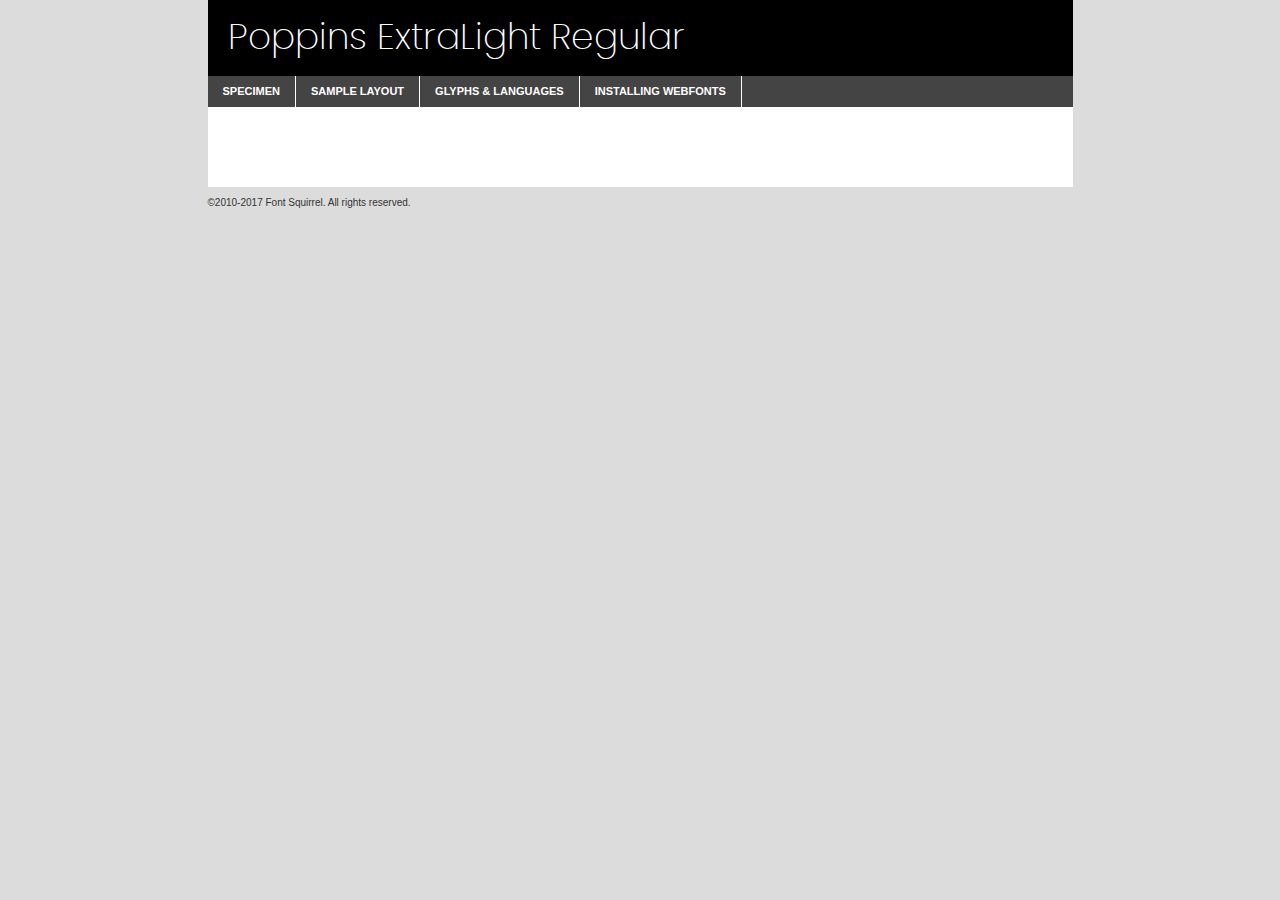
<file: domotique/polices/poppins-extralight-demo.html>
<!DOCTYPE html PUBLIC "-//W3C//DTD XHTML 1.0 Transitional//EN"
	"http://www.w3.org/TR/xhtml1/DTD/xhtml1-transitional.dtd">

<html xmlns="http://www.w3.org/1999/xhtml" xml:lang="en" lang="en">
<head>
	<meta http-equiv="Content-Type" content="text/html; charset=utf-8" />
	<script src="http://ajax.googleapis.com/ajax/libs/jquery/1.7.2/jquery.min.js" type="text/javascript" charset="utf-8"></script>
	<script type="text/javascript">
	(function($){$.fn.easyTabs=function(option){var param=jQuery.extend({fadeSpeed:"fast",defaultContent:1,activeClass:'active'},option);$(this).each(function(){var thisId="#"+this.id;if(param.defaultContent==''){param.defaultContent=1;}
	if(typeof param.defaultContent=="number")
	{var defaultTab=$(thisId+" .tabs li:eq("+(param.defaultContent-1)+") a").attr('href').substr(1);}else{var defaultTab=param.defaultContent;}
	$(thisId+" .tabs li a").each(function(){var tabToHide=$(this).attr('href').substr(1);$("#"+tabToHide).addClass('easytabs-tab-content');});hideAll();changeContent(defaultTab);function hideAll(){$(thisId+" .easytabs-tab-content").hide();}
	function changeContent(tabId){hideAll();$(thisId+" .tabs li").removeClass(param.activeClass);$(thisId+" .tabs li a[href=#"+tabId+"]").closest('li').addClass(param.activeClass);if(param.fadeSpeed!="none")
	{$(thisId+" #"+tabId).fadeIn(param.fadeSpeed);}else{$(thisId+" #"+tabId).show();}}
	$(thisId+" .tabs li").click(function(){var tabId=$(this).find('a').attr('href').substr(1);changeContent(tabId);return false;});});}})(jQuery);
	</script>
	<link rel="stylesheet" href="specimen_files/specimen_stylesheet.css" type="text/css" charset="utf-8" />
	<link rel="stylesheet" href="stylesheet.css" type="text/css" charset="utf-8" />

	<style type="text/css">
					body{
				font-family: 'poppinsextralight';
							}
		</style>

	<title>Poppins ExtraLight Regular Specimen</title>
	
	
	<script type="text/javascript" charset="utf-8">
		$(document).ready(function() {
			$('#container').easyTabs({defaultContent:1});
		});
	</script>
</head>

<body>
<div id="container">
	<div id="header">
		Poppins ExtraLight Regular	</div>
	<ul class="tabs">
		<li><a href="#specimen">Specimen</a></li>
		<li><a href="#layout">Sample Layout</a></li>
				<li><a href="#glyphs">Glyphs &amp; Languages</a></li>
		<li><a href="#installing">Installing Webfonts</a></li>
		
	</ul>
	
	<div id="main_content">

		
			<div id="specimen">
		
				<div class="section">
					<div class="grid12 firstcol">
						<div class="huge">AaBb</div>
					</div>
				</div>
		
				<div class="section">
					<div class="glyph_range">A&#x200B;B&#x200b;C&#x200b;D&#x200b;E&#x200b;F&#x200b;G&#x200b;H&#x200b;I&#x200b;J&#x200b;K&#x200b;L&#x200b;M&#x200b;N&#x200b;O&#x200b;P&#x200b;Q&#x200b;R&#x200b;S&#x200b;T&#x200b;U&#x200b;V&#x200b;W&#x200b;X&#x200b;Y&#x200b;Z&#x200b;a&#x200b;b&#x200b;c&#x200b;d&#x200b;e&#x200b;f&#x200b;g&#x200b;h&#x200b;i&#x200b;j&#x200b;k&#x200b;l&#x200b;m&#x200b;n&#x200b;o&#x200b;p&#x200b;q&#x200b;r&#x200b;s&#x200b;t&#x200b;u&#x200b;v&#x200b;w&#x200b;x&#x200b;y&#x200b;z&#x200b;1&#x200b;2&#x200b;3&#x200b;4&#x200b;5&#x200b;6&#x200b;7&#x200b;8&#x200b;9&#x200b;0&#x200b;&amp;&#x200b;.&#x200b;,&#x200b;?&#x200b;!&#x200b;&#64;&#x200b;(&#x200b;)&#x200b;#&#x200b;$&#x200b;%&#x200b;*&#x200b;+&#x200b;-&#x200b;=&#x200b;:&#x200b;;</div>
				</div>
				<div class="section">
					<div class="grid12 firstcol">
						<table class="sample_table">
							<tr><td>10</td><td class="size10">abcdefghijklmnopqrstuvwxyzABCDEFGHIJKLMNOPQRSTUVWXYZ0123456789abcdefghijklmnopqrstuvwxyzABCDEFGHIJKLMNOPQRSTUVWXYZ0123456789abcdefghijklmnopqrstuvwxyzABCDEFGHIJKLMNOPQRSTUVWXYZ</td></tr>
							<tr><td>11</td><td class="size11">abcdefghijklmnopqrstuvwxyzABCDEFGHIJKLMNOPQRSTUVWXYZ0123456789abcdefghijklmnopqrstuvwxyzABCDEFGHIJKLMNOPQRSTUVWXYZ0123456789abcdefghijklmnopqrstuvwxyzABCDEFGHIJKLMNOPQRSTUVWXYZ</td></tr>
							<tr><td>12</td><td class="size12">abcdefghijklmnopqrstuvwxyzABCDEFGHIJKLMNOPQRSTUVWXYZ0123456789abcdefghijklmnopqrstuvwxyzABCDEFGHIJKLMNOPQRSTUVWXYZ0123456789abcdefghijklmnopqrstuvwxyzABCDEFGHIJKLMNOPQRSTUVWXYZ</td></tr>
							<tr><td>13</td><td class="size13">abcdefghijklmnopqrstuvwxyzABCDEFGHIJKLMNOPQRSTUVWXYZ0123456789abcdefghijklmnopqrstuvwxyzABCDEFGHIJKLMNOPQRSTUVWXYZ0123456789abcdefghijklmnopqrstuvwxyzABCDEFGHIJKLMNOPQRSTUVWXYZ</td></tr>
							<tr><td>14</td><td class="size14">abcdefghijklmnopqrstuvwxyzABCDEFGHIJKLMNOPQRSTUVWXYZ0123456789abcdefghijklmnopqrstuvwxyzABCDEFGHIJKLMNOPQRSTUVWXYZ0123456789abcdefghijklmnopqrstuvwxyzABCDEFGHIJKLMNOPQRSTUVWXYZ</td></tr>
							<tr><td>16</td><td class="size16">abcdefghijklmnopqrstuvwxyzABCDEFGHIJKLMNOPQRSTUVWXYZ0123456789abcdefghijklmnopqrstuvwxyzABCDEFGHIJKLMNOPQRSTUVWXYZ</td></tr>
							<tr><td>18</td><td class="size18">abcdefghijklmnopqrstuvwxyzABCDEFGHIJKLMNOPQRSTUVWXYZ0123456789abcdefghijklmnopqrstuvwxyzABCDEFGHIJKLMNOPQRSTUVWXYZ</td></tr>
							<tr><td>20</td><td class="size20">abcdefghijklmnopqrstuvwxyzABCDEFGHIJKLMNOPQRSTUVWXYZ0123456789abcdefghijklmnopqrstuvwxyzABCDEFGHIJKLMNOPQRSTUVWXYZ</td></tr>
							<tr><td>24</td><td class="size24">abcdefghijklmnopqrstuvwxyzABCDEFGHIJKLMNOPQRSTUVWXYZ0123456789abcdefghijklmnopqrstuvwxyzABCDEFGHIJKLMNOPQRSTUVWXYZ</td></tr>
							<tr><td>30</td><td class="size30">abcdefghijklmnopqrstuvwxyzABCDEFGHIJKLMNOPQRSTUVWXYZ0123456789abcdefghijklmnopqrstuvwxyzABCDEFGHIJKLMNOPQRSTUVWXYZ</td></tr>
							<tr><td>36</td><td class="size36">abcdefghijklmnopqrstuvwxyzABCDEFGHIJKLMNOPQRSTUVWXYZ0123456789abcdefghijklmnopqrstuvwxyzABCDEFGHIJKLMNOPQRSTUVWXYZ</td></tr>
							<tr><td>48</td><td class="size48">abcdefghijklmnopqrstuvwxyzABCDEFGHIJKLMNOPQRSTUVWXYZ0123456789abcdefghijklmnopqrstuvwxyzABCDEFGHIJKLMNOPQRSTUVWXYZ</td></tr>
							<tr><td>60</td><td class="size60">abcdefghijklmnopqrstuvwxyzABCDEFGHIJKLMNOPQRSTUVWXYZ0123456789abcdefghijklmnopqrstuvwxyzABCDEFGHIJKLMNOPQRSTUVWXYZ</td></tr>
							<tr><td>72</td><td class="size72">abcdefghijklmnopqrstuvwxyzABCDEFGHIJKLMNOPQRSTUVWXYZ0123456789abcdefghijklmnopqrstuvwxyzABCDEFGHIJKLMNOPQRSTUVWXYZ</td></tr>
							<tr><td>90</td><td class="size90">abcdefghijklmnopqrstuvwxyzABCDEFGHIJKLMNOPQRSTUVWXYZ0123456789abcdefghijklmnopqrstuvwxyzABCDEFGHIJKLMNOPQRSTUVWXYZ</td></tr>
						</table>
				
					</div>
			
				</div>
		
		
		
								<div class="section" id="bodycomparison">


										<div id="xheight">
				<div class="fontbody">&#x25FC;&#x25FC;&#x25FC;&#x25FC;&#x25FC;&#x25FC;&#x25FC;&#x25FC;&#x25FC;&#x25FC;&#x25FC;&#x25FC;&#x25FC;&#x25FC;&#x25FC;&#x25FC;&#x25FC;&#x25FC;&#x25FC;&#x25FC;&#x25FC;&#x25FC;&#x25FC;&#x25FC;&#x25FC;&#x25FC;&#x25FC;&#x25FC;&#x25FC;&#x25FC;&#x25FC;&#x25FC;&#x25FC;&#x25FC;&#x25FC;&#x25FC;&#x25FC;&#x25FC;&#x25FC;&#x25FC;&#x25FC;&#x25FC;&#x25FC;&#x25FC;&#x25FC;&#x25FC;&#x25FC;&#x25FC;&#x25FC;&#x25FC;&#x25FC;&#x25FC;&#x25FC;&#x25FC;&#x25FC;&#x25FC;&#x25FC;&#x25FC;&#x25FC;&#x25FC;&#x25FC;&#x25FC;&#x25FC;&#x25FC;&#x25FC;&#x25FC;&#x25FC;&#x25FC;&#x25FC;&#x25FC;&#x25FC;&#x25FC;&#x25FC;&#x25FC;&#x25FC;&#x25FC;&#x25FC;&#x25FC;&#x25FC;&#x25FC;&#x25FC;&#x25FC;&#x25FC;&#x25FC;&#x25FC;&#x25FC;&#x25FC;&#x25FC;&#x25FC;&#x25FC;&#x25FC;&#x25FC;&#x25FC;&#x25FC;&#x25FC;&#x25FC;&#x25FC;&#x25FC;&#x25FC;body</div><div class="arialbody">body</div><div class="verdanabody">body</div><div class="georgiabody">body</div></div>
										<div class="fontbody" style="z-index:1">
											body<span>Poppins ExtraLight Regular</span>
										</div>
										<div class="arialbody" style="z-index:1">
											body<span>Arial</span>
										</div>
										<div class="verdanabody" style="z-index:1">
											body<span>Verdana</span>
										</div>
										<div class="georgiabody" style="z-index:1">
											body<span>Georgia</span>
										</div>



								</div>
		
		
				<div class="section psample psample_row1" id="">
					
					<div class="grid2 firstcol">
						<p class="size10"><span>10.</span>Aenean lacinia bibendum nulla sed consectetur. Fusce dapibus, tellus ac cursus commodo, tortor mauris condimentum nibh, ut fermentum massa justo sit amet risus. Nullam id dolor id nibh ultricies vehicula ut id elit. Cum sociis natoque penatibus et magnis dis parturient montes, nascetur ridiculus mus. Nulla vitae elit libero, a pharetra augue.</p>
			
					</div>
					<div class="grid3">
						<p class="size11"><span>11.</span>Aenean lacinia bibendum nulla sed consectetur. Fusce dapibus, tellus ac cursus commodo, tortor mauris condimentum nibh, ut fermentum massa justo sit amet risus. Nullam id dolor id nibh ultricies vehicula ut id elit. Cum sociis natoque penatibus et magnis dis parturient montes, nascetur ridiculus mus. Nulla vitae elit libero, a pharetra augue.</p>
			
					</div>
					<div class="grid3">
						<p class="size12"><span>12.</span>Aenean lacinia bibendum nulla sed consectetur. Fusce dapibus, tellus ac cursus commodo, tortor mauris condimentum nibh, ut fermentum massa justo sit amet risus. Nullam id dolor id nibh ultricies vehicula ut id elit. Cum sociis natoque penatibus et magnis dis parturient montes, nascetur ridiculus mus. Nulla vitae elit libero, a pharetra augue.</p>
			
					</div>
					<div class="grid4">
						<p class="size13"><span>13.</span>Aenean lacinia bibendum nulla sed consectetur. Fusce dapibus, tellus ac cursus commodo, tortor mauris condimentum nibh, ut fermentum massa justo sit amet risus. Nullam id dolor id nibh ultricies vehicula ut id elit. Cum sociis natoque penatibus et magnis dis parturient montes, nascetur ridiculus mus. Nulla vitae elit libero, a pharetra augue.</p>
			
					</div>
					<div class="white_blend"></div>
					
				</div>
				<div class="section psample psample_row2" id="">
					<div class="grid3 firstcol">
						<p class="size14"><span>14.</span>Aenean lacinia bibendum nulla sed consectetur. Fusce dapibus, tellus ac cursus commodo, tortor mauris condimentum nibh, ut fermentum massa justo sit amet risus. Nullam id dolor id nibh ultricies vehicula ut id elit. Cum sociis natoque penatibus et magnis dis parturient montes, nascetur ridiculus mus. Nulla vitae elit libero, a pharetra augue.</p>
			
					</div>
					<div class="grid4">
						<p class="size16"><span>16.</span>Aenean lacinia bibendum nulla sed consectetur. Fusce dapibus, tellus ac cursus commodo, tortor mauris condimentum nibh, ut fermentum massa justo sit amet risus. Nullam id dolor id nibh ultricies vehicula ut id elit. Cum sociis natoque penatibus et magnis dis parturient montes, nascetur ridiculus mus. Nulla vitae elit libero, a pharetra augue.</p>
			
					</div>
					<div class="grid5">
						<p class="size18"><span>18.</span>Aenean lacinia bibendum nulla sed consectetur. Fusce dapibus, tellus ac cursus commodo, tortor mauris condimentum nibh, ut fermentum massa justo sit amet risus. Nullam id dolor id nibh ultricies vehicula ut id elit. Cum sociis natoque penatibus et magnis dis parturient montes, nascetur ridiculus mus. Nulla vitae elit libero, a pharetra augue.</p>
			
					</div>

					<div class="white_blend"></div>

				</div>
				
				<div class="section psample psample_row3" id="">
					<div class="grid5 firstcol">
						<p class="size20"><span>20.</span>Aenean lacinia bibendum nulla sed consectetur. Fusce dapibus, tellus ac cursus commodo, tortor mauris condimentum nibh, ut fermentum massa justo sit amet risus. Nullam id dolor id nibh ultricies vehicula ut id elit. Cum sociis natoque penatibus et magnis dis parturient montes, nascetur ridiculus mus. Nulla vitae elit libero, a pharetra augue.</p>
					</div>
					<div class="grid7">
						<p class="size24"><span>24.</span>Aenean lacinia bibendum nulla sed consectetur. Fusce dapibus, tellus ac cursus commodo, tortor mauris condimentum nibh, ut fermentum massa justo sit amet risus. Nullam id dolor id nibh ultricies vehicula ut id elit. Cum sociis natoque penatibus et magnis dis parturient montes, nascetur ridiculus mus. Nulla vitae elit libero, a pharetra augue.</p>
					</div>
					
					<div class="white_blend"></div>
					
				</div>
				
				<div class="section psample psample_row4" id="">
					<div class="grid12 firstcol">
						<p class="size30"><span>30.</span>Aenean lacinia bibendum nulla sed consectetur. Fusce dapibus, tellus ac cursus commodo, tortor mauris condimentum nibh, ut fermentum massa justo sit amet risus. Nullam id dolor id nibh ultricies vehicula ut id elit. Cum sociis natoque penatibus et magnis dis parturient montes, nascetur ridiculus mus. Nulla vitae elit libero, a pharetra augue.</p>
					</div>
					<div class="white_blend"></div>
					
				</div>
				
				
				
				<div class="section psample psample_row1 fullreverse">
					<div class="grid2 firstcol">
						<p class="size10"><span>10.</span>Aenean lacinia bibendum nulla sed consectetur. Fusce dapibus, tellus ac cursus commodo, tortor mauris condimentum nibh, ut fermentum massa justo sit amet risus. Nullam id dolor id nibh ultricies vehicula ut id elit. Cum sociis natoque penatibus et magnis dis parturient montes, nascetur ridiculus mus. Nulla vitae elit libero, a pharetra augue.</p>
			
					</div>
					<div class="grid3">
						<p class="size11"><span>11.</span>Aenean lacinia bibendum nulla sed consectetur. Fusce dapibus, tellus ac cursus commodo, tortor mauris condimentum nibh, ut fermentum massa justo sit amet risus. Nullam id dolor id nibh ultricies vehicula ut id elit. Cum sociis natoque penatibus et magnis dis parturient montes, nascetur ridiculus mus. Nulla vitae elit libero, a pharetra augue.</p>
			
					</div>
					<div class="grid3">
						<p class="size12"><span>12.</span>Aenean lacinia bibendum nulla sed consectetur. Fusce dapibus, tellus ac cursus commodo, tortor mauris condimentum nibh, ut fermentum massa justo sit amet risus. Nullam id dolor id nibh ultricies vehicula ut id elit. Cum sociis natoque penatibus et magnis dis parturient montes, nascetur ridiculus mus. Nulla vitae elit libero, a pharetra augue.</p>
			
					</div>
					<div class="grid4">
						<p class="size13"><span>13.</span>Aenean lacinia bibendum nulla sed consectetur. Fusce dapibus, tellus ac cursus commodo, tortor mauris condimentum nibh, ut fermentum massa justo sit amet risus. Nullam id dolor id nibh ultricies vehicula ut id elit. Cum sociis natoque penatibus et magnis dis parturient montes, nascetur ridiculus mus. Nulla vitae elit libero, a pharetra augue.</p>
			
					</div>
					<div class="black_blend"></div>
					
				</div>
				
				<div class="section psample psample_row2 fullreverse">
					<div class="grid3 firstcol">
						<p class="size14"><span>14.</span>Aenean lacinia bibendum nulla sed consectetur. Fusce dapibus, tellus ac cursus commodo, tortor mauris condimentum nibh, ut fermentum massa justo sit amet risus. Nullam id dolor id nibh ultricies vehicula ut id elit. Cum sociis natoque penatibus et magnis dis parturient montes, nascetur ridiculus mus. Nulla vitae elit libero, a pharetra augue.</p>
			
					</div>
					<div class="grid4">
						<p class="size16"><span>16.</span>Aenean lacinia bibendum nulla sed consectetur. Fusce dapibus, tellus ac cursus commodo, tortor mauris condimentum nibh, ut fermentum massa justo sit amet risus. Nullam id dolor id nibh ultricies vehicula ut id elit. Cum sociis natoque penatibus et magnis dis parturient montes, nascetur ridiculus mus. Nulla vitae elit libero, a pharetra augue.</p>
			
					</div>
					<div class="grid5">
						<p class="size18"><span>18.</span>Aenean lacinia bibendum nulla sed consectetur. Fusce dapibus, tellus ac cursus commodo, tortor mauris condimentum nibh, ut fermentum massa justo sit amet risus. Nullam id dolor id nibh ultricies vehicula ut id elit. Cum sociis natoque penatibus et magnis dis parturient montes, nascetur ridiculus mus. Nulla vitae elit libero, a pharetra augue.</p>
			
					</div>
					<div class="black_blend"></div>

				</div>
				
				<div class="section psample fullreverse psample_row3" id="">
					<div class="grid5 firstcol">
						<p class="size20"><span>20.</span>Aenean lacinia bibendum nulla sed consectetur. Fusce dapibus, tellus ac cursus commodo, tortor mauris condimentum nibh, ut fermentum massa justo sit amet risus. Nullam id dolor id nibh ultricies vehicula ut id elit. Cum sociis natoque penatibus et magnis dis parturient montes, nascetur ridiculus mus. Nulla vitae elit libero, a pharetra augue.</p>
					</div>
					<div class="grid7">
						<p class="size24"><span>24.</span>Aenean lacinia bibendum nulla sed consectetur. Fusce dapibus, tellus ac cursus commodo, tortor mauris condimentum nibh, ut fermentum massa justo sit amet risus. Nullam id dolor id nibh ultricies vehicula ut id elit. Cum sociis natoque penatibus et magnis dis parturient montes, nascetur ridiculus mus. Nulla vitae elit libero, a pharetra augue.</p>
					</div>
					
					<div class="black_blend"></div>
					
				</div>
				
				<div class="section psample fullreverse psample_row4" id="" style="border-bottom: 20px #000 solid;">
					<div class="grid12 firstcol">
						<p class="size30"><span>30.</span>Aenean lacinia bibendum nulla sed consectetur. Fusce dapibus, tellus ac cursus commodo, tortor mauris condimentum nibh, ut fermentum massa justo sit amet risus. Nullam id dolor id nibh ultricies vehicula ut id elit. Cum sociis natoque penatibus et magnis dis parturient montes, nascetur ridiculus mus. Nulla vitae elit libero, a pharetra augue.</p>
					</div>
					<div class="black_blend"></div>
					
				</div>
				
				
				
				
			</div>
			
			<div id="layout">
				
				<div class="section">
					
					<div class="grid12 firstcol">
						<h1>Lorem Ipsum Dolor</h1>
						<h2>Etiam porta sem malesuada magna mollis euismod</h2>
						
						<p class="byline">By <a href="#link">Aenean Lacinia</a></p>
					</div>
				</div>
				<div class="section">
					<div class="grid8 firstcol">
						<p class="large">Donec sed odio dui. Morbi leo risus, porta ac consectetur ac, vestibulum at eros. Fusce dapibus, tellus ac cursus commodo, tortor mauris condimentum nibh, ut fermentum massa justo sit amet risus. </p>

						
						<h3>Pellentesque ornare sem</h3>

						<p>Maecenas sed diam eget risus varius blandit sit amet non magna. Maecenas faucibus mollis interdum. Donec ullamcorper nulla non metus auctor fringilla. Nullam id dolor id nibh ultricies vehicula ut id elit. Nullam id dolor id nibh ultricies vehicula ut id elit. </p>

						<p>Aenean eu leo quam. Pellentesque ornare sem lacinia quam venenatis vestibulum. Lorem ipsum dolor sit amet, consectetur adipiscing elit. Cum sociis natoque penatibus et magnis dis parturient montes, nascetur ridiculus mus. </p>

						<p>Nulla vitae elit libero, a pharetra augue. Praesent commodo cursus magna, vel scelerisque nisl consectetur et. Aenean lacinia bibendum nulla sed consectetur. </p>

						<p>Nullam quis risus eget urna mollis ornare vel eu leo. Nullam quis risus eget urna mollis ornare vel eu leo. Maecenas sed diam eget risus varius blandit sit amet non magna. Donec ullamcorper nulla non metus auctor fringilla. </p>

						<h3>Cras mattis consectetur</h3>

						<p>Aenean eu leo quam. Pellentesque ornare sem lacinia quam venenatis vestibulum. Aenean lacinia bibendum nulla sed consectetur. Integer posuere erat a ante venenatis dapibus posuere velit aliquet. Cras mattis consectetur purus sit amet fermentum. </p>

						<p>Nullam id dolor id nibh ultricies vehicula ut id elit. Nullam quis risus eget urna mollis ornare vel eu leo. Cras mattis consectetur purus sit amet fermentum.</p>
					</div>
					
					<div class="grid4 sidebar">
						
						<div class="box reverse">
							<p class="last">Nullam quis risus eget urna mollis ornare vel eu leo. Donec ullamcorper nulla non metus auctor fringilla. Cras mattis consectetur purus sit amet fermentum. Sed posuere consectetur est at lobortis. Lorem ipsum dolor sit amet, consectetur adipiscing elit. </p>
						</div>
						
						<p class="caption">Maecenas sed diam eget risus varius.</p>

						<p>Vestibulum id ligula porta felis euismod semper. Integer posuere erat a ante venenatis dapibus posuere velit aliquet. Vestibulum id ligula porta felis euismod semper. Sed posuere consectetur est at lobortis. Maecenas sed diam eget risus varius blandit sit amet non magna. Fusce dapibus, tellus ac cursus commodo, tortor mauris condimentum nibh, ut fermentum massa justo sit amet risus. </p>

					

						<p>Duis mollis, est non commodo luctus, nisi erat porttitor ligula, eget lacinia odio sem nec elit. Aenean lacinia bibendum nulla sed consectetur. Vivamus sagittis lacus vel augue laoreet rutrum faucibus dolor auctor. Aenean lacinia bibendum nulla sed consectetur. Nullam quis risus eget urna mollis ornare vel eu leo. </p>

						<p>Praesent commodo cursus magna, vel scelerisque nisl consectetur et. Donec ullamcorper nulla non metus auctor fringilla. Maecenas faucibus mollis interdum. Fusce dapibus, tellus ac cursus commodo, tortor mauris condimentum nibh, ut fermentum massa justo sit amet risus. </p>

					</div>
				</div>
				
			</div>


			



		<div id="glyphs">
			<div class="section">
				<div class="grid12 firstcol">
			
				<h1>Language Support</h1>
				<p>The subset of Poppins ExtraLight Regular in this kit supports the following languages:<br />
			
					Albanian, Basque, Breton, Chamorro, Danish, Dutch, English, Faroese, Finnish, French, Frisian, Galician, German, Icelandic, Italian, Malagasy, Norwegian, Portuguese, Spanish, Alsatian, Aragonese, Arapaho, Arrernte, Asturian, Aymara, Bislama, Cebuano, Corsican, Fijian, French_creole, Genoese, Gilbertese, Greenlandic, Haitian_creole, Hiligaynon, Hmong, Hopi, Ibanag, Iloko_ilokano, Indonesian, Interglossa_glosa, Interlingua, Irish_gaelic, Jerriais, Lojban, Lombard, Luxembourgeois, Manx, Mohawk, Norfolk_pitcairnese, Occitan, Oromo, Pangasinan, Papiamento, Piedmontese, Potawatomi, Rhaeto-romance, Romansh, Rotokas, Sami_lule, Samoan, Sardinian, Scots_gaelic, Seychelles_creole, Shona, Sicilian, Somali, Southern_ndebele, Swahili, Swati_swazi, Tagalog_filipino_pilipino, Tetum, Tok_pisin, Uyghur_latinized, Volapuk, Walloon, Warlpiri, Xhosa, Yapese, Zulu, Latinbasic, Ubasic, Demo				</p>
				<h1>Glyph Chart</h1>
				<p>The subset of Poppins ExtraLight Regular in this kit includes all the glyphs listed below. Unicode entities are included above each glyph to help you insert individual characters into your layout.</p>
				<div id="glyph_chart">
			
																														 <div><p>&amp;#13;</p>&#13;</div>
																				 <div><p>&amp;#32;</p>&#32;</div>
																				 <div><p>&amp;#33;</p>&#33;</div>
																				 <div><p>&amp;#34;</p>&#34;</div>
																				 <div><p>&amp;#35;</p>&#35;</div>
																				 <div><p>&amp;#36;</p>&#36;</div>
																				 <div><p>&amp;#37;</p>&#37;</div>
																				 <div><p>&amp;#38;</p>&#38;</div>
																				 <div><p>&amp;#39;</p>&#39;</div>
																				 <div><p>&amp;#40;</p>&#40;</div>
																				 <div><p>&amp;#41;</p>&#41;</div>
																				 <div><p>&amp;#42;</p>&#42;</div>
																				 <div><p>&amp;#43;</p>&#43;</div>
																				 <div><p>&amp;#44;</p>&#44;</div>
																				 <div><p>&amp;#45;</p>&#45;</div>
																				 <div><p>&amp;#46;</p>&#46;</div>
																				 <div><p>&amp;#47;</p>&#47;</div>
																				 <div><p>&amp;#48;</p>&#48;</div>
																				 <div><p>&amp;#49;</p>&#49;</div>
																				 <div><p>&amp;#50;</p>&#50;</div>
																				 <div><p>&amp;#51;</p>&#51;</div>
																				 <div><p>&amp;#52;</p>&#52;</div>
																				 <div><p>&amp;#53;</p>&#53;</div>
																				 <div><p>&amp;#54;</p>&#54;</div>
																				 <div><p>&amp;#55;</p>&#55;</div>
																				 <div><p>&amp;#56;</p>&#56;</div>
																				 <div><p>&amp;#57;</p>&#57;</div>
																				 <div><p>&amp;#58;</p>&#58;</div>
																				 <div><p>&amp;#59;</p>&#59;</div>
																				 <div><p>&amp;#60;</p>&#60;</div>
																				 <div><p>&amp;#61;</p>&#61;</div>
																				 <div><p>&amp;#62;</p>&#62;</div>
																				 <div><p>&amp;#63;</p>&#63;</div>
																				 <div><p>&amp;#64;</p>&#64;</div>
																				 <div><p>&amp;#65;</p>&#65;</div>
																				 <div><p>&amp;#66;</p>&#66;</div>
																				 <div><p>&amp;#67;</p>&#67;</div>
																				 <div><p>&amp;#68;</p>&#68;</div>
																				 <div><p>&amp;#69;</p>&#69;</div>
																				 <div><p>&amp;#70;</p>&#70;</div>
																				 <div><p>&amp;#71;</p>&#71;</div>
																				 <div><p>&amp;#72;</p>&#72;</div>
																				 <div><p>&amp;#73;</p>&#73;</div>
																				 <div><p>&amp;#74;</p>&#74;</div>
																				 <div><p>&amp;#75;</p>&#75;</div>
																				 <div><p>&amp;#76;</p>&#76;</div>
																				 <div><p>&amp;#77;</p>&#77;</div>
																				 <div><p>&amp;#78;</p>&#78;</div>
																				 <div><p>&amp;#79;</p>&#79;</div>
																				 <div><p>&amp;#80;</p>&#80;</div>
																				 <div><p>&amp;#81;</p>&#81;</div>
																				 <div><p>&amp;#82;</p>&#82;</div>
																				 <div><p>&amp;#83;</p>&#83;</div>
																				 <div><p>&amp;#84;</p>&#84;</div>
																				 <div><p>&amp;#85;</p>&#85;</div>
																				 <div><p>&amp;#86;</p>&#86;</div>
																				 <div><p>&amp;#87;</p>&#87;</div>
																				 <div><p>&amp;#88;</p>&#88;</div>
																				 <div><p>&amp;#89;</p>&#89;</div>
																				 <div><p>&amp;#90;</p>&#90;</div>
																				 <div><p>&amp;#91;</p>&#91;</div>
																				 <div><p>&amp;#92;</p>&#92;</div>
																				 <div><p>&amp;#93;</p>&#93;</div>
																				 <div><p>&amp;#94;</p>&#94;</div>
																				 <div><p>&amp;#95;</p>&#95;</div>
																				 <div><p>&amp;#96;</p>&#96;</div>
																				 <div><p>&amp;#97;</p>&#97;</div>
																				 <div><p>&amp;#98;</p>&#98;</div>
																				 <div><p>&amp;#99;</p>&#99;</div>
																				 <div><p>&amp;#100;</p>&#100;</div>
																				 <div><p>&amp;#101;</p>&#101;</div>
																				 <div><p>&amp;#102;</p>&#102;</div>
																				 <div><p>&amp;#103;</p>&#103;</div>
																				 <div><p>&amp;#104;</p>&#104;</div>
																				 <div><p>&amp;#105;</p>&#105;</div>
																				 <div><p>&amp;#106;</p>&#106;</div>
																				 <div><p>&amp;#107;</p>&#107;</div>
																				 <div><p>&amp;#108;</p>&#108;</div>
																				 <div><p>&amp;#109;</p>&#109;</div>
																				 <div><p>&amp;#110;</p>&#110;</div>
																				 <div><p>&amp;#111;</p>&#111;</div>
																				 <div><p>&amp;#112;</p>&#112;</div>
																				 <div><p>&amp;#113;</p>&#113;</div>
																				 <div><p>&amp;#114;</p>&#114;</div>
																				 <div><p>&amp;#115;</p>&#115;</div>
																				 <div><p>&amp;#116;</p>&#116;</div>
																				 <div><p>&amp;#117;</p>&#117;</div>
																				 <div><p>&amp;#118;</p>&#118;</div>
																				 <div><p>&amp;#119;</p>&#119;</div>
																				 <div><p>&amp;#120;</p>&#120;</div>
																				 <div><p>&amp;#121;</p>&#121;</div>
																				 <div><p>&amp;#122;</p>&#122;</div>
																				 <div><p>&amp;#123;</p>&#123;</div>
																				 <div><p>&amp;#124;</p>&#124;</div>
																				 <div><p>&amp;#125;</p>&#125;</div>
																				 <div><p>&amp;#126;</p>&#126;</div>
																				 <div><p>&amp;#160;</p>&#160;</div>
																				 <div><p>&amp;#161;</p>&#161;</div>
																				 <div><p>&amp;#162;</p>&#162;</div>
																				 <div><p>&amp;#163;</p>&#163;</div>
																				 <div><p>&amp;#164;</p>&#164;</div>
																				 <div><p>&amp;#165;</p>&#165;</div>
																				 <div><p>&amp;#166;</p>&#166;</div>
																				 <div><p>&amp;#167;</p>&#167;</div>
																				 <div><p>&amp;#168;</p>&#168;</div>
																				 <div><p>&amp;#169;</p>&#169;</div>
																				 <div><p>&amp;#170;</p>&#170;</div>
																				 <div><p>&amp;#171;</p>&#171;</div>
																				 <div><p>&amp;#172;</p>&#172;</div>
																				 <div><p>&amp;#173;</p>&#173;</div>
																				 <div><p>&amp;#174;</p>&#174;</div>
																				 <div><p>&amp;#175;</p>&#175;</div>
																				 <div><p>&amp;#176;</p>&#176;</div>
																				 <div><p>&amp;#177;</p>&#177;</div>
																				 <div><p>&amp;#178;</p>&#178;</div>
																				 <div><p>&amp;#179;</p>&#179;</div>
																				 <div><p>&amp;#180;</p>&#180;</div>
																				 <div><p>&amp;#181;</p>&#181;</div>
																				 <div><p>&amp;#182;</p>&#182;</div>
																				 <div><p>&amp;#183;</p>&#183;</div>
																				 <div><p>&amp;#184;</p>&#184;</div>
																				 <div><p>&amp;#185;</p>&#185;</div>
																				 <div><p>&amp;#186;</p>&#186;</div>
																				 <div><p>&amp;#187;</p>&#187;</div>
																				 <div><p>&amp;#188;</p>&#188;</div>
																				 <div><p>&amp;#189;</p>&#189;</div>
																				 <div><p>&amp;#190;</p>&#190;</div>
																				 <div><p>&amp;#191;</p>&#191;</div>
																				 <div><p>&amp;#192;</p>&#192;</div>
																				 <div><p>&amp;#193;</p>&#193;</div>
																				 <div><p>&amp;#194;</p>&#194;</div>
																				 <div><p>&amp;#195;</p>&#195;</div>
																				 <div><p>&amp;#196;</p>&#196;</div>
																				 <div><p>&amp;#197;</p>&#197;</div>
																				 <div><p>&amp;#198;</p>&#198;</div>
																				 <div><p>&amp;#199;</p>&#199;</div>
																				 <div><p>&amp;#200;</p>&#200;</div>
																				 <div><p>&amp;#201;</p>&#201;</div>
																				 <div><p>&amp;#202;</p>&#202;</div>
																				 <div><p>&amp;#203;</p>&#203;</div>
																				 <div><p>&amp;#204;</p>&#204;</div>
																				 <div><p>&amp;#205;</p>&#205;</div>
																				 <div><p>&amp;#206;</p>&#206;</div>
																				 <div><p>&amp;#207;</p>&#207;</div>
																				 <div><p>&amp;#208;</p>&#208;</div>
																				 <div><p>&amp;#209;</p>&#209;</div>
																				 <div><p>&amp;#210;</p>&#210;</div>
																				 <div><p>&amp;#211;</p>&#211;</div>
																				 <div><p>&amp;#212;</p>&#212;</div>
																				 <div><p>&amp;#213;</p>&#213;</div>
																				 <div><p>&amp;#214;</p>&#214;</div>
																				 <div><p>&amp;#215;</p>&#215;</div>
																				 <div><p>&amp;#216;</p>&#216;</div>
																				 <div><p>&amp;#217;</p>&#217;</div>
																				 <div><p>&amp;#218;</p>&#218;</div>
																				 <div><p>&amp;#219;</p>&#219;</div>
																				 <div><p>&amp;#220;</p>&#220;</div>
																				 <div><p>&amp;#221;</p>&#221;</div>
																				 <div><p>&amp;#222;</p>&#222;</div>
																				 <div><p>&amp;#223;</p>&#223;</div>
																				 <div><p>&amp;#224;</p>&#224;</div>
																				 <div><p>&amp;#225;</p>&#225;</div>
																				 <div><p>&amp;#226;</p>&#226;</div>
																				 <div><p>&amp;#227;</p>&#227;</div>
																				 <div><p>&amp;#228;</p>&#228;</div>
																				 <div><p>&amp;#229;</p>&#229;</div>
																				 <div><p>&amp;#230;</p>&#230;</div>
																				 <div><p>&amp;#231;</p>&#231;</div>
																				 <div><p>&amp;#232;</p>&#232;</div>
																				 <div><p>&amp;#233;</p>&#233;</div>
																				 <div><p>&amp;#234;</p>&#234;</div>
																				 <div><p>&amp;#235;</p>&#235;</div>
																				 <div><p>&amp;#236;</p>&#236;</div>
																				 <div><p>&amp;#237;</p>&#237;</div>
																				 <div><p>&amp;#238;</p>&#238;</div>
																				 <div><p>&amp;#239;</p>&#239;</div>
																				 <div><p>&amp;#240;</p>&#240;</div>
																				 <div><p>&amp;#241;</p>&#241;</div>
																				 <div><p>&amp;#242;</p>&#242;</div>
																				 <div><p>&amp;#243;</p>&#243;</div>
																				 <div><p>&amp;#244;</p>&#244;</div>
																				 <div><p>&amp;#245;</p>&#245;</div>
																				 <div><p>&amp;#246;</p>&#246;</div>
																				 <div><p>&amp;#247;</p>&#247;</div>
																				 <div><p>&amp;#248;</p>&#248;</div>
																				 <div><p>&amp;#249;</p>&#249;</div>
																				 <div><p>&amp;#250;</p>&#250;</div>
																				 <div><p>&amp;#251;</p>&#251;</div>
																				 <div><p>&amp;#252;</p>&#252;</div>
																				 <div><p>&amp;#253;</p>&#253;</div>
																				 <div><p>&amp;#254;</p>&#254;</div>
																				 <div><p>&amp;#255;</p>&#255;</div>
																				 <div><p>&amp;#338;</p>&#338;</div>
																				 <div><p>&amp;#339;</p>&#339;</div>
																				 <div><p>&amp;#376;</p>&#376;</div>
																				 <div><p>&amp;#710;</p>&#710;</div>
																				 <div><p>&amp;#732;</p>&#732;</div>
																				 <div><p>&amp;#8192;</p>&#8192;</div>
																				 <div><p>&amp;#8193;</p>&#8193;</div>
																				 <div><p>&amp;#8194;</p>&#8194;</div>
																				 <div><p>&amp;#8195;</p>&#8195;</div>
																				 <div><p>&amp;#8196;</p>&#8196;</div>
																				 <div><p>&amp;#8197;</p>&#8197;</div>
																				 <div><p>&amp;#8198;</p>&#8198;</div>
																				 <div><p>&amp;#8199;</p>&#8199;</div>
																				 <div><p>&amp;#8200;</p>&#8200;</div>
																				 <div><p>&amp;#8201;</p>&#8201;</div>
																				 <div><p>&amp;#8202;</p>&#8202;</div>
																				 <div><p>&amp;#8208;</p>&#8208;</div>
																				 <div><p>&amp;#8209;</p>&#8209;</div>
																				 <div><p>&amp;#8210;</p>&#8210;</div>
																				 <div><p>&amp;#8211;</p>&#8211;</div>
																				 <div><p>&amp;#8212;</p>&#8212;</div>
																				 <div><p>&amp;#8216;</p>&#8216;</div>
																				 <div><p>&amp;#8217;</p>&#8217;</div>
																				 <div><p>&amp;#8218;</p>&#8218;</div>
																				 <div><p>&amp;#8220;</p>&#8220;</div>
																				 <div><p>&amp;#8221;</p>&#8221;</div>
																				 <div><p>&amp;#8222;</p>&#8222;</div>
																				 <div><p>&amp;#8226;</p>&#8226;</div>
																				 <div><p>&amp;#8230;</p>&#8230;</div>
																				 <div><p>&amp;#8239;</p>&#8239;</div>
																				 <div><p>&amp;#8249;</p>&#8249;</div>
																				 <div><p>&amp;#8250;</p>&#8250;</div>
																				 <div><p>&amp;#8287;</p>&#8287;</div>
																				 <div><p>&amp;#8364;</p>&#8364;</div>
																				 <div><p>&amp;#8482;</p>&#8482;</div>
																				 <div><p>&amp;#9724;</p>&#9724;</div>
																				 <div><p>&amp;#64257;</p>&#64257;</div>
																				 <div><p>&amp;#64258;</p>&#64258;</div>
																																																</div>	
				</div>
		
		
			</div>
		</div>
		
		
		<div id="specs">
			
		</div>
	
		<div id="installing">
			<div class="section">
				<div class="grid7 firstcol">
					<h1>Installing Webfonts</h1>
					
					<p>Webfonts are supported by all major browser platforms but not all in the same way. There are currently four different font formats that must be included in order to target all browsers. This includes TTF, WOFF, EOT and SVG.</p>
					
					<h2>1. Upload your webfonts</h2>
					<p>You must upload your webfont kit to your website. They should be in or near the same directory as your CSS files.</p>
					
					<h2>2. Include the webfont stylesheet</h2>
					<p>A special CSS @font-face declaration helps the various browsers select the appropriate font it needs without causing you a bunch of headaches. Learn more about this syntax by reading the <a href="https://www.fontspring.com/blog/further-hardening-of-the-bulletproof-syntax">Fontspring blog post</a> about it. The code for it is as follows:</p>


<code>
@font-face{ 
	font-family: 'MyWebFont';
	src: url('WebFont.eot');
	src: url('WebFont.eot?#iefix') format('embedded-opentype'),
	     url('WebFont.woff') format('woff'),
	     url('WebFont.ttf') format('truetype'),
	     url('WebFont.svg#webfont') format('svg');
}
</code>

	<p>We've already gone ahead and generated the code for you. All you have to do is link to the stylesheet in your HTML, like this:</p>
	<code>&lt;link rel=&quot;stylesheet&quot; href=&quot;stylesheet.css&quot; type=&quot;text/css&quot; charset=&quot;utf-8&quot; /&gt;</code>

					<h2>3. Modify your own stylesheet</h2>
					<p>To take advantage of your new fonts, you must tell your stylesheet to use them. Look at the original @font-face declaration above and find the property called "font-family." The name linked there will be what you use to reference the font. Prepend that webfont name to the font stack in the "font-family" property, inside the selector you want to change. For example:</p>
<code>p { font-family: 'WebFont', Arial, sans-serif; }</code>

<h2>4. Test</h2>
<p>Getting webfonts to work cross-browser <em>can</em> be tricky. Use the information in the sidebar to help you if you find that fonts aren't loading in a particular browser.</p>
				</div>
				
				<div class="grid5 sidebar">
					<div class="box">
						<h2>Troubleshooting<br />Font-Face Problems</h2>
						<p>Having trouble getting your webfonts to load in your new website? Here are some tips to sort out what might be the problem.</p>

						<h3>Fonts not showing in any browser</h3>

						<p>This sounds like you need to work on the plumbing. You either did not upload the fonts to the correct directory, or you did not link the fonts properly in the CSS. If you've confirmed that all this is correct and you still have a problem, take a look at your .htaccess file and see if requests are getting intercepted.</p>

						<h3>Fonts not loading in iPhone or iPad</h3>

						<p>The most common problem here is that you are serving the fonts from an IIS server. IIS refuses to serve files that have unknown MIME types. If that is the case, you must set the MIME type for SVG to "image/svg+xml" in the server settings. Follow these instructions from Microsoft if you need help.</p>

						<h3>Fonts not loading in Firefox</h3>

						<p>The primary reason for this failure? You are still using a version Firefox older than 3.5. So upgrade already! If that isn't it, then you are very likely serving fonts from a different domain. Firefox requires that all font assets be served from the same domain. Lastly it is possible that you need to add WOFF to your list of MIME types (if you are serving via IIS.)</p>

						<h3>Fonts not loading in IE</h3>

						<p>Are you looking at Internet Explorer on an actual Windows machine or are you cheating by using a service like Adobe BrowserLab? Many of these screenshot services do not render @font-face for IE. Best to test it on a real machine.</p>

						<h3>Fonts not loading in IE9</h3>

						<p>IE9, like Firefox, requires that fonts be served from the same domain as the website. Make sure that is the case.</p>
					</div>
				</div>
			</div>
			
		</div>
	
	</div>
	<div id="footer">
		<p>&copy;2010-2017 Font Squirrel. All rights reserved.</p>
	</div>
</div>
</body>
</html>
</file>
<file: style.css>
@font-face {
    font-family: 'exo';
    src: url(police/exo-variablefont_wght-webfont.woff) format('woff'),
        url('police/exo-variablefont_wght-webfont.woff2') format('woff2');
    font-weight: normal;
    font-style: normal;
}

body {
    font-family: 'exo';
    font: bold;
}

.sidenav {
    height: 100%;
    width: 0;
    position: fixed;
    z-index: 1;
    top: 0;
    left: 0;
    background-color: white;
    overflow-x: hidden;
    transition: 0.5s;
    padding-top: 60px;
}

.sidenav a {
    padding: 8px 8px 8px 32px;
    text-decoration: none;
    font-size: 25px;
    color: #150FB0;
    display: block;
    transition: 0.3s;
}

.sidenav a:hover {
    color: #f1f1f1;
}

.imnavbar {
    display: flex;
}

h1 {
    display: flex;
    align-items: center;
    justify-content: center;
    margin: 20px 0;
    color: #150FB0;
    font-weight: bolder;
    font-size: 400%;
}

h2 {
    padding: 8px 0px 5px 5px;
    background-color: #E6BD4E;
    border-radius: 5px;
}

h3 {
    background-color: #FFE4A0;
    padding: 7px 0px 4px 8px;
    border-radius: 5px;
}

h4 {
    background-color: #B0B0B0;
    padding: 1px 0 1px 10px;
    border-radius: 5px;
}

h2,
h3,
h4 {
    font-weight: bolder;
}

p {
    font-weight: 600;
    padding: 1px 0 0;
    font-size: 110%;
}

p + p {
    margin: -18px 0 0;
}

.acc {
    font-size: 150%;
    margin: 20px 0 10px
}

body > div > a:first-of-type {
    position: relative;
    right: 10px;
}

#cv {
    display: block;
    position: absolute;
    top: 20px;
    right: 20px;
}

.imnavbar {
    display: flex;
}

.imnavbar > img {
    display: block;
    position: relative;
    top: 35px;
    right: 10px;
}

.imnavbar > p {
    display: block;
    position: relative;
    right: -50px;

}

#tete{
    float: right;
    box-shadow: 2px 2px 0px 0px;
}

#main {
    transition: margin-left .5s;
    padding: 16px;
}

.proj {
    display: flex;
    flex-direction: column;
    margin: 0 0 20px;
    align-items: center;
}

.proj img {
    display: block;
    flex: 0 1 auto;
    height: auto;
    max-height: 50vh;
    max-width: 80vw;
}

@media screen and (max-height: 450px) {
    .sidenav {
        padding-top: 15px;
    }

    .sidenav a {
        font-size: 18px;
    }
}
</file>
<file: domotique/style.css>
/********************POLICE********************/

@font-face {
    font-family: 'Poppins';
    src: url('polices/poppins-medium-webfont.woff2') format('woff2'),
         url('polices/poppins-medium-webfont.woff') format('woff');
    font-weight: normal;
    font-style: normal;
}

@font-face {
    font-family: 'Abril_Fatface';
    src: url('polices/abrilfatface-regular-webfont.woff2') format('woff2'),
         url('polices/abrilfatface-regular-webfont.woff') format('woff');
    font-weight: normal;
    font-style: normal;
}


/*********************BASE*********************/

body {
    font-family: Poppins, sans-serif;
    background-color: #4B69A6;
}

article, header, footer {
    color: #FFF;
    background-color: #A49CD9;
}


/********************HEADER********************/

header {
    display: flex;
    flex-direction: column;
}

header div {
    display: flex;
}

header div img {
    vertical-align: middle;
}

h1 {
    color: #FFF;
    font-family: Abril_Fatface, serif;
    font-size: 2.5em;
}


/*********************NAV**********************/

nav a:link, nav a:visited {
    display: block;
    color: #FFF;
}


li {
    display: inline;
    list-style: none;
    text-align: center;
    float: left;
    padding: 8px;
    border-right: 1px solid #4B69A6;
}

li:last-child {
    border-right: none;
}


/*********************MAIN*********************/

main {
    display: flex;
    flex-wrap: wrap;
}

h2 {
    color: #A49CD9;
    margin-left: auto;
    margin-right: auto;
    font-family: Abril_Fatface, serif;
    font-weight: normal;
    font-size: 2em;
}

article {
    margin: 2em 5em;
    padding: 1em;
    display: flex;
    flex-wrap: nowrap;
    justify-content: center;
    align-items: center;
}

article h3 {
    text-align: center;
    font-family: Abril_Fatface, serif;
    font-weight: normal;
    font-size: 1.5em;
}

article figure {
    vertical-align: middle;
}

figcaption {
    text-align: center;
}

.sect_volets {
    display: flex;
}

section > figure {
    align-items: center;
}

.produit div figure, .art_volets figure {
    display: none;
}


/********************FOOTER********************/

footer {
    margin: 2em 5em;
    padding: 1em;
    display: flex;
    flex-wrap: nowrap;
}

footer > article {
    display: flex;
    flex-flow: column nowrap;
    justify-content: center;
    align-items: center;
}


/*****************RESPONSIVITÉ*****************/

@media screen and (max-width: 1280px) {
    section > figure {
        display: none;
    }

    .art_volets {
        display: flex;
        flex-wrap: wrap;
        margin: 2em 3em;
    }

    .produit div {
        display: flex;
        flex-flow: column nowrap;
        align-items: center;
    }

    .produit div figure, .art_volets figure {
        display: block;
    }

    .produit > figure {
        display: none;
    }
}
</file>
<file: domotique/polices/stylesheet.css>
/*! Generated by Font Squirrel (https://www.fontsquirrel.com) on November 8, 2020 */



@font-face {
    font-family: 'poppinsblack';
    src: url('poppins-black-webfont.woff2') format('woff2'),
         url('poppins-black-webfont.woff') format('woff');
    font-weight: normal;
    font-style: normal;

}




@font-face {
    font-family: 'poppinsblack_italic';
    src: url('poppins-blackitalic-webfont.woff2') format('woff2'),
         url('poppins-blackitalic-webfont.woff') format('woff');
    font-weight: normal;
    font-style: normal;

}




@font-face {
    font-family: 'poppinsbold';
    src: url('poppins-bold-webfont.woff2') format('woff2'),
         url('poppins-bold-webfont.woff') format('woff');
    font-weight: normal;
    font-style: normal;

}




@font-face {
    font-family: 'poppinsbold_italic';
    src: url('poppins-bolditalic-webfont.woff2') format('woff2'),
         url('poppins-bolditalic-webfont.woff') format('woff');
    font-weight: normal;
    font-style: normal;

}




@font-face {
    font-family: 'poppinsextrabold';
    src: url('poppins-extrabold-webfont.woff2') format('woff2'),
         url('poppins-extrabold-webfont.woff') format('woff');
    font-weight: normal;
    font-style: normal;

}




@font-face {
    font-family: 'poppinsextrabold_italic';
    src: url('poppins-extrabolditalic-webfont.woff2') format('woff2'),
         url('poppins-extrabolditalic-webfont.woff') format('woff');
    font-weight: normal;
    font-style: normal;

}




@font-face {
    font-family: 'poppinsextralight';
    src: url('poppins-extralight-webfont.woff2') format('woff2'),
         url('poppins-extralight-webfont.woff') format('woff');
    font-weight: normal;
    font-style: normal;

}




@font-face {
    font-family: 'poppinsextralight_italic';
    src: url('poppins-extralightitalic-webfont.woff2') format('woff2'),
         url('poppins-extralightitalic-webfont.woff') format('woff');
    font-weight: normal;
    font-style: normal;

}




@font-face {
    font-family: 'poppinsitalic';
    src: url('poppins-italic-webfont.woff2') format('woff2'),
         url('poppins-italic-webfont.woff') format('woff');
    font-weight: normal;
    font-style: normal;

}




@font-face {
    font-family: 'poppinslight';
    src: url('poppins-light-webfont.woff2') format('woff2'),
         url('poppins-light-webfont.woff') format('woff');
    font-weight: normal;
    font-style: normal;

}




@font-face {
    font-family: 'poppinslight_italic';
    src: url('poppins-lightitalic-webfont.woff2') format('woff2'),
         url('poppins-lightitalic-webfont.woff') format('woff');
    font-weight: normal;
    font-style: normal;

}




@font-face {
    font-family: 'poppinsmedium';
    src: url('poppins-medium-webfont.woff2') format('woff2'),
         url('poppins-medium-webfont.woff') format('woff');
    font-weight: normal;
    font-style: normal;

}
</file>
<file: domotique/polices/specimen_files/specimen_stylesheet.css>
@import url('grid_12-825-55-15.css');

/*  
	CSS Reset by Eric Meyer - Released under Public Domain
    http://meyerweb.com/eric/tools/css/reset/
*/
html, body, div, span, applet, object, iframe,
h1, h2, h3, h4, h5, h6, p, blockquote, pre,
a, abbr, acronym, address, big, cite, code,
del, dfn, em, font, img, ins, kbd, q, s, samp,
small, strike, strong, sub, sup, tt, var,
b, u, i, center, dl, dt, dd, ol, ul, li,
fieldset, form, label, legend, table, 
caption, tbody, tfoot, thead, tr, th, td 
                  {margin: 0;padding: 0;border: 0;outline: 0;
                  font-size: 100%;vertical-align: baseline;
                  background: transparent;}
body              {line-height: 1;}
ol, ul            {list-style: none;}
blockquote, q     {quotes: none;}
blockquote:before, blockquote:after,
q:before, q:after {content: '';	content: none;}
:focus            {outline: 0;}
ins               {text-decoration: none;}
del               {text-decoration: line-through;}
table             {border-collapse: collapse;border-spacing: 0;}




body {
	color: #000;
	background-color: #dcdcdc;
}

a {
	text-decoration: none;
	color: #1883ba;
}

h1{
	font-size: 32px;
	font-weight: normal;
	font-style: normal;
	margin-bottom: 18px;
}

h2{
	font-size: 18px;
}

#container {
	width: 865px;
	margin: 0px auto;
}


#header {
	padding: 20px;
	font-size: 36px;
	background-color: #000;
	color: #fff;
}

#header span {
	color: #666;
}
#main_content {
	background-color: #fff;
	padding: 60px 20px 20px;
}


#footer p {
	margin: 0;
	padding-top: 10px;
	padding-bottom: 50px;
	color: #333;
	font: 10px Arial, sans-serif;
}

.tabs {
	width: 100%;
	height: 31px;
	background-color: #444;
}
.tabs li {
	float:  left;
	margin: 0;
	overflow: hidden;
	background-color: #444;
}
.tabs li a {
	display: block;
	color: #fff;
	text-decoration: none;
	font: bold 11px/11px 'Arial';
	text-transform: uppercase;
	padding: 10px 15px;
	border-right: 1px solid #fff;
}

.tabs li a:hover {
		background-color: #00b3ff;

}

.tabs li.active a {
	color:  #000;
	background-color: #fff;
}



div.huge {
	
	font-size: 300px;
	line-height: 1em;
	padding: 0;
	letter-spacing: -.02em;
	overflow: hidden;
}
div.glyph_range {
	font-size: 72px;
	line-height: 1.1em;
}

.size10{ font-size: 10px; }
.size11{ font-size: 11px; }
.size12{ font-size: 12px; }
.size13{ font-size: 13px; }
.size14{ font-size: 14px; }
.size16{ font-size: 16px; }
.size18{ font-size: 18px; }
.size20{ font-size: 20px; }
.size24{ font-size: 24px; }
.size30{ font-size: 30px; }
.size36{ font-size: 36px; }
.size48{ font-size: 48px; }
.size60{ font-size: 60px; }
.size72{ font-size: 72px; }
.size90{ font-size: 90px; }


.psample_row1 {	height: 120px;}
.psample_row1 {	height: 120px;}
.psample_row2 {	height: 160px;}
.psample_row3 {	height: 160px;}
.psample_row4 {	height: 160px;}

.psample {
	overflow: hidden;
	position: relative;
}
.psample p {
	line-height: 1.3em;
	display: block;
	overflow: hidden;
	margin: 0;
}

.psample span {
	margin-right: .5em;
}

.white_blend {
	width: 100%;
	height: 61px;
	background-image: url([data-uri]);
	position: absolute;
	bottom: 0;
}
.black_blend {
	width: 100%;
	height: 61px;
	background-image: url([data-uri]);
	position: absolute;
	bottom: 0;
}
.fullreverse {
	background:  #000 !important;
	color:  #fff !important;
	margin-left: -20px;
	padding-left: 20px;
	margin-right: -20px;
	padding-right: 20px;
	padding: 20px;
	margin-bottom:0;
}


.sample_table td {
	padding-top: 3px;
	padding-bottom:5px;
	padding-left: 5px;
	vertical-align: middle;
	line-height: 1.2em;
}

.sample_table td:first-child {
	background-color: #eee;
	text-align: right;
	padding-right: 5px;
	padding-left: 0;
	padding: 5px;
	font: 11px/12px "Courier New", Courier, mono;
}

code {
	white-space: pre;
	background-color: #eee;
	display: block;
	padding: 10px;
	margin-bottom: 18px;
	overflow: auto;
}


.bottom,.last 	{margin-bottom:0 !important; padding-bottom:0 !important;}

.box  { 
  padding: 18px; 
  margin-bottom: 18px; 
  background: #eee; 
}

.reverse,.reversed { background:  #000 !important;color:  #fff !important; border: none !important;}

#bodycomparison {
	position: relative;
	overflow: hidden;
	font-size: 72px;
	height: 90px;
	white-space: nowrap;
}

#bodycomparison div{
	font-size: 72px;
	line-height: 90px;
	display: inline;
	margin: 0 15px 0 0;
	padding: 0;
}

#bodycomparison div span{
	font: 10px Arial;
	position: absolute;
	left: 0;
}
#xheight {
	float: none;
	position: absolute;
	color: #d9f3ff;
	font-size: 72px;
	line-height: 90px;
}

.fontbody {
 position: relative;
}
.arialbody{
	font-family: Arial;
	position: relative;
}
.verdanabody{
	font-family: Verdana;
	position: relative;
}
.georgiabody{
	font-family: Georgia;
	position: relative;
}

/* @group Layout page
 */

#layout h1 {
	font-size: 36px;
	line-height: 42px;
	font-weight: normal;
	font-style: normal;
}

#layout h2 {
	font-size: 24px;
	line-height: 23px;
	font-weight: normal;
	font-style: normal;
}

#layout h3 {
	font-size: 22px;
	line-height: 1.4em;
	margin-top: 1em;
	font-weight: normal;
	font-style: normal;
}


#layout p.byline {
	font-size: 12px;
	margin-top: 18px;
	line-height: 12px;
	margin-bottom: 0;
}
#layout p {
	font-size: 14px;
	line-height: 21px;
	margin-bottom: .5em;
}

#layout p.large{
	font-size: 18px;
	line-height: 26px;
}

#layout .sidebar p{
	font-size: 12px;
	line-height: 1.4em;
}

#layout p.caption {
	font-size: 10px;
	margin-top: -16px;
	margin-bottom: 18px;
}

/* @end */

/* @group Glyphs */

#glyph_chart div{
	background-color: #d9f3ff;
	color: black;
	float: left;
	font-size: 36px;
	height: 1.2em;
	line-height: 1.2em;
	margin-bottom: 1px;
	margin-right: 1px;
	text-align: center;
	width: 1.2em;
	position: relative;
	padding: .6em .2em .2em;
}

#glyph_chart div p {
	position: absolute;
	left: 0;
	top: 0;
	display: block;
	text-align: center;
	font: bold 9px Arial, sans-serif;
	background-color: #3a768f;
	width: 100%;
	color: #fff;
	padding: 2px 0;
}


#glyphs h1 {
	font-family: Arial, sans-serif;
}
/* @end */

/* @group Installing */

#installing {
	font: 13px Arial, sans-serif;
}

#installing p,
#glyphs p{
	line-height: 1.2em;
	margin-bottom: 18px;
	font: 13px Arial, sans-serif;
}



#installing h3{
	font-size: 15px;
	margin-top: 18px;
}

/* @end */

#rendering h1 {
	font-family: Arial, sans-serif;
}
.render_table td {
	font: 11px "Courier New", Courier, mono;
	vertical-align: middle;
}
</file>
